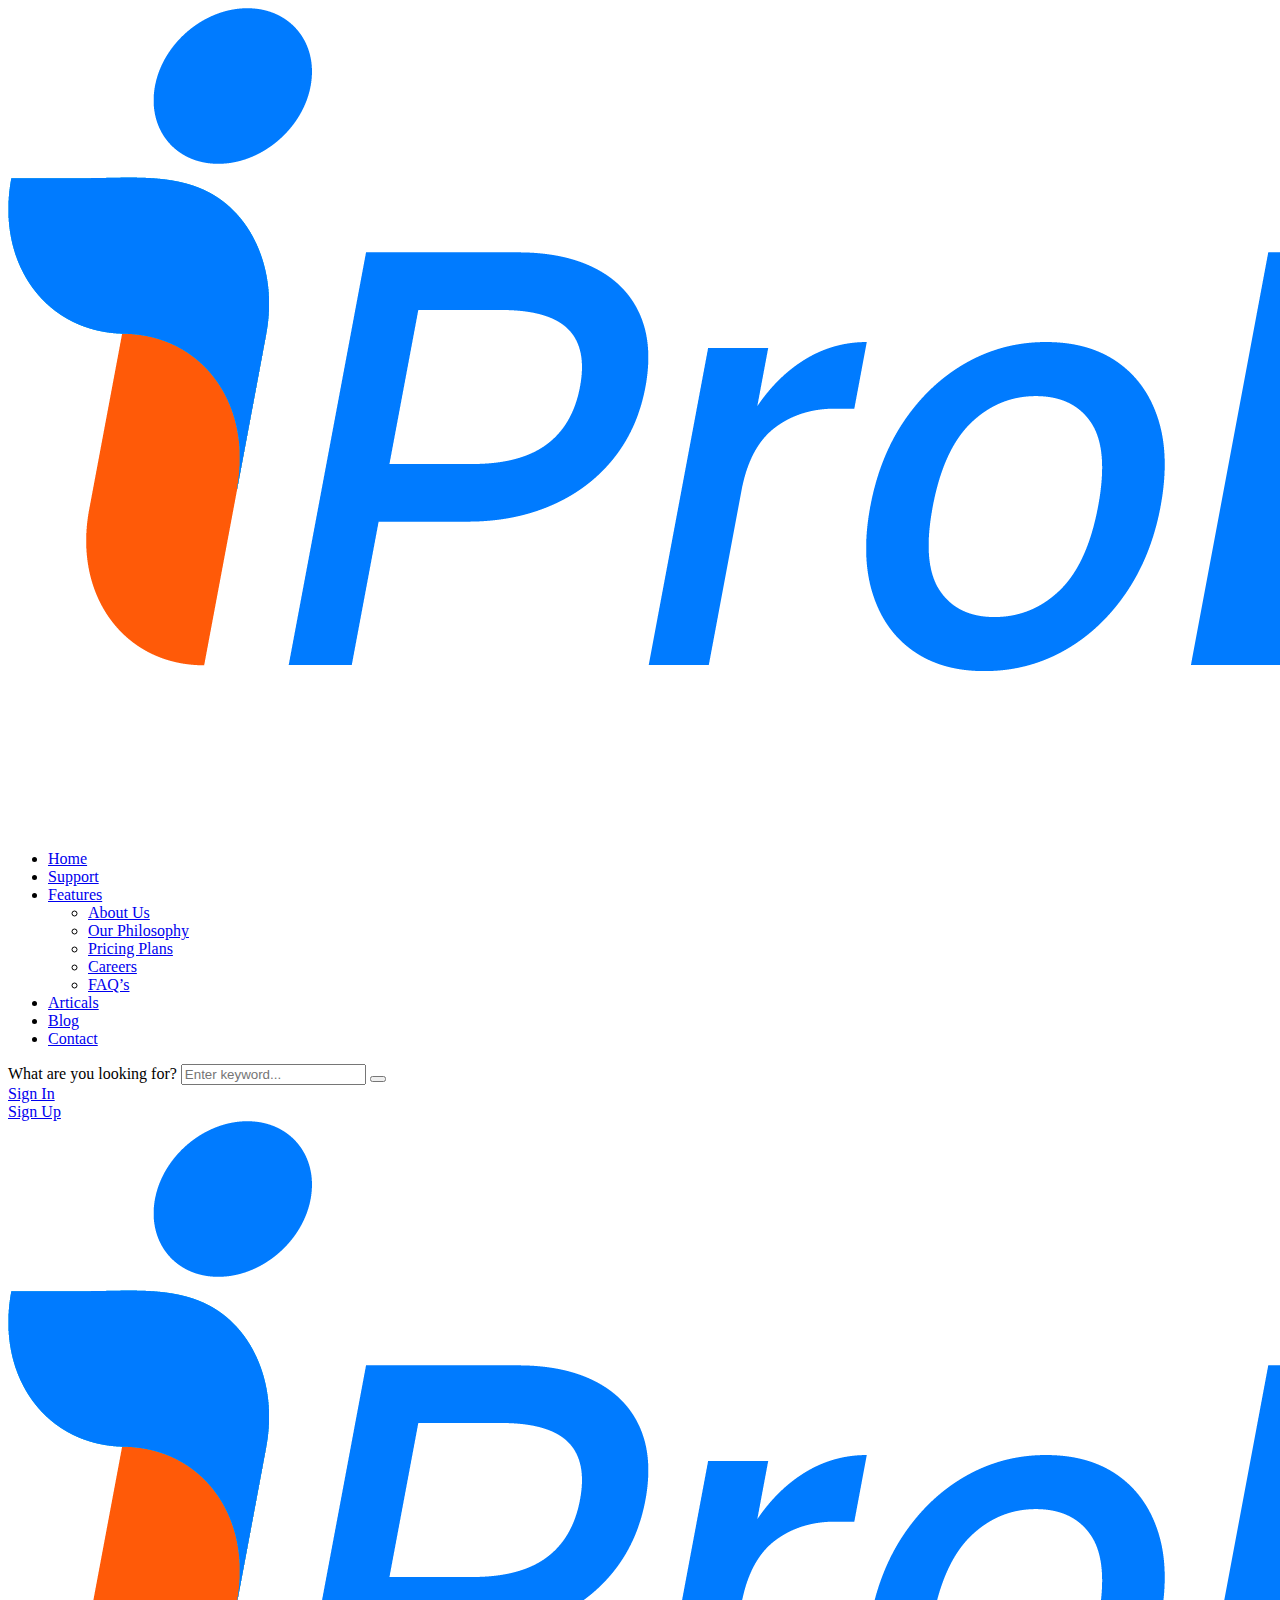
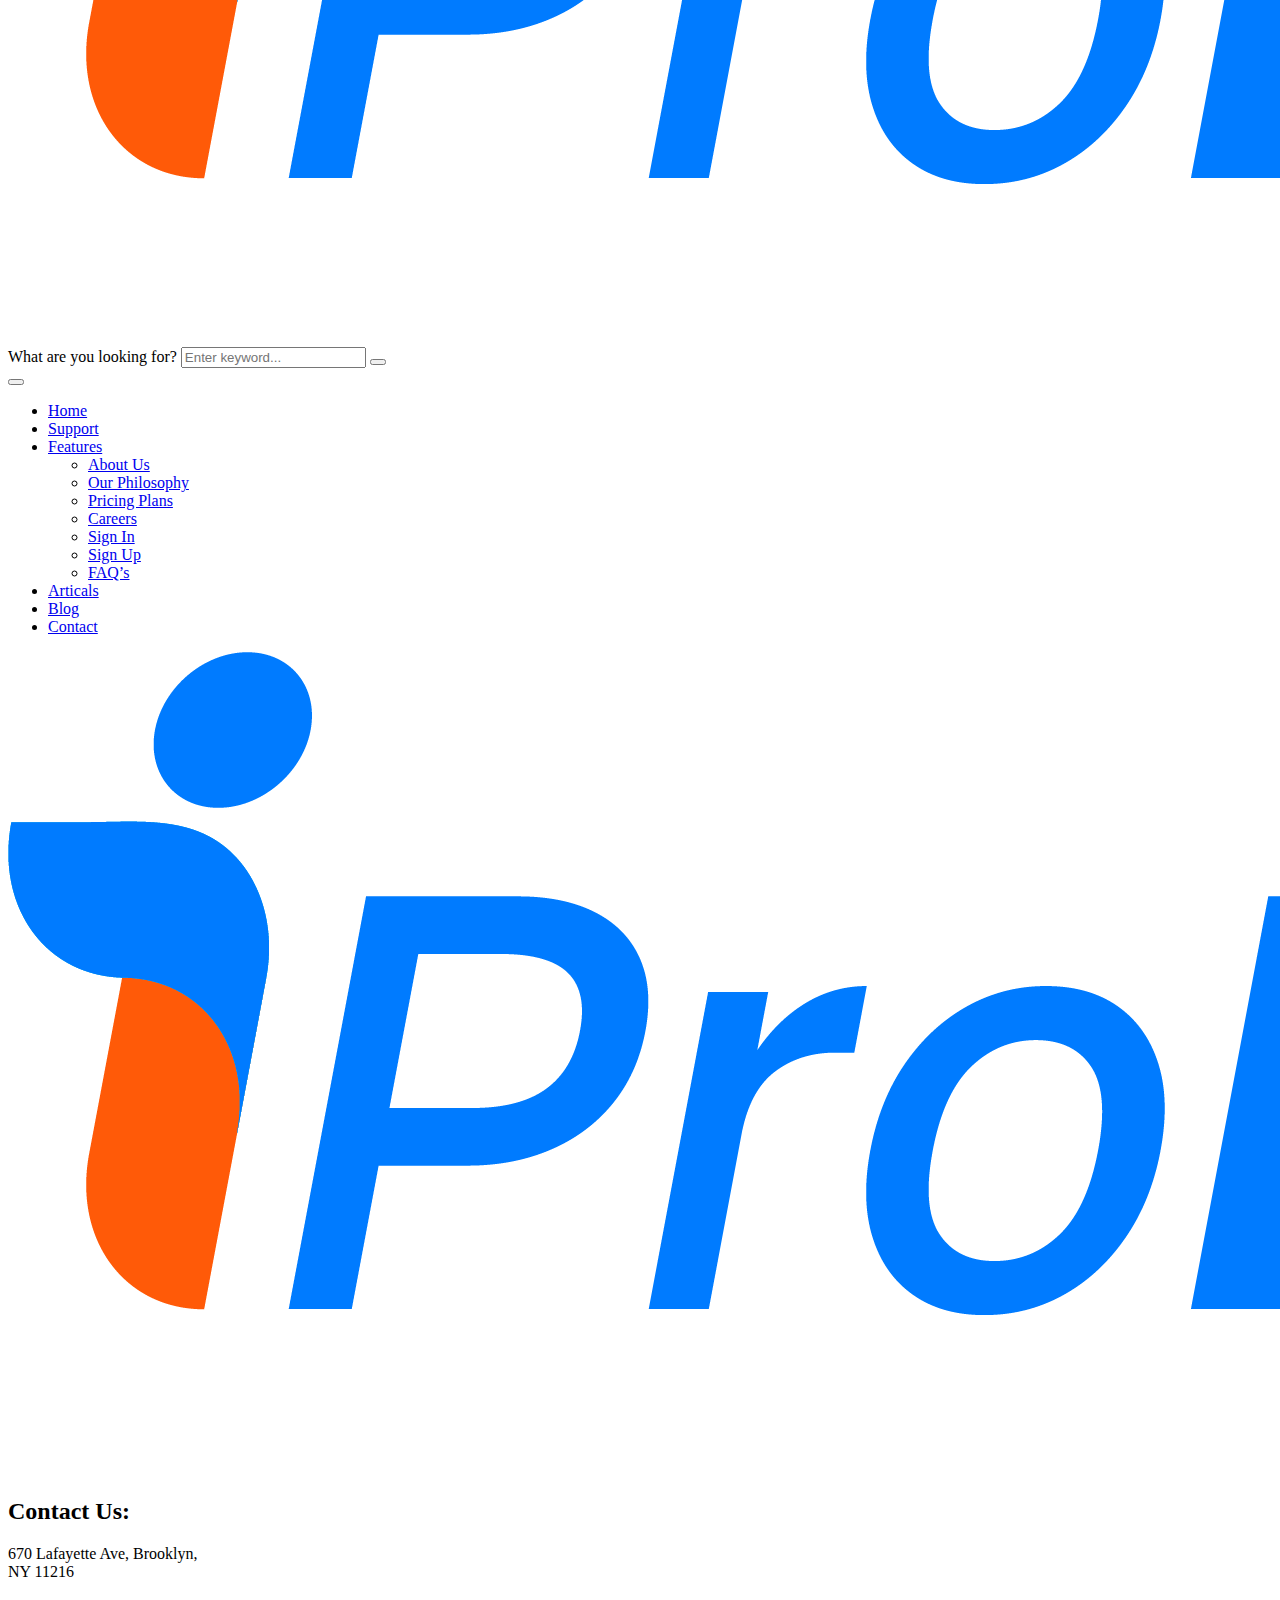
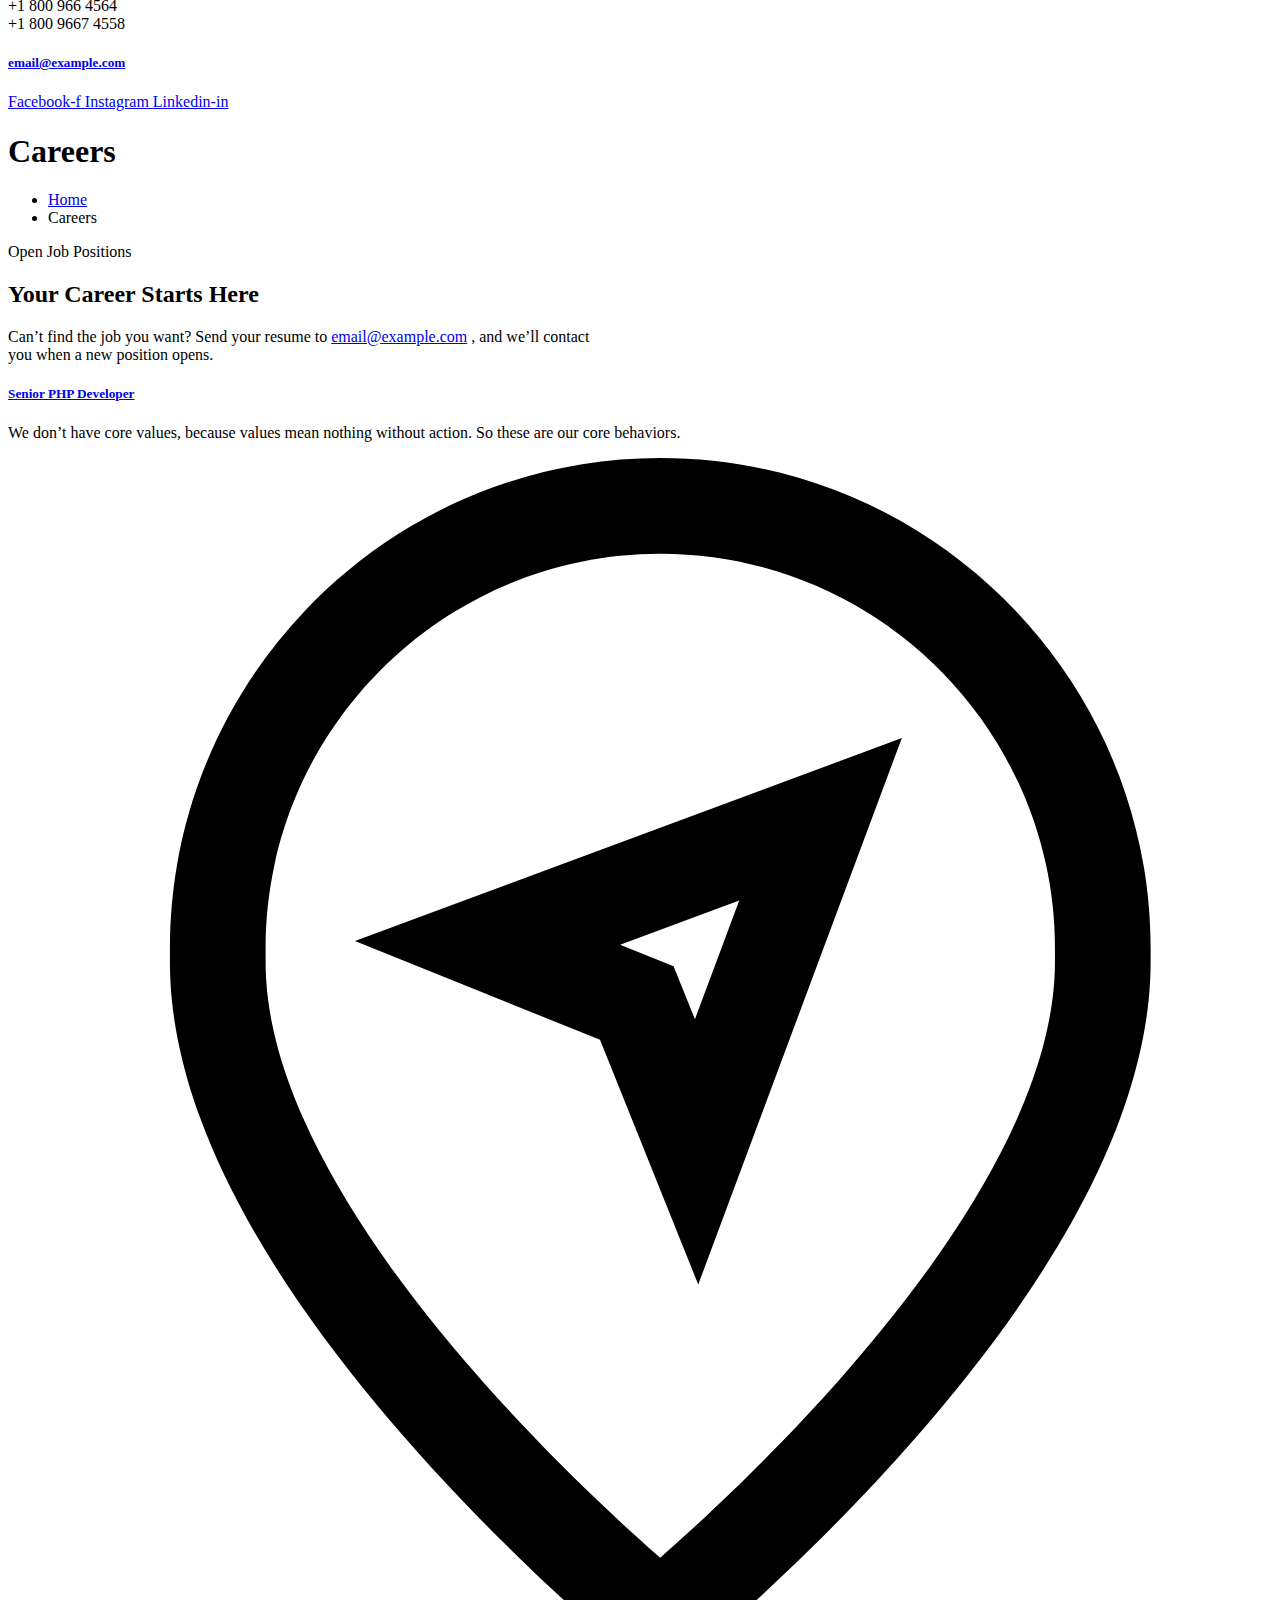
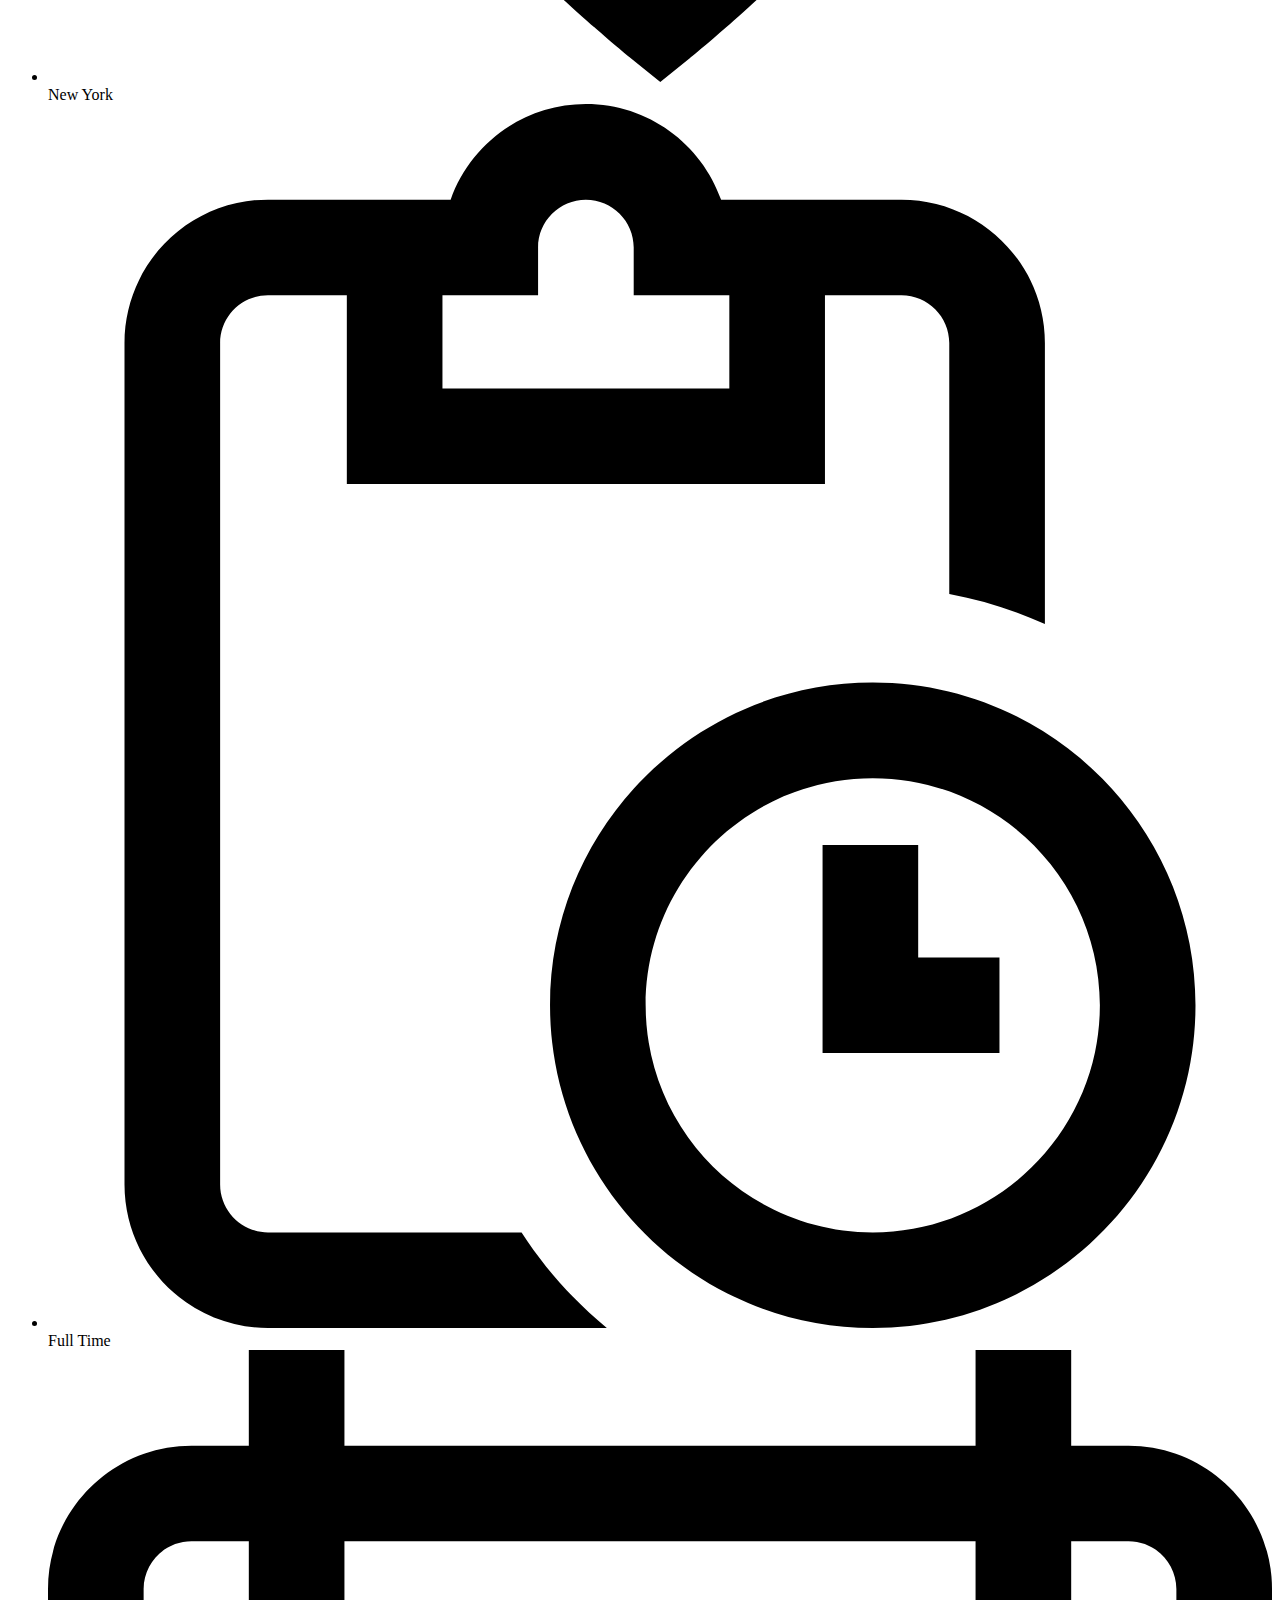
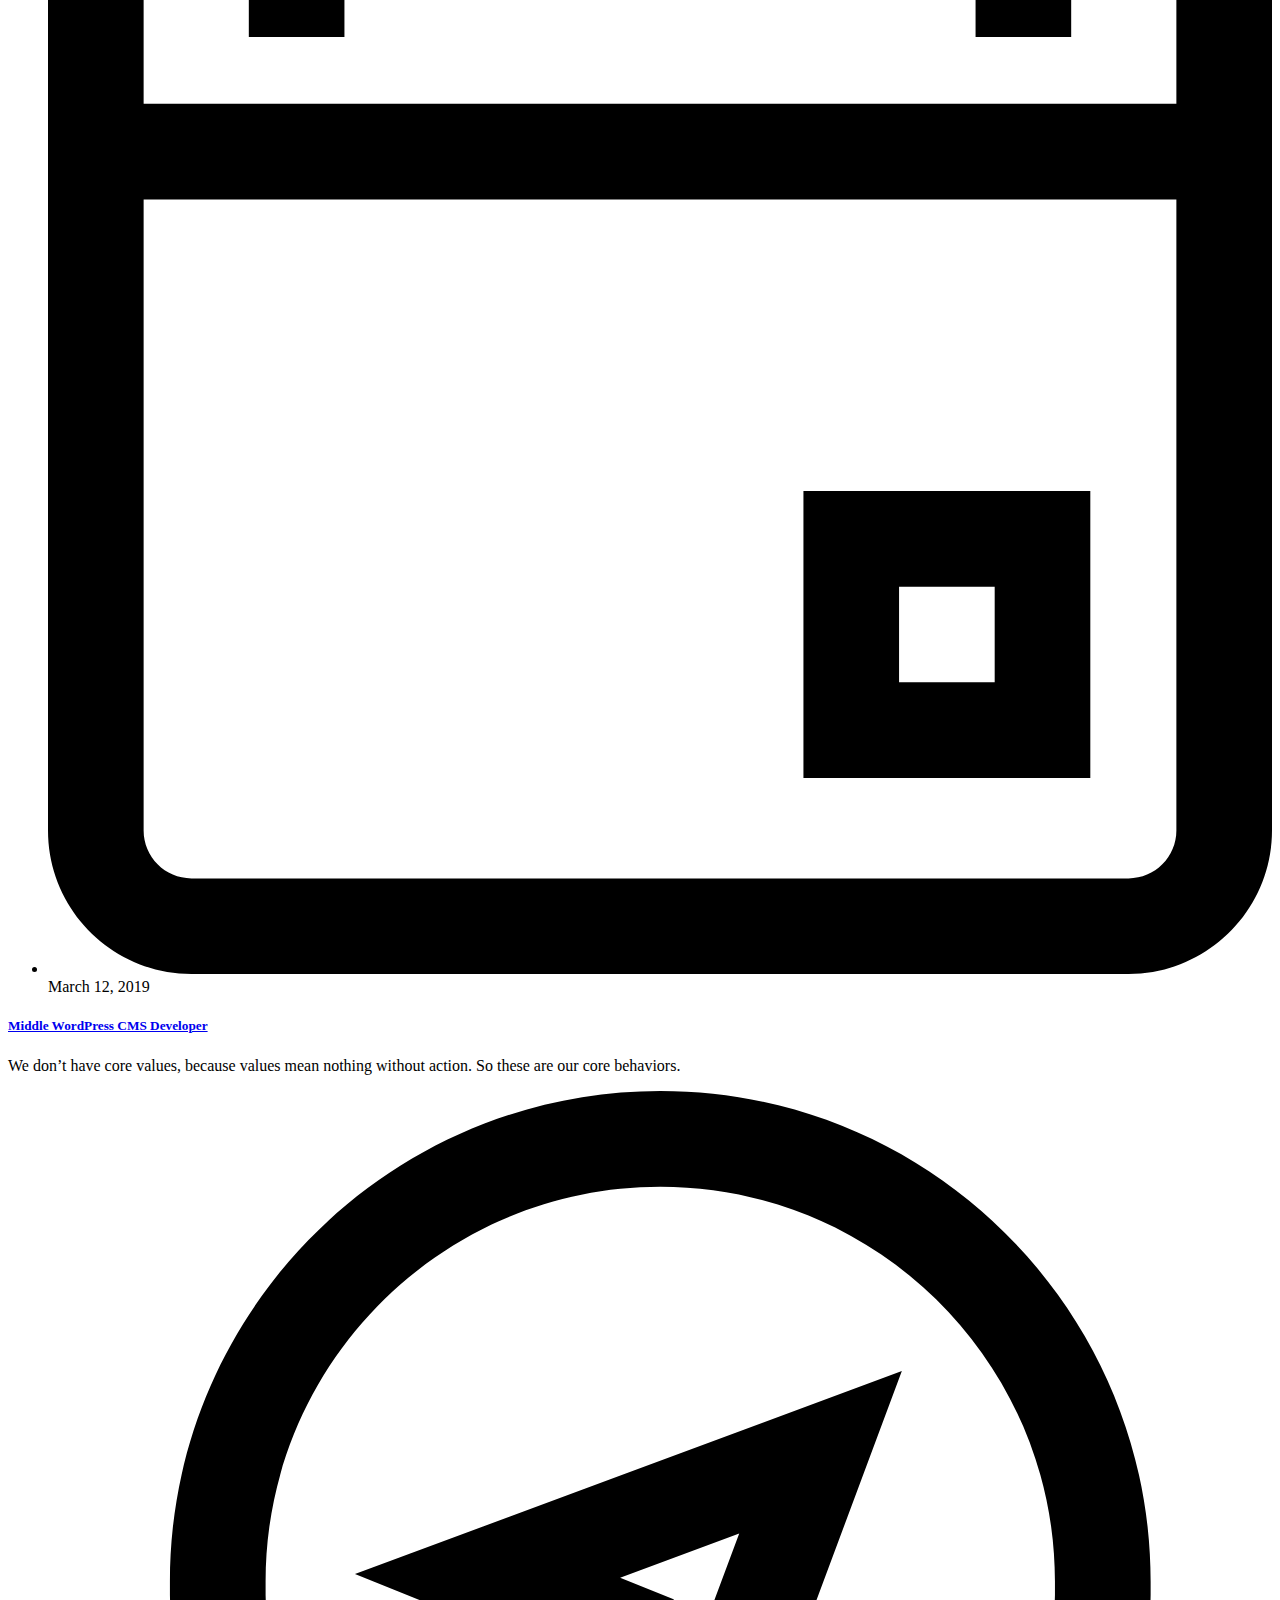
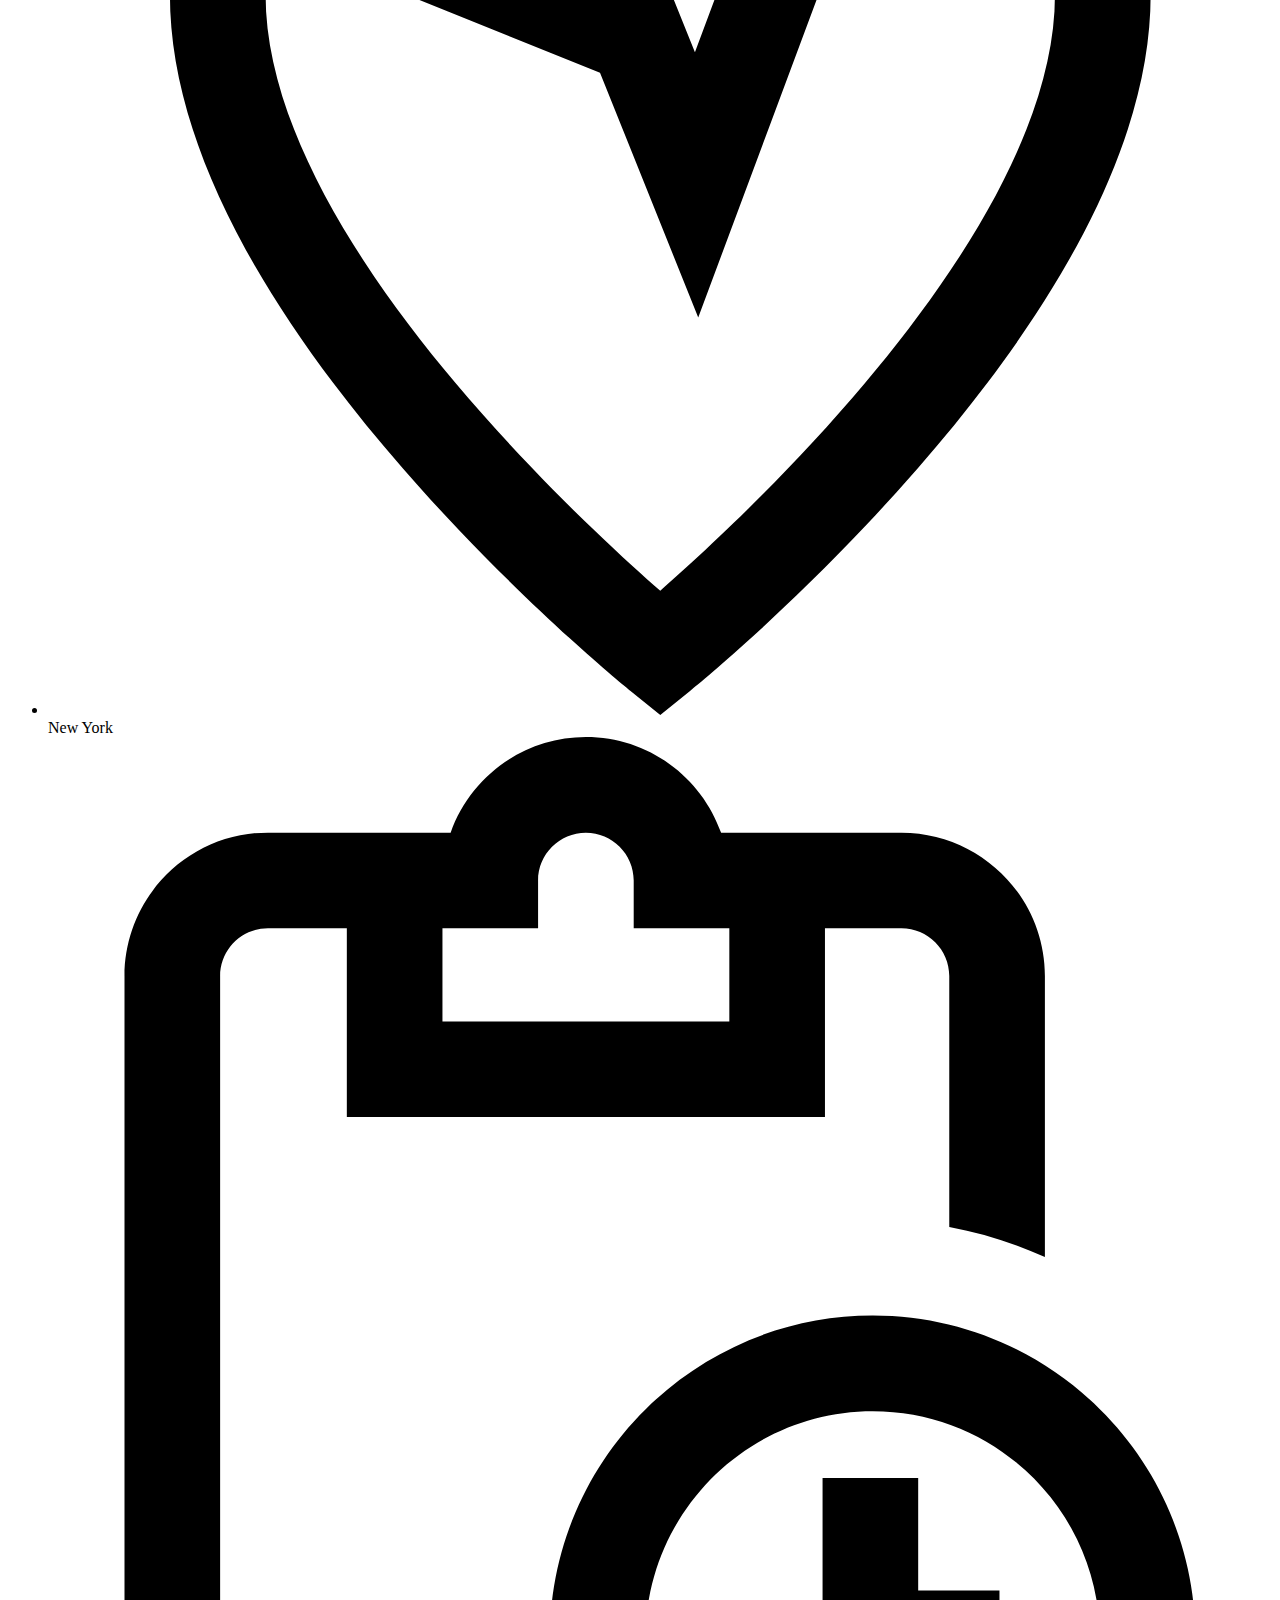
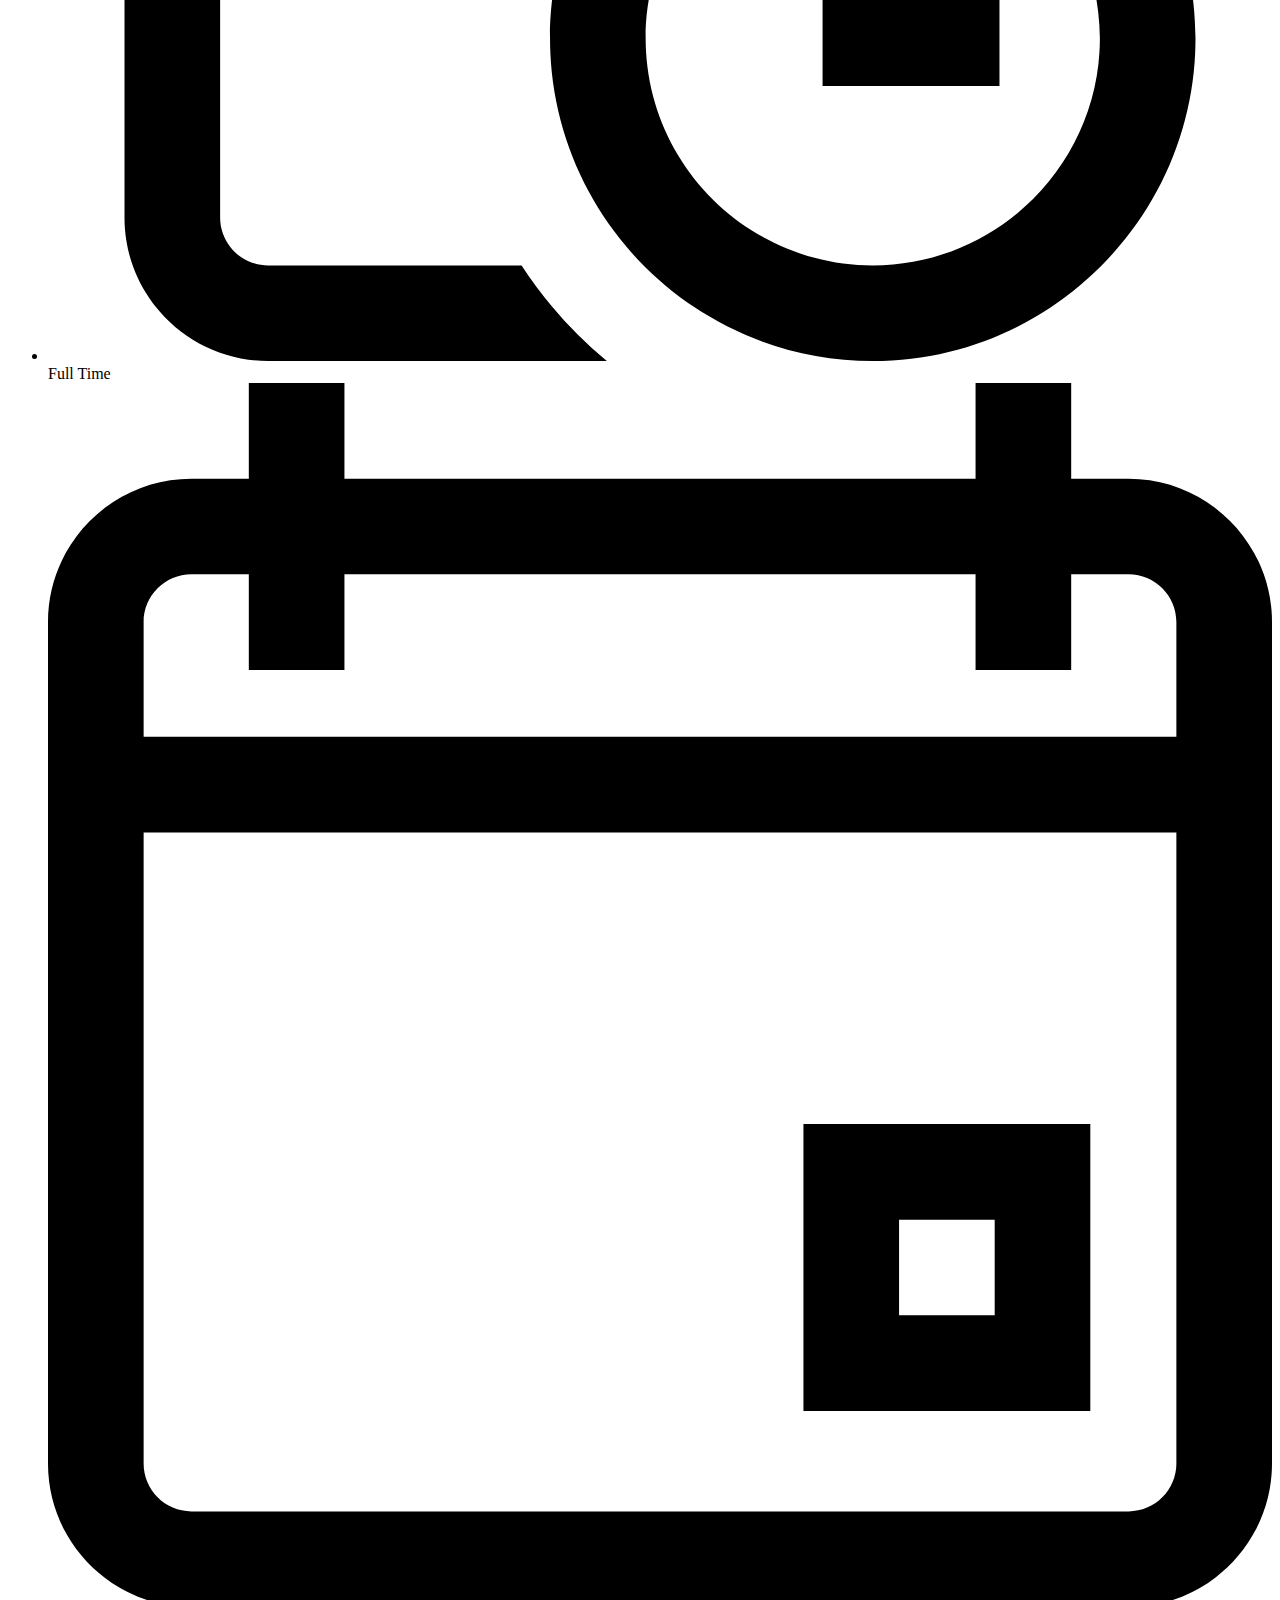
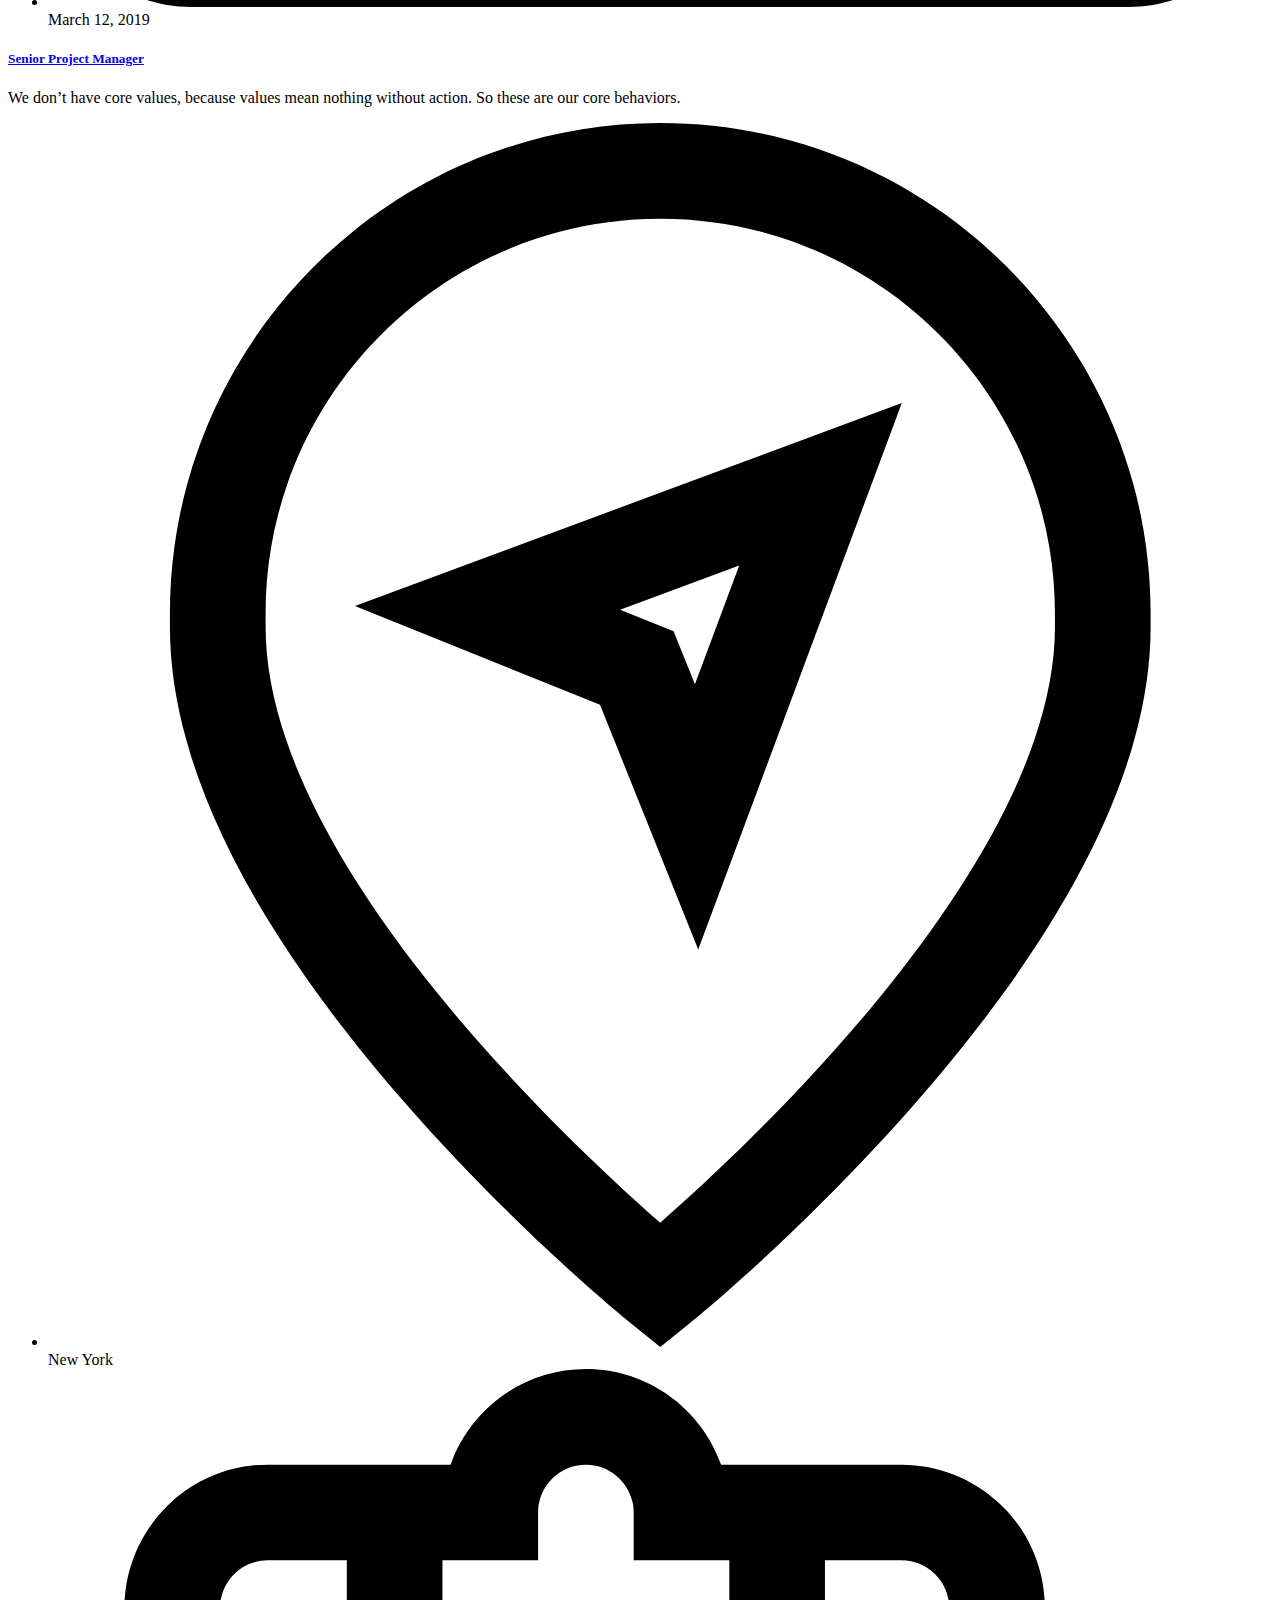
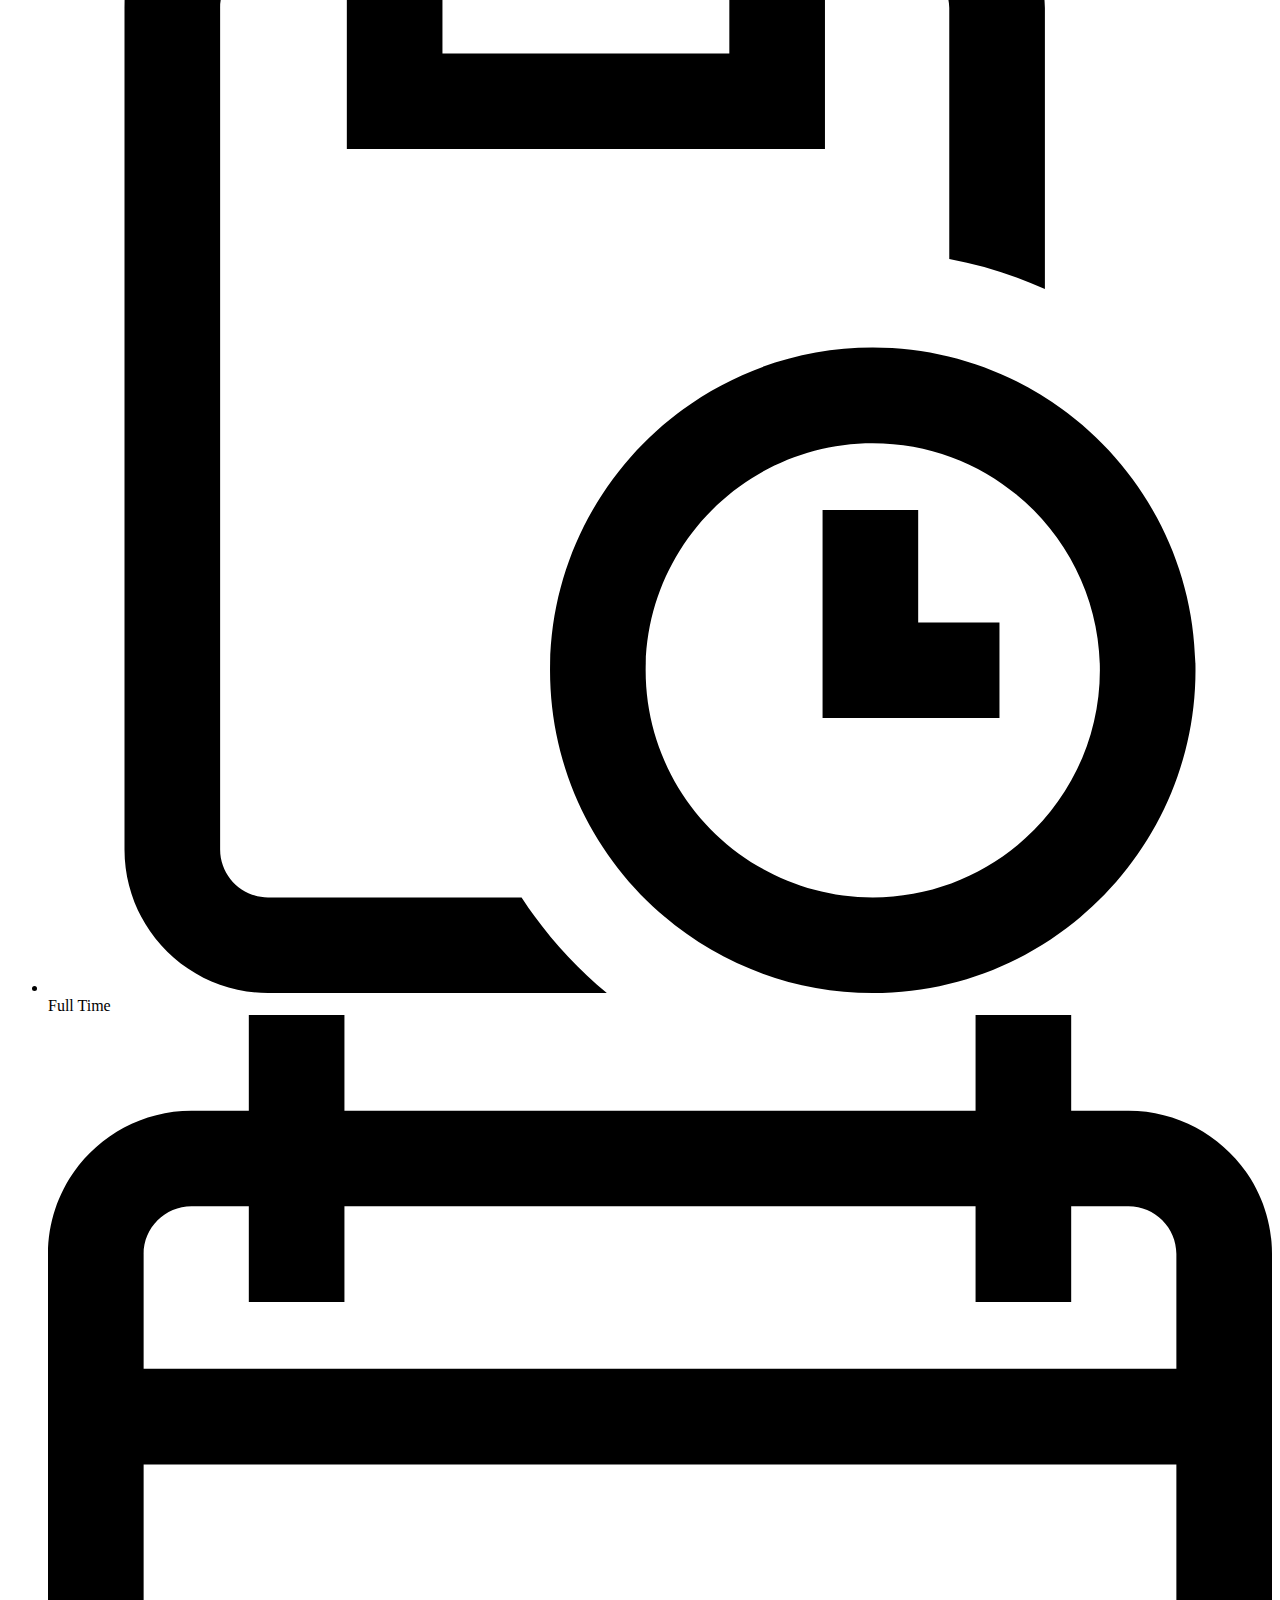
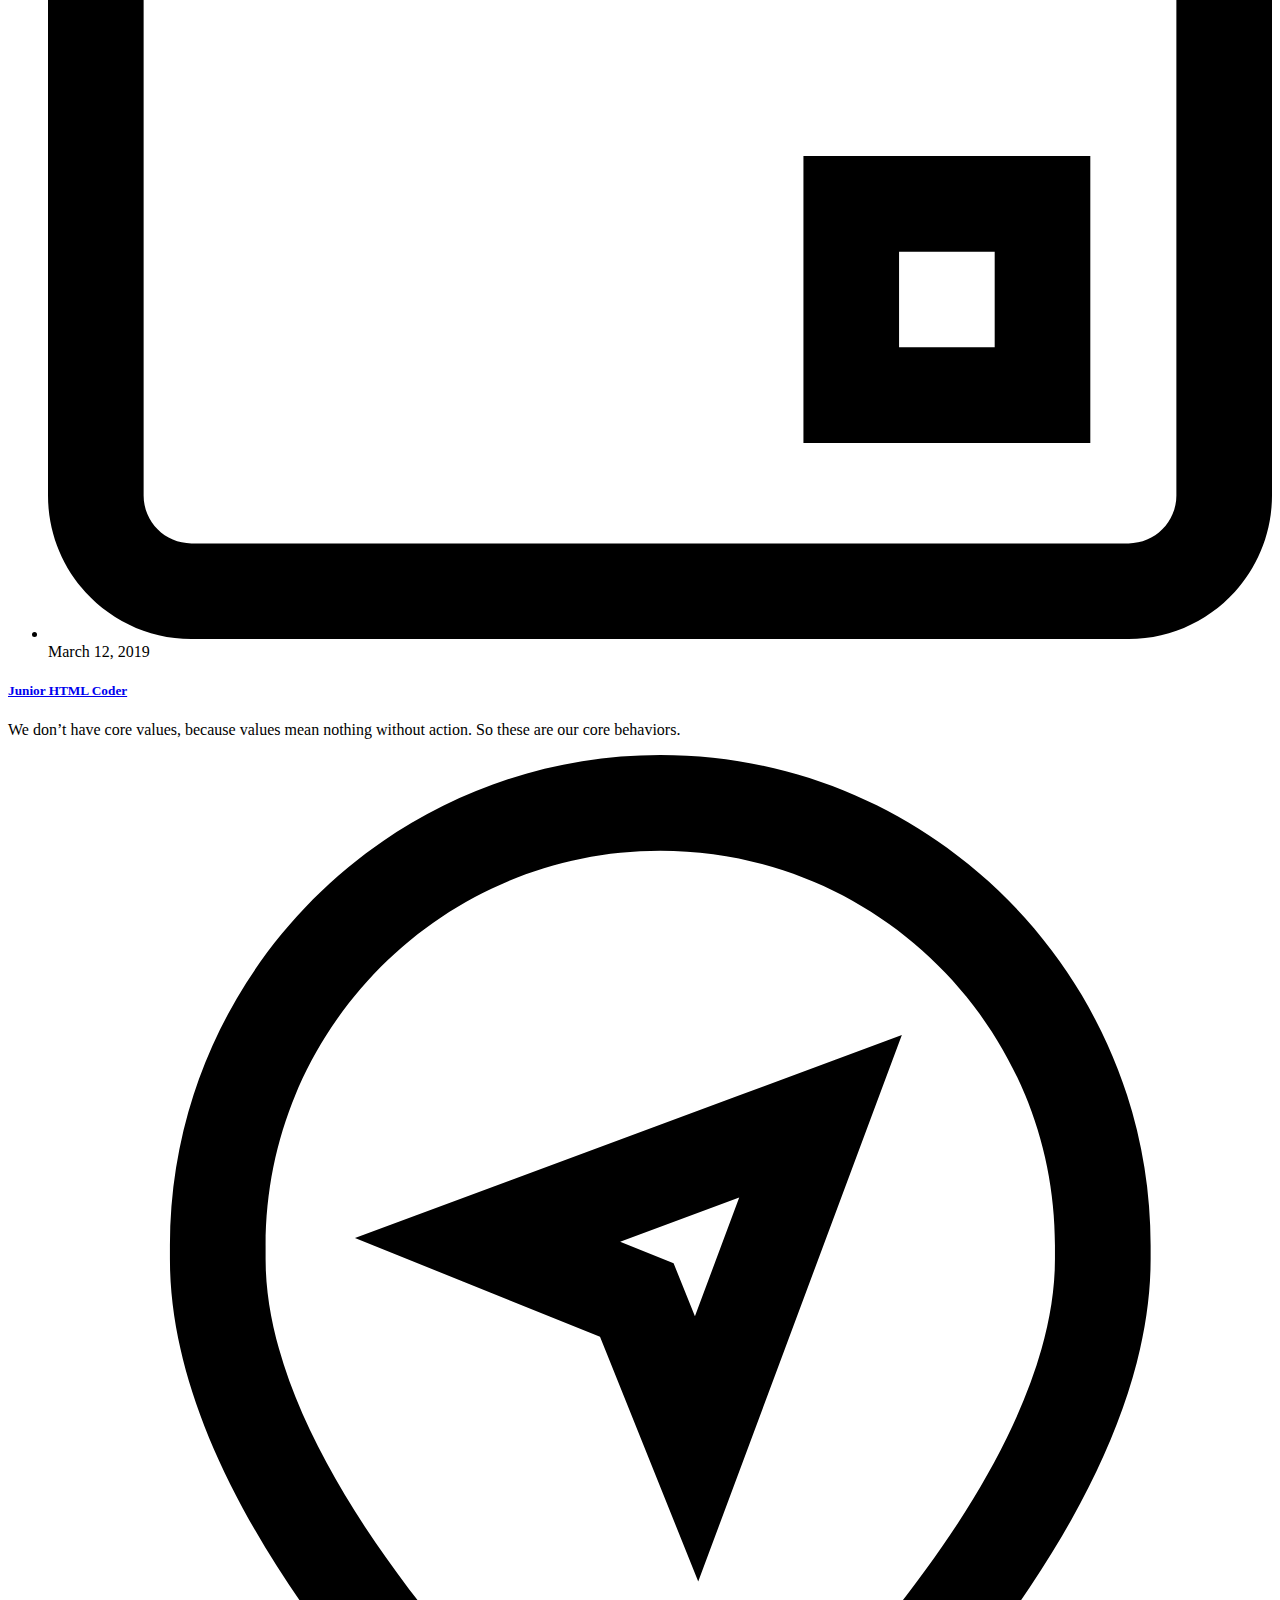
<file: careers.html>
<!doctype html>
<html lang="en-US">

<head>
    <meta charset="UTF-8">
    <meta name="viewport" content="width=device-width, initial-scale=1">
    <link rel="profile" href="https://gmpg.org/xfn/11">

    <title>Careers &#8211; ProHR</title>
    <link rel="preload" as="style"
        href="https://fonts.googleapis.com/css?family=DM%20Sans%3A400%2C400i%2C500%2C500i%2C700%2C700i%7CRoboto%3A100%2C100italic%2C200%2C200italic%2C300%2C300italic%2C400%2C400italic%2C500%2C500italic%2C600%2C600italic%2C700%2C700italic%2C800%2C800italic%2C900%2C900italic%7CRoboto%20Slab%3A100%2C100italic%2C200%2C200italic%2C300%2C300italic%2C400%2C400italic%2C500%2C500italic%2C600%2C600italic%2C700%2C700italic%2C800%2C800italic%2C900%2C900italic%7CDM%20Sans%3A100%2C100italic%2C200%2C200italic%2C300%2C300italic%2C400%2C400italic%2C500%2C500italic%2C600%2C600italic%2C700%2C700italic%2C800%2C800italic%2C900%2C900italic&#038;subset=latin%2Clatin-ext&#038;display=swap" />
    <link rel="stylesheet"
        href="https://fonts.googleapis.com/css?family=DM%20Sans%3A400%2C400i%2C500%2C500i%2C700%2C700i%7CRoboto%3A100%2C100italic%2C200%2C200italic%2C300%2C300italic%2C400%2C400italic%2C500%2C500italic%2C600%2C600italic%2C700%2C700italic%2C800%2C800italic%2C900%2C900italic%7CRoboto%20Slab%3A100%2C100italic%2C200%2C200italic%2C300%2C300italic%2C400%2C400italic%2C500%2C500italic%2C600%2C600italic%2C700%2C700italic%2C800%2C800italic%2C900%2C900italic%7CDM%20Sans%3A100%2C100italic%2C200%2C200italic%2C300%2C300italic%2C400%2C400italic%2C500%2C500italic%2C600%2C600italic%2C700%2C700italic%2C800%2C800italic%2C900%2C900italic&#038;subset=latin%2Clatin-ext&#038;display=swap"
        media="print" onload="this.media='all'" /><noscript>
        <link rel="stylesheet"
            href="https://fonts.googleapis.com/css?family=DM%20Sans%3A400%2C400i%2C500%2C500i%2C700%2C700i%7CRoboto%3A100%2C100italic%2C200%2C200italic%2C300%2C300italic%2C400%2C400italic%2C500%2C500italic%2C600%2C600italic%2C700%2C700italic%2C800%2C800italic%2C900%2C900italic%7CRoboto%20Slab%3A100%2C100italic%2C200%2C200italic%2C300%2C300italic%2C400%2C400italic%2C500%2C500italic%2C600%2C600italic%2C700%2C700italic%2C800%2C800italic%2C900%2C900italic%7CDM%20Sans%3A100%2C100italic%2C200%2C200italic%2C300%2C300italic%2C400%2C400italic%2C500%2C500italic%2C600%2C600italic%2C700%2C700italic%2C800%2C800italic%2C900%2C900italic&#038;subset=latin%2Clatin-ext&#038;display=swap" />
    </noscript>
    <style id="rocket-critical-css">
        .wp-block-navigation {
            --navigation-layout-justification-setting: flex-start;
            --navigation-layout-direction: row;
            --navigation-layout-wrap: wrap;
            --navigation-layout-justify: flex-start;
            --navigation-layout-align: center;
            position: relative
        }

        .wp-block-navigation ul {
            margin-bottom: 0;
            margin-left: 0;
            margin-top: 0;
            padding-left: 0
        }

        .wp-block-navigation ul,
        .wp-block-navigation ul li {
            list-style: none;
            padding: 0
        }

        .wp-block-navigation .wp-block-navigation-item {
            align-items: center;
            display: flex;
            position: relative
        }

        .wp-block-navigation .wp-block-navigation-item__content {
            display: block
        }

        .wp-block-navigation .wp-block-navigation-item__content.wp-block-navigation-item__content {
            color: inherit
        }

        .wp-block-navigation.items-justified-right {
            --navigation-layout-justification-setting: flex-end;
            --navigation-layout-justify: flex-end
        }

        .wp-block-navigation__container,
        .wp-block-navigation__responsive-close,
        .wp-block-navigation__responsive-container,
        .wp-block-navigation__responsive-container-content,
        .wp-block-navigation__responsive-dialog {
            gap: inherit
        }

        .wp-block-navigation__container {
            align-items: var(--navigation-layout-align, initial);
            display: flex;
            flex-direction: var(--navigation-layout-direction, initial);
            flex-wrap: var(--navigation-layout-wrap, wrap);
            justify-content: var(--navigation-layout-justify, initial);
            list-style: none;
            margin: 0;
            padding-left: 0
        }

        .wp-block-navigation__container:only-child {
            flex-grow: 1
        }

        .wp-block-navigation__responsive-container {
            bottom: 0;
            display: none;
            left: 0;
            position: fixed;
            right: 0;
            top: 0
        }

        .wp-block-navigation__responsive-container .wp-block-navigation-link a {
            color: inherit
        }

        .wp-block-navigation__responsive-container .wp-block-navigation__responsive-container-content {
            align-items: var(--navigation-layout-align, initial);
            display: flex;
            flex-direction: var(--navigation-layout-direction, initial);
            flex-wrap: var(--navigation-layout-wrap, wrap);
            justify-content: var(--navigation-layout-justify, initial)
        }

        @media (min-width:600px) {
            .wp-block-navigation__responsive-container:not(.hidden-by-default):not(.is-menu-open) {
                background-color: inherit;
                display: block;
                position: relative;
                width: 100%;
                z-index: auto
            }

            .wp-block-navigation__responsive-container:not(.hidden-by-default):not(.is-menu-open) .wp-block-navigation__responsive-container-close {
                display: none
            }
        }

        .wp-block-navigation__responsive-container-close,
        .wp-block-navigation__responsive-container-open {
            background: transparent;
            border: none;
            color: currentColor;
            margin: 0;
            padding: 0;
            text-transform: inherit;
            vertical-align: middle
        }

        .wp-block-navigation__responsive-container-close svg,
        .wp-block-navigation__responsive-container-open svg {
            fill: currentColor;
            display: block;
            height: 24px;
            width: 24px
        }

        .wp-block-navigation__responsive-container-open {
            display: flex
        }

        .wp-block-navigation__responsive-container-open.wp-block-navigation__responsive-container-open.wp-block-navigation__responsive-container-open {
            font-family: inherit;
            font-size: inherit;
            font-weight: inherit
        }

        @media (min-width:600px) {
            .wp-block-navigation__responsive-container-open:not(.always-shown) {
                display: none
            }
        }

        .wp-block-navigation__responsive-container-close {
            position: absolute;
            right: 0;
            top: 0;
            z-index: 2
        }

        .wp-block-navigation__responsive-container-close.wp-block-navigation__responsive-container-close.wp-block-navigation__responsive-container-close {
            font-family: inherit;
            font-size: inherit;
            font-weight: inherit
        }

        .wp-block-navigation__responsive-close {
            width: 100%
        }

        .wp-block-navigation__responsive-dialog {
            position: relative
        }

        .octf_tools_bar {
            position: fixed;
            right: -400px;
            top: 0;
            background-color: #ffffff;
            width: 400px;
            height: 100%;
            z-index: 10001
        }

        .octf_tools_bar__sidebar-cover {
            content: "";
            width: 100vw;
            height: 100vh;
            position: fixed;
            left: 0;
            top: 0;
            visibility: hidden;
            opacity: 0
        }

        .octf_tools_bar .octf_tools_bar__icon_container {
            position: absolute;
            top: calc(40% - 88px);
            left: -45px;
            display: inline-block;
            box-shadow: -8px 8px 30px rgba(0, 0, 0, 0.07)
        }

        .octf_tools_bar__sidebar {
            position: absolute;
            right: -17px;
            top: 0;
            height: 100%;
            width: 417px;
            padding: 30px;
            background: #ffffff;
            border-left: 1px solid #dcdcdc;
            color: #111;
            font-size: 14px;
            line-height: 1.7;
            overflow-x: hidden;
            overflow-y: auto;
            box-sizing: border-box
        }

        .octf_tools_bar__icon {
            height: 45px;
            line-height: 45px;
            text-align: center;
            position: relative;
            background-color: #2f323a;
            color: #ffffff;
            left: 0;
            white-space: nowrap
        }

        .octf_tools_bar__icon.octf_tools_bar__icon_sale {
            background: #f73859
        }

        .octf_tools_bar__icon.octf_tools_bar__icon_side_bar {
            background: #384259
        }

        .octf_tools_bar__icon.octf_tools_bar__icon_support {
            background-color: #7ac7c4
        }

        .octf_tools_bar__icon.octf_tools_bar__icon_docs {
            background: #c4edde
        }

        .octf_tools_bar__icon a,
        .octf_tools_bar__icon a:visited {
            color: #fff
        }

        .octf_tools_bar__icon div.octf_tools_bar__icon_src {
            display: inline-block;
            width: 45px;
            height: 45px;
            line-height: 53px;
            border-radius: 0 !important;
            color: inherit
        }

        .octf_tools_bar__icon div.octf_tools_bar__icon_src svg {
            width: 1em;
            height: 1em;
            display: inline-block;
            font-size: 21px;
            fill: currentColor
        }

        .octf_tools_bar__icon.octf_tools_bar__icon_side_bar div.octf_tools_bar__icon_src {
            background-position: 28px -36px
        }

        .octf_tools_bar__icon.octf_tools_bar__icon_sale div.octf_tools_bar__icon_src {
            background-position: -37px -4px
        }

        .octf_tools_bar__icon.octf_tools_bar__icon_support div.octf_tools_bar__icon_src {
            background-position: -68px -4px
        }

        .octf_tools_bar__icon.octf_tools_bar__icon_docs div.octf_tools_bar__icon_src {
            background-position: -4px 28px
        }

        .octf_tools_bar__icon_tooltip {
            font-family: 'Nunito Sans', Sans-serif;
            font-size: 13px;
            width: 130px;
            height: 45px;
            font-weight: 400;
            line-height: 45px;
            text-align: center;
            padding: 0;
            box-sizing: border-box;
            background: rgba(0, 0, 0, 0.24);
            border-radius: 0;
            display: block;
            float: right;
            color: inherit
        }

        .octf_toolbar_button__container {
            text-align: center;
            padding-bottom: 40px
        }

        .octf_toolbar_button__container a {
            font-size: 16px;
            padding: 10px 20px;
            line-height: 1.5;
            background-color: #82b440;
            -webkit-box-shadow: 0 2px 0 #6f9a37;
            box-shadow: 0 2px 0 #6f9a37;
            position: relative;
            -webkit-font-smoothing: antialiased;
            -moz-osx-font-smoothing: grayscale;
            -webkit-box-sizing: border-box;
            box-sizing: border-box;
            display: inline-block;
            margin: 0;
            border: none;
            border-radius: 4px;
            font-family: 'Nunito Sans', Sans-serif;
            text-align: center;
            text-decoration: none;
            font-weight: bold;
            width: 100%
        }

        .octf_toolbar_button__container a,
        .octf_toolbar_button__container a:visited {
            text-decoration: none;
            outline: none;
            color: #fff
        }

        .octf_tools_bar__sidebar_container a img {
            box-shadow: -8px 8px 30px rgba(0, 0, 0, 0.07);
            max-width: 100%
        }

        .octf_tools_bar .svg-preloader {
            width: 100%;
            height: 100%;
            display: flex;
            flex-direction: column;
            justify-content: center;
            align-items: center;
            position: absolute;
            left: 0;
            top: 0;
            background: white;
            opacity: 1;
            visibility: visible
        }

        @media only screen and (max-width:600px) {
            .octf_tools_bar {
                width: 300px;
                right: -300px
            }

            .octf_tools_bar__sidebar {
                width: 317px
            }

            .octf_toolbar_button__container a {
                padding: 8px 10px
            }

            .octf_tools_bar__icon_tooltip {
                display: none
            }
        }

        .octf-toolbar_wrapper {
            margin-bottom: 44px
        }

        .octf-toolbar_wrapper .octf-toolbar_container {
            margin-bottom: 20px
        }

        .octf-toolbar_title {
            margin-bottom: 24px;
            position: relative;
            text-align: left
        }

        .octf-toolbar_title_wrapper {
            position: relative;
            z-index: 1;
            display: flex;
            align-items: center
        }

        .octf-toolbar_title_inner {
            font-size: 14px;
            color: #363439;
            border-radius: 5px;
            line-height: 28px;
            display: inline-block;
            text-transform: uppercase;
            font-weight: 700;
            font-family: 'Nunito Sans';
            box-shadow: 3px 3px 10px 0px rgba(0, 0, 0, 0.15);
            padding: 0 9px;
            margin-right: 21px
        }

        .octf-toolbar_line {
            position: relative;
            display: block;
            height: 1px;
            background: #e5e5e5;
            width: 100%;
            flex: 1
        }

        .octf-toolbar_line:before {
            content: '';
            position: absolute;
            z-index: 1;
            height: 3px;
            width: 40px;
            background: #f73859;
            border-radius: 1.5px;
            right: 0;
            top: 50%;
            margin-top: -1.5px
        }

        .octf-toolbar_content {
            display: flex;
            justify-content: space-between;
            align-items: center;
            margin-top: 6px
        }

        .octf-toolbar__title {
            font-size: 16px;
            line-height: 1.85;
            font-weight: bold;
            color: #363439;
            font-family: 'Nunito Sans', Sans-serif
        }

        .octf-toolbar__price {
            font-size: 16px;
            font-weight: 700;
            color: #f73859;
            font-family: 'Nunito Sans', Sans-serif
        }

        .octf_tools_bar__sidebar_container a img {
            border-radius: 5px;
            box-shadow: 5px 4px 16px 0px rgba(0, 0, 0, 0.15)
        }

        @media only screen and (max-width:480px) {
            .octf_tools_bar__icon_tooltip {
                display: none
            }
        }

        @media only screen and (max-width:420px) {
            .octf_tools_bar {
                width: 250px;
                right: -250px
            }

            .octf_tools_bar__sidebar {
                width: 267px
            }
        }

        :root {
            --woocommerce: #7F54B3;
            --wc-green: #7ad03a;
            --wc-red: #a00;
            --wc-orange: #ffba00;
            --wc-blue: #2ea2cc;
            --wc-primary: #7F54B3;
            --wc-primary-text: white;
            --wc-secondary: #e9e6ed;
            --wc-secondary-text: #515151;
            --wc-highlight: #b3af54;
            --wc-highligh-text: white;
            --wc-content-bg: #fff;
            --wc-subtext: #767676
        }

        :root {
            --woocommerce: #7F54B3;
            --wc-green: #7ad03a;
            --wc-red: #a00;
            --wc-orange: #ffba00;
            --wc-blue: #2ea2cc;
            --wc-primary: #7F54B3;
            --wc-primary-text: white;
            --wc-secondary: #e9e6ed;
            --wc-secondary-text: #515151;
            --wc-highlight: #b3af54;
            --wc-highligh-text: white;
            --wc-content-bg: #fff;
            --wc-subtext: #767676
        }

        .elementor *,
        .elementor :after,
        .elementor :before {
            box-sizing: border-box
        }

        .elementor img {
            height: auto;
            max-width: 100%;
            border: none;
            border-radius: 0;
            box-shadow: none
        }

        .elementor-element {
            --flex-direction: initial;
            --flex-wrap: initial;
            --justify-content: initial;
            --align-items: initial;
            --align-content: initial;
            --gap: initial;
            --flex-basis: initial;
            --flex-grow: initial;
            --flex-shrink: initial;
            --order: initial;
            --align-self: initial;
            flex-basis: var(--flex-basis);
            flex-grow: var(--flex-grow);
            flex-shrink: var(--flex-shrink);
            order: var(--order);
            align-self: var(--align-self)
        }

        :root {
            --page-title-display: block
        }

        .elementor-section {
            position: relative
        }

        .elementor-section .elementor-container {
            display: flex;
            margin-right: auto;
            margin-left: auto;
            position: relative
        }

        @media (max-width:1024px) {
            .elementor-section .elementor-container {
                flex-wrap: wrap
            }
        }

        .elementor-section.elementor-section-boxed>.elementor-container {
            max-width: 1140px
        }

        .elementor-section.elementor-section-items-middle>.elementor-container {
            align-items: center
        }

        @media (min-width:768px) {
            .elementor-section.elementor-section-height-full {
                height: 100vh
            }

            .elementor-section.elementor-section-height-full>.elementor-container {
                height: 100%
            }
        }

        .elementor-widget-wrap {
            position: relative;
            width: 100%;
            flex-wrap: wrap;
            align-content: flex-start
        }

        .elementor:not(.elementor-bc-flex-widget) .elementor-widget-wrap {
            display: flex
        }

        .elementor-widget-wrap>.elementor-element {
            width: 100%
        }

        .elementor-widget {
            position: relative
        }

        .elementor-column {
            position: relative;
            min-height: 1px;
            display: flex
        }

        .elementor-column-gap-extended>.elementor-column>.elementor-element-populated {
            padding: 15px
        }

        @media (min-width:768px) {
            .elementor-column.elementor-col-100 {
                width: 100%
            }
        }

        @media (max-width:767px) {
            .elementor-column {
                width: 100%
            }
        }

        .elementor-element {
            --swiper-theme-color: #000;
            --swiper-navigation-size: 44px;
            --swiper-pagination-bullet-size: 6px;
            --swiper-pagination-bullet-horizontal-gap: 6px
        }

        .elementor-kit-7 {
            --e-global-color-primary: #6EC1E4;
            --e-global-color-secondary: #54595F;
            --e-global-color-text: #7A7A7A;
            --e-global-color-accent: #61CE70;
            --e-global-typography-primary-font-family: "Roboto";
            --e-global-typography-primary-font-weight: 600;
            --e-global-typography-secondary-font-family: "Roboto Slab";
            --e-global-typography-secondary-font-weight: 400;
            --e-global-typography-text-font-family: "Roboto";
            --e-global-typography-text-font-weight: 400;
            --e-global-typography-accent-font-family: "Roboto";
            --e-global-typography-accent-font-weight: 500
        }

        .elementor-section.elementor-section-boxed>.elementor-container {
            max-width: 1140px
        }

        .elementor-element {
            --widgets-spacing: 20px
        }

        @media (max-width:1024px) {
            .elementor-section.elementor-section-boxed>.elementor-container {
                max-width: 1024px
            }
        }

        @media (max-width:767px) {
            .elementor-section.elementor-section-boxed>.elementor-container {
                max-width: 767px
            }
        }

        :root {
            --swiper-theme-color: #007aff
        }

        :root {
            --swiper-navigation-size: 44px
        }

        :root {
            --jp-carousel-primary-color: #fff;
            --jp-carousel-primary-subtle-color: #999;
            --jp-carousel-bg-color: #000;
            --jp-carousel-bg-faded-color: #222;
            --jp-carousel-border-color: #3a3a3a
        }

        :root {
            --jetpack--contact-form--border: 1px solid #8c8f94;
            --jetpack--contact-form--border-color: #8c8f94;
            --jetpack--contact-form--border-size: 1px;
            --jetpack--contact-form--border-style: solid;
            --jetpack--contact-form--border-radius: 0px;
            --jetpack--contact-form--input-padding: 16px;
            --jetpack--contact-form--font-size: 16px
        }

        .rs-p-wp-fix {
            display: none !important;
            margin: 0 !important;
            height: 0px !important
        }

        .wp-block-themepunch-revslider {
            position: relative
        }

        rs-module-wrap {
            visibility: hidden
        }

        rs-module-wrap,
        rs-module-wrap * {
            box-sizing: border-box
        }

        rs-module-wrap {
            position: relative;
            z-index: 1;
            width: 100%;
            display: block
        }

        rs-module {
            position: relative;
            overflow: hidden;
            display: block
        }

        rs-module img {
            max-width: none !important;
            margin: 0px;
            padding: 0px;
            border: none
        }

        rs-slides,
        rs-slide,
        rs-slide:before {
            position: absolute;
            text-indent: 0em;
            top: 0px;
            left: 0px
        }

        rs-slide,
        rs-slide:before {
            display: block;
            visibility: hidden
        }

        rs-module rs-layer {
            opacity: 0;
            position: relative;
            visibility: hidden;
            display: block;
            -webkit-font-smoothing: antialiased !important;
            -moz-osx-font-smoothing: grayscale;
            z-index: 1;
            font-display: swap
        }

        rs-layer:not(.rs-wtbindex) {
            outline: none !important
        }

        rs-layer img {
            vertical-align: top
        }

        rs-static-layers {
            position: absolute;
            z-index: 101;
            top: 0px;
            left: 0px;
            display: block;
            width: 100%;
            height: 100%;
            overflow: hidden
        }
    </style>
    <meta name='robots' content='noindex, nofollow' />

    <link rel='dns-prefetch' href='//stats.wp.com' />
    <link rel='dns-prefetch' href='//fonts.googleapis.com' />
    <link rel='dns-prefetch' href='//i0.wp.com' />
    <link rel='dns-prefetch' href='//c0.wp.com' />
    <link href='https://fonts.gstatic.com' crossorigin rel='preconnect' />
    <link rel="alternate" type="application/rss+xml" title="ProgriSaaS &raquo; Feed"
        href="https://progrisaas.archiwp.com/feed/" />
    <link rel="alternate" type="application/rss+xml" title="ProgriSaaS &raquo; Comments Feed"
        href="https://progrisaas.archiwp.com/comments/feed/" />
    <style id='wp-emoji-styles-inline-css' type='text/css'>
        img.wp-smiley,
        img.emoji {
            display: inline !important;
            border: none !important;
            box-shadow: none !important;
            height: 1em !important;
            width: 1em !important;
            margin: 0 0.07em !important;
            vertical-align: -0.1em !important;
            background: none !important;
            padding: 0 !important;
        }
    </style>
    <link data-minify="1" rel='preload'
        href='https://progrisaas.archiwp.com/wp-content/cache/min/1/c/6.6.1/wp-includes/css/dist/block-library/style.min.css?ver=1721766061'
        data-rocket-async="style" as="style" onload="this.onload=null;this.rel='stylesheet'"
        onerror="this.removeAttribute('data-rocket-async')" type='text/css' media='all' />
    <style id='wp-block-library-inline-css' type='text/css'>
        .has-text-align-justify {
            text-align: justify;
        }
    </style>
    <link data-minify="1" rel='preload'
        href='https://progrisaas.archiwp.com/wp-content/cache/min/1/c/6.6.1/wp-includes/js/mediaelement/mediaelementplayer-legacy.min.css?ver=1721766061'
        data-rocket-async="style" as="style" onload="this.onload=null;this.rel='stylesheet'"
        onerror="this.removeAttribute('data-rocket-async')" type='text/css' media='all' />
    <link data-minify="1" rel='preload'
        href='https://progrisaas.archiwp.com/wp-content/cache/min/1/c/6.6.1/wp-includes/js/mediaelement/wp-mediaelement.min.css?ver=1721766061'
        data-rocket-async="style" as="style" onload="this.onload=null;this.rel='stylesheet'"
        onerror="this.removeAttribute('data-rocket-async')" type='text/css' media='all' />
    <link data-minify="1" rel='preload'
        href='https://progrisaas.archiwp.com/wp-content/cache/min/1/p/woocommerce/8.1.1/packages/woocommerce-blocks/build/wc-blocks-vendors-style.css?ver=1700466573'
        data-rocket-async="style" as="style" onload="this.onload=null;this.rel='stylesheet'"
        onerror="this.removeAttribute('data-rocket-async')" type='text/css' media='all' />
    <link data-minify="1" rel='preload'
        href='https://progrisaas.archiwp.com/wp-content/cache/min/1/p/woocommerce/8.1.1/packages/woocommerce-blocks/build/wc-all-blocks-style.css?ver=1700466573'
        data-rocket-async="style" as="style" onload="this.onload=null;this.rel='stylesheet'"
        onerror="this.removeAttribute('data-rocket-async')" type='text/css' media='all' />
    <style id='classic-theme-styles-inline-css' type='text/css'>
        /*! This file is auto-generated */
        .wp-block-button__link {
            color: #fff;
            background-color: #32373c;
            border-radius: 9999px;
            box-shadow: none;
            text-decoration: none;
            padding: calc(.667em + 2px) calc(1.333em + 2px);
            font-size: 1.125em
        }

        .wp-block-file__button {
            background: #32373c;
            color: #fff;
            text-decoration: none
        }
    </style>
    <style id='global-styles-inline-css' type='text/css'>
        :root {
            --wp--preset--aspect-ratio--square: 1;
            --wp--preset--aspect-ratio--4-3: 4/3;
            --wp--preset--aspect-ratio--3-4: 3/4;
            --wp--preset--aspect-ratio--3-2: 3/2;
            --wp--preset--aspect-ratio--2-3: 2/3;
            --wp--preset--aspect-ratio--16-9: 16/9;
            --wp--preset--aspect-ratio--9-16: 9/16;
            --wp--preset--color--black: #000000;
            --wp--preset--color--cyan-bluish-gray: #abb8c3;
            --wp--preset--color--white: #ffffff;
            --wp--preset--color--pale-pink: #f78da7;
            --wp--preset--color--vivid-red: #cf2e2e;
            --wp--preset--color--luminous-vivid-orange: #ff6900;
            --wp--preset--color--luminous-vivid-amber: #fcb900;
            --wp--preset--color--light-green-cyan: #7bdcb5;
            --wp--preset--color--vivid-green-cyan: #00d084;
            --wp--preset--color--pale-cyan-blue: #8ed1fc;
            --wp--preset--color--vivid-cyan-blue: #0693e3;
            --wp--preset--color--vivid-purple: #9b51e0;
            --wp--preset--gradient--vivid-cyan-blue-to-vivid-purple: linear-gradient(135deg, rgba(6, 147, 227, 1) 0%, rgb(155, 81, 224) 100%);
            --wp--preset--gradient--light-green-cyan-to-vivid-green-cyan: linear-gradient(135deg, rgb(122, 220, 180) 0%, rgb(0, 208, 130) 100%);
            --wp--preset--gradient--luminous-vivid-amber-to-luminous-vivid-orange: linear-gradient(135deg, rgba(252, 185, 0, 1) 0%, rgba(255, 105, 0, 1) 100%);
            --wp--preset--gradient--luminous-vivid-orange-to-vivid-red: linear-gradient(135deg, rgba(255, 105, 0, 1) 0%, rgb(207, 46, 46) 100%);
            --wp--preset--gradient--very-light-gray-to-cyan-bluish-gray: linear-gradient(135deg, rgb(238, 238, 238) 0%, rgb(169, 184, 195) 100%);
            --wp--preset--gradient--cool-to-warm-spectrum: linear-gradient(135deg, rgb(74, 234, 220) 0%, rgb(151, 120, 209) 20%, rgb(207, 42, 186) 40%, rgb(238, 44, 130) 60%, rgb(251, 105, 98) 80%, rgb(254, 248, 76) 100%);
            --wp--preset--gradient--blush-light-purple: linear-gradient(135deg, rgb(255, 206, 236) 0%, rgb(152, 150, 240) 100%);
            --wp--preset--gradient--blush-bordeaux: linear-gradient(135deg, rgb(254, 205, 165) 0%, rgb(254, 45, 45) 50%, rgb(107, 0, 62) 100%);
            --wp--preset--gradient--luminous-dusk: linear-gradient(135deg, rgb(255, 203, 112) 0%, rgb(199, 81, 192) 50%, rgb(65, 88, 208) 100%);
            --wp--preset--gradient--pale-ocean: linear-gradient(135deg, rgb(255, 245, 203) 0%, rgb(182, 227, 212) 50%, rgb(51, 167, 181) 100%);
            --wp--preset--gradient--electric-grass: linear-gradient(135deg, rgb(202, 248, 128) 0%, rgb(113, 206, 126) 100%);
            --wp--preset--gradient--midnight: linear-gradient(135deg, rgb(2, 3, 129) 0%, rgb(40, 116, 252) 100%);
            --wp--preset--font-size--small: 13px;
            --wp--preset--font-size--medium: 20px;
            --wp--preset--font-size--large: 36px;
            --wp--preset--font-size--x-large: 42px;
            --wp--preset--spacing--20: 0.44rem;
            --wp--preset--spacing--30: 0.67rem;
            --wp--preset--spacing--40: 1rem;
            --wp--preset--spacing--50: 1.5rem;
            --wp--preset--spacing--60: 2.25rem;
            --wp--preset--spacing--70: 3.38rem;
            --wp--preset--spacing--80: 5.06rem;
            --wp--preset--shadow--natural: 6px 6px 9px rgba(0, 0, 0, 0.2);
            --wp--preset--shadow--deep: 12px 12px 50px rgba(0, 0, 0, 0.4);
            --wp--preset--shadow--sharp: 6px 6px 0px rgba(0, 0, 0, 0.2);
            --wp--preset--shadow--outlined: 6px 6px 0px -3px rgba(255, 255, 255, 1), 6px 6px rgba(0, 0, 0, 1);
            --wp--preset--shadow--crisp: 6px 6px 0px rgba(0, 0, 0, 1);
        }

        :where(.is-layout-flex) {
            gap: 0.5em;
        }

        :where(.is-layout-grid) {
            gap: 0.5em;
        }

        body .is-layout-flex {
            display: flex;
        }

        .is-layout-flex {
            flex-wrap: wrap;
            align-items: center;
        }

        .is-layout-flex> :is(*, div) {
            margin: 0;
        }

        body .is-layout-grid {
            display: grid;
        }

        .is-layout-grid> :is(*, div) {
            margin: 0;
        }

        :where(.wp-block-columns.is-layout-flex) {
            gap: 2em;
        }

        :where(.wp-block-columns.is-layout-grid) {
            gap: 2em;
        }

        :where(.wp-block-post-template.is-layout-flex) {
            gap: 1.25em;
        }

        :where(.wp-block-post-template.is-layout-grid) {
            gap: 1.25em;
        }

        .has-black-color {
            color: var(--wp--preset--color--black) !important;
        }

        .has-cyan-bluish-gray-color {
            color: var(--wp--preset--color--cyan-bluish-gray) !important;
        }

        .has-white-color {
            color: var(--wp--preset--color--white) !important;
        }

        .has-pale-pink-color {
            color: var(--wp--preset--color--pale-pink) !important;
        }

        .has-vivid-red-color {
            color: var(--wp--preset--color--vivid-red) !important;
        }

        .has-luminous-vivid-orange-color {
            color: var(--wp--preset--color--luminous-vivid-orange) !important;
        }

        .has-luminous-vivid-amber-color {
            color: var(--wp--preset--color--luminous-vivid-amber) !important;
        }

        .has-light-green-cyan-color {
            color: var(--wp--preset--color--light-green-cyan) !important;
        }

        .has-vivid-green-cyan-color {
            color: var(--wp--preset--color--vivid-green-cyan) !important;
        }

        .has-pale-cyan-blue-color {
            color: var(--wp--preset--color--pale-cyan-blue) !important;
        }

        .has-vivid-cyan-blue-color {
            color: var(--wp--preset--color--vivid-cyan-blue) !important;
        }

        .has-vivid-purple-color {
            color: var(--wp--preset--color--vivid-purple) !important;
        }

        .has-black-background-color {
            background-color: var(--wp--preset--color--black) !important;
        }

        .has-cyan-bluish-gray-background-color {
            background-color: var(--wp--preset--color--cyan-bluish-gray) !important;
        }

        .has-white-background-color {
            background-color: var(--wp--preset--color--white) !important;
        }

        .has-pale-pink-background-color {
            background-color: var(--wp--preset--color--pale-pink) !important;
        }

        .has-vivid-red-background-color {
            background-color: var(--wp--preset--color--vivid-red) !important;
        }

        .has-luminous-vivid-orange-background-color {
            background-color: var(--wp--preset--color--luminous-vivid-orange) !important;
        }

        .has-luminous-vivid-amber-background-color {
            background-color: var(--wp--preset--color--luminous-vivid-amber) !important;
        }

        .has-light-green-cyan-background-color {
            background-color: var(--wp--preset--color--light-green-cyan) !important;
        }

        .has-vivid-green-cyan-background-color {
            background-color: var(--wp--preset--color--vivid-green-cyan) !important;
        }

        .has-pale-cyan-blue-background-color {
            background-color: var(--wp--preset--color--pale-cyan-blue) !important;
        }

        .has-vivid-cyan-blue-background-color {
            background-color: var(--wp--preset--color--vivid-cyan-blue) !important;
        }

        .has-vivid-purple-background-color {
            background-color: var(--wp--preset--color--vivid-purple) !important;
        }

        .has-black-border-color {
            border-color: var(--wp--preset--color--black) !important;
        }

        .has-cyan-bluish-gray-border-color {
            border-color: var(--wp--preset--color--cyan-bluish-gray) !important;
        }

        .has-white-border-color {
            border-color: var(--wp--preset--color--white) !important;
        }

        .has-pale-pink-border-color {
            border-color: var(--wp--preset--color--pale-pink) !important;
        }

        .has-vivid-red-border-color {
            border-color: var(--wp--preset--color--vivid-red) !important;
        }

        .has-luminous-vivid-orange-border-color {
            border-color: var(--wp--preset--color--luminous-vivid-orange) !important;
        }

        .has-luminous-vivid-amber-border-color {
            border-color: var(--wp--preset--color--luminous-vivid-amber) !important;
        }

        .has-light-green-cyan-border-color {
            border-color: var(--wp--preset--color--light-green-cyan) !important;
        }

        .has-vivid-green-cyan-border-color {
            border-color: var(--wp--preset--color--vivid-green-cyan) !important;
        }

        .has-pale-cyan-blue-border-color {
            border-color: var(--wp--preset--color--pale-cyan-blue) !important;
        }

        .has-vivid-cyan-blue-border-color {
            border-color: var(--wp--preset--color--vivid-cyan-blue) !important;
        }

        .has-vivid-purple-border-color {
            border-color: var(--wp--preset--color--vivid-purple) !important;
        }

        .has-vivid-cyan-blue-to-vivid-purple-gradient-background {
            background: var(--wp--preset--gradient--vivid-cyan-blue-to-vivid-purple) !important;
        }

        .has-light-green-cyan-to-vivid-green-cyan-gradient-background {
            background: var(--wp--preset--gradient--light-green-cyan-to-vivid-green-cyan) !important;
        }

        .has-luminous-vivid-amber-to-luminous-vivid-orange-gradient-background {
            background: var(--wp--preset--gradient--luminous-vivid-amber-to-luminous-vivid-orange) !important;
        }

        .has-luminous-vivid-orange-to-vivid-red-gradient-background {
            background: var(--wp--preset--gradient--luminous-vivid-orange-to-vivid-red) !important;
        }

        .has-very-light-gray-to-cyan-bluish-gray-gradient-background {
            background: var(--wp--preset--gradient--very-light-gray-to-cyan-bluish-gray) !important;
        }

        .has-cool-to-warm-spectrum-gradient-background {
            background: var(--wp--preset--gradient--cool-to-warm-spectrum) !important;
        }

        .has-blush-light-purple-gradient-background {
            background: var(--wp--preset--gradient--blush-light-purple) !important;
        }

        .has-blush-bordeaux-gradient-background {
            background: var(--wp--preset--gradient--blush-bordeaux) !important;
        }

        .has-luminous-dusk-gradient-background {
            background: var(--wp--preset--gradient--luminous-dusk) !important;
        }

        .has-pale-ocean-gradient-background {
            background: var(--wp--preset--gradient--pale-ocean) !important;
        }

        .has-electric-grass-gradient-background {
            background: var(--wp--preset--gradient--electric-grass) !important;
        }

        .has-midnight-gradient-background {
            background: var(--wp--preset--gradient--midnight) !important;
        }

        .has-small-font-size {
            font-size: var(--wp--preset--font-size--small) !important;
        }

        .has-medium-font-size {
            font-size: var(--wp--preset--font-size--medium) !important;
        }

        .has-large-font-size {
            font-size: var(--wp--preset--font-size--large) !important;
        }

        .has-x-large-font-size {
            font-size: var(--wp--preset--font-size--x-large) !important;
        }

        :where(.wp-block-post-template.is-layout-flex) {
            gap: 1.25em;
        }

        :where(.wp-block-post-template.is-layout-grid) {
            gap: 1.25em;
        }

        :where(.wp-block-columns.is-layout-flex) {
            gap: 2em;
        }

        :where(.wp-block-columns.is-layout-grid) {
            gap: 2em;
        }

        :root :where(.wp-block-pullquote) {
            font-size: 1.5em;
            line-height: 1.6;
        }
    </style>
    <link data-minify="1" rel='preload'
        href='https://progrisaas.archiwp.com/wp-content/cache/min/1/wp-content/plugins/contact-form-7/includes/css/styles.css?ver=1700466573'
        data-rocket-async="style" as="style" onload="this.onload=null;this.rel='stylesheet'"
        onerror="this.removeAttribute('data-rocket-async')" type='text/css' media='all' />
    <link data-minify="1" rel='preload'
        href='https://progrisaas.archiwp.com/wp-content/cache/min/1/wp-content/plugins/oceanthemes-toolbar/plugin.css?ver=1700466573'
        data-rocket-async="style" as="style" onload="this.onload=null;this.rel='stylesheet'"
        onerror="this.removeAttribute('data-rocket-async')" type='text/css' media='all' />
    <link data-minify="1" rel='preload'
        href='https://progrisaas.archiwp.com/wp-content/cache/min/1/p/woocommerce/8.1.1/assets/css/woocommerce-layout.css?ver=1700466573'
        data-rocket-async="style" as="style" onload="this.onload=null;this.rel='stylesheet'"
        onerror="this.removeAttribute('data-rocket-async')" type='text/css' media='all' />
    <style id='woocommerce-layout-inline-css' type='text/css'>
        .infinite-scroll .woocommerce-pagination {
            display: none;
        }
    </style>
    <link data-minify="1" rel='preload'
        href='https://progrisaas.archiwp.com/wp-content/cache/min/1/p/woocommerce/8.1.1/assets/css/woocommerce-smallscreen.css?ver=1700466573'
        data-rocket-async="style" as="style" onload="this.onload=null;this.rel='stylesheet'"
        onerror="this.removeAttribute('data-rocket-async')" type='text/css'
        media='only screen and (max-width: 768px)' />
    <link data-minify="1" rel='preload'
        href='https://progrisaas.archiwp.com/wp-content/cache/min/1/p/woocommerce/8.1.1/assets/css/woocommerce.css?ver=1700466573'
        data-rocket-async="style" as="style" onload="this.onload=null;this.rel='stylesheet'"
        onerror="this.removeAttribute('data-rocket-async')" type='text/css' media='all' />
    <style id='woocommerce-inline-inline-css' type='text/css'>
        .woocommerce form .form-row .required {
            visibility: visible;
        }
    </style>

    <link data-minify="1" rel='preload'
        href='https://progrisaas.archiwp.com/wp-content/cache/min/1/wp-content/themes/progrisaas/css/flaticon.css?ver=1700466573'
        data-rocket-async="style" as="style" onload="this.onload=null;this.rel='stylesheet'"
        onerror="this.removeAttribute('data-rocket-async')" type='text/css' media='all' />
    <link data-minify="1" rel='preload'
        href='https://progrisaas.archiwp.com/wp-content/cache/min/1/wp-content/themes/progrisaas/css/bootstrap.css?ver=1700466573'
        data-rocket-async="style" as="style" onload="this.onload=null;this.rel='stylesheet'"
        onerror="this.removeAttribute('data-rocket-async')" type='text/css' media='all' />
    <link rel='preload'
        href='https://progrisaas.archiwp.com/wp-content/themes/progrisaas/css/owl.carousel.min.css?ver=6.6.1'
        data-rocket-async="style" as="style" onload="this.onload=null;this.rel='stylesheet'"
        onerror="this.removeAttribute('data-rocket-async')" type='text/css' media='all' />
    <link data-minify="1" rel='preload'
        href='https://progrisaas.archiwp.com/wp-content/cache/min/1/wp-content/themes/progrisaas/css/lightgallery.css?ver=1700466573'
        data-rocket-async="style" as="style" onload="this.onload=null;this.rel='stylesheet'"
        onerror="this.removeAttribute('data-rocket-async')" type='text/css' media='all' />
    <link data-minify="1" rel='preload'
        href='https://progrisaas.archiwp.com/wp-content/cache/min/1/wp-content/themes/progrisaas/css/jquery.multiscroll.css?ver=1700466573'
        data-rocket-async="style" as="style" onload="this.onload=null;this.rel='stylesheet'"
        onerror="this.removeAttribute('data-rocket-async')" type='text/css' media='all' />
    <link data-minify="1" rel='preload'
        href='https://progrisaas.archiwp.com/wp-content/cache/min/1/wp-content/themes/progrisaas/style.css?ver=1700466573'
        data-rocket-async="style" as="style" onload="this.onload=null;this.rel='stylesheet'"
        onerror="this.removeAttribute('data-rocket-async')" type='text/css' media='all' />
    <link data-minify="1" rel='preload'
        href='https://progrisaas.archiwp.com/wp-content/cache/min/1/wp-content/themes/progrisaas/css/royal-preload.css?ver=1700466573'
        data-rocket-async="style" as="style" onload="this.onload=null;this.rel='stylesheet'"
        onerror="this.removeAttribute('data-rocket-async')" type='text/css' media='all' />
    <link data-minify="1" rel='preload'
        href='https://progrisaas.archiwp.com/wp-content/cache/min/1/wp-content/themes/progrisaas/css/woocommerce.css?ver=1700466573'
        data-rocket-async="style" as="style" onload="this.onload=null;this.rel='stylesheet'"
        onerror="this.removeAttribute('data-rocket-async')" type='text/css' media='all' />
    <link data-minify="1" rel='preload'
        href='https://progrisaas.archiwp.com/wp-content/cache/min/1/wp-content/plugins/elementor/assets/lib/eicons/css/elementor-icons.min.css?ver=1700466573'
        data-rocket-async="style" as="style" onload="this.onload=null;this.rel='stylesheet'"
        onerror="this.removeAttribute('data-rocket-async')" type='text/css' media='all' />
    <link rel='preload'
        href='https://progrisaas.archiwp.com/wp-content/plugins/elementor/assets/css/frontend.min.css?ver=3.16.4'
        data-rocket-async="style" as="style" onload="this.onload=null;this.rel='stylesheet'"
        onerror="this.removeAttribute('data-rocket-async')" type='text/css' media='all' />
    <link rel='preload'
        href='https://progrisaas.archiwp.com/wp-content/plugins/elementor/assets/lib/swiper/css/swiper.min.css?ver=5.3.6'
        data-rocket-async="style" as="style" onload="this.onload=null;this.rel='stylesheet'"
        onerror="this.removeAttribute('data-rocket-async')" type='text/css' media='all' />
    <link rel='preload' href='https://progrisaas.archiwp.com/wp-content/uploads/elementor/css/post-7.css?ver=1696330260'
        data-rocket-async="style" as="style" onload="this.onload=null;this.rel='stylesheet'"
        onerror="this.removeAttribute('data-rocket-async')" type='text/css' media='all' />
    <link rel='preload' href='https://progrisaas.archiwp.com/wp-content/uploads/elementor/css/global.css?ver=1696330260'
        data-rocket-async="style" as="style" onload="this.onload=null;this.rel='stylesheet'"
        onerror="this.removeAttribute('data-rocket-async')" type='text/css' media='all' />
    <link rel='preload'
        href='https://progrisaas.archiwp.com/wp-content/uploads/elementor/css/post-1145.css?ver=1696330338'
        data-rocket-async="style" as="style" onload="this.onload=null;this.rel='stylesheet'"
        onerror="this.removeAttribute('data-rocket-async')" type='text/css' media='all' />

    <link data-minify="1" rel='preload'
        href='https://progrisaas.archiwp.com/wp-content/cache/min/1/p/jetpack/12.6.2/css/jetpack.css?ver=1700466573'
        data-rocket-async="style" as="style" onload="this.onload=null;this.rel='stylesheet'"
        onerror="this.removeAttribute('data-rocket-async')" type='text/css' media='all' />
    <link rel="preconnect" href="https://fonts.gstatic.com/" crossorigin>




    <script defer type="text/javascript" src="https://stats.wp.com/s-202432.js" id="woocommerce-analytics-js"></script>
    <link rel="https://api.w.org/" href="https://progrisaas.archiwp.com/wp-json/" />
    <link rel="alternate" title="JSON" type="application/json"
        href="https://progrisaas.archiwp.com/wp-json/wp/v2/pages/1145" />
    <link rel="EditURI" type="application/rsd+xml" title="RSD" href="https://progrisaas.archiwp.com/xmlrpc.php?rsd" />
    <meta name="generator" content="WordPress 6.6.1" />
    <meta name="generator" content="WooCommerce 8.1.1" />
    <link rel="canonical" href="https://progrisaas.archiwp.com/careers/" />
    <link rel='shortlink' href='https://progrisaas.archiwp.com/?p=1145' />
    <link rel="alternate" title="oEmbed (JSON)" type="application/json+oembed"
        href="https://progrisaas.archiwp.com/wp-json/oembed/1.0/embed?url=https%3A%2F%2Fprogrisaas.archiwp.com%2Fcareers%2F" />
    <link rel="alternate" title="oEmbed (XML)" type="text/xml+oembed"
        href="https://progrisaas.archiwp.com/wp-json/oembed/1.0/embed?url=https%3A%2F%2Fprogrisaas.archiwp.com%2Fcareers%2F&#038;format=xml" />
    <style>
        img#wpstats {
            display: none
        }
    </style>
    <noscript>
        <style>
            .woocommerce-product-gallery {
                opacity: 1 !important;
            }
        </style>
    </noscript>
    <meta name="generator"
        content="Elementor 3.16.4; features: e_dom_optimization, e_optimized_assets_loading, additional_custom_breakpoints; settings: css_print_method-external, google_font-enabled, font_display-auto">
    <meta name="generator"
        content="Powered by Slider Revolution 6.6.16 - responsive, Mobile-Friendly Slider Plugin for WordPress with comfortable drag and drop interface." />
    <link rel="icon"
        href="https://i0.wp.com/progrisaas.archiwp.com/wp-content/uploads/2021/04/favicon.png?fit=32%2C32&#038;ssl=1"
        sizes="32x32" />
    <link rel="icon"
        href="https://i0.wp.com/progrisaas.archiwp.com/wp-content/uploads/2021/04/favicon.png?fit=40%2C40&#038;ssl=1"
        sizes="192x192" />
    <link rel="apple-touch-icon"
        href="https://i0.wp.com/progrisaas.archiwp.com/wp-content/uploads/2021/04/favicon.png?fit=40%2C40&#038;ssl=1" />
    <meta name="msapplication-TileImage"
        content="https://i0.wp.com/progrisaas.archiwp.com/wp-content/uploads/2021/04/favicon.png?fit=40%2C40&#038;ssl=1" />
    <script>function setREVStartSize(e) {
            //window.requestAnimationFrame(function() {
            window.RSIW = window.RSIW === undefined ? window.innerWidth : window.RSIW;
            window.RSIH = window.RSIH === undefined ? window.innerHeight : window.RSIH;
            try {
                var pw = document.getElementById(e.c).parentNode.offsetWidth,
                    newh;
                pw = pw === 0 || isNaN(pw) || (e.l == "fullwidth" || e.layout == "fullwidth") ? window.RSIW : pw;
                e.tabw = e.tabw === undefined ? 0 : parseInt(e.tabw);
                e.thumbw = e.thumbw === undefined ? 0 : parseInt(e.thumbw);
                e.tabh = e.tabh === undefined ? 0 : parseInt(e.tabh);
                e.thumbh = e.thumbh === undefined ? 0 : parseInt(e.thumbh);
                e.tabhide = e.tabhide === undefined ? 0 : parseInt(e.tabhide);
                e.thumbhide = e.thumbhide === undefined ? 0 : parseInt(e.thumbhide);
                e.mh = e.mh === undefined || e.mh == "" || e.mh === "auto" ? 0 : parseInt(e.mh, 0);
                if (e.layout === "fullscreen" || e.l === "fullscreen")
                    newh = Math.max(e.mh, window.RSIH);
                else {
                    e.gw = Array.isArray(e.gw) ? e.gw : [e.gw];
                    for (var i in e.rl) if (e.gw[i] === undefined || e.gw[i] === 0) e.gw[i] = e.gw[i - 1];
                    e.gh = e.el === undefined || e.el === "" || (Array.isArray(e.el) && e.el.length == 0) ? e.gh : e.el;
                    e.gh = Array.isArray(e.gh) ? e.gh : [e.gh];
                    for (var i in e.rl) if (e.gh[i] === undefined || e.gh[i] === 0) e.gh[i] = e.gh[i - 1];

                    var nl = new Array(e.rl.length),
                        ix = 0,
                        sl;
                    e.tabw = e.tabhide >= pw ? 0 : e.tabw;
                    e.thumbw = e.thumbhide >= pw ? 0 : e.thumbw;
                    e.tabh = e.tabhide >= pw ? 0 : e.tabh;
                    e.thumbh = e.thumbhide >= pw ? 0 : e.thumbh;
                    for (var i in e.rl) nl[i] = e.rl[i] < window.RSIW ? 0 : e.rl[i];
                    sl = nl[0];
                    for (var i in nl) if (sl > nl[i] && nl[i] > 0) { sl = nl[i]; ix = i; }
                    var m = pw > (e.gw[ix] + e.tabw + e.thumbw) ? 1 : (pw - (e.tabw + e.thumbw)) / (e.gw[ix]);
                    newh = (e.gh[ix] * m) + (e.tabh + e.thumbh);
                }
                var el = document.getElementById(e.c);
                if (el !== null && el) el.style.height = newh + "px";
                el = document.getElementById(e.c + "_wrapper");
                if (el !== null && el) {
                    el.style.height = newh + "px";
                    el.style.display = "block";
                }
            } catch (e) {
                console.log("Failure at Presize of Slider:" + e)
            }
            //});
        };</script>
    <style type="text/css" id="wp-custom-css">
        @media (max-width: 1220px) {
            .elementor-141 .elementor-element.elementor-element-3027006 a.octf-btn {
                font-size: 14px;
                padding: 12px 24px 12px 24px;
            }

            .main-navigation>ul>li {
                margin: 0px 12px;
            }

            .main-navigation ul>li>a {
                font-size: 16px;
            }

            .header-desktop a.octf-btn {
                font-size: 14px !important;
                padding: 12px 24px 12px 24px !important;
            }
        }

        /**back to top**/

        .page-id-1635 #back-to-top {
            background: #FE3466;
        }

        .page-id-1899 #back-to-top {
            background: rgb(52, 73, 227);
        }

        .page-id-2254 #back-to-top {
            background: #EB0BE9;
        }

        .page-id-2418 #back-to-top {
            background: #FF5E5E;
        }

        .page-id-2594 #back-to-top {
            background: #ED27FF;
        }

        .page-id-3118 #back-to-top {
            background: #007bff;
        }

        .page-id-3532 #back-to-top {
            background: #D053B4;
        }

        .page-id-3785 #back-to-top {
            background: #EE694A;
        }

        .page-id-3820 #back-to-top {
            background: #3639A4;
        }

        .page-id-4260 #back-to-top {
            background: #FF7241;
        }

        .page-id-4516 #back-to-top {
            background: #4316C4;
        }

        .page-id-4770 #back-to-top {
            background: #FF561E;
        }

        .page-id-3320 #back-to-top {
            color: #181B2A;
            background: #11F9D7;
        }

        .page-id-7802 #back-to-top {
            background: #FFB540;
        }

        .page #back-to-top:hover {
            background: #2E2E4D;
            color: #fff;
        }

        /**mailchimp**/
        .security-software .mc4wp-form-fields .main-form input[type=email],
        .security-software .mc4wp-form-fields .main-form input[type=submit] {
            font-family: "Manrope"
        }
    </style>
    <style id="kirki-inline-styles">
        .page-header {
            background-image: url("https://progrisaas.archiwp.com/wp-content/uploads/2021/06/pheader-default.jpg");
        }

        #royal_preloader.royal_preloader_logo .royal_preloader_percentage {
            font-family: DM Sans;
            font-size: 16px;
            font-weight: 400;
            letter-spacing: 2px;
            line-height: 40px;
            text-align: center;
            text-transform: none;
        }

        @media (max-width: 767px) {}

        @media (min-width: 768px) and (max-width: 1024px) {}

        @media (min-width: 1024px) {}

        /* latin-ext */
        @font-face {
            font-family: 'DM Sans';
            font-style: normal;
            font-weight: 400;
            font-display: swap;
            src: url(https://progrisaas.archiwp.com/wp-content/fonts/dm-sans/rP2tp2ywxg089UriI5-g4vlH9VoD8CmcqZG40F9JadbnoEwAopxRR23wRmYJp_I6zzw.woff) format('woff');
            unicode-range: U+0100-02AF, U+0304, U+0308, U+0329, U+1E00-1E9F, U+1EF2-1EFF, U+2020, U+20A0-20AB, U+20AD-20C0, U+2113, U+2C60-2C7F, U+A720-A7FF;
        }

        /* latin */
        @font-face {
            font-family: 'DM Sans';
            font-style: normal;
            font-weight: 400;
            font-display: swap;
            src: url(https://progrisaas.archiwp.com/wp-content/fonts/dm-sans/rP2tp2ywxg089UriI5-g4vlH9VoD8CmcqZG40F9JadbnoEwAopxRSW3wRmYJp_I6.woff) format('woff');
            unicode-range: U+0000-00FF, U+0131, U+0152-0153, U+02BB-02BC, U+02C6, U+02DA, U+02DC, U+0304, U+0308, U+0329, U+2000-206F, U+2074, U+20AC, U+2122, U+2191, U+2193, U+2212, U+2215, U+FEFF, U+FFFD;
        }

        /* latin-ext */
        @font-face {
            font-family: 'DM Sans';
            font-style: normal;
            font-weight: 400;
            font-display: swap;
            src: url(https://progrisaas.archiwp.com/wp-content/fonts/dm-sans/rP2tp2ywxg089UriI5-g4vlH9VoD8CmcqZG40F9JadbnoEwAopxRR23wRmYJp_I6zzw.woff) format('woff');
            unicode-range: U+0100-02AF, U+0304, U+0308, U+0329, U+1E00-1E9F, U+1EF2-1EFF, U+2020, U+20A0-20AB, U+20AD-20C0, U+2113, U+2C60-2C7F, U+A720-A7FF;
        }

        /* latin */
        @font-face {
            font-family: 'DM Sans';
            font-style: normal;
            font-weight: 400;
            font-display: swap;
            src: url(https://progrisaas.archiwp.com/wp-content/fonts/dm-sans/rP2tp2ywxg089UriI5-g4vlH9VoD8CmcqZG40F9JadbnoEwAopxRSW3wRmYJp_I6.woff) format('woff');
            unicode-range: U+0000-00FF, U+0131, U+0152-0153, U+02BB-02BC, U+02C6, U+02DA, U+02DC, U+0304, U+0308, U+0329, U+2000-206F, U+2074, U+20AC, U+2122, U+2191, U+2193, U+2212, U+2215, U+FEFF, U+FFFD;
        }

        /* latin-ext */
        @font-face {
            font-family: 'DM Sans';
            font-style: normal;
            font-weight: 400;
            font-display: swap;
            src: url(https://progrisaas.archiwp.com/wp-content/fonts/dm-sans/rP2tp2ywxg089UriI5-g4vlH9VoD8CmcqZG40F9JadbnoEwAopxRR23wRmYJp_I6zzw.woff) format('woff');
            unicode-range: U+0100-02AF, U+0304, U+0308, U+0329, U+1E00-1E9F, U+1EF2-1EFF, U+2020, U+20A0-20AB, U+20AD-20C0, U+2113, U+2C60-2C7F, U+A720-A7FF;
        }

        /* latin */
        @font-face {
            font-family: 'DM Sans';
            font-style: normal;
            font-weight: 400;
            font-display: swap;
            src: url(https://progrisaas.archiwp.com/wp-content/fonts/dm-sans/rP2tp2ywxg089UriI5-g4vlH9VoD8CmcqZG40F9JadbnoEwAopxRSW3wRmYJp_I6.woff) format('woff');
            unicode-range: U+0000-00FF, U+0131, U+0152-0153, U+02BB-02BC, U+02C6, U+02DA, U+02DC, U+0304, U+0308, U+0329, U+2000-206F, U+2074, U+20AC, U+2122, U+2191, U+2193, U+2212, U+2215, U+FEFF, U+FFFD;
        }
    </style>
    <script>
        /*! loadCSS rel=preload polyfill. [c]2017 Filament Group, Inc. MIT License */
        (function (w) {
            "use strict"; if (!w.loadCSS) { w.loadCSS = function () { } }
            var rp = loadCSS.relpreload = {}; rp.support = (function () {
                var ret; try { ret = w.document.createElement("link").relList.supports("preload") } catch (e) { ret = !1 }
                return function () { return ret }
            })(); rp.bindMediaToggle = function (link) {
                var finalMedia = link.media || "all"; function enableStylesheet() { link.media = finalMedia }
                if (link.addEventListener) { link.addEventListener("load", enableStylesheet) } else if (link.attachEvent) { link.attachEvent("onload", enableStylesheet) }
                setTimeout(function () { link.rel = "stylesheet"; link.media = "only x" }); setTimeout(enableStylesheet, 3000)
            }; rp.poly = function () {
                if (rp.support()) { return }
                var links = w.document.getElementsByTagName("link"); for (var i = 0; i < links.length; i++) { var link = links[i]; if (link.rel === "preload" && link.getAttribute("as") === "style" && !link.getAttribute("data-loadcss")) { link.setAttribute("data-loadcss", !0); rp.bindMediaToggle(link) } }
            }; if (!rp.support()) { rp.poly(); var run = w.setInterval(rp.poly, 500); if (w.addEventListener) { w.addEventListener("load", function () { rp.poly(); w.clearInterval(run) }) } else if (w.attachEvent) { w.attachEvent("onload", function () { rp.poly(); w.clearInterval(run) }) } }
            if (typeof exports !== "undefined") { exports.loadCSS = loadCSS }
            else { w.loadCSS = loadCSS }
        }(typeof global !== "undefined" ? global : this))
    </script>
</head>

<body
    class="page-template-default page page-id-1145 theme-progrisaas woocommerce-no-js royal_preloader woocommerce-active elementor-default elementor-kit-7 elementor-page elementor-page-1145 progrisaas-theme-ver-1.1.2 wordpress-version-6.6.1">
    <div id="royal_preloader" data-width="211" data-height="84" data-url="assests/css/img/proHR-logo.png"
        data-color="#223354" data-bgcolor="#fff"></div>
    <div id="page" class="site">

        <!-- #site-header-open -->
        <header id="site-header" class="site-header header-static">

            <!-- #header-desktop-open -->
            <div class="header-desktop">
                <div data-elementor-type="wp-post" data-elementor-id="141" class="elementor elementor-141">
                    <section
                        class="elementor-section elementor-top-section elementor-element elementor-element-71a5428 elementor-section-full_width is-fixed elementor-section-height-default elementor-section-height-default"
                        data-id="71a5428" data-element_type="section"
                        data-settings="{&quot;background_background&quot;:&quot;classic&quot;}">
                        <div class="elementor-container elementor-column-gap-no">
                            <div class="elementor-column elementor-col-25 elementor-top-column elementor-element elementor-element-e4a63ea ot-column-items-center ot-flex-column-vertical"
                                data-id="e4a63ea" data-element_type="column">
                                <div class="elementor-widget-wrap elementor-element-populated">
                                    <div class="elementor-element elementor-element-ac432a5 elementor-widget elementor-widget-ilogo"
                                        data-id="ac432a5" data-element_type="widget" data-widget_type="ilogo.default">
                                        <div class="elementor-widget-container">

                                            <div class="the-logo">
                                                <a href="index.html">
                                                    <img src="assests/css/img/proHR-logo.png" alt="ProgriSaaS">
                                                </a>
                                            </div>

                                        </div>
                                    </div>
                                </div>
                            </div>
                            <div class="elementor-column elementor-col-50 elementor-top-column elementor-element elementor-element-4804f5b ot-flex-column-vertical"
                                data-id="4804f5b" data-element_type="column">
                                <div class="elementor-widget-wrap elementor-element-populated">
                                    <div class="elementor-element elementor-element-51241a6 elementor-widget elementor-widget-imenu"
                                        data-id="51241a6" data-element_type="widget" data-widget_type="imenu.default">
                                        <div class="elementor-widget-container">

                                            <nav id="site-navigation" class="main-navigation">
                                                <ul id="primary-menu" class="menu">
                                                    <li
                                                        class="menu-item menu-item-type-post_type menu-item-object-page menu-item-home menu-item-has-children menu-item-8515 dropdown is-mega-menu dropdown is-mega-menu">
                                                        <a href="index.html" class="dropdown-toggle" role="button"
                                                            data-toggle="dropdown" aria-haspopup="true"
                                                            aria-expanded="false" data-ps2id-api="true">Home</a>
                                                    </li>
                                                    <li
                                                        class="menu-item menu-item-type-post_type menu-item-object-page menu-item-5212 dropdown hasmenu">
                                                        <a href="friendly-support.html" class="dropdown-toggle"
                                                            role="button" data-toggle="dropdown" aria-haspopup="true"
                                                            aria-expanded="false" data-ps2id-api="true">Support</a>
                                                    </li>
                                                    <li
                                                        class="menu-item menu-item-type-post_type menu-item-object-page current-menu-ancestor current-menu-parent current_page_parent current_page_ancestor menu-item-has-children menu-item-151 active dropdown hasmenu">
                                                        <a href="about-us.html" class="dropdown-toggle" role="button"
                                                            data-toggle="dropdown" aria-haspopup="true"
                                                            aria-expanded="false" data-ps2id-api="true">Features</a>
                                                        <ul class="sub-menu">
                                                            <li
                                                                class="menu-item menu-item-type-post_type menu-item-object-page menu-item-1568">
                                                                <a href="about-us.html" data-ps2id-api="true">About
                                                                    Us</a>
                                                            </li>
                                                            <li
                                                                class="menu-item menu-item-type-post_type menu-item-object-page menu-item-1570">
                                                                <a href="our-philosophy.html" data-ps2id-api="true">Our
                                                                    Philosophy</a>
                                                            </li>
                                                            <li
                                                                class="menu-item menu-item-type-post_type menu-item-object-page menu-item-1572">
                                                                <a href="pricing-plans.html"
                                                                    data-ps2id-api="true">Pricing Plans</a>
                                                            </li>
                                                            <li
                                                                class="menu-item menu-item-type-post_type menu-item-object-page current-menu-item page_item page-item-1145 current_page_item menu-item-5211 active">
                                                                <a href="careers.html" data-ps2id-api="true">Careers</a>
                                                            </li>
                                                            <li
                                                                class="menu-item menu-item-type-post_type menu-item-object-page menu-item-6430">
                                                                <a href="faqs.html" data-ps2id-api="true">FAQ’s</a>
                                                            </li>
                                                        </ul>
                                                    </li>
                                                    <li
                                                        class="menu-item menu-item-type-post_type menu-item-object-page menu-item-5226 dropdown hasmenu">
                                                        <a href="articals.html" class="dropdown-toggle" role="button"
                                                            data-toggle="dropdown" aria-haspopup="true"
                                                            aria-expanded="false" data-ps2id-api="true">Articals</a>
                                                    </li>
                                                    <li
                                                        class="menu-item menu-item-type-post_type menu-item-object-page menu-item-5209">
                                                        <a href="blog.html" data-ps2id-api="true">Blog</a>
                                                    </li>
                                                    <li
                                                        class="menu-item menu-item-type-post_type menu-item-object-page menu-item-1569">
                                                        <a href="contacts.html" data-ps2id-api="true">Contact</a>
                                                    </li>
                                                </ul>
                                            </nav>

                                        </div>
                                    </div>
                                </div>
                            </div>
                            <div class="elementor-column elementor-col-25 elementor-top-column elementor-element elementor-element-c9bf34c ot-flex-column-horizontal"
                                data-id="c9bf34c" data-element_type="column">
                                <div class="elementor-widget-wrap elementor-element-populated">
                                    <div class="elementor-element elementor-element-504e355 elementor-widget elementor-widget-isearch"
                                        data-id="504e355" data-element_type="widget" data-widget_type="isearch.default">
                                        <div class="elementor-widget-container">

                                            <div class="octf-search octf-cta-header">
                                                <div class="toggle_search octf-cta-icons">
                                                    <i class="ot-flaticon-magnifiying-glass"></i>
                                                </div>
                                                <!-- Form Search on Header -->
                                                <div class="h-search-form-field">
                                                    <div class="search-overlay"></div>
                                                    <div class="h-search-form-inner">
                                                        <i class="ot-flaticon-close"></i>
                                                        <div class="container">
                                                            <form role="search" method="get" class="search-form"
                                                                action="index.html">
                                                                <label>
                                                                    <span class="pre-text">What are you looking
                                                                        for?</span> <input type="search"
                                                                        class="search-field"
                                                                        placeholder="Enter keyword..." value=""
                                                                        name="s" />
                                                                </label>
                                                                <button type="submit" class="search-submit"><i
                                                                        class="ot-flaticon-magnifiying-glass"></i></button>
                                                            </form>
                                                        </div>
                                                    </div>
                                                </div>
                                            </div>

                                        </div>
                                    </div>
                                    <div class="elementor-element elementor-element-3027006 elementor-widget elementor-widget-ibutton"
                                        data-id="3027006" data-element_type="widget" data-widget_type="ibutton.default">
                                        <div class="elementor-widget-container">
                                            <div class="ot-button">
                                                <a href="sign-in.html" class="octf-btn octf-btn-second">Sign In</a>
                                            </div>
                                        </div>
                                    </div>
                                    <div class="elementor-element elementor-element-3027006 elementor-widget elementor-widget-ibutton"
                                        data-id="3027006" data-element_type="widget" data-widget_type="ibutton.default">
                                        <div class="elementor-widget-container">
                                            <div class="ot-button">
                                                <a href="sign-up.html" class="octf-btn octf-btn-second">Sign Up</a>
                                            </div>
                                        </div>
                                    </div>
                                </div>
                            </div>
                        </div>
                    </section>
                </div>
            </div> <!-- #header-desktop-close -->

            <!-- #header-mobile-open -->
            <div class="header-mobile">
                <div data-elementor-type="wp-post" data-elementor-id="201" class="elementor elementor-201">
                    <section
                        class="elementor-section elementor-top-section elementor-element elementor-element-bb793a3 elementor-section-boxed elementor-section-height-default elementor-section-height-default"
                        data-id="bb793a3" data-element_type="section">
                        <div class="elementor-container elementor-column-gap-extended">
                            <div class="elementor-column elementor-col-50 elementor-top-column elementor-element elementor-element-4893b16 ot-flex-column-vertical"
                                data-id="4893b16" data-element_type="column">
                                <div class="elementor-widget-wrap elementor-element-populated">
                                    <div class="elementor-element elementor-element-01a416f elementor-widget elementor-widget-ilogo"
                                        data-id="01a416f" data-element_type="widget" data-widget_type="ilogo.default">
                                        <div class="elementor-widget-container">

                                            <div class="the-logo">
                                                <a href="index.html">
                                                    <img src="assests/css/img/proHR-logo.png" alt="ProgriSaaS">
                                                </a>
                                            </div>

                                        </div>
                                    </div>
                                </div>
                            </div>
                            <div class="elementor-column elementor-col-50 elementor-top-column elementor-element elementor-element-f2cb700 ot-flex-column-horizontal"
                                data-id="f2cb700" data-element_type="column">
                                <div class="elementor-widget-wrap elementor-element-populated">
                                    <div class="elementor-element elementor-element-0f620f8 elementor-widget elementor-widget-isearch"
                                        data-id="0f620f8" data-element_type="widget" data-widget_type="isearch.default">
                                        <div class="elementor-widget-container">

                                            <div class="octf-search octf-cta-header">
                                                <div class="toggle_search octf-cta-icons">
                                                    <i class="ot-flaticon-magnifiying-glass"></i>
                                                </div>
                                                <!-- Form Search on Header -->
                                                <div class="h-search-form-field">
                                                    <div class="search-overlay"></div>
                                                    <div class="h-search-form-inner">
                                                        <i class="ot-flaticon-close"></i>
                                                        <div class="container">
                                                            <form role="search" method="get" class="search-form"
                                                                action="index.html">
                                                                <label>
                                                                    <span class="pre-text">What are you looking
                                                                        for?</span> <input type="search"
                                                                        class="search-field"
                                                                        placeholder="Enter keyword..." value=""
                                                                        name="s" />
                                                                </label>
                                                                <button type="submit" class="search-submit"><i
                                                                        class="ot-flaticon-magnifiying-glass"></i></button>
                                                            </form>
                                                        </div>
                                                    </div>
                                                </div>
                                            </div>

                                        </div>
                                    </div>
                                    <div class="elementor-element elementor-element-c359e19 elementor-widget elementor-widget-imenu_mobile"
                                        data-id="c359e19" data-element_type="widget"
                                        data-widget_type="imenu_mobile.default">
                                        <div class="elementor-widget-container">

                                            <div class="octf-menu-mobile octf-cta-header">
                                                <div id="mmenu-toggle" class="mmenu-toggle">
                                                    <button><i class="ot-flaticon-menu-of-three-lines"></i></button>
                                                </div>
                                                <div class="site-overlay mmenu-overlay"></div>
                                                <div id="mmenu-wrapper" class="mmenu-wrapper on-right">
                                                    <div class="mmenu-inner">
                                                        <a class="mmenu-close" href="#"><i
                                                                class="ot-flaticon-right-arrow"></i></a>
                                                        <div class="mobile-nav">
                                                            <ul id="menu-main-menu" class="mobile_mainmenu none-style">
                                                                <li id="menu-item-8515"
                                                                    class="menu-item menu-item-type-post_type menu-item-object-page menu-item-home menu-item-has-children menu-item-8515">
                                                                    <a href="index.html" data-ps2id-api="true">Home</a>
                                                                </li>
                                                                <li id="menu-item-5212"
                                                                    class="menu-item menu-item-type-post_type menu-item-object-page menu-item-5212">
                                                                    <a href="friendly-support.html"
                                                                        data-ps2id-api="true">Support</a>
                                                                </li>
                                                                <li id="menu-item-151"
                                                                    class="menu-item menu-item-type-post_type menu-item-object-page current-menu-ancestor current-menu-parent current_page_parent current_page_ancestor menu-item-has-children menu-item-151">
                                                                    <a href="about-us.html"
                                                                        data-ps2id-api="true">Features</a>
                                                                    <ul class="sub-menu">
                                                                        <li id="menu-item-1568"
                                                                            class="menu-item menu-item-type-post_type menu-item-object-page menu-item-1568">
                                                                            <a href="about-us.html"
                                                                                data-ps2id-api="true">About Us</a>
                                                                        </li>
                                                                        <li id="menu-item-1570"
                                                                            class="menu-item menu-item-type-post_type menu-item-object-page menu-item-1570">
                                                                            <a href="our-philosophy.html"
                                                                                data-ps2id-api="true">Our Philosophy</a>
                                                                        </li>
                                                                        <li id="menu-item-1572"
                                                                            class="menu-item menu-item-type-post_type menu-item-object-page menu-item-1572">
                                                                            <a href="pricing-plans.html"
                                                                                data-ps2id-api="true">Pricing Plans</a>
                                                                        </li>
                                                                        <li id="menu-item-5211"
                                                                            class="menu-item menu-item-type-post_type menu-item-object-page current-menu-item page_item page-item-1145 current_page_item menu-item-5211">
                                                                            <a href="careers.html" aria-current="page"
                                                                                data-ps2id-api="true">Careers</a>
                                                                        </li>
                                                                        <li id="menu-item-5230"
                                                                            class="menu-item menu-item-type-post_type menu-item-object-page menu-item-5230">
                                                                            <a href="sign-in.html"
                                                                                data-ps2id-api="true">Sign In</a>
                                                                        </li>
                                                                        <li id="menu-item-5231"
                                                                            class="menu-item menu-item-type-post_type menu-item-object-page menu-item-5231">
                                                                            <a href="sign-up.html"
                                                                                data-ps2id-api="true">Sign Up</a>
                                                                        </li>
                                                                        <li id="menu-item-6430"
                                                                            class="menu-item menu-item-type-post_type menu-item-object-page menu-item-6430">
                                                                            <a href="faqs.html"
                                                                                data-ps2id-api="true">FAQ’s</a>
                                                                        </li>
                                                                    </ul>
                                                                </li>
                                                                <li id="menu-item-5226"
                                                                    class="menu-item menu-item-type-post_type menu-item-object-page menu-item-5226">
                                                                    <a href="articals.html"
                                                                        data-ps2id-api="true">Articals</a>
                                                                </li>
                                                                <li id="menu-item-5209"
                                                                    class="menu-item menu-item-type-post_type menu-item-object-page menu-item-5209">
                                                                    <a href="blog.html" data-ps2id-api="true">Blog</a>
                                                                </li>
                                                                <li id="menu-item-1569"
                                                                    class="menu-item menu-item-type-post_type menu-item-object-page menu-item-1569">
                                                                    <a href="contacts.html"
                                                                        data-ps2id-api="true">Contact</a>
                                                                </li>
                                                            </ul>
                                                        </div>
                                                    </div>
                                                </div>
                                            </div>
                                        </div>
                                    </div>
                                </div>
                            </div>
                        </div>
                    </section>
                </div>
            </div> <!-- #header-mobile-close -->

        </header>
        <!-- #site-header-close -->
        <!-- #side-panel-open -->
        <div id="side-panel" class="side-panel ">
            <a href="#" class="side-panel-close"><i class="ot-flaticon-close"></i></a>
            <div class="side-panel-block">
                <div data-elementor-type="wp-post" data-elementor-id="6963" class="elementor elementor-6963">
                    <section
                        class="elementor-section elementor-top-section elementor-element elementor-element-81a8e69 elementor-section-boxed elementor-section-height-default elementor-section-height-default"
                        data-id="81a8e69" data-element_type="section">
                        <div class="elementor-container elementor-column-gap-default">
                            <div class="elementor-column elementor-col-100 elementor-top-column elementor-element elementor-element-5cb0d64 ot-flex-column-vertical"
                                data-id="5cb0d64" data-element_type="column">
                                <div class="elementor-widget-wrap elementor-element-populated">
                                    <div class="elementor-element elementor-element-af02a4e elementor-widget elementor-widget-ilogo"
                                        data-id="af02a4e" data-element_type="widget" data-widget_type="ilogo.default">
                                        <div class="elementor-widget-container">

                                            <div class="the-logo">
                                                <a href="index.html">
                                                    <img src="assests/css/img/proHR-logo.png" alt="ProgriSaaS">
                                                </a>
                                            </div>

                                        </div>
                                    </div>
                                    <div class="elementor-element elementor-element-c574e44 elementor-widget elementor-widget-heading"
                                        data-id="c574e44" data-element_type="widget" data-widget_type="heading.default">
                                        <div class="elementor-widget-container">
                                            <h2 class="elementor-heading-title elementor-size-default">Contact Us:</h2>
                                        </div>
                                    </div>
                                    <div class="elementor-element elementor-element-9946efb elementor-widget elementor-widget-text-editor"
                                        data-id="9946efb" data-element_type="widget"
                                        data-widget_type="text-editor.default">
                                        <div class="elementor-widget-container">
                                            <p>670 Lafayette Ave, Brooklyn,<br />NY 11216</p>
                                            <p>+1 800 966 4564<br />+1 800 9667 4558</p>
                                        </div>
                                    </div>
                                    <div class="elementor-element elementor-element-ce5d084 elementor-widget elementor-widget-ititlelink"
                                        data-id="ce5d084" data-element_type="widget"
                                        data-widget_type="ititlelink.default">
                                        <div class="elementor-widget-container">
                                            <div class="ot-title-link">
                                                <h5><a href="#" class="title-link">email@example.com</a></h5>
                                            </div>
                                        </div>
                                    </div>
                                    <div class="elementor-element elementor-element-f162e06 e-grid-align-left elementor-shape-rounded elementor-grid-0 elementor-widget elementor-widget-social-icons"
                                        data-id="f162e06" data-element_type="widget"
                                        data-widget_type="social-icons.default">
                                        <div class="elementor-widget-container">
                                            <div class="elementor-social-icons-wrapper elementor-grid">
                                                <span class="elementor-grid-item">
                                                    <a class="elementor-icon elementor-social-icon elementor-social-icon-facebook-f elementor-repeater-item-100af35"
                                                        href="#" target="_blank">
                                                        <span class="elementor-screen-only">Facebook-f</span>
                                                        <i class="fab fa-facebook-f"></i> </a>
                                                </span>
                                                <span class="elementor-grid-item">
                                                    <a class="elementor-icon elementor-social-icon elementor-social-icon-instagram elementor-repeater-item-238d8cc"
                                                        href="#" target="_blank">
                                                        <span class="elementor-screen-only">Instagram</span>
                                                        <i class="fab fa-instagram"></i> </a>
                                                </span>
                                                <span class="elementor-grid-item">
                                                    <a class="elementor-icon elementor-social-icon elementor-social-icon-linkedin-in elementor-repeater-item-e4ab47a"
                                                        href="#" target="_blank">
                                                        <span class="elementor-screen-only">Linkedin-in</span>
                                                        <i class="fab fa-linkedin-in"></i> </a>
                                                </span>
                                            </div>
                                        </div>
                                    </div>
                                </div>
                            </div>
                        </div>
                    </section>
                </div>

            </div>
        </div>
        <!-- #side-panel-close --><!-- #site-content-open -->
        <div id="content" class="site-content">

            <div class="page-header dtable text-center"
                style="background-image: url(https://progrisaas.archiwp.com/wp-content/uploads/2021/06/pheader-default.jpg);">
                <div class="dcell">
                    <div class="container">
                        <h1 class="page-title">Careers</h1>
                        <ul id="breadcrumbs" class="breadcrumbs none-style">
                            <li><a href="index.html">Home</a></li>
                            <li class="active">Careers</li>
                        </ul>
                    </div>
                </div>
            </div>

            <div data-elementor-type="wp-page" data-elementor-id="1145" class="elementor elementor-1145">
                <section
                    class="elementor-section elementor-top-section elementor-element elementor-element-4b69b9b elementor-section-boxed elementor-section-height-default elementor-section-height-default"
                    data-id="4b69b9b" data-element_type="section">
                    <div class="elementor-container elementor-column-gap-no">
                        <div class="elementor-column elementor-col-100 elementor-top-column elementor-element elementor-element-8dfb7b0 ot-flex-column-vertical"
                            data-id="8dfb7b0" data-element_type="column">
                            <div class="elementor-widget-wrap elementor-element-populated">
                                <div class="elementor-element elementor-element-35039de ssub-yes elementor-widget elementor-widget-iheading"
                                    data-id="35039de" data-element_type="widget" data-widget_type="iheading.default">
                                    <div class="elementor-widget-container">
                                        <div class="ot-heading">
                                            <span class="ot-heading__sub">Open Job Positions</span>
                                            <h2 class="ot-heading__title">Your Career Starts Here</h2>
                                        </div>
                                    </div>
                                </div>
                                <div class="elementor-element elementor-element-3250391 elementor-widget elementor-widget-text-editor"
                                    data-id="3250391" data-element_type="widget" data-widget_type="text-editor.default">
                                    <div class="elementor-widget-container">
                                        <p>Can&#8217;t find the job you want? Send your resume to <a
                                                style="font-weight: 500;"
                                                href="mailto:email@example.com">email@example.com</a> , and we&#8217;ll
                                            contact<br />you when a new position opens.</p>
                                    </div>
                                </div>
                                <section
                                    class="elementor-section elementor-inner-section elementor-element elementor-element-07998a0 elementor-section-boxed elementor-section-height-default elementor-section-height-default"
                                    data-id="07998a0" data-element_type="section">
                                    <div class="elementor-container elementor-column-gap-extended">
                                        <div class="elementor-column elementor-col-25 elementor-inner-column elementor-element elementor-element-38f00a1 ot-flex-column-vertical"
                                            data-id="38f00a1" data-element_type="column">
                                            <div class="elementor-widget-wrap elementor-element-populated">
                                                <div class="elementor-element elementor-element-ca76087 elementor-widget elementor-widget-heading"
                                                    data-id="ca76087" data-element_type="widget"
                                                    data-widget_type="heading.default">
                                                    <div class="elementor-widget-container">
                                                        <h5 class="elementor-heading-title elementor-size-default"><a
                                                                href="careers.html">Senior
                                                                PHP Developer</a></h5>
                                                    </div>
                                                </div>
                                                <div class="elementor-element elementor-element-3001902 elementor-widget-divider--view-line elementor-widget elementor-widget-divider"
                                                    data-id="3001902" data-element_type="widget"
                                                    data-widget_type="divider.default">
                                                    <div class="elementor-widget-container">
                                                        <div class="elementor-divider">
                                                            <span class="elementor-divider-separator">
                                                            </span>
                                                        </div>
                                                    </div>
                                                </div>
                                                <div class="elementor-element elementor-element-b5df029 elementor-widget elementor-widget-text-editor"
                                                    data-id="b5df029" data-element_type="widget"
                                                    data-widget_type="text-editor.default">
                                                    <div class="elementor-widget-container">
                                                        <p>We don&#8217;t have core values, because values mean nothing
                                                            without action. So these are our core behaviors.</p>
                                                    </div>
                                                </div>
                                                <div class="elementor-element elementor-element-5cc449a elementor-icon-list--layout-traditional elementor-list-item-link-full_width elementor-widget elementor-widget-icon-list"
                                                    data-id="5cc449a" data-element_type="widget"
                                                    data-widget_type="icon-list.default">
                                                    <div class="elementor-widget-container">
                                                        <ul class="elementor-icon-list-items">
                                                            <li class="elementor-icon-list-item">
                                                                <span class="elementor-icon-list-icon">
                                                                    <svg xmlns="http://www.w3.org/2000/svg"
                                                                        viewBox="0 0 48 48">
                                                                        <g clip-path="url(#clip0)">
                                                                            <path
                                                                                d="M24.011 0C13.4077 0 4.78125 8.62646 4.78125 19.2297V19.7611C4.78125 25.1235 7.85559 31.3726 13.9193 38.3342C18.3149 43.381 22.6494 46.8999 22.8318 47.0475L24.011 48L25.1898 47.0475C25.3722 46.8999 29.7063 43.381 34.1023 38.3342C40.166 31.3726 43.2404 25.1235 43.2404 19.7611V19.2297C43.2404 8.62646 34.6139 0 24.011 0V0ZM39.4882 19.7611C39.4882 28.8234 27.8115 39.7936 24.011 43.1239C20.209 39.7925 8.53345 28.823 8.53345 19.7611V19.2297C8.53345 10.6952 15.4764 3.7522 24.011 3.7522C32.5452 3.7522 39.4882 10.6952 39.4882 19.2297V19.7611ZM21.6471 22.8113L25.4993 32.4111L33.4845 10.9783L12.0374 18.9445L21.6471 22.8113ZM27.1066 17.35L25.3696 22.0122L24.5332 19.9281L22.437 19.0844L27.1066 17.35Z">
                                                                            </path>
                                                                        </g>
                                                                        <defs>
                                                                            <clipPath id="clip0">
                                                                                <rect width="48" height="48"
                                                                                    fill="white"></rect>
                                                                            </clipPath>
                                                                        </defs>
                                                                    </svg> </span>
                                                                <span class="elementor-icon-list-text">New York</span>
                                                            </li>
                                                            <li class="elementor-icon-list-item">
                                                                <span class="elementor-icon-list-icon">
                                                                    <svg xmlns="http://www.w3.org/2000/svg"
                                                                        viewBox="0 0 48 48">
                                                                        <path
                                                                            d="M32.3438 22.6875C25.3652 22.6875 19.6875 28.3652 19.6875 35.3438C19.6875 42.3223 25.3652 48 32.3438 48C39.3223 48 45 42.3223 45 35.3438C45 28.3652 39.3223 22.6875 32.3438 22.6875ZM32.3438 44.25C27.4329 44.25 23.4375 40.2546 23.4375 35.3438C23.4375 30.4329 27.4329 26.4375 32.3438 26.4375C37.2546 26.4375 41.25 30.4329 41.25 35.3438C41.25 40.2546 37.2546 44.25 32.3438 44.25ZM18.5717 44.25H8.625C7.59119 44.25 6.75 43.4088 6.75 42.375V9.375C6.75 8.34119 7.59119 7.5 8.625 7.5H11.7188V14.9062H30.4688V7.5H33.4688C34.5026 7.5 35.3438 8.34119 35.3438 9.375V19.2133C36.6544 19.4564 37.9116 19.8552 39.0938 20.391V9.375C39.0938 6.27319 36.5706 3.75 33.4688 3.75H26.3976C25.6234 1.56738 23.5382 0 21.0938 0C18.6493 0 16.5641 1.56738 15.7899 3.75H8.625C5.52319 3.75 3 6.27319 3 9.375V42.375C3 45.4768 5.52319 48 8.625 48H21.9152C20.6188 46.9299 19.4897 45.6647 18.5717 44.25ZM19.2188 7.5V5.625C19.2188 4.59119 20.0599 3.75 21.0938 3.75C22.1276 3.75 22.9688 4.59119 22.9688 5.625V7.5H26.7188V11.1562H15.4688V7.5H19.2188ZM34.125 33.4688H37.3125V37.2188H30.375V29.0625H34.125V33.4688Z">
                                                                        </path>
                                                                    </svg> </span>
                                                                <span class="elementor-icon-list-text">Full Time</span>
                                                            </li>
                                                            <li class="elementor-icon-list-item">
                                                                <span class="elementor-icon-list-icon">
                                                                    <svg xmlns="http://www.w3.org/2000/svg"
                                                                        viewBox="0 0 512 512">
                                                                        <path
                                                                            d="m452 40h-24v-40h-40v40h-264v-40h-40v40h-24c-33.085938 0-60 26.914062-60 60v352c0 33.085938 26.914062 60 60 60h392c33.085938 0 60-26.914062 60-60v-352c0-33.085938-26.914062-60-60-60zm-392 40h24v40h40v-40h264v40h40v-40h24c11.027344 0 20 8.972656 20 20v48h-432v-48c0-11.027344 8.972656-20 20-20zm392 392h-392c-11.027344 0-20-8.972656-20-20v-264h432v264c0 11.027344-8.972656 20-20 20zm-136-42h120v-120h-120zm40-80h40v40h-40zm0 0">
                                                                        </path>
                                                                    </svg> </span>
                                                                <span class="elementor-icon-list-text">March 12,
                                                                    2019</span>
                                                            </li>
                                                        </ul>
                                                    </div>
                                                </div>
                                            </div>
                                        </div>
                                        <div class="elementor-column elementor-col-25 elementor-inner-column elementor-element elementor-element-09f4def ot-flex-column-vertical"
                                            data-id="09f4def" data-element_type="column">
                                            <div class="elementor-widget-wrap elementor-element-populated">
                                                <div class="elementor-element elementor-element-2911424 elementor-widget elementor-widget-heading"
                                                    data-id="2911424" data-element_type="widget"
                                                    data-widget_type="heading.default">
                                                    <div class="elementor-widget-container">
                                                        <h5 class="elementor-heading-title elementor-size-default"><a
                                                                href="https://demo.oceanthemes.site/progrisaas/single-career/">Middle
                                                                WordPress CMS Developer</a></h5>
                                                    </div>
                                                </div>
                                                <div class="elementor-element elementor-element-fbefa7b elementor-widget-divider--view-line elementor-widget elementor-widget-divider"
                                                    data-id="fbefa7b" data-element_type="widget"
                                                    data-widget_type="divider.default">
                                                    <div class="elementor-widget-container">
                                                        <div class="elementor-divider">
                                                            <span class="elementor-divider-separator">
                                                            </span>
                                                        </div>
                                                    </div>
                                                </div>
                                                <div class="elementor-element elementor-element-39e983d elementor-widget elementor-widget-text-editor"
                                                    data-id="39e983d" data-element_type="widget"
                                                    data-widget_type="text-editor.default">
                                                    <div class="elementor-widget-container">
                                                        <p>We don&#8217;t have core values, because values mean nothing
                                                            without action. So these are our core behaviors.</p>
                                                    </div>
                                                </div>
                                                <div class="elementor-element elementor-element-ef5f0a5 elementor-icon-list--layout-traditional elementor-list-item-link-full_width elementor-widget elementor-widget-icon-list"
                                                    data-id="ef5f0a5" data-element_type="widget"
                                                    data-widget_type="icon-list.default">
                                                    <div class="elementor-widget-container">
                                                        <ul class="elementor-icon-list-items">
                                                            <li class="elementor-icon-list-item">
                                                                <span class="elementor-icon-list-icon">
                                                                    <svg xmlns="http://www.w3.org/2000/svg"
                                                                        viewBox="0 0 48 48">
                                                                        <g clip-path="url(#clip0)">
                                                                            <path
                                                                                d="M24.011 0C13.4077 0 4.78125 8.62646 4.78125 19.2297V19.7611C4.78125 25.1235 7.85559 31.3726 13.9193 38.3342C18.3149 43.381 22.6494 46.8999 22.8318 47.0475L24.011 48L25.1898 47.0475C25.3722 46.8999 29.7063 43.381 34.1023 38.3342C40.166 31.3726 43.2404 25.1235 43.2404 19.7611V19.2297C43.2404 8.62646 34.6139 0 24.011 0V0ZM39.4882 19.7611C39.4882 28.8234 27.8115 39.7936 24.011 43.1239C20.209 39.7925 8.53345 28.823 8.53345 19.7611V19.2297C8.53345 10.6952 15.4764 3.7522 24.011 3.7522C32.5452 3.7522 39.4882 10.6952 39.4882 19.2297V19.7611ZM21.6471 22.8113L25.4993 32.4111L33.4845 10.9783L12.0374 18.9445L21.6471 22.8113ZM27.1066 17.35L25.3696 22.0122L24.5332 19.9281L22.437 19.0844L27.1066 17.35Z">
                                                                            </path>
                                                                        </g>
                                                                        <defs>
                                                                            <clipPath id="clip0">
                                                                                <rect width="48" height="48"
                                                                                    fill="white"></rect>
                                                                            </clipPath>
                                                                        </defs>
                                                                    </svg> </span>
                                                                <span class="elementor-icon-list-text">New York</span>
                                                            </li>
                                                            <li class="elementor-icon-list-item">
                                                                <span class="elementor-icon-list-icon">
                                                                    <svg xmlns="http://www.w3.org/2000/svg"
                                                                        viewBox="0 0 48 48">
                                                                        <path
                                                                            d="M32.3438 22.6875C25.3652 22.6875 19.6875 28.3652 19.6875 35.3438C19.6875 42.3223 25.3652 48 32.3438 48C39.3223 48 45 42.3223 45 35.3438C45 28.3652 39.3223 22.6875 32.3438 22.6875ZM32.3438 44.25C27.4329 44.25 23.4375 40.2546 23.4375 35.3438C23.4375 30.4329 27.4329 26.4375 32.3438 26.4375C37.2546 26.4375 41.25 30.4329 41.25 35.3438C41.25 40.2546 37.2546 44.25 32.3438 44.25ZM18.5717 44.25H8.625C7.59119 44.25 6.75 43.4088 6.75 42.375V9.375C6.75 8.34119 7.59119 7.5 8.625 7.5H11.7188V14.9062H30.4688V7.5H33.4688C34.5026 7.5 35.3438 8.34119 35.3438 9.375V19.2133C36.6544 19.4564 37.9116 19.8552 39.0938 20.391V9.375C39.0938 6.27319 36.5706 3.75 33.4688 3.75H26.3976C25.6234 1.56738 23.5382 0 21.0938 0C18.6493 0 16.5641 1.56738 15.7899 3.75H8.625C5.52319 3.75 3 6.27319 3 9.375V42.375C3 45.4768 5.52319 48 8.625 48H21.9152C20.6188 46.9299 19.4897 45.6647 18.5717 44.25ZM19.2188 7.5V5.625C19.2188 4.59119 20.0599 3.75 21.0938 3.75C22.1276 3.75 22.9688 4.59119 22.9688 5.625V7.5H26.7188V11.1562H15.4688V7.5H19.2188ZM34.125 33.4688H37.3125V37.2188H30.375V29.0625H34.125V33.4688Z">
                                                                        </path>
                                                                    </svg> </span>
                                                                <span class="elementor-icon-list-text">Full Time</span>
                                                            </li>
                                                            <li class="elementor-icon-list-item">
                                                                <span class="elementor-icon-list-icon">
                                                                    <svg xmlns="http://www.w3.org/2000/svg"
                                                                        viewBox="0 0 512 512">
                                                                        <path
                                                                            d="m452 40h-24v-40h-40v40h-264v-40h-40v40h-24c-33.085938 0-60 26.914062-60 60v352c0 33.085938 26.914062 60 60 60h392c33.085938 0 60-26.914062 60-60v-352c0-33.085938-26.914062-60-60-60zm-392 40h24v40h40v-40h264v40h40v-40h24c11.027344 0 20 8.972656 20 20v48h-432v-48c0-11.027344 8.972656-20 20-20zm392 392h-392c-11.027344 0-20-8.972656-20-20v-264h432v264c0 11.027344-8.972656 20-20 20zm-136-42h120v-120h-120zm40-80h40v40h-40zm0 0">
                                                                        </path>
                                                                    </svg> </span>
                                                                <span class="elementor-icon-list-text">March 12,
                                                                    2019</span>
                                                            </li>
                                                        </ul>
                                                    </div>
                                                </div>
                                            </div>
                                        </div>
                                        <div class="elementor-column elementor-col-25 elementor-inner-column elementor-element elementor-element-bd13424 ot-flex-column-vertical"
                                            data-id="bd13424" data-element_type="column">
                                            <div class="elementor-widget-wrap elementor-element-populated">
                                                <div class="elementor-element elementor-element-71f3a92 elementor-widget elementor-widget-heading"
                                                    data-id="71f3a92" data-element_type="widget"
                                                    data-widget_type="heading.default">
                                                    <div class="elementor-widget-container">
                                                        <h5 class="elementor-heading-title elementor-size-default"><a
                                                                href="https://demo.oceanthemes.site/progrisaas/single-career/">Senior
                                                                Project Manager</a></h5>
                                                    </div>
                                                </div>
                                                <div class="elementor-element elementor-element-0a47518 elementor-widget-divider--view-line elementor-widget elementor-widget-divider"
                                                    data-id="0a47518" data-element_type="widget"
                                                    data-widget_type="divider.default">
                                                    <div class="elementor-widget-container">
                                                        <div class="elementor-divider">
                                                            <span class="elementor-divider-separator">
                                                            </span>
                                                        </div>
                                                    </div>
                                                </div>
                                                <div class="elementor-element elementor-element-ef67b12 elementor-widget elementor-widget-text-editor"
                                                    data-id="ef67b12" data-element_type="widget"
                                                    data-widget_type="text-editor.default">
                                                    <div class="elementor-widget-container">
                                                        <p>We don&#8217;t have core values, because values mean nothing
                                                            without action. So these are our core behaviors.</p>
                                                    </div>
                                                </div>
                                                <div class="elementor-element elementor-element-73398f2 elementor-icon-list--layout-traditional elementor-list-item-link-full_width elementor-widget elementor-widget-icon-list"
                                                    data-id="73398f2" data-element_type="widget"
                                                    data-widget_type="icon-list.default">
                                                    <div class="elementor-widget-container">
                                                        <ul class="elementor-icon-list-items">
                                                            <li class="elementor-icon-list-item">
                                                                <span class="elementor-icon-list-icon">
                                                                    <svg xmlns="http://www.w3.org/2000/svg"
                                                                        viewBox="0 0 48 48">
                                                                        <g clip-path="url(#clip0)">
                                                                            <path
                                                                                d="M24.011 0C13.4077 0 4.78125 8.62646 4.78125 19.2297V19.7611C4.78125 25.1235 7.85559 31.3726 13.9193 38.3342C18.3149 43.381 22.6494 46.8999 22.8318 47.0475L24.011 48L25.1898 47.0475C25.3722 46.8999 29.7063 43.381 34.1023 38.3342C40.166 31.3726 43.2404 25.1235 43.2404 19.7611V19.2297C43.2404 8.62646 34.6139 0 24.011 0V0ZM39.4882 19.7611C39.4882 28.8234 27.8115 39.7936 24.011 43.1239C20.209 39.7925 8.53345 28.823 8.53345 19.7611V19.2297C8.53345 10.6952 15.4764 3.7522 24.011 3.7522C32.5452 3.7522 39.4882 10.6952 39.4882 19.2297V19.7611ZM21.6471 22.8113L25.4993 32.4111L33.4845 10.9783L12.0374 18.9445L21.6471 22.8113ZM27.1066 17.35L25.3696 22.0122L24.5332 19.9281L22.437 19.0844L27.1066 17.35Z">
                                                                            </path>
                                                                        </g>
                                                                        <defs>
                                                                            <clipPath id="clip0">
                                                                                <rect width="48" height="48"
                                                                                    fill="white"></rect>
                                                                            </clipPath>
                                                                        </defs>
                                                                    </svg> </span>
                                                                <span class="elementor-icon-list-text">New York</span>
                                                            </li>
                                                            <li class="elementor-icon-list-item">
                                                                <span class="elementor-icon-list-icon">
                                                                    <svg xmlns="http://www.w3.org/2000/svg"
                                                                        viewBox="0 0 48 48">
                                                                        <path
                                                                            d="M32.3438 22.6875C25.3652 22.6875 19.6875 28.3652 19.6875 35.3438C19.6875 42.3223 25.3652 48 32.3438 48C39.3223 48 45 42.3223 45 35.3438C45 28.3652 39.3223 22.6875 32.3438 22.6875ZM32.3438 44.25C27.4329 44.25 23.4375 40.2546 23.4375 35.3438C23.4375 30.4329 27.4329 26.4375 32.3438 26.4375C37.2546 26.4375 41.25 30.4329 41.25 35.3438C41.25 40.2546 37.2546 44.25 32.3438 44.25ZM18.5717 44.25H8.625C7.59119 44.25 6.75 43.4088 6.75 42.375V9.375C6.75 8.34119 7.59119 7.5 8.625 7.5H11.7188V14.9062H30.4688V7.5H33.4688C34.5026 7.5 35.3438 8.34119 35.3438 9.375V19.2133C36.6544 19.4564 37.9116 19.8552 39.0938 20.391V9.375C39.0938 6.27319 36.5706 3.75 33.4688 3.75H26.3976C25.6234 1.56738 23.5382 0 21.0938 0C18.6493 0 16.5641 1.56738 15.7899 3.75H8.625C5.52319 3.75 3 6.27319 3 9.375V42.375C3 45.4768 5.52319 48 8.625 48H21.9152C20.6188 46.9299 19.4897 45.6647 18.5717 44.25ZM19.2188 7.5V5.625C19.2188 4.59119 20.0599 3.75 21.0938 3.75C22.1276 3.75 22.9688 4.59119 22.9688 5.625V7.5H26.7188V11.1562H15.4688V7.5H19.2188ZM34.125 33.4688H37.3125V37.2188H30.375V29.0625H34.125V33.4688Z">
                                                                        </path>
                                                                    </svg> </span>
                                                                <span class="elementor-icon-list-text">Full Time</span>
                                                            </li>
                                                            <li class="elementor-icon-list-item">
                                                                <span class="elementor-icon-list-icon">
                                                                    <svg xmlns="http://www.w3.org/2000/svg"
                                                                        viewBox="0 0 512 512">
                                                                        <path
                                                                            d="m452 40h-24v-40h-40v40h-264v-40h-40v40h-24c-33.085938 0-60 26.914062-60 60v352c0 33.085938 26.914062 60 60 60h392c33.085938 0 60-26.914062 60-60v-352c0-33.085938-26.914062-60-60-60zm-392 40h24v40h40v-40h264v40h40v-40h24c11.027344 0 20 8.972656 20 20v48h-432v-48c0-11.027344 8.972656-20 20-20zm392 392h-392c-11.027344 0-20-8.972656-20-20v-264h432v264c0 11.027344-8.972656 20-20 20zm-136-42h120v-120h-120zm40-80h40v40h-40zm0 0">
                                                                        </path>
                                                                    </svg> </span>
                                                                <span class="elementor-icon-list-text">March 12,
                                                                    2019</span>
                                                            </li>
                                                        </ul>
                                                    </div>
                                                </div>
                                            </div>
                                        </div>
                                        <div class="elementor-column elementor-col-25 elementor-inner-column elementor-element elementor-element-826c6a7 ot-flex-column-vertical"
                                            data-id="826c6a7" data-element_type="column">
                                            <div class="elementor-widget-wrap elementor-element-populated">
                                                <div class="elementor-element elementor-element-889efce elementor-widget elementor-widget-heading"
                                                    data-id="889efce" data-element_type="widget"
                                                    data-widget_type="heading.default">
                                                    <div class="elementor-widget-container">
                                                        <h5 class="elementor-heading-title elementor-size-default"><a
                                                                href="https://demo.oceanthemes.site/progrisaas/single-career/">Junior
                                                                HTML
                                                                Coder</a></h5>
                                                    </div>
                                                </div>
                                                <div class="elementor-element elementor-element-a51dff5 elementor-widget-divider--view-line elementor-widget elementor-widget-divider"
                                                    data-id="a51dff5" data-element_type="widget"
                                                    data-widget_type="divider.default">
                                                    <div class="elementor-widget-container">
                                                        <div class="elementor-divider">
                                                            <span class="elementor-divider-separator">
                                                            </span>
                                                        </div>
                                                    </div>
                                                </div>
                                                <div class="elementor-element elementor-element-84d0c95 elementor-widget elementor-widget-text-editor"
                                                    data-id="84d0c95" data-element_type="widget"
                                                    data-widget_type="text-editor.default">
                                                    <div class="elementor-widget-container">
                                                        <p>We don&#8217;t have core values, because values mean nothing
                                                            without action. So these are our core behaviors.</p>
                                                    </div>
                                                </div>
                                                <div class="elementor-element elementor-element-c281bdc elementor-icon-list--layout-traditional elementor-list-item-link-full_width elementor-widget elementor-widget-icon-list"
                                                    data-id="c281bdc" data-element_type="widget"
                                                    data-widget_type="icon-list.default">
                                                    <div class="elementor-widget-container">
                                                        <ul class="elementor-icon-list-items">
                                                            <li class="elementor-icon-list-item">
                                                                <span class="elementor-icon-list-icon">
                                                                    <svg xmlns="http://www.w3.org/2000/svg"
                                                                        viewBox="0 0 48 48">
                                                                        <g clip-path="url(#clip0)">
                                                                            <path
                                                                                d="M24.011 0C13.4077 0 4.78125 8.62646 4.78125 19.2297V19.7611C4.78125 25.1235 7.85559 31.3726 13.9193 38.3342C18.3149 43.381 22.6494 46.8999 22.8318 47.0475L24.011 48L25.1898 47.0475C25.3722 46.8999 29.7063 43.381 34.1023 38.3342C40.166 31.3726 43.2404 25.1235 43.2404 19.7611V19.2297C43.2404 8.62646 34.6139 0 24.011 0V0ZM39.4882 19.7611C39.4882 28.8234 27.8115 39.7936 24.011 43.1239C20.209 39.7925 8.53345 28.823 8.53345 19.7611V19.2297C8.53345 10.6952 15.4764 3.7522 24.011 3.7522C32.5452 3.7522 39.4882 10.6952 39.4882 19.2297V19.7611ZM21.6471 22.8113L25.4993 32.4111L33.4845 10.9783L12.0374 18.9445L21.6471 22.8113ZM27.1066 17.35L25.3696 22.0122L24.5332 19.9281L22.437 19.0844L27.1066 17.35Z">
                                                                            </path>
                                                                        </g>
                                                                        <defs>
                                                                            <clipPath id="clip0">
                                                                                <rect width="48" height="48"
                                                                                    fill="white"></rect>
                                                                            </clipPath>
                                                                        </defs>
                                                                    </svg> </span>
                                                                <span class="elementor-icon-list-text">New York</span>
                                                            </li>
                                                            <li class="elementor-icon-list-item">
                                                                <span class="elementor-icon-list-icon">
                                                                    <svg xmlns="http://www.w3.org/2000/svg"
                                                                        viewBox="0 0 48 48">
                                                                        <path
                                                                            d="M32.3438 22.6875C25.3652 22.6875 19.6875 28.3652 19.6875 35.3438C19.6875 42.3223 25.3652 48 32.3438 48C39.3223 48 45 42.3223 45 35.3438C45 28.3652 39.3223 22.6875 32.3438 22.6875ZM32.3438 44.25C27.4329 44.25 23.4375 40.2546 23.4375 35.3438C23.4375 30.4329 27.4329 26.4375 32.3438 26.4375C37.2546 26.4375 41.25 30.4329 41.25 35.3438C41.25 40.2546 37.2546 44.25 32.3438 44.25ZM18.5717 44.25H8.625C7.59119 44.25 6.75 43.4088 6.75 42.375V9.375C6.75 8.34119 7.59119 7.5 8.625 7.5H11.7188V14.9062H30.4688V7.5H33.4688C34.5026 7.5 35.3438 8.34119 35.3438 9.375V19.2133C36.6544 19.4564 37.9116 19.8552 39.0938 20.391V9.375C39.0938 6.27319 36.5706 3.75 33.4688 3.75H26.3976C25.6234 1.56738 23.5382 0 21.0938 0C18.6493 0 16.5641 1.56738 15.7899 3.75H8.625C5.52319 3.75 3 6.27319 3 9.375V42.375C3 45.4768 5.52319 48 8.625 48H21.9152C20.6188 46.9299 19.4897 45.6647 18.5717 44.25ZM19.2188 7.5V5.625C19.2188 4.59119 20.0599 3.75 21.0938 3.75C22.1276 3.75 22.9688 4.59119 22.9688 5.625V7.5H26.7188V11.1562H15.4688V7.5H19.2188ZM34.125 33.4688H37.3125V37.2188H30.375V29.0625H34.125V33.4688Z">
                                                                        </path>
                                                                    </svg> </span>
                                                                <span class="elementor-icon-list-text">Full Time</span>
                                                            </li>
                                                            <li class="elementor-icon-list-item">
                                                                <span class="elementor-icon-list-icon">
                                                                    <svg xmlns="http://www.w3.org/2000/svg"
                                                                        viewBox="0 0 512 512">
                                                                        <path
                                                                            d="m452 40h-24v-40h-40v40h-264v-40h-40v40h-24c-33.085938 0-60 26.914062-60 60v352c0 33.085938 26.914062 60 60 60h392c33.085938 0 60-26.914062 60-60v-352c0-33.085938-26.914062-60-60-60zm-392 40h24v40h40v-40h264v40h40v-40h24c11.027344 0 20 8.972656 20 20v48h-432v-48c0-11.027344 8.972656-20 20-20zm392 392h-392c-11.027344 0-20-8.972656-20-20v-264h432v264c0 11.027344-8.972656 20-20 20zm-136-42h120v-120h-120zm40-80h40v40h-40zm0 0">
                                                                        </path>
                                                                    </svg> </span>
                                                                <span class="elementor-icon-list-text">March 12,
                                                                    2019</span>
                                                            </li>
                                                        </ul>
                                                    </div>
                                                </div>
                                            </div>
                                        </div>
                                    </div>
                                </section>
                                <section
                                    class="elementor-section elementor-inner-section elementor-element elementor-element-c8bb547 elementor-section-boxed elementor-section-height-default elementor-section-height-default"
                                    data-id="c8bb547" data-element_type="section">
                                    <div class="elementor-container elementor-column-gap-extended">
                                        <div class="elementor-column elementor-col-25 elementor-inner-column elementor-element elementor-element-dd52596 ot-flex-column-vertical"
                                            data-id="dd52596" data-element_type="column">
                                            <div class="elementor-widget-wrap elementor-element-populated">
                                                <div class="elementor-element elementor-element-ee6209f elementor-widget elementor-widget-heading"
                                                    data-id="ee6209f" data-element_type="widget"
                                                    data-widget_type="heading.default">
                                                    <div class="elementor-widget-container">
                                                        <h5 class="elementor-heading-title elementor-size-default"><a
                                                                href="https://demo.oceanthemes.site/progrisaas/single-career/">Team-lead
                                                                1C-Bitrix</a></h5>
                                                    </div>
                                                </div>
                                                <div class="elementor-element elementor-element-b19e2f0 elementor-widget-divider--view-line elementor-widget elementor-widget-divider"
                                                    data-id="b19e2f0" data-element_type="widget"
                                                    data-widget_type="divider.default">
                                                    <div class="elementor-widget-container">
                                                        <div class="elementor-divider">
                                                            <span class="elementor-divider-separator">
                                                            </span>
                                                        </div>
                                                    </div>
                                                </div>
                                                <div class="elementor-element elementor-element-33cbacd elementor-widget elementor-widget-text-editor"
                                                    data-id="33cbacd" data-element_type="widget"
                                                    data-widget_type="text-editor.default">
                                                    <div class="elementor-widget-container">
                                                        <p>We don&#8217;t have core values, because values mean nothing
                                                            without action. So these are our core behaviors.</p>
                                                    </div>
                                                </div>
                                                <div class="elementor-element elementor-element-b5778a6 elementor-icon-list--layout-traditional elementor-list-item-link-full_width elementor-widget elementor-widget-icon-list"
                                                    data-id="b5778a6" data-element_type="widget"
                                                    data-widget_type="icon-list.default">
                                                    <div class="elementor-widget-container">
                                                        <ul class="elementor-icon-list-items">
                                                            <li class="elementor-icon-list-item">
                                                                <span class="elementor-icon-list-icon">
                                                                    <svg xmlns="http://www.w3.org/2000/svg"
                                                                        viewBox="0 0 48 48">
                                                                        <g clip-path="url(#clip0)">
                                                                            <path
                                                                                d="M24.011 0C13.4077 0 4.78125 8.62646 4.78125 19.2297V19.7611C4.78125 25.1235 7.85559 31.3726 13.9193 38.3342C18.3149 43.381 22.6494 46.8999 22.8318 47.0475L24.011 48L25.1898 47.0475C25.3722 46.8999 29.7063 43.381 34.1023 38.3342C40.166 31.3726 43.2404 25.1235 43.2404 19.7611V19.2297C43.2404 8.62646 34.6139 0 24.011 0V0ZM39.4882 19.7611C39.4882 28.8234 27.8115 39.7936 24.011 43.1239C20.209 39.7925 8.53345 28.823 8.53345 19.7611V19.2297C8.53345 10.6952 15.4764 3.7522 24.011 3.7522C32.5452 3.7522 39.4882 10.6952 39.4882 19.2297V19.7611ZM21.6471 22.8113L25.4993 32.4111L33.4845 10.9783L12.0374 18.9445L21.6471 22.8113ZM27.1066 17.35L25.3696 22.0122L24.5332 19.9281L22.437 19.0844L27.1066 17.35Z">
                                                                            </path>
                                                                        </g>
                                                                        <defs>
                                                                            <clipPath id="clip0">
                                                                                <rect width="48" height="48"
                                                                                    fill="white"></rect>
                                                                            </clipPath>
                                                                        </defs>
                                                                    </svg> </span>
                                                                <span class="elementor-icon-list-text">New York</span>
                                                            </li>
                                                            <li class="elementor-icon-list-item">
                                                                <span class="elementor-icon-list-icon">
                                                                    <svg xmlns="http://www.w3.org/2000/svg"
                                                                        viewBox="0 0 48 48">
                                                                        <path
                                                                            d="M32.3438 22.6875C25.3652 22.6875 19.6875 28.3652 19.6875 35.3438C19.6875 42.3223 25.3652 48 32.3438 48C39.3223 48 45 42.3223 45 35.3438C45 28.3652 39.3223 22.6875 32.3438 22.6875ZM32.3438 44.25C27.4329 44.25 23.4375 40.2546 23.4375 35.3438C23.4375 30.4329 27.4329 26.4375 32.3438 26.4375C37.2546 26.4375 41.25 30.4329 41.25 35.3438C41.25 40.2546 37.2546 44.25 32.3438 44.25ZM18.5717 44.25H8.625C7.59119 44.25 6.75 43.4088 6.75 42.375V9.375C6.75 8.34119 7.59119 7.5 8.625 7.5H11.7188V14.9062H30.4688V7.5H33.4688C34.5026 7.5 35.3438 8.34119 35.3438 9.375V19.2133C36.6544 19.4564 37.9116 19.8552 39.0938 20.391V9.375C39.0938 6.27319 36.5706 3.75 33.4688 3.75H26.3976C25.6234 1.56738 23.5382 0 21.0938 0C18.6493 0 16.5641 1.56738 15.7899 3.75H8.625C5.52319 3.75 3 6.27319 3 9.375V42.375C3 45.4768 5.52319 48 8.625 48H21.9152C20.6188 46.9299 19.4897 45.6647 18.5717 44.25ZM19.2188 7.5V5.625C19.2188 4.59119 20.0599 3.75 21.0938 3.75C22.1276 3.75 22.9688 4.59119 22.9688 5.625V7.5H26.7188V11.1562H15.4688V7.5H19.2188ZM34.125 33.4688H37.3125V37.2188H30.375V29.0625H34.125V33.4688Z">
                                                                        </path>
                                                                    </svg> </span>
                                                                <span class="elementor-icon-list-text">Full Time</span>
                                                            </li>
                                                            <li class="elementor-icon-list-item">
                                                                <span class="elementor-icon-list-icon">
                                                                    <svg xmlns="http://www.w3.org/2000/svg"
                                                                        viewBox="0 0 512 512">
                                                                        <path
                                                                            d="m452 40h-24v-40h-40v40h-264v-40h-40v40h-24c-33.085938 0-60 26.914062-60 60v352c0 33.085938 26.914062 60 60 60h392c33.085938 0 60-26.914062 60-60v-352c0-33.085938-26.914062-60-60-60zm-392 40h24v40h40v-40h264v40h40v-40h24c11.027344 0 20 8.972656 20 20v48h-432v-48c0-11.027344 8.972656-20 20-20zm392 392h-392c-11.027344 0-20-8.972656-20-20v-264h432v264c0 11.027344-8.972656 20-20 20zm-136-42h120v-120h-120zm40-80h40v40h-40zm0 0">
                                                                        </path>
                                                                    </svg> </span>
                                                                <span class="elementor-icon-list-text">March 12,
                                                                    2019</span>
                                                            </li>
                                                        </ul>
                                                    </div>
                                                </div>
                                            </div>
                                        </div>
                                        <div class="elementor-column elementor-col-25 elementor-inner-column elementor-element elementor-element-dcf008b ot-flex-column-vertical"
                                            data-id="dcf008b" data-element_type="column">
                                            <div class="elementor-widget-wrap elementor-element-populated">
                                                <div class="elementor-element elementor-element-c0e4195 elementor-widget elementor-widget-heading"
                                                    data-id="c0e4195" data-element_type="widget"
                                                    data-widget_type="heading.default">
                                                    <div class="elementor-widget-container">
                                                        <h5 class="elementor-heading-title elementor-size-default"><a
                                                                href="https://demo.oceanthemes.site/progrisaas/single-career/">UX
                                                                Analysts / UX Researcher</a></h5>
                                                    </div>
                                                </div>
                                                <div class="elementor-element elementor-element-ecb169e elementor-widget-divider--view-line elementor-widget elementor-widget-divider"
                                                    data-id="ecb169e" data-element_type="widget"
                                                    data-widget_type="divider.default">
                                                    <div class="elementor-widget-container">
                                                        <div class="elementor-divider">
                                                            <span class="elementor-divider-separator">
                                                            </span>
                                                        </div>
                                                    </div>
                                                </div>
                                                <div class="elementor-element elementor-element-01f07a5 elementor-widget elementor-widget-text-editor"
                                                    data-id="01f07a5" data-element_type="widget"
                                                    data-widget_type="text-editor.default">
                                                    <div class="elementor-widget-container">
                                                        <p>We don&#8217;t have core values, because values mean nothing
                                                            without action. So these are our core behaviors.</p>
                                                    </div>
                                                </div>
                                                <div class="elementor-element elementor-element-fe67862 elementor-icon-list--layout-traditional elementor-list-item-link-full_width elementor-widget elementor-widget-icon-list"
                                                    data-id="fe67862" data-element_type="widget"
                                                    data-widget_type="icon-list.default">
                                                    <div class="elementor-widget-container">
                                                        <ul class="elementor-icon-list-items">
                                                            <li class="elementor-icon-list-item">
                                                                <span class="elementor-icon-list-icon">
                                                                    <svg xmlns="http://www.w3.org/2000/svg"
                                                                        viewBox="0 0 48 48">
                                                                        <g clip-path="url(#clip0)">
                                                                            <path
                                                                                d="M24.011 0C13.4077 0 4.78125 8.62646 4.78125 19.2297V19.7611C4.78125 25.1235 7.85559 31.3726 13.9193 38.3342C18.3149 43.381 22.6494 46.8999 22.8318 47.0475L24.011 48L25.1898 47.0475C25.3722 46.8999 29.7063 43.381 34.1023 38.3342C40.166 31.3726 43.2404 25.1235 43.2404 19.7611V19.2297C43.2404 8.62646 34.6139 0 24.011 0V0ZM39.4882 19.7611C39.4882 28.8234 27.8115 39.7936 24.011 43.1239C20.209 39.7925 8.53345 28.823 8.53345 19.7611V19.2297C8.53345 10.6952 15.4764 3.7522 24.011 3.7522C32.5452 3.7522 39.4882 10.6952 39.4882 19.2297V19.7611ZM21.6471 22.8113L25.4993 32.4111L33.4845 10.9783L12.0374 18.9445L21.6471 22.8113ZM27.1066 17.35L25.3696 22.0122L24.5332 19.9281L22.437 19.0844L27.1066 17.35Z">
                                                                            </path>
                                                                        </g>
                                                                        <defs>
                                                                            <clipPath id="clip0">
                                                                                <rect width="48" height="48"
                                                                                    fill="white"></rect>
                                                                            </clipPath>
                                                                        </defs>
                                                                    </svg> </span>
                                                                <span class="elementor-icon-list-text">New York</span>
                                                            </li>
                                                            <li class="elementor-icon-list-item">
                                                                <span class="elementor-icon-list-icon">
                                                                    <svg xmlns="http://www.w3.org/2000/svg"
                                                                        viewBox="0 0 48 48">
                                                                        <path
                                                                            d="M32.3438 22.6875C25.3652 22.6875 19.6875 28.3652 19.6875 35.3438C19.6875 42.3223 25.3652 48 32.3438 48C39.3223 48 45 42.3223 45 35.3438C45 28.3652 39.3223 22.6875 32.3438 22.6875ZM32.3438 44.25C27.4329 44.25 23.4375 40.2546 23.4375 35.3438C23.4375 30.4329 27.4329 26.4375 32.3438 26.4375C37.2546 26.4375 41.25 30.4329 41.25 35.3438C41.25 40.2546 37.2546 44.25 32.3438 44.25ZM18.5717 44.25H8.625C7.59119 44.25 6.75 43.4088 6.75 42.375V9.375C6.75 8.34119 7.59119 7.5 8.625 7.5H11.7188V14.9062H30.4688V7.5H33.4688C34.5026 7.5 35.3438 8.34119 35.3438 9.375V19.2133C36.6544 19.4564 37.9116 19.8552 39.0938 20.391V9.375C39.0938 6.27319 36.5706 3.75 33.4688 3.75H26.3976C25.6234 1.56738 23.5382 0 21.0938 0C18.6493 0 16.5641 1.56738 15.7899 3.75H8.625C5.52319 3.75 3 6.27319 3 9.375V42.375C3 45.4768 5.52319 48 8.625 48H21.9152C20.6188 46.9299 19.4897 45.6647 18.5717 44.25ZM19.2188 7.5V5.625C19.2188 4.59119 20.0599 3.75 21.0938 3.75C22.1276 3.75 22.9688 4.59119 22.9688 5.625V7.5H26.7188V11.1562H15.4688V7.5H19.2188ZM34.125 33.4688H37.3125V37.2188H30.375V29.0625H34.125V33.4688Z">
                                                                        </path>
                                                                    </svg> </span>
                                                                <span class="elementor-icon-list-text">Full Time</span>
                                                            </li>
                                                            <li class="elementor-icon-list-item">
                                                                <span class="elementor-icon-list-icon">
                                                                    <svg xmlns="http://www.w3.org/2000/svg"
                                                                        viewBox="0 0 512 512">
                                                                        <path
                                                                            d="m452 40h-24v-40h-40v40h-264v-40h-40v40h-24c-33.085938 0-60 26.914062-60 60v352c0 33.085938 26.914062 60 60 60h392c33.085938 0 60-26.914062 60-60v-352c0-33.085938-26.914062-60-60-60zm-392 40h24v40h40v-40h264v40h40v-40h24c11.027344 0 20 8.972656 20 20v48h-432v-48c0-11.027344 8.972656-20 20-20zm392 392h-392c-11.027344 0-20-8.972656-20-20v-264h432v264c0 11.027344-8.972656 20-20 20zm-136-42h120v-120h-120zm40-80h40v40h-40zm0 0">
                                                                        </path>
                                                                    </svg> </span>
                                                                <span class="elementor-icon-list-text">March 12,
                                                                    2019</span>
                                                            </li>
                                                        </ul>
                                                    </div>
                                                </div>
                                            </div>
                                        </div>
                                        <div class="elementor-column elementor-col-25 elementor-inner-column elementor-element elementor-element-904a6ed ot-flex-column-vertical"
                                            data-id="904a6ed" data-element_type="column">
                                            <div class="elementor-widget-wrap elementor-element-populated">
                                                <div class="elementor-element elementor-element-320c6eb elementor-widget elementor-widget-heading"
                                                    data-id="320c6eb" data-element_type="widget"
                                                    data-widget_type="heading.default">
                                                    <div class="elementor-widget-container">
                                                        <h5 class="elementor-heading-title elementor-size-default"><a
                                                                href="https://demo.oceanthemes.site/progrisaas/single-career/">UX/
                                                                UI Mobile Designer</a></h5>
                                                    </div>
                                                </div>
                                                <div class="elementor-element elementor-element-f55d12a elementor-widget-divider--view-line elementor-widget elementor-widget-divider"
                                                    data-id="f55d12a" data-element_type="widget"
                                                    data-widget_type="divider.default">
                                                    <div class="elementor-widget-container">
                                                        <div class="elementor-divider">
                                                            <span class="elementor-divider-separator">
                                                            </span>
                                                        </div>
                                                    </div>
                                                </div>
                                                <div class="elementor-element elementor-element-135e2fa elementor-widget elementor-widget-text-editor"
                                                    data-id="135e2fa" data-element_type="widget"
                                                    data-widget_type="text-editor.default">
                                                    <div class="elementor-widget-container">
                                                        <p>We don&#8217;t have core values, because values mean nothing
                                                            without action. So these are our core behaviors.</p>
                                                    </div>
                                                </div>
                                                <div class="elementor-element elementor-element-90c878e elementor-icon-list--layout-traditional elementor-list-item-link-full_width elementor-widget elementor-widget-icon-list"
                                                    data-id="90c878e" data-element_type="widget"
                                                    data-widget_type="icon-list.default">
                                                    <div class="elementor-widget-container">
                                                        <ul class="elementor-icon-list-items">
                                                            <li class="elementor-icon-list-item">
                                                                <span class="elementor-icon-list-icon">
                                                                    <svg xmlns="http://www.w3.org/2000/svg"
                                                                        viewBox="0 0 48 48">
                                                                        <g clip-path="url(#clip0)">
                                                                            <path
                                                                                d="M24.011 0C13.4077 0 4.78125 8.62646 4.78125 19.2297V19.7611C4.78125 25.1235 7.85559 31.3726 13.9193 38.3342C18.3149 43.381 22.6494 46.8999 22.8318 47.0475L24.011 48L25.1898 47.0475C25.3722 46.8999 29.7063 43.381 34.1023 38.3342C40.166 31.3726 43.2404 25.1235 43.2404 19.7611V19.2297C43.2404 8.62646 34.6139 0 24.011 0V0ZM39.4882 19.7611C39.4882 28.8234 27.8115 39.7936 24.011 43.1239C20.209 39.7925 8.53345 28.823 8.53345 19.7611V19.2297C8.53345 10.6952 15.4764 3.7522 24.011 3.7522C32.5452 3.7522 39.4882 10.6952 39.4882 19.2297V19.7611ZM21.6471 22.8113L25.4993 32.4111L33.4845 10.9783L12.0374 18.9445L21.6471 22.8113ZM27.1066 17.35L25.3696 22.0122L24.5332 19.9281L22.437 19.0844L27.1066 17.35Z">
                                                                            </path>
                                                                        </g>
                                                                        <defs>
                                                                            <clipPath id="clip0">
                                                                                <rect width="48" height="48"
                                                                                    fill="white"></rect>
                                                                            </clipPath>
                                                                        </defs>
                                                                    </svg> </span>
                                                                <span class="elementor-icon-list-text">New York</span>
                                                            </li>
                                                            <li class="elementor-icon-list-item">
                                                                <span class="elementor-icon-list-icon">
                                                                    <svg xmlns="http://www.w3.org/2000/svg"
                                                                        viewBox="0 0 48 48">
                                                                        <path
                                                                            d="M32.3438 22.6875C25.3652 22.6875 19.6875 28.3652 19.6875 35.3438C19.6875 42.3223 25.3652 48 32.3438 48C39.3223 48 45 42.3223 45 35.3438C45 28.3652 39.3223 22.6875 32.3438 22.6875ZM32.3438 44.25C27.4329 44.25 23.4375 40.2546 23.4375 35.3438C23.4375 30.4329 27.4329 26.4375 32.3438 26.4375C37.2546 26.4375 41.25 30.4329 41.25 35.3438C41.25 40.2546 37.2546 44.25 32.3438 44.25ZM18.5717 44.25H8.625C7.59119 44.25 6.75 43.4088 6.75 42.375V9.375C6.75 8.34119 7.59119 7.5 8.625 7.5H11.7188V14.9062H30.4688V7.5H33.4688C34.5026 7.5 35.3438 8.34119 35.3438 9.375V19.2133C36.6544 19.4564 37.9116 19.8552 39.0938 20.391V9.375C39.0938 6.27319 36.5706 3.75 33.4688 3.75H26.3976C25.6234 1.56738 23.5382 0 21.0938 0C18.6493 0 16.5641 1.56738 15.7899 3.75H8.625C5.52319 3.75 3 6.27319 3 9.375V42.375C3 45.4768 5.52319 48 8.625 48H21.9152C20.6188 46.9299 19.4897 45.6647 18.5717 44.25ZM19.2188 7.5V5.625C19.2188 4.59119 20.0599 3.75 21.0938 3.75C22.1276 3.75 22.9688 4.59119 22.9688 5.625V7.5H26.7188V11.1562H15.4688V7.5H19.2188ZM34.125 33.4688H37.3125V37.2188H30.375V29.0625H34.125V33.4688Z">
                                                                        </path>
                                                                    </svg> </span>
                                                                <span class="elementor-icon-list-text">Full Time</span>
                                                            </li>
                                                            <li class="elementor-icon-list-item">
                                                                <span class="elementor-icon-list-icon">
                                                                    <svg xmlns="http://www.w3.org/2000/svg"
                                                                        viewBox="0 0 512 512">
                                                                        <path
                                                                            d="m452 40h-24v-40h-40v40h-264v-40h-40v40h-24c-33.085938 0-60 26.914062-60 60v352c0 33.085938 26.914062 60 60 60h392c33.085938 0 60-26.914062 60-60v-352c0-33.085938-26.914062-60-60-60zm-392 40h24v40h40v-40h264v40h40v-40h24c11.027344 0 20 8.972656 20 20v48h-432v-48c0-11.027344 8.972656-20 20-20zm392 392h-392c-11.027344 0-20-8.972656-20-20v-264h432v264c0 11.027344-8.972656 20-20 20zm-136-42h120v-120h-120zm40-80h40v40h-40zm0 0">
                                                                        </path>
                                                                    </svg> </span>
                                                                <span class="elementor-icon-list-text">March 12,
                                                                    2019</span>
                                                            </li>
                                                        </ul>
                                                    </div>
                                                </div>
                                            </div>
                                        </div>
                                        <div class="elementor-column elementor-col-25 elementor-inner-column elementor-element elementor-element-6c81b5d elementor-hidden-desktop elementor-hidden-tablet elementor-hidden-phone ot-flex-column-vertical"
                                            data-id="6c81b5d" data-element_type="column">
                                            <div class="elementor-widget-wrap">
                                            </div>
                                        </div>
                                    </div>
                                </section>
                                <div class="elementor-element elementor-element-c98c4e6 elementor-align-center elementor-widget elementor-widget-ibutton"
                                    data-id="c98c4e6" data-element_type="widget" data-widget_type="ibutton.default">
                                    <div class="elementor-widget-container">
                                        <div class="ot-button">
                                            <a href="https://progrisaas.archiwp.com/job-apply/"
                                                class="octf-btn octf-btn-main">Leave a CV</a>
                                        </div>
                                    </div>
                                </div>
                            </div>
                        </div>
                    </div>
                </section>
                <section
                    class="elementor-section elementor-top-section elementor-element elementor-element-4f1d379 elementor-section-boxed elementor-section-height-default elementor-section-height-default"
                    data-id="4f1d379" data-element_type="section"
                    data-settings="{&quot;background_background&quot;:&quot;classic&quot;}">
                    <div class="elementor-container elementor-column-gap-no">
                        <div class="elementor-column elementor-col-100 elementor-top-column elementor-element elementor-element-4757bb6 ot-flex-column-vertical"
                            data-id="4757bb6" data-element_type="column">
                            <div class="elementor-widget-wrap elementor-element-populated">
                                <div class="elementor-element elementor-element-c602d59 ssub-yes elementor-widget elementor-widget-iheading"
                                    data-id="c602d59" data-element_type="widget" data-widget_type="iheading.default">
                                    <div class="elementor-widget-container">
                                        <div class="ot-heading">
                                            <span class="ot-heading__sub">WHY CHOOSE US</span>
                                            <h2 class="ot-heading__title">HR Solutions that Grow Business</h2>
                                        </div>
                                    </div>
                                </div>
                                <section
                                    class="elementor-section elementor-inner-section elementor-element elementor-element-b2ba0e6 elementor-section-boxed elementor-section-height-default elementor-section-height-default"
                                    data-id="b2ba0e6" data-element_type="section">
                                    <div class="elementor-container elementor-column-gap-extended">
                                        <div class="elementor-column elementor-col-33 elementor-inner-column elementor-element elementor-element-8beebff ot-flex-column-vertical"
                                            data-id="8beebff" data-element_type="column">
                                            <div class="elementor-widget-wrap elementor-element-populated">
                                                <div class="elementor-element elementor-element-63c1350 ot-position-top elementor-widget elementor-widget-iservicebox"
                                                    data-id="63c1350" data-element_type="widget"
                                                    data-widget_type="iservicebox.default">
                                                    <div class="elementor-widget-container">
                                                        <div class="service-box">
                                                            <div class="service-box__number">
                                                                <span>01</span>
                                                            </div>
                                                            <div class="service-box__content">
                                                                <h5 class="service-box-title">Professionals at Your
                                                                    Service</h5>
                                                                <div class="service-box-des">On the other hand, we
                                                                    denounce with righteous indignation.</div>
                                                            </div>
                                                        </div>
                                                    </div>
                                                </div>
                                            </div>
                                        </div>
                                        <div class="elementor-column elementor-col-33 elementor-inner-column elementor-element elementor-element-93aac35 ot-flex-column-vertical"
                                            data-id="93aac35" data-element_type="column">
                                            <div class="elementor-widget-wrap elementor-element-populated">
                                                <div class="elementor-element elementor-element-b5a0f63 ot-position-top elementor-widget elementor-widget-iservicebox"
                                                    data-id="b5a0f63" data-element_type="widget"
                                                    data-widget_type="iservicebox.default">
                                                    <div class="elementor-widget-container">
                                                        <div class="service-box">
                                                            <div class="service-box__number">
                                                                <span>02</span>
                                                            </div>
                                                            <div class="service-box__content">
                                                                <h5 class="service-box-title">Demonstrable Results</h5>
                                                                <div class="service-box-des">Dislike men who are so
                                                                    beguiled and demoralized by the charms of pleasure.
                                                                </div>
                                                            </div>
                                                        </div>
                                                    </div>
                                                </div>
                                            </div>
                                        </div>
                                        <div class="elementor-column elementor-col-33 elementor-inner-column elementor-element elementor-element-4d1040e ot-flex-column-vertical"
                                            data-id="4d1040e" data-element_type="column">
                                            <div class="elementor-widget-wrap elementor-element-populated">
                                                <div class="elementor-element elementor-element-4a3a18b ot-position-top elementor-widget elementor-widget-iservicebox"
                                                    data-id="4a3a18b" data-element_type="widget"
                                                    data-widget_type="iservicebox.default">
                                                    <div class="elementor-widget-container">
                                                        <div class="service-box">
                                                            <div class="service-box__number">
                                                                <span>03</span>
                                                            </div>
                                                            <div class="service-box__content">
                                                                <h5 class="service-box-title">Professionals at Your
                                                                    Service</h5>
                                                                <div class="service-box-des">On the other hand, we
                                                                    denounce with righteous indignation.</div>
                                                            </div>
                                                        </div>
                                                    </div>
                                                </div>
                                            </div>
                                        </div>
                                    </div>
                                </section>
                                <div class="elementor-element elementor-element-e1a96e1 elementor-align-center elementor-widget elementor-widget-ibutton"
                                    data-id="e1a96e1" data-element_type="widget" data-widget_type="ibutton.default">
                                    <div class="elementor-widget-container">
                                        <div class="ot-button">
                                            <a href="https://progrisaas.archiwp.com/about-us"
                                                class="octf-btn octf-btn-second">About Us</a>
                                        </div>
                                    </div>
                                </div>
                            </div>
                        </div>
                    </div>
                </section>
            </div>


        </div><!-- #content -->
        <footer id="site-footer" class="site-footer" itemscope="itemscope" itemtype="http://schema.org/WPFooter">
            <div data-elementor-type="wp-post" data-elementor-id="234" class="elementor elementor-234">
                <section
                    class="elementor-section elementor-top-section elementor-element elementor-element-59949ecc elementor-section-boxed elementor-section-height-default elementor-section-height-default"
                    data-id="59949ecc" data-element_type="section"
                    data-settings="{&quot;background_background&quot;:&quot;classic&quot;}">
                    <div class="elementor-container elementor-column-gap-extended">
                        <div class="elementor-column elementor-col-50 elementor-top-column elementor-element elementor-element-78df2357 ot-flex-column-vertical"
                            data-id="78df2357" data-element_type="column">
                            <div class="elementor-widget-wrap elementor-element-populated">
                                <div class="elementor-element elementor-element-72606d63 elementor-widget elementor-widget-heading"
                                    data-id="72606d63" data-element_type="widget" data-widget_type="heading.default">
                                    <div class="elementor-widget-container">
                                        <h3 class="elementor-heading-title elementor-size-default">Ready to Get Started?
                                            <br>
                                            Sign Up Now and Try Free
                                        </h3>
                                    </div>
                                </div>
                            </div>
                        </div>
                        <div class="elementor-column elementor-col-50 elementor-top-column elementor-element elementor-element-7752246b ot-flex-column-vertical"
                            data-id="7752246b" data-element_type="column">
                            <div class="elementor-widget-wrap elementor-element-populated">
                                <div class="elementor-element elementor-element-1ca56b3d elementor-widget elementor-widget-shortcode"
                                    data-id="1ca56b3d" data-element_type="widget" data-widget_type="shortcode.default">
                                    <div class="elementor-widget-container">
                                        <div class="elementor-shortcode">
                                            <!-- Mailchimp for WordPress v4.9.9 - https://wordpress.org/plugins/mailchimp-for-wp/ -->
                                            <form id="mc4wp-form-1" class="mc4wp-form mc4wp-form-266" method="post"
                                                data-id="266" data-name="Main Form">
                                                <div class="mc4wp-form-fields">
                                                    <div class="main-form">
                                                        <input type="email" name="EMAIL" placeholder="Enter Your Email"
                                                            required />
                                                        <input type="submit" value="Subscribe Now" />
                                                        <p>
                                                            <label>
                                                                <input name="AGREE_TO_TERMS" type="checkbox" value="1"
                                                                    checked>
                                                                <span>I agree to the Terms, Privacy Policy. You also
                                                                    agree that you’re over 18 years of age.</span>
                                                            </label>
                                                        </p>
                                                    </div>
                                                </div><label style="display: none !important;">Leave this field empty if
                                                    you're human: <input type="text" name="_mc4wp_honeypot" value=""
                                                        tabindex="-1" autocomplete="off" /></label><input type="hidden"
                                                    name="_mc4wp_timestamp" value="1723244391" /><input type="hidden"
                                                    name="_mc4wp_form_id" value="266" /><input type="hidden"
                                                    name="_mc4wp_form_element_id" value="mc4wp-form-1" />
                                                <div class="mc4wp-response"></div>
                                            </form><!-- / Mailchimp for WordPress Plugin -->
                                        </div>
                                    </div>
                                </div>
                            </div>
                        </div>
                    </div>
                </section>
                <section
                    class="elementor-section elementor-top-section elementor-element elementor-element-1078605f elementor-section-boxed elementor-section-height-default elementor-section-height-default"
                    data-id="1078605f" data-element_type="section"
                    data-settings="{&quot;background_background&quot;:&quot;classic&quot;}">
                    <div class="elementor-container elementor-column-gap-no">
                        <div class="elementor-column elementor-col-100 elementor-top-column elementor-element elementor-element-74aa6568 ot-flex-column-vertical"
                            data-id="74aa6568" data-element_type="column">
                            <div class="elementor-widget-wrap elementor-element-populated">
                                <div class="elementor-element elementor-element-4384a03 elementor-widget-divider--view-line elementor-widget elementor-widget-divider"
                                    data-id="4384a03" data-element_type="widget" data-widget_type="divider.default">
                                    <div class="elementor-widget-container">
                                        <div class="elementor-divider">
                                            <span class="elementor-divider-separator">
                                            </span>
                                        </div>
                                    </div>
                                </div>
                                <section
                                    class="elementor-section elementor-inner-section elementor-element elementor-element-bd84aba elementor-section-full_width elementor-section-height-default elementor-section-height-default"
                                    data-id="bd84aba" data-element_type="section">
                                    <div class="elementor-container elementor-column-gap-extended">
                                        <div class="elementor-column elementor-col-25 elementor-inner-column elementor-element elementor-element-1735fd01 ot-flex-column-vertical"
                                            data-id="1735fd01" data-element_type="column">
                                            <div class="elementor-widget-wrap elementor-element-populated">
                                                <div class="elementor-element elementor-element-2ba0fd21 elementor-widget elementor-widget-heading"
                                                    data-id="2ba0fd21" data-element_type="widget"
                                                    data-widget_type="heading.default">
                                                    <div class="elementor-widget-container">
                                                        <h5 class="elementor-heading-title elementor-size-default">
                                                            Contacts</h5>
                                                    </div>
                                                </div>
                                                <div class="elementor-element elementor-element-17c16811 elementor-icon-list--layout-traditional elementor-list-item-link-full_width elementor-widget elementor-widget-icon-list"
                                                    data-id="17c16811" data-element_type="widget"
                                                    data-widget_type="icon-list.default">
                                                    <div class="elementor-widget-container">
                                                        <ul class="elementor-icon-list-items">
                                                            <li class="elementor-icon-list-item">
                                                                <a href="#">

                                                                    <span class="elementor-icon-list-text">+
                                                                        123-456-7890</span>
                                                                </a>
                                                            </li>
                                                            <li class="elementor-icon-list-item">
                                                                <a href="#">

                                                                    <span class="elementor-icon-list-text">+
                                                                        123-456-7891</span>
                                                                </a>
                                                            </li>
                                                        </ul>
                                                    </div>
                                                </div>
                                                <div class="elementor-element elementor-element-60fe83c4 elementor-icon-list--layout-traditional elementor-list-item-link-full_width elementor-widget elementor-widget-icon-list"
                                                    data-id="60fe83c4" data-element_type="widget"
                                                    data-widget_type="icon-list.default">
                                                    <div class="elementor-widget-container">
                                                        <ul class="elementor-icon-list-items">
                                                            <li class="elementor-icon-list-item">
                                                                <span class="elementor-icon-list-text">Mon - Sun: 10am -
                                                                    10pm</span>
                                                            </li>
                                                            <li class="elementor-icon-list-item">
                                                                <span class="elementor-icon-list-text">670 Lafayette
                                                                    Ave, Brooklyn, NY 11216</span>
                                                            </li>
                                                        </ul>
                                                    </div>
                                                </div>
                                                <div class="elementor-element elementor-element-1005c06b elementor-widget elementor-widget-text-editor"
                                                    data-id="1005c06b" data-element_type="widget"
                                                    data-widget_type="text-editor.default">
                                                    <div class="elementor-widget-container">
                                                        <p><a href="mailto:progrisaas@example.com"><span
                                                                    style="text-decoration: underline;"><span
                                                                        style="color: #f27058; text-decoration: underline;">progrisaas@example.com</span></span></a>
                                                        </p>
                                                    </div>
                                                </div>
                                            </div>
                                        </div>
                                        <div class="elementor-column elementor-col-25 elementor-inner-column elementor-element elementor-element-7cb2ff76 ot-flex-column-vertical"
                                            data-id="7cb2ff76" data-element_type="column">
                                            <div class="elementor-widget-wrap elementor-element-populated">
                                                <div class="elementor-element elementor-element-72353ab0 elementor-widget elementor-widget-heading"
                                                    data-id="72353ab0" data-element_type="widget"
                                                    data-widget_type="heading.default">
                                                    <div class="elementor-widget-container">
                                                        <h5 class="elementor-heading-title elementor-size-default">
                                                            Company</h5>
                                                    </div>
                                                </div>
                                                <div class="elementor-element elementor-element-4ae95a03 elementor-icon-list--layout-traditional elementor-list-item-link-full_width elementor-widget elementor-widget-icon-list"
                                                    data-id="4ae95a03" data-element_type="widget"
                                                    data-widget_type="icon-list.default">
                                                    <div class="elementor-widget-container">
                                                        <ul class="elementor-icon-list-items">
                                                            <li class="elementor-icon-list-item">
                                                                <a href="#">

                                                                    <span class="elementor-icon-list-text">Home</span>
                                                                </a>
                                                            </li>
                                                            <li class="elementor-icon-list-item">
                                                                <a href="#">

                                                                    <span
                                                                        class="elementor-icon-list-text">Company</span>
                                                                </a>
                                                            </li>
                                                            <li class="elementor-icon-list-item">
                                                                <a href="#">

                                                                    <span
                                                                        class="elementor-icon-list-text">Services</span>
                                                                </a>
                                                            </li>
                                                            <li class="elementor-icon-list-item">
                                                                <a href="#">

                                                                    <span class="elementor-icon-list-text">Cases</span>
                                                                </a>
                                                            </li>
                                                            <li class="elementor-icon-list-item">
                                                                <a href="#">

                                                                    <span class="elementor-icon-list-text">News</span>
                                                                </a>
                                                            </li>
                                                        </ul>
                                                    </div>
                                                </div>
                                            </div>
                                        </div>
                                        <div class="elementor-column elementor-col-25 elementor-inner-column elementor-element elementor-element-7a2edb06 ot-flex-column-vertical"
                                            data-id="7a2edb06" data-element_type="column">
                                            <div class="elementor-widget-wrap elementor-element-populated">
                                                <div class="elementor-element elementor-element-3d9bde8c elementor-widget elementor-widget-heading"
                                                    data-id="3d9bde8c" data-element_type="widget"
                                                    data-widget_type="heading.default">
                                                    <div class="elementor-widget-container">
                                                        <h5 class="elementor-heading-title elementor-size-default">
                                                            Resources</h5>
                                                    </div>
                                                </div>
                                                <div class="elementor-element elementor-element-cab3fdf elementor-icon-list--layout-traditional elementor-list-item-link-full_width elementor-widget elementor-widget-icon-list"
                                                    data-id="cab3fdf" data-element_type="widget"
                                                    data-widget_type="icon-list.default">
                                                    <div class="elementor-widget-container">
                                                        <ul class="elementor-icon-list-items">
                                                            <li class="elementor-icon-list-item">
                                                                <a href="#">

                                                                    <span class="elementor-icon-list-text">Demos</span>
                                                                </a>
                                                            </li>
                                                            <li class="elementor-icon-list-item">
                                                                <a href="#">

                                                                    <span
                                                                        class="elementor-icon-list-text">Webinars</span>
                                                                </a>
                                                            </li>
                                                            <li class="elementor-icon-list-item">
                                                                <a href="#">

                                                                    <span class="elementor-icon-list-text">Docs</span>
                                                                </a>
                                                            </li>
                                                            <li class="elementor-icon-list-item">
                                                                <a href="#">

                                                                    <span
                                                                        class="elementor-icon-list-text">Community</span>
                                                                </a>
                                                            </li>
                                                            <li class="elementor-icon-list-item">
                                                                <a href="#">

                                                                    <span
                                                                        class="elementor-icon-list-text">Support</span>
                                                                </a>
                                                            </li>
                                                        </ul>
                                                    </div>
                                                </div>
                                            </div>
                                        </div>
                                        <div class="elementor-column elementor-col-25 elementor-inner-column elementor-element elementor-element-20242704 ot-flex-column-vertical"
                                            data-id="20242704" data-element_type="column">
                                            <div class="elementor-widget-wrap elementor-element-populated">
                                                <div class="elementor-element elementor-element-a241cb2 elementor-widget elementor-widget-heading"
                                                    data-id="a241cb2" data-element_type="widget"
                                                    data-widget_type="heading.default">
                                                    <div class="elementor-widget-container">
                                                        <h5 class="elementor-heading-title elementor-size-default">
                                                            Follow Us</h5>
                                                    </div>
                                                </div>
                                                <div class="elementor-element elementor-element-7334fae elementor-icon-list--layout-traditional elementor-list-item-link-full_width elementor-widget elementor-widget-icon-list"
                                                    data-id="7334fae" data-element_type="widget"
                                                    data-widget_type="icon-list.default">
                                                    <div class="elementor-widget-container">
                                                        <ul class="elementor-icon-list-items">
                                                            <li class="elementor-icon-list-item">
                                                                <a href="#">

                                                                    <span
                                                                        class="elementor-icon-list-text">Facebook</span>
                                                                </a>
                                                            </li>
                                                            <li class="elementor-icon-list-item">
                                                                <a href="#">

                                                                    <span
                                                                        class="elementor-icon-list-text">Twitter</span>
                                                                </a>
                                                            </li>
                                                            <li class="elementor-icon-list-item">
                                                                <a href="#">

                                                                    <span
                                                                        class="elementor-icon-list-text">Instagram</span>
                                                                </a>
                                                            </li>
                                                            <li class="elementor-icon-list-item">
                                                                <a href="#">

                                                                    <span
                                                                        class="elementor-icon-list-text">LinkedIn</span>
                                                                </a>
                                                            </li>
                                                        </ul>
                                                    </div>
                                                </div>
                                                <div class="elementor-element elementor-element-291eb0d elementor-hidden-desktop elementor-hidden-tablet elementor-hidden-phone elementor-view-default elementor-widget elementor-widget-icon"
                                                    data-id="291eb0d" data-element_type="widget"
                                                    data-widget_type="icon.default">
                                                    <div class="elementor-widget-container">
                                                        <div class="elementor-icon-wrapper">
                                                            <div class="elementor-icon">
                                                                <i aria-hidden="true" class="fab fa-twitter"></i>
                                                            </div>
                                                        </div>
                                                    </div>
                                                </div>
                                            </div>
                                        </div>
                                    </div>
                                </section>
                                <section
                                    class="elementor-section elementor-inner-section elementor-element elementor-element-25d5102 elementor-section-full_width elementor-section-height-default elementor-section-height-default"
                                    data-id="25d5102" data-element_type="section">
                                    <div class="elementor-container elementor-column-gap-extended">
                                        <div class="elementor-column elementor-col-50 elementor-inner-column elementor-element elementor-element-776a61f9 ot-flex-column-vertical"
                                            data-id="776a61f9" data-element_type="column">
                                            <div class="elementor-widget-wrap elementor-element-populated">
                                                <div class="elementor-element elementor-element-6f412bd8 elementor-widget elementor-widget-text-editor"
                                                    data-id="6f412bd8" data-element_type="widget"
                                                    data-widget_type="text-editor.default">
                                                    <div class="elementor-widget-container">
                                                        <p>Copyright © 2021 Progrisaas by OceanThemes. All Rights
                                                            Reserved.</p>
                                                    </div>
                                                </div>
                                            </div>
                                        </div>
                                        <div class="elementor-column elementor-col-50 elementor-inner-column elementor-element elementor-element-74380d36 ot-flex-column-vertical"
                                            data-id="74380d36" data-element_type="column">
                                            <div class="elementor-widget-wrap elementor-element-populated">
                                                <div class="elementor-element elementor-element-34cb0d18 elementor-icon-list--layout-inline elementor-align-right elementor-mobile-align-left elementor-list-item-link-full_width elementor-widget elementor-widget-icon-list"
                                                    data-id="34cb0d18" data-element_type="widget"
                                                    data-widget_type="icon-list.default">
                                                    <div class="elementor-widget-container">
                                                        <ul class="elementor-icon-list-items elementor-inline-items">
                                                            <li class="elementor-icon-list-item elementor-inline-item">
                                                                <a href="#">

                                                                    <span class="elementor-icon-list-text">Privacy
                                                                        Policy</span>
                                                                </a>
                                                            </li>
                                                            <li class="elementor-icon-list-item elementor-inline-item">
                                                                <a href="#">

                                                                    <span class="elementor-icon-list-text">Terms of
                                                                        Use</span>
                                                                </a>
                                                            </li>
                                                        </ul>
                                                    </div>
                                                </div>
                                            </div>
                                        </div>
                                    </div>
                                </section>
                            </div>
                        </div>
                    </div>
                </section>
            </div>
        </footer>
    </div><!-- #page -->


    <div class="octf_tools_bar" style="display:none;">
        <div class="octf_tools_bar__icon_container">
            <div class="octf_tools_bar__icon octf_tools_bar__icon_side_bar">
                <div class="octf_tools_bar__icon_src">
                    <svg version="1.1" id="Capa_1" xmlns="http://www.w3.org/2000/svg"
                        xmlns:xlink="http://www.w3.org/1999/xlink" x="0px" y="0px" width="54.667px" height="54.667px"
                        viewBox="0 0 54.667 54.667" style="enable-background:new 0 0 54.667 54.667;"
                        xml:space="preserve">
                        <g>
                            <path
                                d="M49.832,5.125H4.835C2.169,5.125,0,7.294,0,9.96v28.996c0,2.666,2.169,4.836,4.835,4.836h20.498v1.75h-5.875
					c-1.104,0-2,0.896-2,2c0,1.102,0.896,2,2,2h15.625c1.104,0,2-0.898,2-2c0-1.104-0.896-2-2-2h-5.75v-1.75h20.499
					c2.665,0,4.835-2.17,4.835-4.836V9.96C54.667,7.294,52.497,5.125,49.832,5.125z M4,9.96C4,9.5,4.374,9.125,4.835,9.125h44.997
					c0.46,0,0.835,0.375,0.835,0.836v28.996c0,0.461-0.375,0.836-0.835,0.836H4.835C4.374,39.792,4,39.417,4,38.957V9.96z">
                            </path>
                        </g>
                    </svg>
                </div>
                <div class="octf_tools_bar__icon_tooltip">More Products</div>
            </div>

            <div class="octf_tools_bar__icon octf_tools_bar__icon_sale">
                <a href="https://themeforest.net/item/progrisaas-creative-landing-page-wordpress-theme/32300979"
                    target="_blank">
                    <div class="octf_tools_bar__icon_src">
                        <svg version="1.1" xmlns="http://www.w3.org/2000/svg" xmlns:xlink="http://www.w3.org/1999/xlink"
                            x="0px" y="0px" width="47.324px" height="47.324px" viewBox="0 0 47.324 47.324"
                            style="enable-background:new 0 0 47.324 47.324;" xml:space="preserve">
                            <g>
                                <g>
                                    <path d="M46.029,6.85c-0.353-0.501-0.926-0.799-1.539-0.799H11.382l-2.21-4.938C8.87,0.436,8.196,0,7.456,0H2.834
						C1.795,0,0.953,0.843,0.953,1.882s0.843,1.882,1.882,1.882h3.401l2.112,4.722l4.181,24.025c0.156,0.901,0.939,1.56,1.854,1.56
						h21.396c0.795,0,1.504-0.498,1.771-1.246l8.71-24.255C46.468,7.992,46.382,7.351,46.029,6.85z M34.457,30.307H15.965L12.4,9.815
						h29.416L34.457,30.307z"></path>
                                    <path d="M19.601,36.449c-2.998,0-5.438,2.438-5.438,5.438s2.44,5.438,5.438,5.438s5.438-2.438,5.438-5.438
						S22.599,36.449,19.601,36.449z M19.601,43.562c-0.924,0-1.675-0.75-1.675-1.675c0-0.924,0.751-1.675,1.675-1.675
						c0.923,0,1.674,0.751,1.674,1.675C21.274,42.812,20.523,43.562,19.601,43.562z"></path>
                                    <path d="M35.054,36.449c-2.999,0-5.438,2.438-5.438,5.438s2.438,5.438,5.438,5.438c2.997,0,5.438-2.438,5.438-5.438
						S38.051,36.449,35.054,36.449z M35.054,43.562c-0.924,0-1.675-0.75-1.675-1.675c0-0.924,0.751-1.675,1.675-1.675
						c0.922,0,1.674,0.751,1.674,1.675C36.728,42.812,35.976,43.562,35.054,43.562z"></path>
                                </g>
                            </g>
                        </svg>
                    </div>
                    <div class="octf_tools_bar__icon_tooltip">Buy Now</div>
                </a>
            </div>

            <div class="octf_tools_bar__icon octf_tools_bar__icon_support">
                <a href="https://oceanthemes.ticksy.com/" target="_blank">
                    <div class="octf_tools_bar__icon_src">
                        <svg version="1.1" xmlns="http://www.w3.org/2000/svg" xmlns:xlink="http://www.w3.org/1999/xlink"
                            x="0px" y="0px" width="70.4px" height="70.399px" viewBox="0 0 70.4 70.399"
                            style="enable-background:new 0 0 70.4 70.399;" xml:space="preserve">
                            <g>
                                <path d="M55.061,6.138C43.132-2.034,27.273-2.047,15.333,6.107c-2.478-1.42-5.689-1.1-7.803,1.014L7.122,7.529
						c-2.113,2.112-2.434,5.325-1.014,7.803c-8.153,11.943-8.142,27.803,0.031,39.729c-1.461,2.484-1.148,5.732,0.982,7.864l0.408,0.408
						c2.131,2.132,5.377,2.443,7.864,0.983c8.249,5.611,18.444,7.458,28.244,5.046c4.099-1.008,7.916-2.713,11.376-5.073
						c2.49,1.493,5.771,1.188,7.913-0.957l0.407-0.408c2.145-2.145,2.45-5.422,0.955-7.913c2.362-3.458,4.067-7.276,5.076-11.374
						c2.41-9.803,0.563-19.997-5.05-28.246c1.461-2.485,1.148-5.733-0.981-7.865l-0.407-0.408C60.794,4.989,57.548,4.678,55.061,6.138z
						M59.752,10.295l0.407,0.408c0.776,0.777,0.776,2.041,0.004,2.82l-10.689,10.68l-0.015,0.011c-0.792,0.758-2.018,0.748-2.788-0.023
						l-0.407-0.408c-0.765-0.764-0.771-2.021-0.04-2.776l10.707-10.714C57.71,9.517,58.974,9.517,59.752,10.295z M50.011,41.509
						c-2.229-0.706-4.745-0.187-6.514,1.583l-0.406,0.406c-1.77,1.771-2.289,4.283-1.583,6.515c-0.798,0.343-1.613,0.632-2.447,0.838
						c-3.368,0.828-6.954,0.515-10.137-0.813c0.7-2.238,0.191-4.787-1.561-6.539l-0.407-0.406c-1.769-1.77-4.343-2.275-6.602-1.542
						c-1.737-4.034-1.754-8.6-0.044-12.647c2.259,0.755,4.853,0.255,6.646-1.539l0.407-0.406c1.794-1.794,2.296-4.386,1.538-6.646
						c4.045-1.709,8.609-1.693,12.643,0.042c-0.731,2.253-0.228,4.83,1.547,6.604l0.406,0.406c1.746,1.748,4.287,2.26,6.535,1.554
						c1.332,3.184,1.645,6.772,0.816,10.143C50.644,39.895,50.353,40.71,50.011,41.509z M13.521,60.162
						c-0.778,0.776-2.041,0.776-2.819-0.001l-0.407-0.408c-0.777-0.776-0.777-2.042-0.004-2.821L20.973,46.26l0.012-0.012
						c0.778-0.757,2.035-0.748,2.799,0.016l0.408,0.408c0.771,0.771,0.781,1.996,0.057,2.754l-4.652,4.659L13.521,60.162z M51.648,9.227
						l-7.419,7.42c-5.688-2.783-12.335-2.796-18.038-0.033l-7.428-7.428C28.768,2.868,41.659,2.882,51.648,9.227z M10.294,10.702
						l0.407-0.408c0.778-0.777,2.044-0.777,2.824,0.001l6.104,6.104l4.562,4.563c0.775,0.778,0.775,2.044-0.001,2.82l-0.408,0.408
						c-0.775,0.775-2.041,0.777-2.816,0.006l-0.01-0.011l-10.661-10.66C9.518,12.748,9.518,11.481,10.294,10.702z M9.188,18.766
						l7.425,7.425c-2.762,5.704-2.75,12.349,0.035,18.039l-7.421,7.419C2.883,41.659,2.869,28.771,9.188,18.766z M18.828,61.209
						l7.431-7.431c4.284,2.042,9.248,2.567,13.875,1.43c1.388-0.34,2.738-0.83,4.035-1.461l7.422,7.422
						c-2.774,1.756-5.801,3.043-9.023,3.836C34.368,67.022,25.855,65.634,18.828,61.209z M60.161,59.753l-0.408,0.408
						c-0.778,0.777-2.044,0.777-2.824-0.001L46.351,49.583l-0.123-0.142c-0.739-0.792-0.725-2.01,0.036-2.77l0.407-0.408
						c0.707-0.708,1.795-0.741,2.578-0.157l10.932,10.854C60.931,57.743,60.929,58.985,60.161,59.753z M65.005,42.568
						c-0.792,3.223-2.079,6.249-3.836,9.022l-7.424-7.422c0.632-1.297,1.121-2.649,1.463-4.037c1.139-4.627,0.61-9.59-1.433-13.874
						l7.433-7.433C65.633,25.855,67.021,34.369,65.005,42.568z"></path>
                            </g>
                        </svg>
                    </div>
                    <div class="octf_tools_bar__icon_tooltip">Support Center</div>
                </a>
            </div>

            <div class="octf_tools_bar__icon octf_tools_bar__icon_docs">
                <a href="https://oceanthemes.net/docs/progrisaas/" target="_blank">
                    <div class="octf_tools_bar__icon_src">
                        <svg version="1.1" xmlns="http://www.w3.org/2000/svg" xmlns:xlink="http://www.w3.org/1999/xlink"
                            x="0px" y="0px" width="41.169px" height="41.169px" viewBox="0 0 41.169 41.169"
                            style="enable-background:new 0 0 41.169 41.169;" xml:space="preserve">
                            <g>
                                <g>
                                    <path d="M19.814,22.442c-0.344,0-0.676-0.14-0.918-0.39c-0.281-0.291-0.409-0.696-0.342-1.097l0.6-3.612
					c0.044-0.262,0.169-0.505,0.357-0.693L35.788,0.374c0.498-0.499,1.307-0.499,1.805,0l3.115,3.116
					c0.24,0.239,0.374,0.563,0.374,0.903c0,0.339-0.134,0.663-0.374,0.903L24.433,21.571c-0.197,0.198-0.457,0.326-0.732,0.363
					l-3.716,0.497C19.926,22.438,19.87,22.442,19.814,22.442z M21.606,18.166l-0.25,1.505l1.576-0.211L38.001,4.393L36.69,3.082
					L21.606,18.166z"></path>
                                    <path d="M35.84,37.338H3.917V5.415h21.922l3.831-3.831H2.002c-0.509,0-0.995,0.202-1.354,0.562C0.29,2.505,0.087,2.993,0.087,3.5
					v35.753c0,0.529,0.214,1.008,0.561,1.354c0.347,0.347,0.826,0.562,1.354,0.562h35.754c0.508,0,0.996-0.202,1.354-0.562
					s0.562-0.848,0.562-1.354V11.666l-3.831,3.83L35.84,37.338L35.84,37.338z"></path>
                                </g>
                            </g>
                        </svg>
                    </div>
                    <div class="octf_tools_bar__icon_tooltip">Documentation</div>
                </a>
            </div>
        </div>

        <div class="octf_tools_bar__sidebar">
            <div class="svg-preloader"><svg xmlns:svg="http://www.w3.org/2000/svg" xmlns="http://www.w3.org/2000/svg"
                    xmlns:xlink="http://www.w3.org/1999/xlink" version="1.0" width="34px" height="34px"
                    viewBox="0 0 128 128" xml:space="preserve">
                    <g>
                        <path
                            d="M64 0a7 7 0 1 1-7 7 7 7 0 0 1 7-7zm29.86 12.2a2.8 2.8 0 1 1-3.83 1.02 2.8 2.8 0 0 1 3.83-1.02zm22.16 21.68a3.15 3.15 0 1 1-4.3-1.15 3.15 3.15 0 0 1 4.3 1.15zm.87 60.53a4.2 4.2 0 1 1-1.57-5.7 4.2 4.2 0 0 1 1.54 5.73zm7.8-30.5a3.85 3.85 0 1 1-3.85-3.85 3.85 3.85 0 0 1 3.85 3.84zm-30 53.2a4.55 4.55 0 1 1 1.66-6.23 4.55 4.55 0 0 1-1.67 6.22zM64 125.9a4.9 4.9 0 1 1 4.9-4.9 4.9 4.9 0 0 1-4.9 4.9zm-31.06-8.22a5.25 5.25 0 1 1 7.17-1.93 5.25 5.25 0 0 1-7.14 1.93zM9.9 95.1a5.6 5.6 0 1 1 7.65 2.06A5.6 5.6 0 0 1 9.9 95.1zM1.18 63.9a5.95 5.95 0 1 1 5.95 5.94 5.95 5.95 0 0 1-5.96-5.94zm8.1-31.6a6.3 6.3 0 1 1 2.32 8.6 6.3 6.3 0 0 1-2.3-8.6zM32.25 8.87a6.65 6.65 0 1 1-2.44 9.1 6.65 6.65 0 0 1 2.46-9.1z"
                            fill="#051c2c" fill-opacity="1" />
                        <animateTransform attributeName="transform" type="rotate"
                            values="0 64 64;30 64 64;60 64 64;90 64 64;120 64 64;150 64 64;180 64 64;210 64 64;240 64 64;270 64 64;300 64 64;330 64 64"
                            calcMode="discrete" dur="840ms" repeatCount="indefinite"></animateTransform>
                    </g>
                </svg></div>
            <div class="octf_tools_bar__sidebar_container">
                <div class="octf_toolbar_button__container">
                    <a href="https://themeforest.net/item/progrisaas-creative-landing-page-wordpress-theme/32300979"
                        class="octf_toolbar_button" target="_blank">Buy Now</a>
                </div>
                <div class="octf-toolbar_wrapper">
                    <div class="octf-toolbar_title octf-toolbar__collection">
                        <span class="octf-toolbar_title_wrapper">
                            <span class="octf-toolbar_title_inner">
                                ON SALE </span>
                            <span class="octf-toolbar_line"></span>
                        </span>
                    </div>

                    <div class="octf-toolbar_container">
                        <a href="https://themeforest.net/item/onum-seo-marketing-elementor-wordpress-theme/25257938"
                            rel="noopener" target="_blank">
                            <div class="octf-toolbar_image image-preview">
                                <img alt="Onum - SEO & Marketing Elementor WordPress Theme"
                                    src="[data-uri]"
                                    data-src="https://s3.envato.com/files/311681158/Onum_Preview/01_preview.__large_preview.jpg" />
                            </div>
                            <div class="octf-toolbar_content">
                                <span class="octf-toolbar__desc">
                                    <span class="octf-toolbar__title">Onum</span>
                                    <!--<span class="octf-toolbar__cats">marketing</span>-->
                                </span>
                                <span class="octf-toolbar__price">$59</span>
                            </div>
                        </a>
                    </div>
                    <div class="octf-toolbar_container">
                        <a href="https://themeforest.net/item/engitech-it-solutions-services-wordpress-theme/25892002"
                            rel="noopener" target="_blank">
                            <div class="octf-toolbar_image image-preview">
                                <img alt="Engitech - IT Solutions & Services WordPress Theme"
                                    src="[data-uri]"
                                    data-src="https://s3.envato.com/files/490433112/Engitech_Preview/01_Preview.__large_preview.jpg" />
                            </div>
                            <div class="octf-toolbar_content">
                                <span class="octf-toolbar__desc">
                                    <span class="octf-toolbar__title">Engitech</span>
                                    <!--<span class="octf-toolbar__cats">marketing</span>-->
                                </span>
                                <span class="octf-toolbar__price">$59</span>
                            </div>
                        </a>
                    </div>
                    <div class="octf-toolbar_container">
                        <a href="https://themeforest.net/item/theratio-architecture-interior-design-elementor/27004841"
                            rel="noopener" target="_blank">
                            <div class="octf-toolbar_image image-preview">
                                <img alt="Theratio - Architecture & Interior Design Elementor WordPress Theme"
                                    src="[data-uri]"
                                    data-src="https://s3.envato.com/files/302001273/Theme_Preview/01_preview.__large_preview.jpg" />
                            </div>
                            <div class="octf-toolbar_content">
                                <span class="octf-toolbar__desc">
                                    <span class="octf-toolbar__title">Theratio</span>
                                    <!--<span class="octf-toolbar__cats">marketing</span>-->
                                </span>
                                <span class="octf-toolbar__price">$59</span>
                            </div>
                        </a>
                    </div>
                    <div class="octf-toolbar_container">
                        <a href="https://themeforest.net/item/maxbizz-consulting-financial-elementor/29664056"
                            rel="noopener" target="_blank">
                            <div class="octf-toolbar_image image-preview">
                                <img alt="Maxbizz - Consulting & Financial Elementor WordPress Theme"
                                    src="[data-uri]"
                                    data-src="https://s3.envato.com/files/330862125/01_preview.__large_preview.jpg" />
                            </div>
                            <div class="octf-toolbar_content">
                                <span class="octf-toolbar__desc">
                                    <span class="octf-toolbar__title">Maxbizz</span>
                                    <!--<span class="octf-toolbar__cats">marketing</span>-->
                                </span>
                                <span class="octf-toolbar__price">$59</span>
                            </div>
                        </a>
                    </div>
                    <div class="octf-toolbar_container">
                        <a href="https://themeforest.net/item/progrisaas-creative-landing-page-wordpress-theme/32300979"
                            rel="noopener" target="_blank">
                            <div class="octf-toolbar_image image-preview">
                                <img alt="ProgriSaaS - Creative Landing Page WordPress Theme"
                                    src="[data-uri]"
                                    data-src="https://s3.envato.com/files/365777839/preview.__large_preview.jpg" />
                            </div>
                            <div class="octf-toolbar_content">
                                <span class="octf-toolbar__desc">
                                    <span class="octf-toolbar__title">ProgriSaaS</span>
                                    <!--<span class="octf-toolbar__cats">marketing</span>-->
                                </span>
                                <span class="octf-toolbar__price">$59</span>
                            </div>
                        </a>
                    </div>

                </div>
                <div class="octf-toolbar_wrapper">
                    <div class="octf-toolbar_title octf-toolbar__collection">
                        <span class="octf-toolbar_title_wrapper">
                            <span class="octf-toolbar_title_inner">
                                BEST SELLING </span>
                            <span class="octf-toolbar_line"></span>
                        </span>
                    </div>


                    <div class="octf-toolbar_container">
                        <a href="https://themeforest.net/item/ananke-one-page-parallax-wordpress-theme/9631763"
                            rel="noopener" target="_blank">
                            <div class="octf-toolbar_image image-preview">
                                <img alt="Ananke - One Page Parallax WordPress Theme"
                                    src="[data-uri]"
                                    data-src="https://s3.envato.com/files/152435880/Theme-Preview.__large_preview.jpg" />
                            </div>
                            <div class="octf-toolbar_content">
                                <span class="octf-toolbar__desc">
                                    <span class="octf-toolbar__title">Ananke</span>
                                    <!--<span class="octf-toolbar__cats">marketing</span>-->
                                </span>
                                <span class="octf-toolbar__price"><em>$59</em> $41</span>
                            </div>
                        </a>
                    </div>

                    <div class="octf-toolbar_container">
                        <a href="https://themeforest.net/item/archi-interior-design-wordpress-theme/12649286"
                            rel="noopener" target="_blank">
                            <div class="octf-toolbar_image image-preview">
                                <img alt="Archi - Interior Design WordPress Theme"
                                    src="[data-uri]"
                                    data-src="https://s3.envato.com/files/314741755/Archi_Preview/01_preview.__large_preview.png" />
                            </div>
                            <div class="octf-toolbar_content">
                                <span class="octf-toolbar__desc">
                                    <span class="octf-toolbar__title">Archi</span>
                                    <!--<span class="octf-toolbar__cats">marketing</span>-->
                                </span>
                                <span class="octf-toolbar__price">$59</span>
                            </div>
                        </a>
                    </div>

                    <div class="octf-toolbar_container">
                        <a href="https://themeforest.net/item/mentor-personal-development-coach-wordpress-theme/15019904"
                            rel="noopener" target="_blank">
                            <div class="octf-toolbar_image image-preview">
                                <img alt="Mentor – Personal Development Coach WordPress Theme"
                                    src="[data-uri]"
                                    data-src="https://s3.envato.com/files/311771288/preview.__large_preview.jpg" />
                            </div>
                            <div class="octf-toolbar_content">
                                <span class="octf-toolbar__desc">
                                    <span class="octf-toolbar__title">Mentor</span>
                                    <!--<span class="octf-toolbar__cats">marketing</span>-->
                                </span>
                                <span class="octf-toolbar__price"><em>$59</em> $41</span>
                            </div>
                        </a>
                    </div>

                    <div class="octf-toolbar_container">
                        <a href="https://themeforest.net/item/borrow-loan-company-responsive-wordpress-theme/19294811"
                            rel="noopener" target="_blank">
                            <div class="octf-toolbar_image image-preview">
                                <img alt="Borrow - Loan Company Responsive WordPress Theme"
                                    src="[data-uri]"
                                    data-src="https://s3.envato.com/files/350934627/borrow.__large_preview.jpg" />
                            </div>
                            <div class="octf-toolbar_content">
                                <span class="octf-toolbar__desc">
                                    <span class="octf-toolbar__title">Borrow</span>
                                    <!--<span class="octf-toolbar__cats">marketing</span>-->
                                </span>
                                <span class="octf-toolbar__price"><em>$59</em> $41</span>
                            </div>
                        </a>
                    </div>

                    <div class="octf-toolbar_container">
                        <a href="https://themeforest.net/item/icos-bitcoin-and-cryptocurrency-wordpress-theme/21626006"
                            rel="noopener" target="_blank">
                            <div class="octf-toolbar_image image-preview">
                                <img alt="Cryptico - ICO Crypto Landing & Cryptocurrency WordPress Theme​"
                                    src="[data-uri]"
                                    data-src="https://s3.envato.com/files/257802772/preview.__large_preview.png" />
                            </div>
                            <div class="octf-toolbar_content">
                                <span class="octf-toolbar__desc">
                                    <span class="octf-toolbar__title">ICOs</span>
                                    <!--<span class="octf-toolbar__cats">marketing</span>-->
                                </span>
                                <span class="octf-toolbar__price"><em>$59</em> $41</span>
                            </div>
                        </a>
                    </div>

                </div>
            </div>
        </div>
    </div>
    <div class='octf_tools_bar__sidebar-cover'></div>
    <a id="back-to-top" href="#" class="show"><i class="ot-flaticon-up-arrow"></i></a>
    <link rel='preload'
        href='https://progrisaas.archiwp.com/wp-content/uploads/elementor/css/post-141.css?ver=1696330260'
        data-rocket-async="style" as="style" onload="this.onload=null;this.rel='stylesheet'"
        onerror="this.removeAttribute('data-rocket-async')" type='text/css' media='all' />
    <link rel='preload'
        href='https://progrisaas.archiwp.com/wp-content/uploads/elementor/css/post-8516.css?ver=1696330260'
        data-rocket-async="style" as="style" onload="this.onload=null;this.rel='stylesheet'"
        onerror="this.removeAttribute('data-rocket-async')" type='text/css' media='all' />
    <link rel='preload'
        href='https://progrisaas.archiwp.com/wp-content/uploads/elementor/css/post-201.css?ver=1696330260'
        data-rocket-async="style" as="style" onload="this.onload=null;this.rel='stylesheet'"
        onerror="this.removeAttribute('data-rocket-async')" type='text/css' media='all' />
    <link rel='preload'
        href='https://progrisaas.archiwp.com/wp-content/uploads/elementor/css/post-6963.css?ver=1696330260'
        data-rocket-async="style" as="style" onload="this.onload=null;this.rel='stylesheet'"
        onerror="this.removeAttribute('data-rocket-async')" type='text/css' media='all' />
    <link rel='preload'
        href='https://progrisaas.archiwp.com/wp-content/uploads/elementor/css/post-234.css?ver=1696330260'
        data-rocket-async="style" as="style" onload="this.onload=null;this.rel='stylesheet'"
        onerror="this.removeAttribute('data-rocket-async')" type='text/css' media='all' />
    <link rel='preload'
        href='https://progrisaas.archiwp.com/wp-content/plugins/elementor/assets/lib/font-awesome/css/fontawesome.min.css?ver=5.15.3'
        data-rocket-async="style" as="style" onload="this.onload=null;this.rel='stylesheet'"
        onerror="this.removeAttribute('data-rocket-async')" type='text/css' media='all' />
    <link data-minify="1" rel='preload'
        href='https://progrisaas.archiwp.com/wp-content/cache/min/1/wp-content/plugins/elementor/assets/lib/font-awesome/css/brands.min.css?ver=1700466573'
        data-rocket-async="style" as="style" onload="this.onload=null;this.rel='stylesheet'"
        onerror="this.removeAttribute('data-rocket-async')" type='text/css' media='all' />
    <link data-minify="1" rel='preload'
        href='https://progrisaas.archiwp.com/wp-content/cache/min/1/wp-content/plugins/revslider/public/assets/css/rs6.css?ver=1700466573'
        data-rocket-async="style" as="style" onload="this.onload=null;this.rel='stylesheet'"
        onerror="this.removeAttribute('data-rocket-async')" type='text/css' media='all' />
    <style id='rs-plugin-settings-inline-css' type='text/css'>
        #rs-demo-id {}
    </style>









    <script type="text/javascript" id="wc-add-to-cart-js-extra">
        /* <![CDATA[ */
        var wc_add_to_cart_params = { "ajax_url": "\/wp-admin\/admin-ajax.php", "wc_ajax_url": "\/?wc-ajax=%%endpoint%%", "i18n_view_cart": "View cart", "cart_url": "https:\/\/progrisaas.archiwp.com\/cart\/", "is_cart": "", "cart_redirect_after_add": "no" };
        /* ]]> */
    </script>


    <script type="text/javascript" id="woocommerce-js-extra">
        /* <![CDATA[ */
        var woocommerce_params = { "ajax_url": "\/wp-admin\/admin-ajax.php", "wc_ajax_url": "\/?wc-ajax=%%endpoint%%" };
        /* ]]> */
    </script>












    <script defer type="text/javascript" src="https://stats.wp.com/e-202432.js" id="jetpack-stats-js"></script>
    <script type="text/javascript" id="jetpack-stats-js-after">
        /* <![CDATA[ */
        _stq = window._stq || [];
        _stq.push(["view", { v: 'ext', blog: '199689099', post: '1145', tz: '0', srv: 'progrisaas.archiwp.com', j: '1:12.6.2' }]);
        _stq.push(["clickTrackerInit", "199689099", "1145"]);
        /* ]]> */
    </script>
    <script type="text/javascript" id="wc-cart-fragments-js-extra">
        /* <![CDATA[ */
        var wc_cart_fragments_params = { "ajax_url": "\/wp-admin\/admin-ajax.php", "wc_ajax_url": "\/?wc-ajax=%%endpoint%%", "cart_hash_key": "wc_cart_hash_69d0db035a29443ff4236ebc7102d159", "fragment_name": "wc_fragments_69d0db035a29443ff4236ebc7102d159", "request_timeout": "5000" };
        /* ]]> */
    </script>







    <script type="text/javascript" id="elementor-frontend-js-before">
        /* <![CDATA[ */
        var elementorFrontendConfig = { "environmentMode": { "edit": false, "wpPreview": false, "isScriptDebug": false }, "i18n": { "shareOnFacebook": "Share on Facebook", "shareOnTwitter": "Share on Twitter", "pinIt": "Pin it", "download": "Download", "downloadImage": "Download image", "fullscreen": "Fullscreen", "zoom": "Zoom", "share": "Share", "playVideo": "Play Video", "previous": "Previous", "next": "Next", "close": "Close", "a11yCarouselWrapperAriaLabel": "Carousel | Horizontal scrolling: Arrow Left & Right", "a11yCarouselPrevSlideMessage": "Previous slide", "a11yCarouselNextSlideMessage": "Next slide", "a11yCarouselFirstSlideMessage": "This is the first slide", "a11yCarouselLastSlideMessage": "This is the last slide", "a11yCarouselPaginationBulletMessage": "Go to slide" }, "is_rtl": false, "breakpoints": { "xs": 0, "sm": 480, "md": 768, "lg": 1025, "xl": 1440, "xxl": 1600 }, "responsive": { "breakpoints": { "mobile": { "label": "Mobile Portrait", "value": 767, "default_value": 767, "direction": "max", "is_enabled": true }, "mobile_extra": { "label": "Mobile Landscape", "value": 880, "default_value": 880, "direction": "max", "is_enabled": false }, "tablet": { "label": "Tablet Portrait", "value": 1024, "default_value": 1024, "direction": "max", "is_enabled": true }, "tablet_extra": { "label": "Tablet Landscape", "value": 1200, "default_value": 1200, "direction": "max", "is_enabled": false }, "laptop": { "label": "Laptop", "value": 1366, "default_value": 1366, "direction": "max", "is_enabled": false }, "widescreen": { "label": "Widescreen", "value": 2400, "default_value": 2400, "direction": "min", "is_enabled": false } } }, "version": "3.16.4", "is_static": false, "experimentalFeatures": { "e_dom_optimization": true, "e_optimized_assets_loading": true, "additional_custom_breakpoints": true, "landing-pages": true }, "urls": { "assets": "https:\/\/progrisaas.archiwp.com\/wp-content\/plugins\/elementor\/assets\/" }, "swiperClass": "swiper-container", "settings": { "page": [], "editorPreferences": [] }, "kit": { "active_breakpoints": ["viewport_mobile", "viewport_tablet"], "global_image_lightbox": "yes", "lightbox_enable_counter": "yes", "lightbox_enable_fullscreen": "yes", "lightbox_enable_zoom": "yes", "lightbox_enable_share": "yes", "lightbox_title_src": "title", "lightbox_description_src": "description" }, "post": { "id": 1145, "title": "Careers%20%E2%80%93%20ProgriSaaS", "excerpt": "", "featuredImage": false } };
        /* ]]> */
    </script>


    <script>"use strict"; function wprRemoveCPCSS() { var preload_stylesheets = document.querySelectorAll('link[data-rocket-async="style"][rel="preload"]'); if (preload_stylesheets && 0 < preload_stylesheets.length) for (var stylesheet_index = 0; stylesheet_index < preload_stylesheets.length; stylesheet_index++) { var media = preload_stylesheets[stylesheet_index].getAttribute("media") || "all"; if (window.matchMedia(media).matches) return void setTimeout(wprRemoveCPCSS, 200) } var elem = document.getElementById("rocket-critical-css"); elem && "remove" in elem && elem.remove() } window.addEventListener ? window.addEventListener("load", wprRemoveCPCSS) : window.attachEvent && window.attachEvent("onload", wprRemoveCPCSS);</script>
    <script src="https://progrisaas.archiwp.com/wp-content/cache/min/1/9f3d71e5dd3f87762fd6a44722da0e08.js"
        data-minify="1"></script>
    <script>window._wca = window._wca || [];</script><noscript>
        <link data-minify="1" rel='stylesheet' id='wp-block-library-css'
            href='https://progrisaas.archiwp.com/wp-content/cache/min/1/c/6.6.1/wp-includes/css/dist/block-library/style.min.css?ver=1721766061'
            type='text/css' media='all' />
        <link data-minify="1" rel='stylesheet' id='mediaelement-css'
            href='https://progrisaas.archiwp.com/wp-content/cache/min/1/c/6.6.1/wp-includes/js/mediaelement/mediaelementplayer-legacy.min.css?ver=1721766061'
            type='text/css' media='all' />
        <link data-minify="1" rel='stylesheet' id='wp-mediaelement-css'
            href='https://progrisaas.archiwp.com/wp-content/cache/min/1/c/6.6.1/wp-includes/js/mediaelement/wp-mediaelement.min.css?ver=1721766061'
            type='text/css' media='all' />
        <link data-minify="1" rel='stylesheet' id='wc-blocks-vendors-style-css'
            href='https://progrisaas.archiwp.com/wp-content/cache/min/1/p/woocommerce/8.1.1/packages/woocommerce-blocks/build/wc-blocks-vendors-style.css?ver=1700466573'
            type='text/css' media='all' />
        <link data-minify="1" rel='stylesheet' id='wc-all-blocks-style-css'
            href='https://progrisaas.archiwp.com/wp-content/cache/min/1/p/woocommerce/8.1.1/packages/woocommerce-blocks/build/wc-all-blocks-style.css?ver=1700466573'
            type='text/css' media='all' />
        <link data-minify="1" rel='stylesheet' id='contact-form-7-css'
            href='https://progrisaas.archiwp.com/wp-content/cache/min/1/wp-content/plugins/contact-form-7/includes/css/styles.css?ver=1700466573'
            type='text/css' media='all' />
        <link data-minify="1" rel='stylesheet' id='oceanthemes-toolbar-css-css'
            href='https://progrisaas.archiwp.com/wp-content/cache/min/1/wp-content/plugins/oceanthemes-toolbar/plugin.css?ver=1700466573'
            type='text/css' media='all' />
        <link data-minify="1" rel='stylesheet' id='woocommerce-layout-css'
            href='https://progrisaas.archiwp.com/wp-content/cache/min/1/p/woocommerce/8.1.1/assets/css/woocommerce-layout.css?ver=1700466573'
            type='text/css' media='all' />
        <link data-minify="1" rel='stylesheet' id='woocommerce-smallscreen-css'
            href='https://progrisaas.archiwp.com/wp-content/cache/min/1/p/woocommerce/8.1.1/assets/css/woocommerce-smallscreen.css?ver=1700466573'
            type='text/css' media='only screen and (max-width: 768px)' />
        <link data-minify="1" rel='stylesheet' id='woocommerce-general-css'
            href='https://progrisaas.archiwp.com/wp-content/cache/min/1/p/woocommerce/8.1.1/assets/css/woocommerce.css?ver=1700466573'
            type='text/css' media='all' />
        <link data-minify="1" rel='stylesheet' id='progrisaas-flaticon-font-css'
            href='https://progrisaas.archiwp.com/wp-content/cache/min/1/wp-content/themes/progrisaas/css/flaticon.css?ver=1700466573'
            type='text/css' media='all' />
        <link data-minify="1" rel='stylesheet' id='bootstrap-css'
            href='https://progrisaas.archiwp.com/wp-content/cache/min/1/wp-content/themes/progrisaas/css/bootstrap.css?ver=1700466573'
            type='text/css' media='all' />
        <link rel='stylesheet' id='owl-slider-css'
            href='https://progrisaas.archiwp.com/wp-content/themes/progrisaas/css/owl.carousel.min.css?ver=6.6.1'
            type='text/css' media='all' />
        <link data-minify="1" rel='stylesheet' id='lightgallery-css'
            href='https://progrisaas.archiwp.com/wp-content/cache/min/1/wp-content/themes/progrisaas/css/lightgallery.css?ver=1700466573'
            type='text/css' media='all' />
        <link data-minify="1" rel='stylesheet' id='multiscroll-css'
            href='https://progrisaas.archiwp.com/wp-content/cache/min/1/wp-content/themes/progrisaas/css/jquery.multiscroll.css?ver=1700466573'
            type='text/css' media='all' />
        <link data-minify="1" rel='stylesheet' id='progrisaas-style-css'
            href='https://progrisaas.archiwp.com/wp-content/cache/min/1/wp-content/themes/progrisaas/style.css?ver=1700466573'
            type='text/css' media='all' />
        <link data-minify="1" rel='stylesheet' id='progrisaas-preload-css'
            href='https://progrisaas.archiwp.com/wp-content/cache/min/1/wp-content/themes/progrisaas/css/royal-preload.css?ver=1700466573'
            type='text/css' media='all' />
        <link data-minify="1" rel='stylesheet' id='progrisaas-woocommerce-style-css'
            href='https://progrisaas.archiwp.com/wp-content/cache/min/1/wp-content/themes/progrisaas/css/woocommerce.css?ver=1700466573'
            type='text/css' media='all' />
        <link data-minify="1" rel='stylesheet' id='elementor-icons-css'
            href='https://progrisaas.archiwp.com/wp-content/cache/min/1/wp-content/plugins/elementor/assets/lib/eicons/css/elementor-icons.min.css?ver=1700466573'
            type='text/css' media='all' />
        <link rel='stylesheet' id='elementor-frontend-css'
            href='https://progrisaas.archiwp.com/wp-content/plugins/elementor/assets/css/frontend.min.css?ver=3.16.4'
            type='text/css' media='all' />
        <link rel='stylesheet' id='swiper-css'
            href='https://progrisaas.archiwp.com/wp-content/plugins/elementor/assets/lib/swiper/css/swiper.min.css?ver=5.3.6'
            type='text/css' media='all' />
        <link rel='stylesheet' id='elementor-post-7-css'
            href='https://progrisaas.archiwp.com/wp-content/uploads/elementor/css/post-7.css?ver=1696330260'
            type='text/css' media='all' />
        <link rel='stylesheet' id='elementor-global-css'
            href='https://progrisaas.archiwp.com/wp-content/uploads/elementor/css/global.css?ver=1696330260'
            type='text/css' media='all' />
        <link rel='stylesheet' id='elementor-post-1145-css'
            href='https://progrisaas.archiwp.com/wp-content/uploads/elementor/css/post-1145.css?ver=1696330338'
            type='text/css' media='all' />
        <link data-minify="1" rel='stylesheet' id='jetpack_css-css'
            href='https://progrisaas.archiwp.com/wp-content/cache/min/1/p/jetpack/12.6.2/css/jetpack.css?ver=1700466573'
            type='text/css' media='all' />
        <link rel='stylesheet' id='elementor-post-141-css'
            href='https://progrisaas.archiwp.com/wp-content/uploads/elementor/css/post-141.css?ver=1696330260'
            type='text/css' media='all' />
        <link rel='stylesheet' id='elementor-post-8516-css'
            href='https://progrisaas.archiwp.com/wp-content/uploads/elementor/css/post-8516.css?ver=1696330260'
            type='text/css' media='all' />
        <link rel='stylesheet' id='elementor-post-201-css'
            href='https://progrisaas.archiwp.com/wp-content/uploads/elementor/css/post-201.css?ver=1696330260'
            type='text/css' media='all' />
        <link rel='stylesheet' id='elementor-post-6963-css'
            href='https://progrisaas.archiwp.com/wp-content/uploads/elementor/css/post-6963.css?ver=1696330260'
            type='text/css' media='all' />
        <link rel='stylesheet' id='elementor-post-234-css'
            href='https://progrisaas.archiwp.com/wp-content/uploads/elementor/css/post-234.css?ver=1696330260'
            type='text/css' media='all' />
        <link rel='stylesheet' id='elementor-icons-shared-0-css'
            href='https://progrisaas.archiwp.com/wp-content/plugins/elementor/assets/lib/font-awesome/css/fontawesome.min.css?ver=5.15.3'
            type='text/css' media='all' />
        <link data-minify="1" rel='stylesheet' id='elementor-icons-fa-brands-css'
            href='https://progrisaas.archiwp.com/wp-content/cache/min/1/wp-content/plugins/elementor/assets/lib/font-awesome/css/brands.min.css?ver=1700466573'
            type='text/css' media='all' />
        <link data-minify="1" rel='stylesheet' id='rs-plugin-settings-css'
            href='https://progrisaas.archiwp.com/wp-content/cache/min/1/wp-content/plugins/revslider/public/assets/css/rs6.css?ver=1700466573'
            type='text/css' media='all' />
    </noscript>
</body>

</html>
<!-- This website is like a Rocket, isn't it? Performance optimized by WP Rocket. Learn more: https://wp-rocket.me - Debug: cached@1723244392 -->
</file>
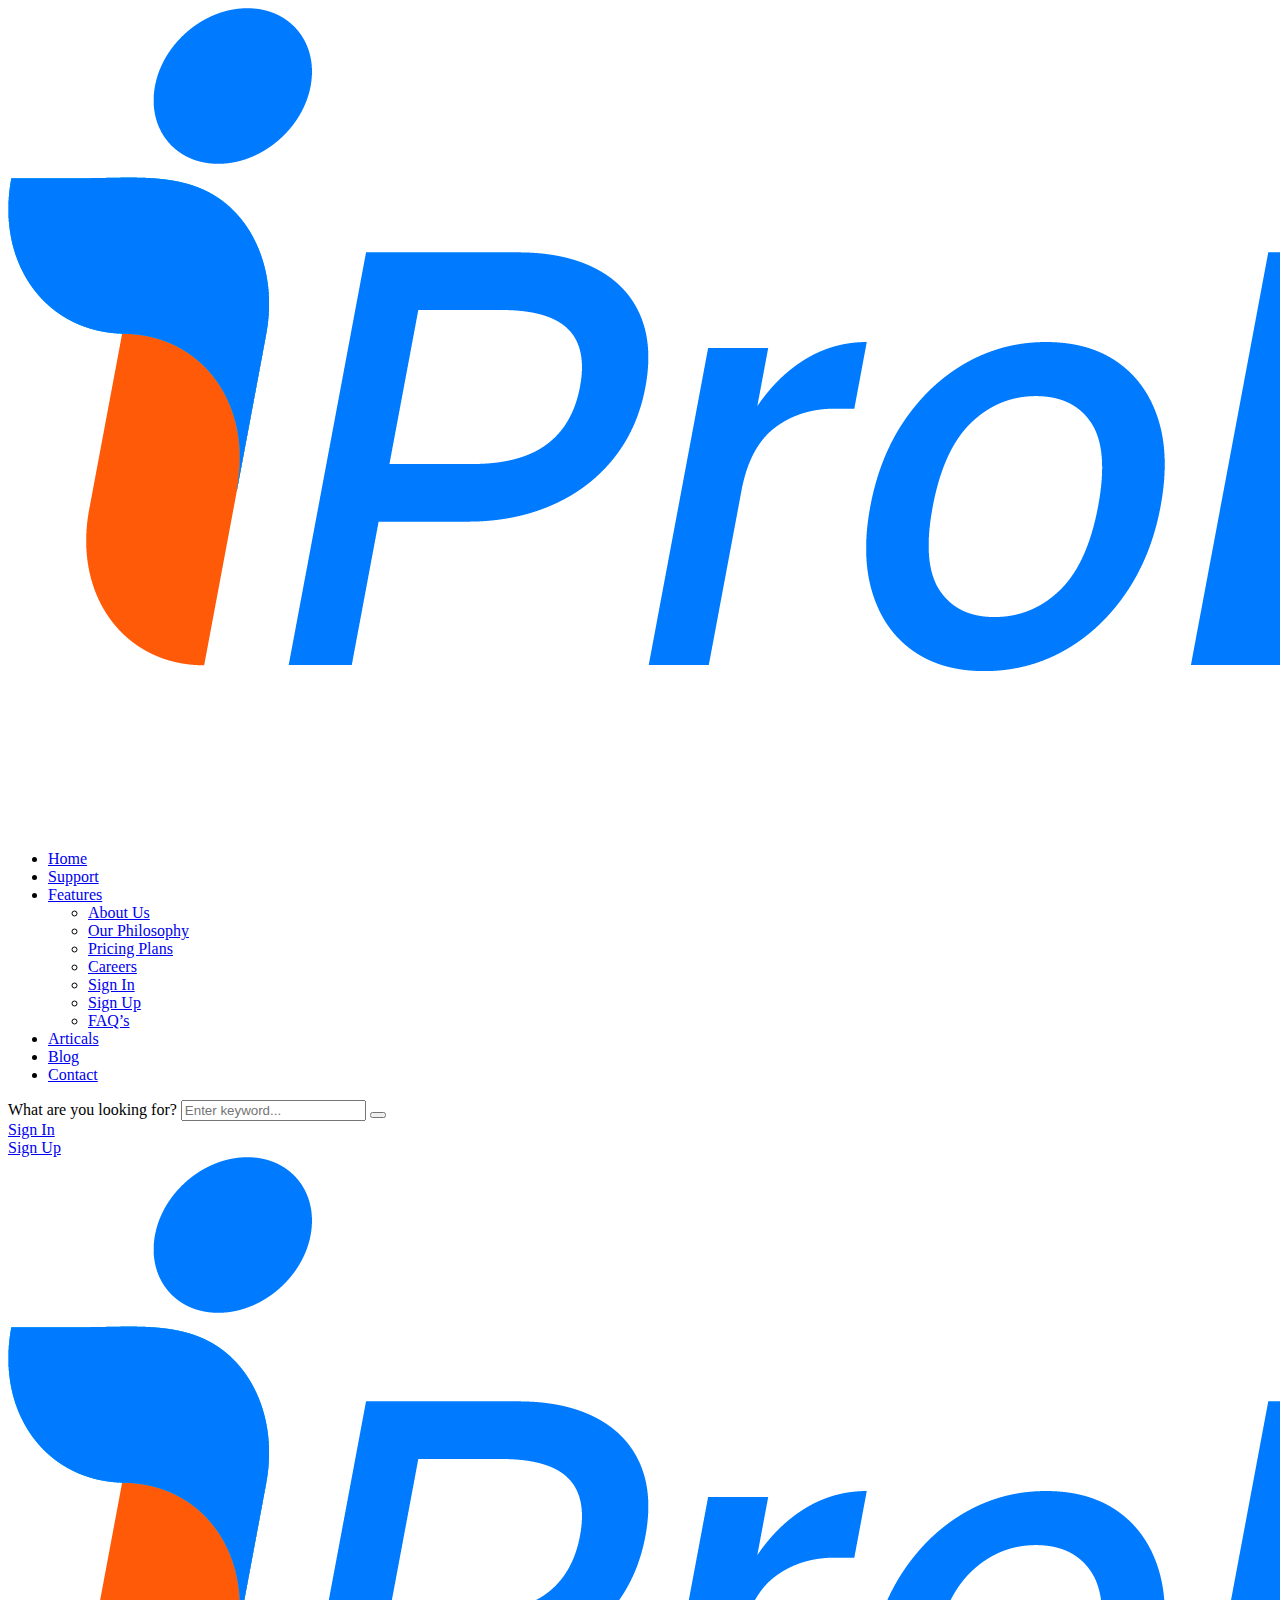
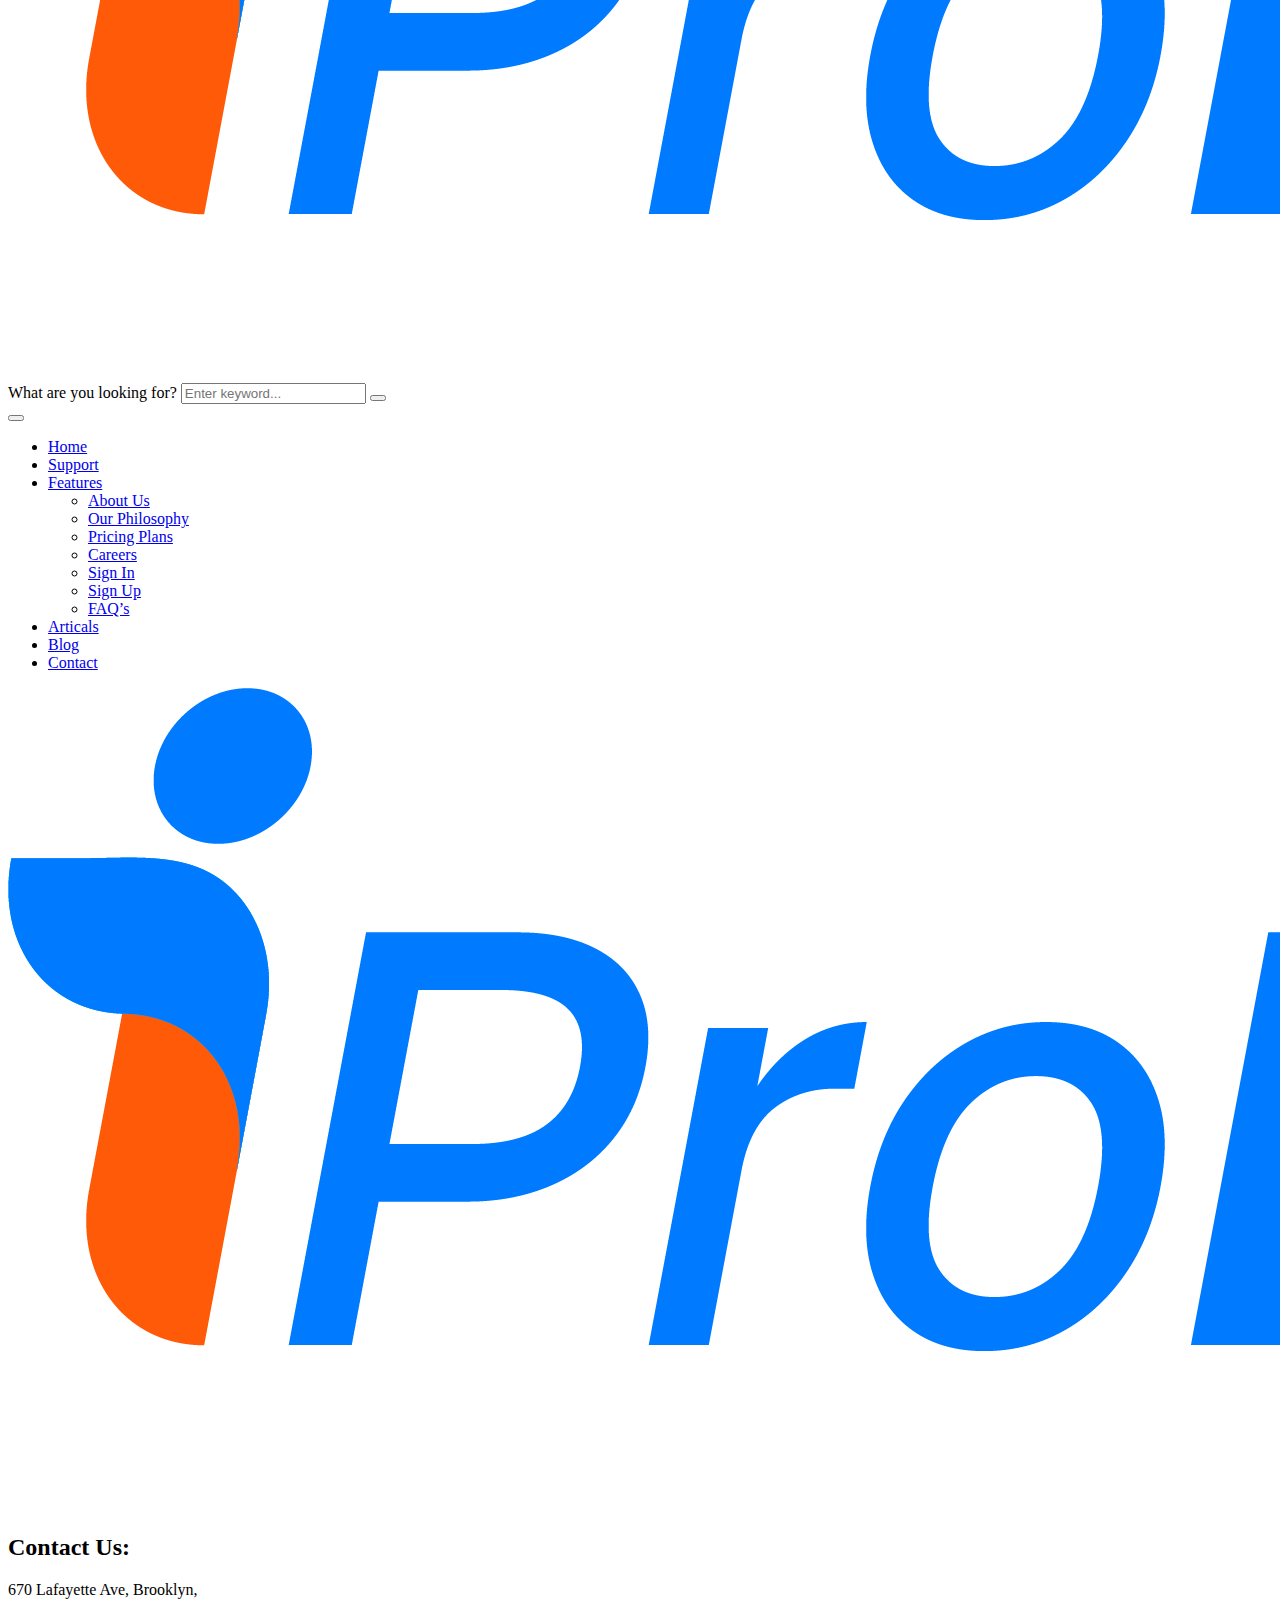
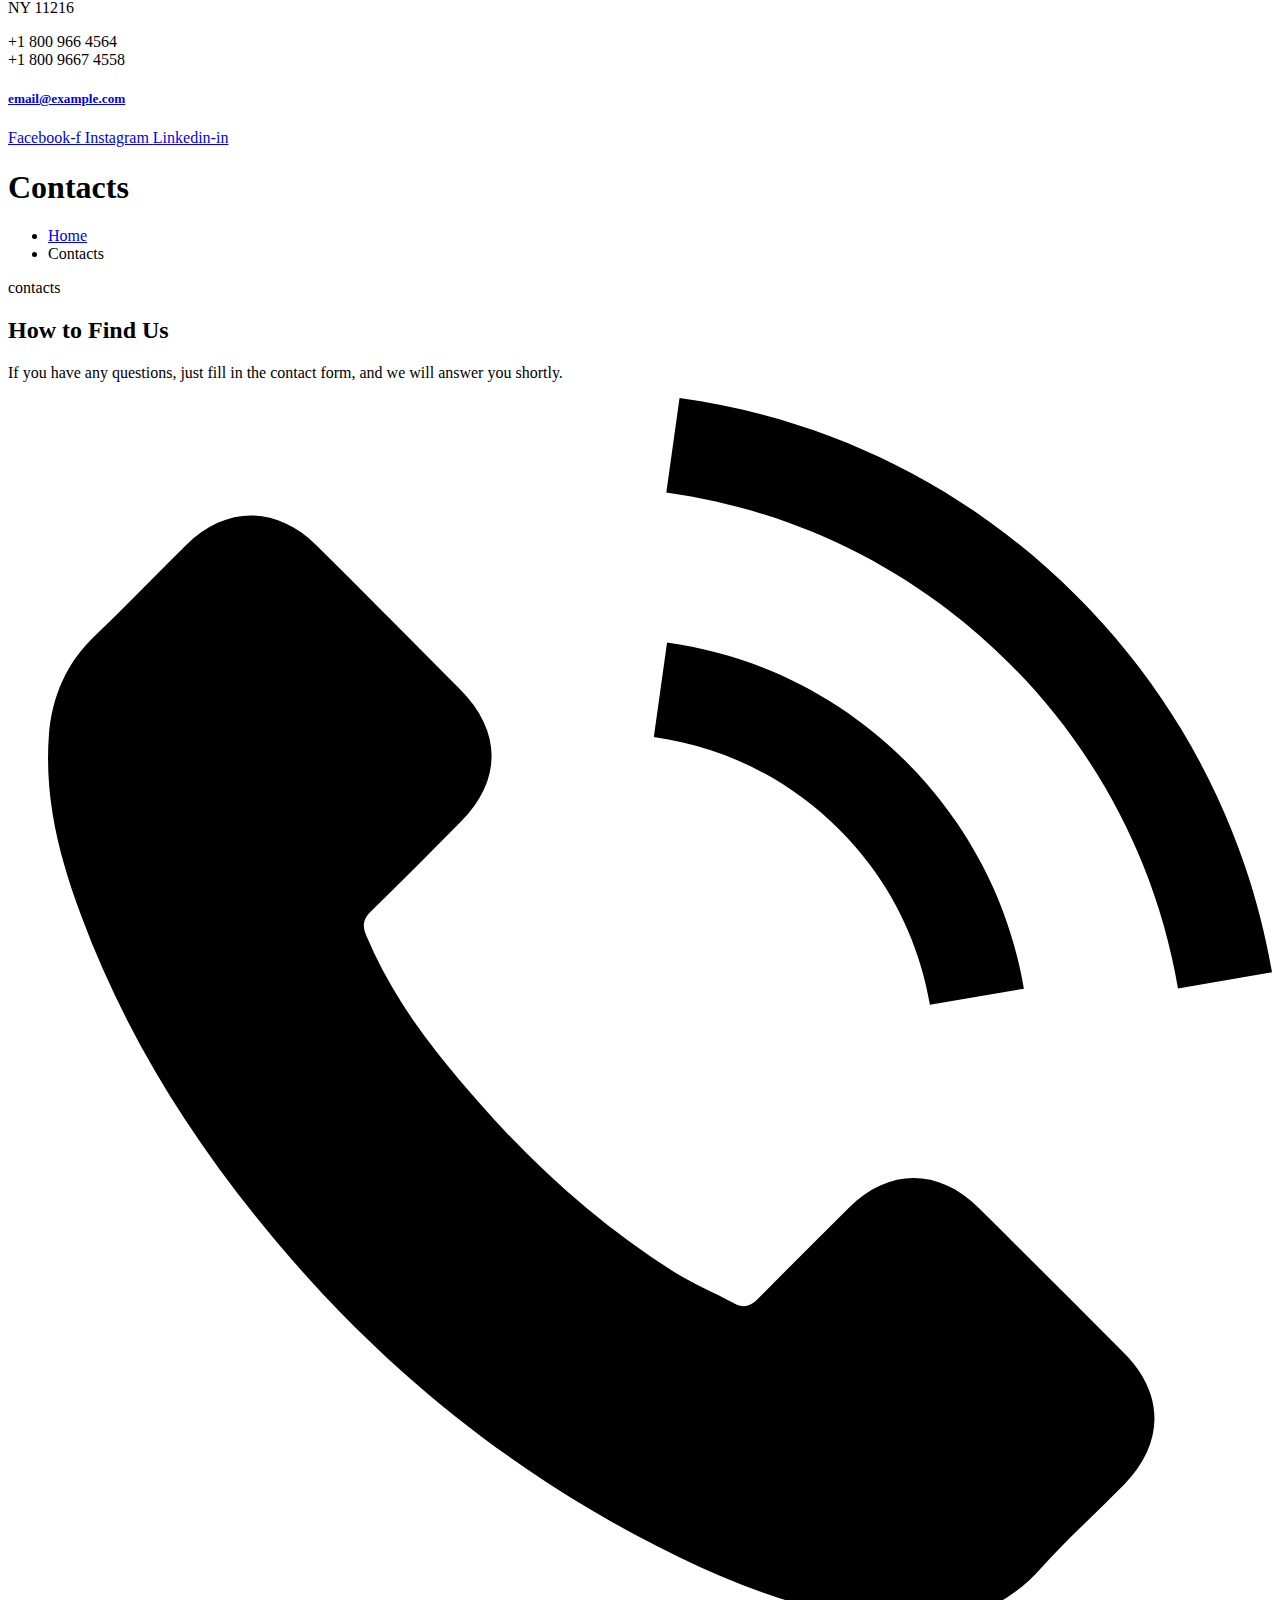
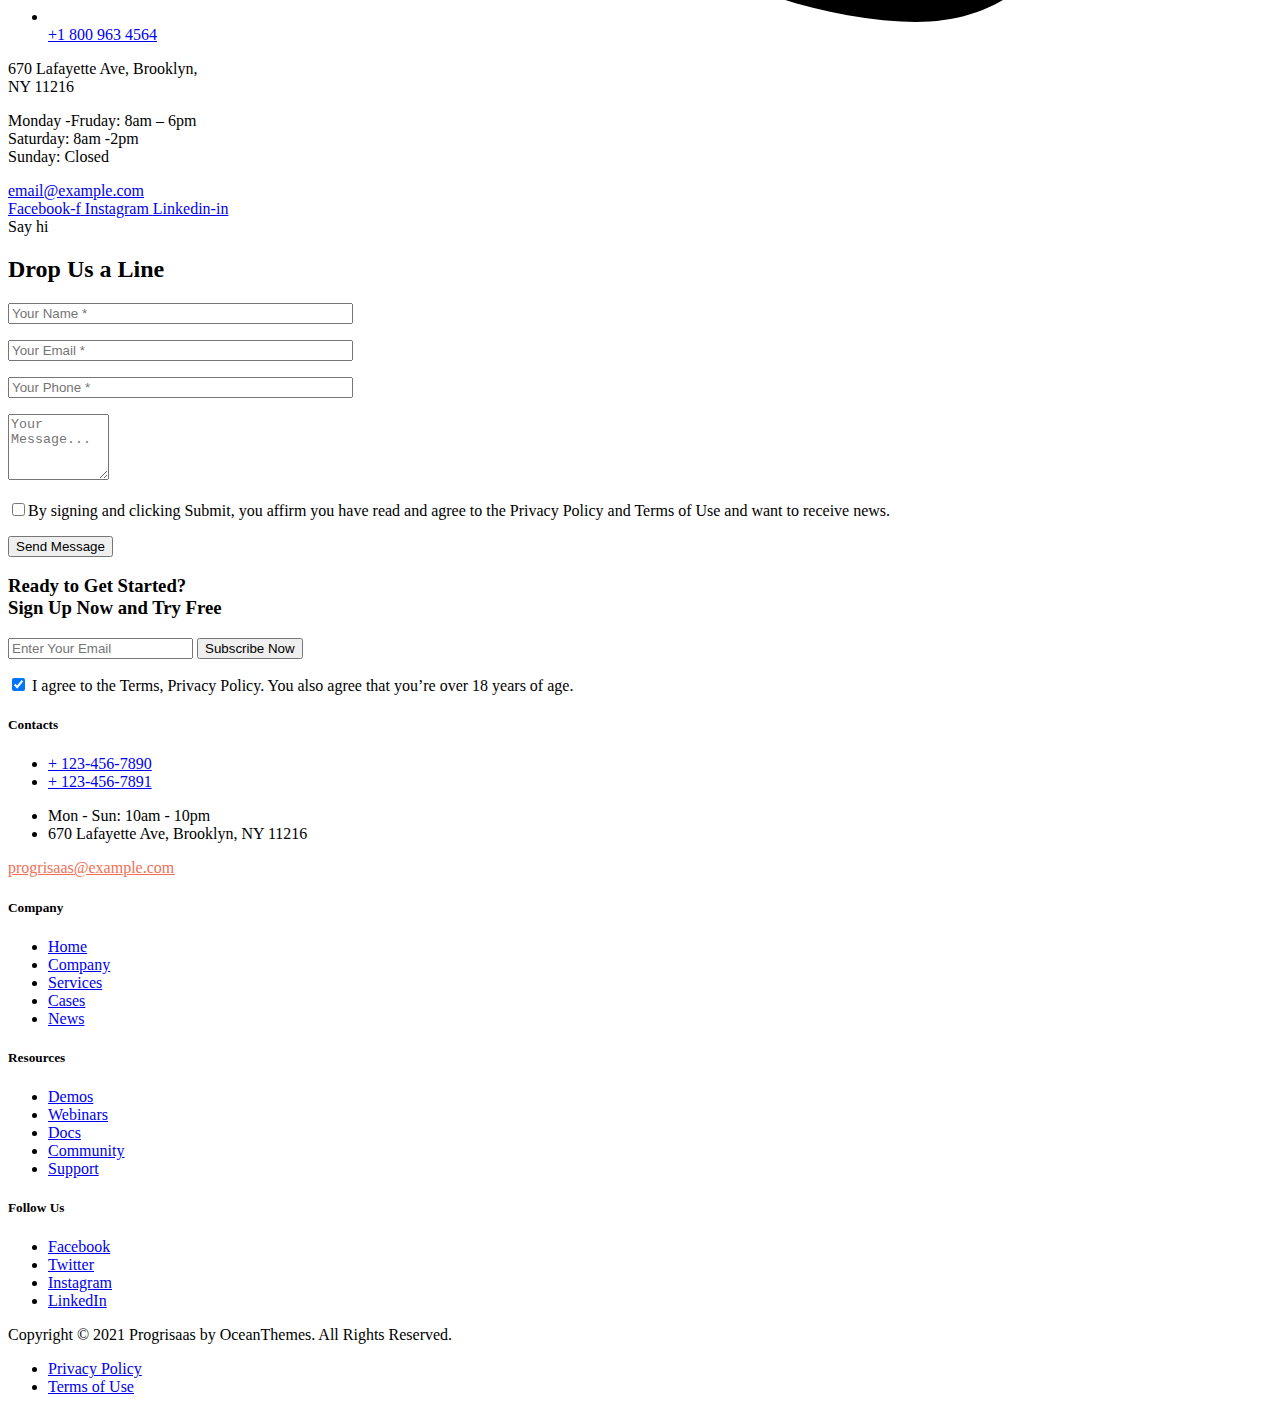
<file: contacts.html>
<!doctype html>
<html lang="en-US">

<head>
    <meta charset="UTF-8">
    <meta name="viewport" content="width=device-width, initial-scale=1">
    <link rel="profile" href="https://gmpg.org/xfn/11">

    <title>Contacts &#8211; ProHR</title>
    <link rel="preload" as="style"
        href="https://fonts.googleapis.com/css?family=DM%20Sans%3A400%2C400i%2C500%2C500i%2C700%2C700i%7CRoboto%3A100%2C100italic%2C200%2C200italic%2C300%2C300italic%2C400%2C400italic%2C500%2C500italic%2C600%2C600italic%2C700%2C700italic%2C800%2C800italic%2C900%2C900italic%7CRoboto%20Slab%3A100%2C100italic%2C200%2C200italic%2C300%2C300italic%2C400%2C400italic%2C500%2C500italic%2C600%2C600italic%2C700%2C700italic%2C800%2C800italic%2C900%2C900italic%7CDM%20Sans%3A100%2C100italic%2C200%2C200italic%2C300%2C300italic%2C400%2C400italic%2C500%2C500italic%2C600%2C600italic%2C700%2C700italic%2C800%2C800italic%2C900%2C900italic&#038;subset=latin%2Clatin-ext&#038;display=swap" />
    <link rel="stylesheet"
        href="https://fonts.googleapis.com/css?family=DM%20Sans%3A400%2C400i%2C500%2C500i%2C700%2C700i%7CRoboto%3A100%2C100italic%2C200%2C200italic%2C300%2C300italic%2C400%2C400italic%2C500%2C500italic%2C600%2C600italic%2C700%2C700italic%2C800%2C800italic%2C900%2C900italic%7CRoboto%20Slab%3A100%2C100italic%2C200%2C200italic%2C300%2C300italic%2C400%2C400italic%2C500%2C500italic%2C600%2C600italic%2C700%2C700italic%2C800%2C800italic%2C900%2C900italic%7CDM%20Sans%3A100%2C100italic%2C200%2C200italic%2C300%2C300italic%2C400%2C400italic%2C500%2C500italic%2C600%2C600italic%2C700%2C700italic%2C800%2C800italic%2C900%2C900italic&#038;subset=latin%2Clatin-ext&#038;display=swap"
        media="print" onload="this.media='all'" /><noscript>
        <link rel="stylesheet"
            href="https://fonts.googleapis.com/css?family=DM%20Sans%3A400%2C400i%2C500%2C500i%2C700%2C700i%7CRoboto%3A100%2C100italic%2C200%2C200italic%2C300%2C300italic%2C400%2C400italic%2C500%2C500italic%2C600%2C600italic%2C700%2C700italic%2C800%2C800italic%2C900%2C900italic%7CRoboto%20Slab%3A100%2C100italic%2C200%2C200italic%2C300%2C300italic%2C400%2C400italic%2C500%2C500italic%2C600%2C600italic%2C700%2C700italic%2C800%2C800italic%2C900%2C900italic%7CDM%20Sans%3A100%2C100italic%2C200%2C200italic%2C300%2C300italic%2C400%2C400italic%2C500%2C500italic%2C600%2C600italic%2C700%2C700italic%2C800%2C800italic%2C900%2C900italic&#038;subset=latin%2Clatin-ext&#038;display=swap" />
    </noscript>
    <style id="rocket-critical-css">
        .wp-block-navigation {
            --navigation-layout-justification-setting: flex-start;
            --navigation-layout-direction: row;
            --navigation-layout-wrap: wrap;
            --navigation-layout-justify: flex-start;
            --navigation-layout-align: center;
            position: relative
        }

        .wp-block-navigation ul {
            margin-bottom: 0;
            margin-left: 0;
            margin-top: 0;
            padding-left: 0
        }

        .wp-block-navigation ul,
        .wp-block-navigation ul li {
            list-style: none;
            padding: 0
        }

        .wp-block-navigation .wp-block-navigation-item {
            align-items: center;
            display: flex;
            position: relative
        }

        .wp-block-navigation .wp-block-navigation-item__content {
            display: block
        }

        .wp-block-navigation .wp-block-navigation-item__content.wp-block-navigation-item__content {
            color: inherit
        }

        .wp-block-navigation.items-justified-right {
            --navigation-layout-justification-setting: flex-end;
            --navigation-layout-justify: flex-end
        }

        .wp-block-navigation__container,
        .wp-block-navigation__responsive-close,
        .wp-block-navigation__responsive-container,
        .wp-block-navigation__responsive-container-content,
        .wp-block-navigation__responsive-dialog {
            gap: inherit
        }

        .wp-block-navigation__container {
            align-items: var(--navigation-layout-align, initial);
            display: flex;
            flex-direction: var(--navigation-layout-direction, initial);
            flex-wrap: var(--navigation-layout-wrap, wrap);
            justify-content: var(--navigation-layout-justify, initial);
            list-style: none;
            margin: 0;
            padding-left: 0
        }

        .wp-block-navigation__container:only-child {
            flex-grow: 1
        }

        .wp-block-navigation__responsive-container {
            bottom: 0;
            display: none;
            left: 0;
            position: fixed;
            right: 0;
            top: 0
        }

        .wp-block-navigation__responsive-container .wp-block-navigation-link a {
            color: inherit
        }

        .wp-block-navigation__responsive-container .wp-block-navigation__responsive-container-content {
            align-items: var(--navigation-layout-align, initial);
            display: flex;
            flex-direction: var(--navigation-layout-direction, initial);
            flex-wrap: var(--navigation-layout-wrap, wrap);
            justify-content: var(--navigation-layout-justify, initial)
        }

        @media (min-width:600px) {
            .wp-block-navigation__responsive-container:not(.hidden-by-default):not(.is-menu-open) {
                background-color: inherit;
                display: block;
                position: relative;
                width: 100%;
                z-index: auto
            }

            .wp-block-navigation__responsive-container:not(.hidden-by-default):not(.is-menu-open) .wp-block-navigation__responsive-container-close {
                display: none
            }
        }

        .wp-block-navigation__responsive-container-close,
        .wp-block-navigation__responsive-container-open {
            background: transparent;
            border: none;
            color: currentColor;
            margin: 0;
            padding: 0;
            text-transform: inherit;
            vertical-align: middle
        }

        .wp-block-navigation__responsive-container-close svg,
        .wp-block-navigation__responsive-container-open svg {
            fill: currentColor;
            display: block;
            height: 24px;
            width: 24px
        }

        .wp-block-navigation__responsive-container-open {
            display: flex
        }

        .wp-block-navigation__responsive-container-open.wp-block-navigation__responsive-container-open.wp-block-navigation__responsive-container-open {
            font-family: inherit;
            font-size: inherit;
            font-weight: inherit
        }

        @media (min-width:600px) {
            .wp-block-navigation__responsive-container-open:not(.always-shown) {
                display: none
            }
        }

        .wp-block-navigation__responsive-container-close {
            position: absolute;
            right: 0;
            top: 0;
            z-index: 2
        }

        .wp-block-navigation__responsive-container-close.wp-block-navigation__responsive-container-close.wp-block-navigation__responsive-container-close {
            font-family: inherit;
            font-size: inherit;
            font-weight: inherit
        }

        .wp-block-navigation__responsive-close {
            width: 100%
        }

        .wp-block-navigation__responsive-dialog {
            position: relative
        }

        .octf_tools_bar {
            position: fixed;
            right: -400px;
            top: 0;
            background-color: #ffffff;
            width: 400px;
            height: 100%;
            z-index: 10001
        }

        .octf_tools_bar__sidebar-cover {
            content: "";
            width: 100vw;
            height: 100vh;
            position: fixed;
            left: 0;
            top: 0;
            visibility: hidden;
            opacity: 0
        }

        .octf_tools_bar .octf_tools_bar__icon_container {
            position: absolute;
            top: calc(40% - 88px);
            left: -45px;
            display: inline-block;
            box-shadow: -8px 8px 30px rgba(0, 0, 0, 0.07)
        }

        .octf_tools_bar__sidebar {
            position: absolute;
            right: -17px;
            top: 0;
            height: 100%;
            width: 417px;
            padding: 30px;
            background: #ffffff;
            border-left: 1px solid #dcdcdc;
            color: #111;
            font-size: 14px;
            line-height: 1.7;
            overflow-x: hidden;
            overflow-y: auto;
            box-sizing: border-box
        }

        .octf_tools_bar__icon {
            height: 45px;
            line-height: 45px;
            text-align: center;
            position: relative;
            background-color: #2f323a;
            color: #ffffff;
            left: 0;
            white-space: nowrap
        }

        .octf_tools_bar__icon.octf_tools_bar__icon_sale {
            background: #f73859
        }

        .octf_tools_bar__icon.octf_tools_bar__icon_side_bar {
            background: #384259
        }

        .octf_tools_bar__icon.octf_tools_bar__icon_support {
            background-color: #7ac7c4
        }

        .octf_tools_bar__icon.octf_tools_bar__icon_docs {
            background: #c4edde
        }

        .octf_tools_bar__icon a,
        .octf_tools_bar__icon a:visited {
            color: #fff
        }

        .octf_tools_bar__icon div.octf_tools_bar__icon_src {
            display: inline-block;
            width: 45px;
            height: 45px;
            line-height: 53px;
            border-radius: 0 !important;
            color: inherit
        }

        .octf_tools_bar__icon div.octf_tools_bar__icon_src svg {
            width: 1em;
            height: 1em;
            display: inline-block;
            font-size: 21px;
            fill: currentColor
        }

        .octf_tools_bar__icon.octf_tools_bar__icon_side_bar div.octf_tools_bar__icon_src {
            background-position: 28px -36px
        }

        .octf_tools_bar__icon.octf_tools_bar__icon_sale div.octf_tools_bar__icon_src {
            background-position: -37px -4px
        }

        .octf_tools_bar__icon.octf_tools_bar__icon_support div.octf_tools_bar__icon_src {
            background-position: -68px -4px
        }

        .octf_tools_bar__icon.octf_tools_bar__icon_docs div.octf_tools_bar__icon_src {
            background-position: -4px 28px
        }

        .octf_tools_bar__icon_tooltip {
            font-family: 'Nunito Sans', Sans-serif;
            font-size: 13px;
            width: 130px;
            height: 45px;
            font-weight: 400;
            line-height: 45px;
            text-align: center;
            padding: 0;
            box-sizing: border-box;
            background: rgba(0, 0, 0, 0.24);
            border-radius: 0;
            display: block;
            float: right;
            color: inherit
        }

        .octf_toolbar_button__container {
            text-align: center;
            padding-bottom: 40px
        }

        .octf_toolbar_button__container a {
            font-size: 16px;
            padding: 10px 20px;
            line-height: 1.5;
            background-color: #82b440;
            -webkit-box-shadow: 0 2px 0 #6f9a37;
            box-shadow: 0 2px 0 #6f9a37;
            position: relative;
            -webkit-font-smoothing: antialiased;
            -moz-osx-font-smoothing: grayscale;
            -webkit-box-sizing: border-box;
            box-sizing: border-box;
            display: inline-block;
            margin: 0;
            border: none;
            border-radius: 4px;
            font-family: 'Nunito Sans', Sans-serif;
            text-align: center;
            text-decoration: none;
            font-weight: bold;
            width: 100%
        }

        .octf_toolbar_button__container a,
        .octf_toolbar_button__container a:visited {
            text-decoration: none;
            outline: none;
            color: #fff
        }

        .octf_tools_bar__sidebar_container a img {
            box-shadow: -8px 8px 30px rgba(0, 0, 0, 0.07);
            max-width: 100%
        }

        .octf_tools_bar .svg-preloader {
            width: 100%;
            height: 100%;
            display: flex;
            flex-direction: column;
            justify-content: center;
            align-items: center;
            position: absolute;
            left: 0;
            top: 0;
            background: white;
            opacity: 1;
            visibility: visible
        }

        @media only screen and (max-width:600px) {
            .octf_tools_bar {
                width: 300px;
                right: -300px
            }

            .octf_tools_bar__sidebar {
                width: 317px
            }

            .octf_toolbar_button__container a {
                padding: 8px 10px
            }

            .octf_tools_bar__icon_tooltip {
                display: none
            }
        }

        .octf-toolbar_wrapper {
            margin-bottom: 44px
        }

        .octf-toolbar_wrapper .octf-toolbar_container {
            margin-bottom: 20px
        }

        .octf-toolbar_title {
            margin-bottom: 24px;
            position: relative;
            text-align: left
        }

        .octf-toolbar_title_wrapper {
            position: relative;
            z-index: 1;
            display: flex;
            align-items: center
        }

        .octf-toolbar_title_inner {
            font-size: 14px;
            color: #363439;
            border-radius: 5px;
            line-height: 28px;
            display: inline-block;
            text-transform: uppercase;
            font-weight: 700;
            font-family: 'Nunito Sans';
            box-shadow: 3px 3px 10px 0px rgba(0, 0, 0, 0.15);
            padding: 0 9px;
            margin-right: 21px
        }

        .octf-toolbar_line {
            position: relative;
            display: block;
            height: 1px;
            background: #e5e5e5;
            width: 100%;
            flex: 1
        }

        .octf-toolbar_line:before {
            content: '';
            position: absolute;
            z-index: 1;
            height: 3px;
            width: 40px;
            background: #f73859;
            border-radius: 1.5px;
            right: 0;
            top: 50%;
            margin-top: -1.5px
        }

        .octf-toolbar_content {
            display: flex;
            justify-content: space-between;
            align-items: center;
            margin-top: 6px
        }

        .octf-toolbar__title {
            font-size: 16px;
            line-height: 1.85;
            font-weight: bold;
            color: #363439;
            font-family: 'Nunito Sans', Sans-serif
        }

        .octf-toolbar__price {
            font-size: 16px;
            font-weight: 700;
            color: #f73859;
            font-family: 'Nunito Sans', Sans-serif
        }

        .octf_tools_bar__sidebar_container a img {
            border-radius: 5px;
            box-shadow: 5px 4px 16px 0px rgba(0, 0, 0, 0.15)
        }

        @media only screen and (max-width:480px) {
            .octf_tools_bar__icon_tooltip {
                display: none
            }
        }

        @media only screen and (max-width:420px) {
            .octf_tools_bar {
                width: 250px;
                right: -250px
            }

            .octf_tools_bar__sidebar {
                width: 267px
            }
        }

        :root {
            --woocommerce: #7F54B3;
            --wc-green: #7ad03a;
            --wc-red: #a00;
            --wc-orange: #ffba00;
            --wc-blue: #2ea2cc;
            --wc-primary: #7F54B3;
            --wc-primary-text: white;
            --wc-secondary: #e9e6ed;
            --wc-secondary-text: #515151;
            --wc-highlight: #b3af54;
            --wc-highligh-text: white;
            --wc-content-bg: #fff;
            --wc-subtext: #767676
        }

        :root {
            --woocommerce: #7F54B3;
            --wc-green: #7ad03a;
            --wc-red: #a00;
            --wc-orange: #ffba00;
            --wc-blue: #2ea2cc;
            --wc-primary: #7F54B3;
            --wc-primary-text: white;
            --wc-secondary: #e9e6ed;
            --wc-secondary-text: #515151;
            --wc-highlight: #b3af54;
            --wc-highligh-text: white;
            --wc-content-bg: #fff;
            --wc-subtext: #767676
        }

        .elementor *,
        .elementor :after,
        .elementor :before {
            box-sizing: border-box
        }

        .elementor img {
            height: auto;
            max-width: 100%;
            border: none;
            border-radius: 0;
            box-shadow: none
        }

        .elementor-element {
            --flex-direction: initial;
            --flex-wrap: initial;
            --justify-content: initial;
            --align-items: initial;
            --align-content: initial;
            --gap: initial;
            --flex-basis: initial;
            --flex-grow: initial;
            --flex-shrink: initial;
            --order: initial;
            --align-self: initial;
            flex-basis: var(--flex-basis);
            flex-grow: var(--flex-grow);
            flex-shrink: var(--flex-shrink);
            order: var(--order);
            align-self: var(--align-self)
        }

        :root {
            --page-title-display: block
        }

        .elementor-section {
            position: relative
        }

        .elementor-section .elementor-container {
            display: flex;
            margin-right: auto;
            margin-left: auto;
            position: relative
        }

        @media (max-width:1024px) {
            .elementor-section .elementor-container {
                flex-wrap: wrap
            }
        }

        .elementor-section.elementor-section-boxed>.elementor-container {
            max-width: 1140px
        }

        .elementor-section.elementor-section-items-middle>.elementor-container {
            align-items: center
        }

        @media (min-width:768px) {
            .elementor-section.elementor-section-height-full {
                height: 100vh
            }

            .elementor-section.elementor-section-height-full>.elementor-container {
                height: 100%
            }
        }

        .elementor-widget-wrap {
            position: relative;
            width: 100%;
            flex-wrap: wrap;
            align-content: flex-start
        }

        .elementor:not(.elementor-bc-flex-widget) .elementor-widget-wrap {
            display: flex
        }

        .elementor-widget-wrap>.elementor-element {
            width: 100%
        }

        .elementor-widget {
            position: relative
        }

        .elementor-column {
            position: relative;
            min-height: 1px;
            display: flex
        }

        .elementor-column-gap-extended>.elementor-column>.elementor-element-populated {
            padding: 15px
        }

        @media (min-width:768px) {
            .elementor-column.elementor-col-100 {
                width: 100%
            }
        }

        @media (max-width:767px) {
            .elementor-column {
                width: 100%
            }
        }

        .elementor-element {
            --swiper-theme-color: #000;
            --swiper-navigation-size: 44px;
            --swiper-pagination-bullet-size: 6px;
            --swiper-pagination-bullet-horizontal-gap: 6px
        }

        .elementor-kit-7 {
            --e-global-color-primary: #6EC1E4;
            --e-global-color-secondary: #54595F;
            --e-global-color-text: #7A7A7A;
            --e-global-color-accent: #61CE70;
            --e-global-typography-primary-font-family: "Roboto";
            --e-global-typography-primary-font-weight: 600;
            --e-global-typography-secondary-font-family: "Roboto Slab";
            --e-global-typography-secondary-font-weight: 400;
            --e-global-typography-text-font-family: "Roboto";
            --e-global-typography-text-font-weight: 400;
            --e-global-typography-accent-font-family: "Roboto";
            --e-global-typography-accent-font-weight: 500
        }

        .elementor-section.elementor-section-boxed>.elementor-container {
            max-width: 1140px
        }

        .elementor-element {
            --widgets-spacing: 20px
        }

        @media (max-width:1024px) {
            .elementor-section.elementor-section-boxed>.elementor-container {
                max-width: 1024px
            }
        }

        @media (max-width:767px) {
            .elementor-section.elementor-section-boxed>.elementor-container {
                max-width: 767px
            }
        }

        :root {
            --swiper-theme-color: #007aff
        }

        :root {
            --swiper-navigation-size: 44px
        }

        :root {
            --jp-carousel-primary-color: #fff;
            --jp-carousel-primary-subtle-color: #999;
            --jp-carousel-bg-color: #000;
            --jp-carousel-bg-faded-color: #222;
            --jp-carousel-border-color: #3a3a3a
        }

        :root {
            --jetpack--contact-form--border: 1px solid #8c8f94;
            --jetpack--contact-form--border-color: #8c8f94;
            --jetpack--contact-form--border-size: 1px;
            --jetpack--contact-form--border-style: solid;
            --jetpack--contact-form--border-radius: 0px;
            --jetpack--contact-form--input-padding: 16px;
            --jetpack--contact-form--font-size: 16px
        }

        .rs-p-wp-fix {
            display: none !important;
            margin: 0 !important;
            height: 0px !important
        }

        .wp-block-themepunch-revslider {
            position: relative
        }

        rs-module-wrap {
            visibility: hidden
        }

        rs-module-wrap,
        rs-module-wrap * {
            box-sizing: border-box
        }

        rs-module-wrap {
            position: relative;
            z-index: 1;
            width: 100%;
            display: block
        }

        rs-module {
            position: relative;
            overflow: hidden;
            display: block
        }

        rs-module img {
            max-width: none !important;
            margin: 0px;
            padding: 0px;
            border: none
        }

        rs-slides,
        rs-slide,
        rs-slide:before {
            position: absolute;
            text-indent: 0em;
            top: 0px;
            left: 0px
        }

        rs-slide,
        rs-slide:before {
            display: block;
            visibility: hidden
        }

        rs-module rs-layer {
            opacity: 0;
            position: relative;
            visibility: hidden;
            display: block;
            -webkit-font-smoothing: antialiased !important;
            -moz-osx-font-smoothing: grayscale;
            z-index: 1;
            font-display: swap
        }

        rs-layer:not(.rs-wtbindex) {
            outline: none !important
        }

        rs-layer img {
            vertical-align: top
        }

        rs-static-layers {
            position: absolute;
            z-index: 101;
            top: 0px;
            left: 0px;
            display: block;
            width: 100%;
            height: 100%;
            overflow: hidden
        }
    </style>
    <meta name='robots' content='noindex, nofollow' />

    <link rel='dns-prefetch' href='//stats.wp.com' />
    <link rel='dns-prefetch' href='//fonts.googleapis.com' />
    <link rel='dns-prefetch' href='//i0.wp.com' />
    <link rel='dns-prefetch' href='//c0.wp.com' />
    <link href='https://fonts.gstatic.com' crossorigin rel='preconnect' />
    <link rel="alternate" type="application/rss+xml" title="ProgriSaaS &raquo; Feed"
        href="https://progrisaas.archiwp.com/feed/" />
    <link rel="alternate" type="application/rss+xml" title="ProgriSaaS &raquo; Comments Feed"
        href="https://progrisaas.archiwp.com/comments/feed/" />
    <style id='wp-emoji-styles-inline-css' type='text/css'>
        img.wp-smiley,
        img.emoji {
            display: inline !important;
            border: none !important;
            box-shadow: none !important;
            height: 1em !important;
            width: 1em !important;
            margin: 0 0.07em !important;
            vertical-align: -0.1em !important;
            background: none !important;
            padding: 0 !important;
        }
    </style>
    <link data-minify="1" rel='preload'
        href='https://progrisaas.archiwp.com/wp-content/cache/min/1/c/6.6.1/wp-includes/css/dist/block-library/style.min.css?ver=1721766061'
        data-rocket-async="style" as="style" onload="this.onload=null;this.rel='stylesheet'"
        onerror="this.removeAttribute('data-rocket-async')" type='text/css' media='all' />
    <style id='wp-block-library-inline-css' type='text/css'>
        .has-text-align-justify {
            text-align: justify;
        }
    </style>
    <link data-minify="1" rel='preload'
        href='https://progrisaas.archiwp.com/wp-content/cache/min/1/c/6.6.1/wp-includes/js/mediaelement/mediaelementplayer-legacy.min.css?ver=1721766061'
        data-rocket-async="style" as="style" onload="this.onload=null;this.rel='stylesheet'"
        onerror="this.removeAttribute('data-rocket-async')" type='text/css' media='all' />
    <link data-minify="1" rel='preload'
        href='https://progrisaas.archiwp.com/wp-content/cache/min/1/c/6.6.1/wp-includes/js/mediaelement/wp-mediaelement.min.css?ver=1721766061'
        data-rocket-async="style" as="style" onload="this.onload=null;this.rel='stylesheet'"
        onerror="this.removeAttribute('data-rocket-async')" type='text/css' media='all' />
    <link data-minify="1" rel='preload'
        href='https://progrisaas.archiwp.com/wp-content/cache/min/1/p/woocommerce/8.1.1/packages/woocommerce-blocks/build/wc-blocks-vendors-style.css?ver=1700466573'
        data-rocket-async="style" as="style" onload="this.onload=null;this.rel='stylesheet'"
        onerror="this.removeAttribute('data-rocket-async')" type='text/css' media='all' />
    <link data-minify="1" rel='preload'
        href='https://progrisaas.archiwp.com/wp-content/cache/min/1/p/woocommerce/8.1.1/packages/woocommerce-blocks/build/wc-all-blocks-style.css?ver=1700466573'
        data-rocket-async="style" as="style" onload="this.onload=null;this.rel='stylesheet'"
        onerror="this.removeAttribute('data-rocket-async')" type='text/css' media='all' />
    <style id='classic-theme-styles-inline-css' type='text/css'>
        /*! This file is auto-generated */
        .wp-block-button__link {
            color: #fff;
            background-color: #32373c;
            border-radius: 9999px;
            box-shadow: none;
            text-decoration: none;
            padding: calc(.667em + 2px) calc(1.333em + 2px);
            font-size: 1.125em
        }

        .wp-block-file__button {
            background: #32373c;
            color: #fff;
            text-decoration: none
        }
    </style>
    <style id='global-styles-inline-css' type='text/css'>
        :root {
            --wp--preset--aspect-ratio--square: 1;
            --wp--preset--aspect-ratio--4-3: 4/3;
            --wp--preset--aspect-ratio--3-4: 3/4;
            --wp--preset--aspect-ratio--3-2: 3/2;
            --wp--preset--aspect-ratio--2-3: 2/3;
            --wp--preset--aspect-ratio--16-9: 16/9;
            --wp--preset--aspect-ratio--9-16: 9/16;
            --wp--preset--color--black: #000000;
            --wp--preset--color--cyan-bluish-gray: #abb8c3;
            --wp--preset--color--white: #ffffff;
            --wp--preset--color--pale-pink: #f78da7;
            --wp--preset--color--vivid-red: #cf2e2e;
            --wp--preset--color--luminous-vivid-orange: #ff6900;
            --wp--preset--color--luminous-vivid-amber: #fcb900;
            --wp--preset--color--light-green-cyan: #7bdcb5;
            --wp--preset--color--vivid-green-cyan: #00d084;
            --wp--preset--color--pale-cyan-blue: #8ed1fc;
            --wp--preset--color--vivid-cyan-blue: #0693e3;
            --wp--preset--color--vivid-purple: #9b51e0;
            --wp--preset--gradient--vivid-cyan-blue-to-vivid-purple: linear-gradient(135deg, rgba(6, 147, 227, 1) 0%, rgb(155, 81, 224) 100%);
            --wp--preset--gradient--light-green-cyan-to-vivid-green-cyan: linear-gradient(135deg, rgb(122, 220, 180) 0%, rgb(0, 208, 130) 100%);
            --wp--preset--gradient--luminous-vivid-amber-to-luminous-vivid-orange: linear-gradient(135deg, rgba(252, 185, 0, 1) 0%, rgba(255, 105, 0, 1) 100%);
            --wp--preset--gradient--luminous-vivid-orange-to-vivid-red: linear-gradient(135deg, rgba(255, 105, 0, 1) 0%, rgb(207, 46, 46) 100%);
            --wp--preset--gradient--very-light-gray-to-cyan-bluish-gray: linear-gradient(135deg, rgb(238, 238, 238) 0%, rgb(169, 184, 195) 100%);
            --wp--preset--gradient--cool-to-warm-spectrum: linear-gradient(135deg, rgb(74, 234, 220) 0%, rgb(151, 120, 209) 20%, rgb(207, 42, 186) 40%, rgb(238, 44, 130) 60%, rgb(251, 105, 98) 80%, rgb(254, 248, 76) 100%);
            --wp--preset--gradient--blush-light-purple: linear-gradient(135deg, rgb(255, 206, 236) 0%, rgb(152, 150, 240) 100%);
            --wp--preset--gradient--blush-bordeaux: linear-gradient(135deg, rgb(254, 205, 165) 0%, rgb(254, 45, 45) 50%, rgb(107, 0, 62) 100%);
            --wp--preset--gradient--luminous-dusk: linear-gradient(135deg, rgb(255, 203, 112) 0%, rgb(199, 81, 192) 50%, rgb(65, 88, 208) 100%);
            --wp--preset--gradient--pale-ocean: linear-gradient(135deg, rgb(255, 245, 203) 0%, rgb(182, 227, 212) 50%, rgb(51, 167, 181) 100%);
            --wp--preset--gradient--electric-grass: linear-gradient(135deg, rgb(202, 248, 128) 0%, rgb(113, 206, 126) 100%);
            --wp--preset--gradient--midnight: linear-gradient(135deg, rgb(2, 3, 129) 0%, rgb(40, 116, 252) 100%);
            --wp--preset--font-size--small: 13px;
            --wp--preset--font-size--medium: 20px;
            --wp--preset--font-size--large: 36px;
            --wp--preset--font-size--x-large: 42px;
            --wp--preset--spacing--20: 0.44rem;
            --wp--preset--spacing--30: 0.67rem;
            --wp--preset--spacing--40: 1rem;
            --wp--preset--spacing--50: 1.5rem;
            --wp--preset--spacing--60: 2.25rem;
            --wp--preset--spacing--70: 3.38rem;
            --wp--preset--spacing--80: 5.06rem;
            --wp--preset--shadow--natural: 6px 6px 9px rgba(0, 0, 0, 0.2);
            --wp--preset--shadow--deep: 12px 12px 50px rgba(0, 0, 0, 0.4);
            --wp--preset--shadow--sharp: 6px 6px 0px rgba(0, 0, 0, 0.2);
            --wp--preset--shadow--outlined: 6px 6px 0px -3px rgba(255, 255, 255, 1), 6px 6px rgba(0, 0, 0, 1);
            --wp--preset--shadow--crisp: 6px 6px 0px rgba(0, 0, 0, 1);
        }

        :where(.is-layout-flex) {
            gap: 0.5em;
        }

        :where(.is-layout-grid) {
            gap: 0.5em;
        }

        body .is-layout-flex {
            display: flex;
        }

        .is-layout-flex {
            flex-wrap: wrap;
            align-items: center;
        }

        .is-layout-flex> :is(*, div) {
            margin: 0;
        }

        body .is-layout-grid {
            display: grid;
        }

        .is-layout-grid> :is(*, div) {
            margin: 0;
        }

        :where(.wp-block-columns.is-layout-flex) {
            gap: 2em;
        }

        :where(.wp-block-columns.is-layout-grid) {
            gap: 2em;
        }

        :where(.wp-block-post-template.is-layout-flex) {
            gap: 1.25em;
        }

        :where(.wp-block-post-template.is-layout-grid) {
            gap: 1.25em;
        }

        .has-black-color {
            color: var(--wp--preset--color--black) !important;
        }

        .has-cyan-bluish-gray-color {
            color: var(--wp--preset--color--cyan-bluish-gray) !important;
        }

        .has-white-color {
            color: var(--wp--preset--color--white) !important;
        }

        .has-pale-pink-color {
            color: var(--wp--preset--color--pale-pink) !important;
        }

        .has-vivid-red-color {
            color: var(--wp--preset--color--vivid-red) !important;
        }

        .has-luminous-vivid-orange-color {
            color: var(--wp--preset--color--luminous-vivid-orange) !important;
        }

        .has-luminous-vivid-amber-color {
            color: var(--wp--preset--color--luminous-vivid-amber) !important;
        }

        .has-light-green-cyan-color {
            color: var(--wp--preset--color--light-green-cyan) !important;
        }

        .has-vivid-green-cyan-color {
            color: var(--wp--preset--color--vivid-green-cyan) !important;
        }

        .has-pale-cyan-blue-color {
            color: var(--wp--preset--color--pale-cyan-blue) !important;
        }

        .has-vivid-cyan-blue-color {
            color: var(--wp--preset--color--vivid-cyan-blue) !important;
        }

        .has-vivid-purple-color {
            color: var(--wp--preset--color--vivid-purple) !important;
        }

        .has-black-background-color {
            background-color: var(--wp--preset--color--black) !important;
        }

        .has-cyan-bluish-gray-background-color {
            background-color: var(--wp--preset--color--cyan-bluish-gray) !important;
        }

        .has-white-background-color {
            background-color: var(--wp--preset--color--white) !important;
        }

        .has-pale-pink-background-color {
            background-color: var(--wp--preset--color--pale-pink) !important;
        }

        .has-vivid-red-background-color {
            background-color: var(--wp--preset--color--vivid-red) !important;
        }

        .has-luminous-vivid-orange-background-color {
            background-color: var(--wp--preset--color--luminous-vivid-orange) !important;
        }

        .has-luminous-vivid-amber-background-color {
            background-color: var(--wp--preset--color--luminous-vivid-amber) !important;
        }

        .has-light-green-cyan-background-color {
            background-color: var(--wp--preset--color--light-green-cyan) !important;
        }

        .has-vivid-green-cyan-background-color {
            background-color: var(--wp--preset--color--vivid-green-cyan) !important;
        }

        .has-pale-cyan-blue-background-color {
            background-color: var(--wp--preset--color--pale-cyan-blue) !important;
        }

        .has-vivid-cyan-blue-background-color {
            background-color: var(--wp--preset--color--vivid-cyan-blue) !important;
        }

        .has-vivid-purple-background-color {
            background-color: var(--wp--preset--color--vivid-purple) !important;
        }

        .has-black-border-color {
            border-color: var(--wp--preset--color--black) !important;
        }

        .has-cyan-bluish-gray-border-color {
            border-color: var(--wp--preset--color--cyan-bluish-gray) !important;
        }

        .has-white-border-color {
            border-color: var(--wp--preset--color--white) !important;
        }

        .has-pale-pink-border-color {
            border-color: var(--wp--preset--color--pale-pink) !important;
        }

        .has-vivid-red-border-color {
            border-color: var(--wp--preset--color--vivid-red) !important;
        }

        .has-luminous-vivid-orange-border-color {
            border-color: var(--wp--preset--color--luminous-vivid-orange) !important;
        }

        .has-luminous-vivid-amber-border-color {
            border-color: var(--wp--preset--color--luminous-vivid-amber) !important;
        }

        .has-light-green-cyan-border-color {
            border-color: var(--wp--preset--color--light-green-cyan) !important;
        }

        .has-vivid-green-cyan-border-color {
            border-color: var(--wp--preset--color--vivid-green-cyan) !important;
        }

        .has-pale-cyan-blue-border-color {
            border-color: var(--wp--preset--color--pale-cyan-blue) !important;
        }

        .has-vivid-cyan-blue-border-color {
            border-color: var(--wp--preset--color--vivid-cyan-blue) !important;
        }

        .has-vivid-purple-border-color {
            border-color: var(--wp--preset--color--vivid-purple) !important;
        }

        .has-vivid-cyan-blue-to-vivid-purple-gradient-background {
            background: var(--wp--preset--gradient--vivid-cyan-blue-to-vivid-purple) !important;
        }

        .has-light-green-cyan-to-vivid-green-cyan-gradient-background {
            background: var(--wp--preset--gradient--light-green-cyan-to-vivid-green-cyan) !important;
        }

        .has-luminous-vivid-amber-to-luminous-vivid-orange-gradient-background {
            background: var(--wp--preset--gradient--luminous-vivid-amber-to-luminous-vivid-orange) !important;
        }

        .has-luminous-vivid-orange-to-vivid-red-gradient-background {
            background: var(--wp--preset--gradient--luminous-vivid-orange-to-vivid-red) !important;
        }

        .has-very-light-gray-to-cyan-bluish-gray-gradient-background {
            background: var(--wp--preset--gradient--very-light-gray-to-cyan-bluish-gray) !important;
        }

        .has-cool-to-warm-spectrum-gradient-background {
            background: var(--wp--preset--gradient--cool-to-warm-spectrum) !important;
        }

        .has-blush-light-purple-gradient-background {
            background: var(--wp--preset--gradient--blush-light-purple) !important;
        }

        .has-blush-bordeaux-gradient-background {
            background: var(--wp--preset--gradient--blush-bordeaux) !important;
        }

        .has-luminous-dusk-gradient-background {
            background: var(--wp--preset--gradient--luminous-dusk) !important;
        }

        .has-pale-ocean-gradient-background {
            background: var(--wp--preset--gradient--pale-ocean) !important;
        }

        .has-electric-grass-gradient-background {
            background: var(--wp--preset--gradient--electric-grass) !important;
        }

        .has-midnight-gradient-background {
            background: var(--wp--preset--gradient--midnight) !important;
        }

        .has-small-font-size {
            font-size: var(--wp--preset--font-size--small) !important;
        }

        .has-medium-font-size {
            font-size: var(--wp--preset--font-size--medium) !important;
        }

        .has-large-font-size {
            font-size: var(--wp--preset--font-size--large) !important;
        }

        .has-x-large-font-size {
            font-size: var(--wp--preset--font-size--x-large) !important;
        }

        :where(.wp-block-post-template.is-layout-flex) {
            gap: 1.25em;
        }

        :where(.wp-block-post-template.is-layout-grid) {
            gap: 1.25em;
        }

        :where(.wp-block-columns.is-layout-flex) {
            gap: 2em;
        }

        :where(.wp-block-columns.is-layout-grid) {
            gap: 2em;
        }

        :root :where(.wp-block-pullquote) {
            font-size: 1.5em;
            line-height: 1.6;
        }
    </style>
    <link data-minify="1" rel='preload'
        href='https://progrisaas.archiwp.com/wp-content/cache/min/1/wp-content/plugins/contact-form-7/includes/css/styles.css?ver=1700466573'
        data-rocket-async="style" as="style" onload="this.onload=null;this.rel='stylesheet'"
        onerror="this.removeAttribute('data-rocket-async')" type='text/css' media='all' />
    <link data-minify="1" rel='preload'
        href='https://progrisaas.archiwp.com/wp-content/cache/min/1/wp-content/plugins/oceanthemes-toolbar/plugin.css?ver=1700466573'
        data-rocket-async="style" as="style" onload="this.onload=null;this.rel='stylesheet'"
        onerror="this.removeAttribute('data-rocket-async')" type='text/css' media='all' />
    <link data-minify="1" rel='preload'
        href='https://progrisaas.archiwp.com/wp-content/cache/min/1/p/woocommerce/8.1.1/assets/css/woocommerce-layout.css?ver=1700466573'
        data-rocket-async="style" as="style" onload="this.onload=null;this.rel='stylesheet'"
        onerror="this.removeAttribute('data-rocket-async')" type='text/css' media='all' />
    <style id='woocommerce-layout-inline-css' type='text/css'>
        .infinite-scroll .woocommerce-pagination {
            display: none;
        }
    </style>
    <link data-minify="1" rel='preload'
        href='https://progrisaas.archiwp.com/wp-content/cache/min/1/p/woocommerce/8.1.1/assets/css/woocommerce-smallscreen.css?ver=1700466573'
        data-rocket-async="style" as="style" onload="this.onload=null;this.rel='stylesheet'"
        onerror="this.removeAttribute('data-rocket-async')" type='text/css'
        media='only screen and (max-width: 768px)' />
    <link data-minify="1" rel='preload'
        href='https://progrisaas.archiwp.com/wp-content/cache/min/1/p/woocommerce/8.1.1/assets/css/woocommerce.css?ver=1700466573'
        data-rocket-async="style" as="style" onload="this.onload=null;this.rel='stylesheet'"
        onerror="this.removeAttribute('data-rocket-async')" type='text/css' media='all' />
    <style id='woocommerce-inline-inline-css' type='text/css'>
        .woocommerce form .form-row .required {
            visibility: visible;
        }
    </style>

    <link data-minify="1" rel='preload'
        href='https://progrisaas.archiwp.com/wp-content/cache/min/1/wp-content/themes/progrisaas/css/flaticon.css?ver=1700466573'
        data-rocket-async="style" as="style" onload="this.onload=null;this.rel='stylesheet'"
        onerror="this.removeAttribute('data-rocket-async')" type='text/css' media='all' />
    <link data-minify="1" rel='preload'
        href='https://progrisaas.archiwp.com/wp-content/cache/min/1/wp-content/themes/progrisaas/css/bootstrap.css?ver=1700466573'
        data-rocket-async="style" as="style" onload="this.onload=null;this.rel='stylesheet'"
        onerror="this.removeAttribute('data-rocket-async')" type='text/css' media='all' />
    <link rel='preload'
        href='https://progrisaas.archiwp.com/wp-content/themes/progrisaas/css/owl.carousel.min.css?ver=6.6.1'
        data-rocket-async="style" as="style" onload="this.onload=null;this.rel='stylesheet'"
        onerror="this.removeAttribute('data-rocket-async')" type='text/css' media='all' />
    <link data-minify="1" rel='preload'
        href='https://progrisaas.archiwp.com/wp-content/cache/min/1/wp-content/themes/progrisaas/css/lightgallery.css?ver=1700466573'
        data-rocket-async="style" as="style" onload="this.onload=null;this.rel='stylesheet'"
        onerror="this.removeAttribute('data-rocket-async')" type='text/css' media='all' />
    <link data-minify="1" rel='preload'
        href='https://progrisaas.archiwp.com/wp-content/cache/min/1/wp-content/themes/progrisaas/css/jquery.multiscroll.css?ver=1700466573'
        data-rocket-async="style" as="style" onload="this.onload=null;this.rel='stylesheet'"
        onerror="this.removeAttribute('data-rocket-async')" type='text/css' media='all' />
    <link data-minify="1" rel='preload'
        href='https://progrisaas.archiwp.com/wp-content/cache/min/1/wp-content/themes/progrisaas/style.css?ver=1700466573'
        data-rocket-async="style" as="style" onload="this.onload=null;this.rel='stylesheet'"
        onerror="this.removeAttribute('data-rocket-async')" type='text/css' media='all' />
    <link data-minify="1" rel='preload'
        href='https://progrisaas.archiwp.com/wp-content/cache/min/1/wp-content/themes/progrisaas/css/royal-preload.css?ver=1700466573'
        data-rocket-async="style" as="style" onload="this.onload=null;this.rel='stylesheet'"
        onerror="this.removeAttribute('data-rocket-async')" type='text/css' media='all' />
    <link data-minify="1" rel='preload'
        href='https://progrisaas.archiwp.com/wp-content/cache/min/1/wp-content/themes/progrisaas/css/woocommerce.css?ver=1700466573'
        data-rocket-async="style" as="style" onload="this.onload=null;this.rel='stylesheet'"
        onerror="this.removeAttribute('data-rocket-async')" type='text/css' media='all' />
    <link data-minify="1" rel='preload'
        href='https://progrisaas.archiwp.com/wp-content/cache/min/1/wp-content/plugins/elementor/assets/lib/eicons/css/elementor-icons.min.css?ver=1700466573'
        data-rocket-async="style" as="style" onload="this.onload=null;this.rel='stylesheet'"
        onerror="this.removeAttribute('data-rocket-async')" type='text/css' media='all' />
    <link rel='preload'
        href='https://progrisaas.archiwp.com/wp-content/plugins/elementor/assets/css/frontend.min.css?ver=3.16.4'
        data-rocket-async="style" as="style" onload="this.onload=null;this.rel='stylesheet'"
        onerror="this.removeAttribute('data-rocket-async')" type='text/css' media='all' />
    <link rel='preload'
        href='https://progrisaas.archiwp.com/wp-content/plugins/elementor/assets/lib/swiper/css/swiper.min.css?ver=5.3.6'
        data-rocket-async="style" as="style" onload="this.onload=null;this.rel='stylesheet'"
        onerror="this.removeAttribute('data-rocket-async')" type='text/css' media='all' />
    <link rel='preload' href='https://progrisaas.archiwp.com/wp-content/uploads/elementor/css/post-7.css?ver=1696330260'
        data-rocket-async="style" as="style" onload="this.onload=null;this.rel='stylesheet'"
        onerror="this.removeAttribute('data-rocket-async')" type='text/css' media='all' />
    <link rel='preload' href='https://progrisaas.archiwp.com/wp-content/uploads/elementor/css/global.css?ver=1696330260'
        data-rocket-async="style" as="style" onload="this.onload=null;this.rel='stylesheet'"
        onerror="this.removeAttribute('data-rocket-async')" type='text/css' media='all' />
    <link rel='preload'
        href='https://progrisaas.archiwp.com/wp-content/uploads/elementor/css/post-285.css?ver=1696330776'
        data-rocket-async="style" as="style" onload="this.onload=null;this.rel='stylesheet'"
        onerror="this.removeAttribute('data-rocket-async')" type='text/css' media='all' />

    <link rel='preload'
        href='https://progrisaas.archiwp.com/wp-content/plugins/elementor/assets/lib/font-awesome/css/fontawesome.min.css?ver=5.15.3'
        data-rocket-async="style" as="style" onload="this.onload=null;this.rel='stylesheet'"
        onerror="this.removeAttribute('data-rocket-async')" type='text/css' media='all' />
    <link data-minify="1" rel='preload'
        href='https://progrisaas.archiwp.com/wp-content/cache/min/1/wp-content/plugins/elementor/assets/lib/font-awesome/css/brands.min.css?ver=1700466573'
        data-rocket-async="style" as="style" onload="this.onload=null;this.rel='stylesheet'"
        onerror="this.removeAttribute('data-rocket-async')" type='text/css' media='all' />
    <link data-minify="1" rel='preload'
        href='https://progrisaas.archiwp.com/wp-content/cache/min/1/p/jetpack/12.6.2/css/jetpack.css?ver=1700466573'
        data-rocket-async="style" as="style" onload="this.onload=null;this.rel='stylesheet'"
        onerror="this.removeAttribute('data-rocket-async')" type='text/css' media='all' />
    <link rel="preconnect" href="https://fonts.gstatic.com/" crossorigin>




    <script defer type="text/javascript" src="https://stats.wp.com/s-202432.js" id="woocommerce-analytics-js"></script>
    <link rel="https://api.w.org/" href="https://progrisaas.archiwp.com/wp-json/" />
    <link rel="alternate" title="JSON" type="application/json"
        href="https://progrisaas.archiwp.com/wp-json/wp/v2/pages/285" />
    <link rel="EditURI" type="application/rsd+xml" title="RSD" href="https://progrisaas.archiwp.com/xmlrpc.php?rsd" />
    <meta name="generator" content="WordPress 6.6.1" />
    <meta name="generator" content="WooCommerce 8.1.1" />
    <link rel="canonical" href="https://progrisaas.archiwp.com/contacts/" />
    <link rel='shortlink' href='https://progrisaas.archiwp.com/?p=285' />
    <link rel="alternate" title="oEmbed (JSON)" type="application/json+oembed"
        href="https://progrisaas.archiwp.com/wp-json/oembed/1.0/embed?url=https%3A%2F%2Fprogrisaas.archiwp.com%2Fcontacts%2F" />
    <link rel="alternate" title="oEmbed (XML)" type="text/xml+oembed"
        href="https://progrisaas.archiwp.com/wp-json/oembed/1.0/embed?url=https%3A%2F%2Fprogrisaas.archiwp.com%2Fcontacts%2F&#038;format=xml" />
    <style>
        img#wpstats {
            display: none
        }
    </style>
    <noscript>
        <style>
            .woocommerce-product-gallery {
                opacity: 1 !important;
            }
        </style>
    </noscript>
    <meta name="generator"
        content="Elementor 3.16.4; features: e_dom_optimization, e_optimized_assets_loading, additional_custom_breakpoints; settings: css_print_method-external, google_font-enabled, font_display-auto">
    <meta name="generator"
        content="Powered by Slider Revolution 6.6.16 - responsive, Mobile-Friendly Slider Plugin for WordPress with comfortable drag and drop interface." />
    <link rel="icon"
        href="https://i0.wp.com/progrisaas.archiwp.com/wp-content/uploads/2021/04/favicon.png?fit=32%2C32&#038;ssl=1"
        sizes="32x32" />
    <link rel="icon"
        href="https://i0.wp.com/progrisaas.archiwp.com/wp-content/uploads/2021/04/favicon.png?fit=40%2C40&#038;ssl=1"
        sizes="192x192" />
    <link rel="apple-touch-icon"
        href="https://i0.wp.com/progrisaas.archiwp.com/wp-content/uploads/2021/04/favicon.png?fit=40%2C40&#038;ssl=1" />
    <meta name="msapplication-TileImage"
        content="https://i0.wp.com/progrisaas.archiwp.com/wp-content/uploads/2021/04/favicon.png?fit=40%2C40&#038;ssl=1" />
    <script>function setREVStartSize(e) {
            //window.requestAnimationFrame(function() {
            window.RSIW = window.RSIW === undefined ? window.innerWidth : window.RSIW;
            window.RSIH = window.RSIH === undefined ? window.innerHeight : window.RSIH;
            try {
                var pw = document.getElementById(e.c).parentNode.offsetWidth,
                    newh;
                pw = pw === 0 || isNaN(pw) || (e.l == "fullwidth" || e.layout == "fullwidth") ? window.RSIW : pw;
                e.tabw = e.tabw === undefined ? 0 : parseInt(e.tabw);
                e.thumbw = e.thumbw === undefined ? 0 : parseInt(e.thumbw);
                e.tabh = e.tabh === undefined ? 0 : parseInt(e.tabh);
                e.thumbh = e.thumbh === undefined ? 0 : parseInt(e.thumbh);
                e.tabhide = e.tabhide === undefined ? 0 : parseInt(e.tabhide);
                e.thumbhide = e.thumbhide === undefined ? 0 : parseInt(e.thumbhide);
                e.mh = e.mh === undefined || e.mh == "" || e.mh === "auto" ? 0 : parseInt(e.mh, 0);
                if (e.layout === "fullscreen" || e.l === "fullscreen")
                    newh = Math.max(e.mh, window.RSIH);
                else {
                    e.gw = Array.isArray(e.gw) ? e.gw : [e.gw];
                    for (var i in e.rl) if (e.gw[i] === undefined || e.gw[i] === 0) e.gw[i] = e.gw[i - 1];
                    e.gh = e.el === undefined || e.el === "" || (Array.isArray(e.el) && e.el.length == 0) ? e.gh : e.el;
                    e.gh = Array.isArray(e.gh) ? e.gh : [e.gh];
                    for (var i in e.rl) if (e.gh[i] === undefined || e.gh[i] === 0) e.gh[i] = e.gh[i - 1];

                    var nl = new Array(e.rl.length),
                        ix = 0,
                        sl;
                    e.tabw = e.tabhide >= pw ? 0 : e.tabw;
                    e.thumbw = e.thumbhide >= pw ? 0 : e.thumbw;
                    e.tabh = e.tabhide >= pw ? 0 : e.tabh;
                    e.thumbh = e.thumbhide >= pw ? 0 : e.thumbh;
                    for (var i in e.rl) nl[i] = e.rl[i] < window.RSIW ? 0 : e.rl[i];
                    sl = nl[0];
                    for (var i in nl) if (sl > nl[i] && nl[i] > 0) { sl = nl[i]; ix = i; }
                    var m = pw > (e.gw[ix] + e.tabw + e.thumbw) ? 1 : (pw - (e.tabw + e.thumbw)) / (e.gw[ix]);
                    newh = (e.gh[ix] * m) + (e.tabh + e.thumbh);
                }
                var el = document.getElementById(e.c);
                if (el !== null && el) el.style.height = newh + "px";
                el = document.getElementById(e.c + "_wrapper");
                if (el !== null && el) {
                    el.style.height = newh + "px";
                    el.style.display = "block";
                }
            } catch (e) {
                console.log("Failure at Presize of Slider:" + e)
            }
            //});
        };</script>
    <style type="text/css" id="wp-custom-css">
        @media (max-width: 1220px) {
            .elementor-141 .elementor-element.elementor-element-3027006 a.octf-btn {
                font-size: 14px;
                padding: 12px 24px 12px 24px;
            }

            .main-navigation>ul>li {
                margin: 0px 12px;
            }

            .main-navigation ul>li>a {
                font-size: 16px;
            }

            .header-desktop a.octf-btn {
                font-size: 14px !important;
                padding: 12px 24px 12px 24px !important;
            }
        }

        /**back to top**/

        .page-id-1635 #back-to-top {
            background: #FE3466;
        }

        .page-id-1899 #back-to-top {
            background: rgb(52, 73, 227);
        }

        .page-id-2254 #back-to-top {
            background: #EB0BE9;
        }

        .page-id-2418 #back-to-top {
            background: #FF5E5E;
        }

        .page-id-2594 #back-to-top {
            background: #ED27FF;
        }

        .page-id-3118 #back-to-top {
            background: #007bff;
        }

        .page-id-3532 #back-to-top {
            background: #D053B4;
        }

        .page-id-3785 #back-to-top {
            background: #EE694A;
        }

        .page-id-3820 #back-to-top {
            background: #3639A4;
        }

        .page-id-4260 #back-to-top {
            background: #FF7241;
        }

        .page-id-4516 #back-to-top {
            background: #4316C4;
        }

        .page-id-4770 #back-to-top {
            background: #FF561E;
        }

        .page-id-3320 #back-to-top {
            color: #181B2A;
            background: #11F9D7;
        }

        .page-id-7802 #back-to-top {
            background: #FFB540;
        }

        .page #back-to-top:hover {
            background: #2E2E4D;
            color: #fff;
        }

        /**mailchimp**/
        .security-software .mc4wp-form-fields .main-form input[type=email],
        .security-software .mc4wp-form-fields .main-form input[type=submit] {
            font-family: "Manrope"
        }
    </style>
    <style id="kirki-inline-styles">
        .page-header {
            background-image: url("https://progrisaas.archiwp.com/wp-content/uploads/2021/06/pheader-default.jpg");
        }

        #royal_preloader.royal_preloader_logo .royal_preloader_percentage {
            font-family: DM Sans;
            font-size: 16px;
            font-weight: 400;
            letter-spacing: 2px;
            line-height: 40px;
            text-align: center;
            text-transform: none;
        }

        @media (max-width: 767px) {}

        @media (min-width: 768px) and (max-width: 1024px) {}

        @media (min-width: 1024px) {}

        /* latin-ext */
        @font-face {
            font-family: 'DM Sans';
            font-style: normal;
            font-weight: 400;
            font-display: swap;
            src: url(https://progrisaas.archiwp.com/wp-content/fonts/dm-sans/rP2tp2ywxg089UriI5-g4vlH9VoD8CmcqZG40F9JadbnoEwAopxRR23wRmYJp_I6zzw.woff) format('woff');
            unicode-range: U+0100-02AF, U+0304, U+0308, U+0329, U+1E00-1E9F, U+1EF2-1EFF, U+2020, U+20A0-20AB, U+20AD-20C0, U+2113, U+2C60-2C7F, U+A720-A7FF;
        }

        /* latin */
        @font-face {
            font-family: 'DM Sans';
            font-style: normal;
            font-weight: 400;
            font-display: swap;
            src: url(https://progrisaas.archiwp.com/wp-content/fonts/dm-sans/rP2tp2ywxg089UriI5-g4vlH9VoD8CmcqZG40F9JadbnoEwAopxRSW3wRmYJp_I6.woff) format('woff');
            unicode-range: U+0000-00FF, U+0131, U+0152-0153, U+02BB-02BC, U+02C6, U+02DA, U+02DC, U+0304, U+0308, U+0329, U+2000-206F, U+2074, U+20AC, U+2122, U+2191, U+2193, U+2212, U+2215, U+FEFF, U+FFFD;
        }

        /* latin-ext */
        @font-face {
            font-family: 'DM Sans';
            font-style: normal;
            font-weight: 400;
            font-display: swap;
            src: url(https://progrisaas.archiwp.com/wp-content/fonts/dm-sans/rP2tp2ywxg089UriI5-g4vlH9VoD8CmcqZG40F9JadbnoEwAopxRR23wRmYJp_I6zzw.woff) format('woff');
            unicode-range: U+0100-02AF, U+0304, U+0308, U+0329, U+1E00-1E9F, U+1EF2-1EFF, U+2020, U+20A0-20AB, U+20AD-20C0, U+2113, U+2C60-2C7F, U+A720-A7FF;
        }

        /* latin */
        @font-face {
            font-family: 'DM Sans';
            font-style: normal;
            font-weight: 400;
            font-display: swap;
            src: url(https://progrisaas.archiwp.com/wp-content/fonts/dm-sans/rP2tp2ywxg089UriI5-g4vlH9VoD8CmcqZG40F9JadbnoEwAopxRSW3wRmYJp_I6.woff) format('woff');
            unicode-range: U+0000-00FF, U+0131, U+0152-0153, U+02BB-02BC, U+02C6, U+02DA, U+02DC, U+0304, U+0308, U+0329, U+2000-206F, U+2074, U+20AC, U+2122, U+2191, U+2193, U+2212, U+2215, U+FEFF, U+FFFD;
        }

        /* latin-ext */
        @font-face {
            font-family: 'DM Sans';
            font-style: normal;
            font-weight: 400;
            font-display: swap;
            src: url(https://progrisaas.archiwp.com/wp-content/fonts/dm-sans/rP2tp2ywxg089UriI5-g4vlH9VoD8CmcqZG40F9JadbnoEwAopxRR23wRmYJp_I6zzw.woff) format('woff');
            unicode-range: U+0100-02AF, U+0304, U+0308, U+0329, U+1E00-1E9F, U+1EF2-1EFF, U+2020, U+20A0-20AB, U+20AD-20C0, U+2113, U+2C60-2C7F, U+A720-A7FF;
        }

        /* latin */
        @font-face {
            font-family: 'DM Sans';
            font-style: normal;
            font-weight: 400;
            font-display: swap;
            src: url(https://progrisaas.archiwp.com/wp-content/fonts/dm-sans/rP2tp2ywxg089UriI5-g4vlH9VoD8CmcqZG40F9JadbnoEwAopxRSW3wRmYJp_I6.woff) format('woff');
            unicode-range: U+0000-00FF, U+0131, U+0152-0153, U+02BB-02BC, U+02C6, U+02DA, U+02DC, U+0304, U+0308, U+0329, U+2000-206F, U+2074, U+20AC, U+2122, U+2191, U+2193, U+2212, U+2215, U+FEFF, U+FFFD;
        }
    </style>
    <script>
        /*! loadCSS rel=preload polyfill. [c]2017 Filament Group, Inc. MIT License */
        (function (w) {
            "use strict"; if (!w.loadCSS) { w.loadCSS = function () { } }
            var rp = loadCSS.relpreload = {}; rp.support = (function () {
                var ret; try { ret = w.document.createElement("link").relList.supports("preload") } catch (e) { ret = !1 }
                return function () { return ret }
            })(); rp.bindMediaToggle = function (link) {
                var finalMedia = link.media || "all"; function enableStylesheet() { link.media = finalMedia }
                if (link.addEventListener) { link.addEventListener("load", enableStylesheet) } else if (link.attachEvent) { link.attachEvent("onload", enableStylesheet) }
                setTimeout(function () { link.rel = "stylesheet"; link.media = "only x" }); setTimeout(enableStylesheet, 3000)
            }; rp.poly = function () {
                if (rp.support()) { return }
                var links = w.document.getElementsByTagName("link"); for (var i = 0; i < links.length; i++) { var link = links[i]; if (link.rel === "preload" && link.getAttribute("as") === "style" && !link.getAttribute("data-loadcss")) { link.setAttribute("data-loadcss", !0); rp.bindMediaToggle(link) } }
            }; if (!rp.support()) { rp.poly(); var run = w.setInterval(rp.poly, 500); if (w.addEventListener) { w.addEventListener("load", function () { rp.poly(); w.clearInterval(run) }) } else if (w.attachEvent) { w.attachEvent("onload", function () { rp.poly(); w.clearInterval(run) }) } }
            if (typeof exports !== "undefined") { exports.loadCSS = loadCSS }
            else { w.loadCSS = loadCSS }
        }(typeof global !== "undefined" ? global : this))
    </script>
</head>

<body
    class="page-template-default page page-id-285 theme-progrisaas woocommerce-no-js royal_preloader woocommerce-active elementor-default elementor-kit-7 elementor-page elementor-page-285 progrisaas-theme-ver-1.1.2 wordpress-version-6.6.1">
    <div id="royal_preloader" data-width="211" data-height="84" data-url="assests/css/img/proHR-logo.png"
        data-color="#223354" data-bgcolor="#fff"></div>
    <div id="page" class="site">

        <!-- #site-header-open -->
        <header id="site-header" class="site-header header-static">

            <!-- #header-desktop-open -->
            <div class="header-desktop">
                <div data-elementor-type="wp-post" data-elementor-id="141" class="elementor elementor-141">
                    <section
                        class="elementor-section elementor-top-section elementor-element elementor-element-71a5428 elementor-section-full_width is-fixed elementor-section-height-default elementor-section-height-default"
                        data-id="71a5428" data-element_type="section"
                        data-settings="{&quot;background_background&quot;:&quot;classic&quot;}">
                        <div class="elementor-container elementor-column-gap-no">
                            <div class="elementor-column elementor-col-25 elementor-top-column elementor-element elementor-element-e4a63ea ot-column-items-center ot-flex-column-vertical"
                                data-id="e4a63ea" data-element_type="column">
                                <div class="elementor-widget-wrap elementor-element-populated">
                                    <div class="elementor-element elementor-element-ac432a5 elementor-widget elementor-widget-ilogo"
                                        data-id="ac432a5" data-element_type="widget" data-widget_type="ilogo.default">
                                        <div class="elementor-widget-container">

                                            <div class="the-logo">
                                                <a href="index.html">
                                                    <img src="assests/css/img/proHR-logo.png" alt="ProgriSaaS">
                                                </a>
                                            </div>

                                        </div>
                                    </div>
                                </div>
                            </div>
                            <div class="elementor-column elementor-col-50 elementor-top-column elementor-element elementor-element-4804f5b ot-flex-column-vertical"
                                data-id="4804f5b" data-element_type="column">
                                <div class="elementor-widget-wrap elementor-element-populated">
                                    <div class="elementor-element elementor-element-51241a6 elementor-widget elementor-widget-imenu"
                                        data-id="51241a6" data-element_type="widget" data-widget_type="imenu.default">
                                        <div class="elementor-widget-container">

                                            <nav id="site-navigation" class="main-navigation">
                                                <ul id="primary-menu" class="menu">
                                                    <li
                                                        class="menu-item menu-item-type-post_type menu-item-object-page menu-item-home menu-item-has-children menu-item-8515 dropdown is-mega-menu dropdown is-mega-menu">
                                                        <a href="index.html" class="dropdown-toggle" role="button"
                                                            data-toggle="dropdown" aria-haspopup="true"
                                                            aria-expanded="false" data-ps2id-api="true">Home</a>
                                                    </li>
                                                    <li
                                                        class="menu-item menu-item-type-post_type menu-item-object-page menu-item-5212 dropdown hasmenu">
                                                        <a href="friendly-support.html" class="dropdown-toggle"
                                                            role="button" data-toggle="dropdown" aria-haspopup="true"
                                                            aria-expanded="false" data-ps2id-api="true">Support</a>
                                                    </li>
                                                    <li
                                                        class="menu-item menu-item-type-post_type menu-item-object-page menu-item-has-children menu-item-151 dropdown hasmenu">
                                                        <a href="about-us.html" class="dropdown-toggle" role="button"
                                                            data-toggle="dropdown" aria-haspopup="true"
                                                            aria-expanded="false" data-ps2id-api="true">Features</a>
                                                        <ul class="sub-menu">
                                                            <li
                                                                class="menu-item menu-item-type-post_type menu-item-object-page menu-item-1568">
                                                                <a href="about-us.html" data-ps2id-api="true">About
                                                                    Us</a>
                                                            </li>
                                                            <li
                                                                class="menu-item menu-item-type-post_type menu-item-object-page menu-item-1570">
                                                                <a href="our-philosophy.html" data-ps2id-api="true">Our
                                                                    Philosophy</a>
                                                            </li>
                                                            <li
                                                                class="menu-item menu-item-type-post_type menu-item-object-page menu-item-1572">
                                                                <a href="pricing-plans.html"
                                                                    data-ps2id-api="true">Pricing Plans</a>
                                                            </li>
                                                            <li
                                                                class="menu-item menu-item-type-post_type menu-item-object-page menu-item-5211">
                                                                <a href="careers.html" data-ps2id-api="true">Careers</a>
                                                            </li>
                                                            <li
                                                                class="menu-item menu-item-type-post_type menu-item-object-page menu-item-5230">
                                                                <a href="sign-in.html" data-ps2id-api="true">Sign In</a>
                                                            </li>
                                                            <li
                                                                class="menu-item menu-item-type-post_type menu-item-object-page menu-item-5231">
                                                                <a href="sign-up.html" data-ps2id-api="true">Sign Up</a>
                                                            </li>
                                                            <li
                                                                class="menu-item menu-item-type-post_type menu-item-object-page menu-item-6430">
                                                                <a href="faqs.html" data-ps2id-api="true">FAQ’s</a>
                                                            </li>
                                                        </ul>
                                                    </li>
                                                    <li
                                                        class="menu-item menu-item-type-post_type menu-item-object-page menu-item-5226 dropdown hasmenu">
                                                        <a href="articals.html" class="dropdown-toggle" role="button"
                                                            data-toggle="dropdown" aria-haspopup="true"
                                                            aria-expanded="false" data-ps2id-api="true">Articals</a>
                                                    </li>
                                                    <li
                                                        class="menu-item menu-item-type-post_type menu-item-object-page menu-item-5209">
                                                        <a href="blog.html" data-ps2id-api="true">Blog</a>
                                                    </li>
                                                    <li
                                                        class="menu-item menu-item-type-post_type menu-item-object-page current-menu-item page_item page-item-285 current_page_item menu-item-1569 active">
                                                        <a href="contacts.html" data-ps2id-api="true">Contact</a>
                                                    </li>
                                                </ul>
                                            </nav>

                                        </div>
                                    </div>
                                </div>
                            </div>
                            <div class="elementor-column elementor-col-25 elementor-top-column elementor-element elementor-element-c9bf34c ot-flex-column-horizontal"
                                data-id="c9bf34c" data-element_type="column">
                                <div class="elementor-widget-wrap elementor-element-populated">
                                    <div class="elementor-element elementor-element-504e355 elementor-widget elementor-widget-isearch"
                                        data-id="504e355" data-element_type="widget" data-widget_type="isearch.default">
                                        <div class="elementor-widget-container">

                                            <div class="octf-search octf-cta-header">
                                                <div class="toggle_search octf-cta-icons">
                                                    <i class="ot-flaticon-magnifiying-glass"></i>
                                                </div>
                                                <!-- Form Search on Header -->
                                                <div class="h-search-form-field">
                                                    <div class="search-overlay"></div>
                                                    <div class="h-search-form-inner">
                                                        <i class="ot-flaticon-close"></i>
                                                        <div class="container">
                                                            <form role="search" method="get" class="search-form"
                                                                action="index.html">
                                                                <label>
                                                                    <span class="pre-text">What are you looking
                                                                        for?</span> <input type="search"
                                                                        class="search-field"
                                                                        placeholder="Enter keyword..." value=""
                                                                        name="s" />
                                                                </label>
                                                                <button type="submit" class="search-submit"><i
                                                                        class="ot-flaticon-magnifiying-glass"></i></button>
                                                            </form>
                                                        </div>
                                                    </div>
                                                </div>
                                            </div>
                                        </div>
                                    </div>
                                    <div class="elementor-element elementor-element-3027006 elementor-widget elementor-widget-ibutton"
                                        data-id="3027006" data-element_type="widget" data-widget_type="ibutton.default">
                                        <div class="elementor-widget-container">
                                            <div class="ot-button">
                                                <a href="sign-in.html" class="octf-btn octf-btn-second">Sign In</a>
                                            </div>
                                        </div>
                                    </div>
                                    <div class="elementor-element elementor-element-3027006 elementor-widget elementor-widget-ibutton"
                                        data-id="3027006" data-element_type="widget" data-widget_type="ibutton.default">
                                        <div class="elementor-widget-container">
                                            <div class="ot-button">
                                                <a href="sign-up.html" class="octf-btn octf-btn-second">Sign Up</a>
                                            </div>
                                        </div>
                                    </div>
                                </div>
                            </div>
                        </div>
                    </section>
                </div>
            </div> <!-- #header-desktop-close -->

            <!-- #header-mobile-open -->
            <div class="header-mobile">
                <div data-elementor-type="wp-post" data-elementor-id="201" class="elementor elementor-201">
                    <section
                        class="elementor-section elementor-top-section elementor-element elementor-element-bb793a3 elementor-section-boxed elementor-section-height-default elementor-section-height-default"
                        data-id="bb793a3" data-element_type="section">
                        <div class="elementor-container elementor-column-gap-extended">
                            <div class="elementor-column elementor-col-50 elementor-top-column elementor-element elementor-element-4893b16 ot-flex-column-vertical"
                                data-id="4893b16" data-element_type="column">
                                <div class="elementor-widget-wrap elementor-element-populated">
                                    <div class="elementor-element elementor-element-01a416f elementor-widget elementor-widget-ilogo"
                                        data-id="01a416f" data-element_type="widget" data-widget_type="ilogo.default">
                                        <div class="elementor-widget-container">

                                            <div class="the-logo">
                                                <a href="index.html">
                                                    <img src="assests/css/img/proHR-logo.png" alt="ProgriSaaS">
                                                </a>
                                            </div>

                                        </div>
                                    </div>
                                </div>
                            </div>
                            <div class="elementor-column elementor-col-50 elementor-top-column elementor-element elementor-element-f2cb700 ot-flex-column-horizontal"
                                data-id="f2cb700" data-element_type="column">
                                <div class="elementor-widget-wrap elementor-element-populated">
                                    <div class="elementor-element elementor-element-0f620f8 elementor-widget elementor-widget-isearch"
                                        data-id="0f620f8" data-element_type="widget" data-widget_type="isearch.default">
                                        <div class="elementor-widget-container">

                                            <div class="octf-search octf-cta-header">
                                                <div class="toggle_search octf-cta-icons">
                                                    <i class="ot-flaticon-magnifiying-glass"></i>
                                                </div>
                                                <!-- Form Search on Header -->
                                                <div class="h-search-form-field">
                                                    <div class="search-overlay"></div>
                                                    <div class="h-search-form-inner">
                                                        <i class="ot-flaticon-close"></i>
                                                        <div class="container">
                                                            <form role="search" method="get" class="search-form"
                                                                action="index.html">
                                                                <label>
                                                                    <span class="pre-text">What are you looking
                                                                        for?</span> <input type="search"
                                                                        class="search-field"
                                                                        placeholder="Enter keyword..." value=""
                                                                        name="s" />
                                                                </label>
                                                                <button type="submit" class="search-submit"><i
                                                                        class="ot-flaticon-magnifiying-glass"></i></button>
                                                            </form>
                                                        </div>
                                                    </div>
                                                </div>
                                            </div>

                                        </div>
                                    </div>
                                    <div class="elementor-element elementor-element-c359e19 elementor-widget elementor-widget-imenu_mobile"
                                        data-id="c359e19" data-element_type="widget"
                                        data-widget_type="imenu_mobile.default">
                                        <div class="elementor-widget-container">

                                            <div class="octf-menu-mobile octf-cta-header">
                                                <div id="mmenu-toggle" class="mmenu-toggle">
                                                    <button><i class="ot-flaticon-menu-of-three-lines"></i></button>
                                                </div>
                                                <div class="site-overlay mmenu-overlay"></div>
                                                <div id="mmenu-wrapper" class="mmenu-wrapper on-right">
                                                    <div class="mmenu-inner">
                                                        <a class="mmenu-close" href="#"><i
                                                                class="ot-flaticon-right-arrow"></i></a>
                                                        <div class="mobile-nav">
                                                            <ul id="menu-main-menu" class="mobile_mainmenu none-style">
                                                                <li id="menu-item-8515"
                                                                    class="menu-item menu-item-type-post_type menu-item-object-page menu-item-home menu-item-has-children menu-item-8515">
                                                                    <a href="index.html" data-ps2id-api="true">Home</a>
                                                                </li>
                                                                <li id="menu-item-5212"
                                                                    class="menu-item menu-item-type-post_type menu-item-object-page menu-item-5212">
                                                                    <a href="friendly-support.html"
                                                                        data-ps2id-api="true">Support</a>
                                                                </li>
                                                                <li id="menu-item-151"
                                                                    class="menu-item menu-item-type-post_type menu-item-object-page menu-item-has-children menu-item-151">
                                                                    <a href="about-us.html"
                                                                        data-ps2id-api="true">Features</a>
                                                                    <ul class="sub-menu">
                                                                        <li id="menu-item-1568"
                                                                            class="menu-item menu-item-type-post_type menu-item-object-page menu-item-1568">
                                                                            <a href="about-us.html"
                                                                                data-ps2id-api="true">About Us</a>
                                                                        </li>
                                                                        <li id="menu-item-1570"
                                                                            class="menu-item menu-item-type-post_type menu-item-object-page menu-item-1570">
                                                                            <a href="our-philosophy.html"
                                                                                data-ps2id-api="true">Our Philosophy</a>
                                                                        </li>
                                                                        <li id="menu-item-1572"
                                                                            class="menu-item menu-item-type-post_type menu-item-object-page menu-item-1572">
                                                                            <a href="pricing-plans.html"
                                                                                data-ps2id-api="true">Pricing Plans</a>
                                                                        </li>
                                                                        <li id="menu-item-5211"
                                                                            class="menu-item menu-item-type-post_type menu-item-object-page menu-item-5211">
                                                                            <a href="careers.html"
                                                                                data-ps2id-api="true">Careers</a>
                                                                        </li>
                                                                        <li id="menu-item-5230"
                                                                            class="menu-item menu-item-type-post_type menu-item-object-page menu-item-5230">
                                                                            <a href="sign-in.html"
                                                                                data-ps2id-api="true">Sign In</a>
                                                                        </li>
                                                                        <li id="menu-item-5231"
                                                                            class="menu-item menu-item-type-post_type menu-item-object-page menu-item-5231">
                                                                            <a href="sign-up.html"
                                                                                data-ps2id-api="true">Sign Up</a>
                                                                        </li>
                                                                        <li id="menu-item-6430"
                                                                            class="menu-item menu-item-type-post_type menu-item-object-page menu-item-6430">
                                                                            <a href="faqs.html"
                                                                                data-ps2id-api="true">FAQ’s</a>
                                                                        </li>
                                                                    </ul>
                                                                </li>
                                                                <li id="menu-item-5226"
                                                                    class="menu-item menu-item-type-post_type menu-item-object-page menu-item-5226">
                                                                    <a href="articals.html"
                                                                        data-ps2id-api="true">Articals</a>
                                                                </li>
                                                                <li id="menu-item-5209"
                                                                    class="menu-item menu-item-type-post_type menu-item-object-page menu-item-5209">
                                                                    <a href="blog.html" data-ps2id-api="true">Blog</a>
                                                                </li>
                                                                <li id="menu-item-1569"
                                                                    class="menu-item menu-item-type-post_type menu-item-object-page current-menu-item page_item page-item-285 current_page_item menu-item-1569">
                                                                    <a href="contacts.html" aria-current="page"
                                                                        data-ps2id-api="true">Contact</a>
                                                                </li>
                                                            </ul>
                                                        </div>
                                                    </div>
                                                </div>
                                            </div>
                                        </div>
                                    </div>
                                </div>
                            </div>
                        </div>
                    </section>
                </div>
            </div> <!-- #header-mobile-close -->

        </header>
        <!-- #site-header-close -->
        <!-- #side-panel-open -->
        <div id="side-panel" class="side-panel ">
            <a href="#" class="side-panel-close"><i class="ot-flaticon-close"></i></a>
            <div class="side-panel-block">
                <div data-elementor-type="wp-post" data-elementor-id="6963" class="elementor elementor-6963">
                    <section
                        class="elementor-section elementor-top-section elementor-element elementor-element-81a8e69 elementor-section-boxed elementor-section-height-default elementor-section-height-default"
                        data-id="81a8e69" data-element_type="section">
                        <div class="elementor-container elementor-column-gap-default">
                            <div class="elementor-column elementor-col-100 elementor-top-column elementor-element elementor-element-5cb0d64 ot-flex-column-vertical"
                                data-id="5cb0d64" data-element_type="column">
                                <div class="elementor-widget-wrap elementor-element-populated">
                                    <div class="elementor-element elementor-element-af02a4e elementor-widget elementor-widget-ilogo"
                                        data-id="af02a4e" data-element_type="widget" data-widget_type="ilogo.default">
                                        <div class="elementor-widget-container">

                                            <div class="the-logo">
                                                <a href="index.html">
                                                    <img src="assests/css/img/proHR-logo.png" alt="ProgriSaaS">
                                                </a>
                                            </div>

                                        </div>
                                    </div>
                                    <div class="elementor-element elementor-element-c574e44 elementor-widget elementor-widget-heading"
                                        data-id="c574e44" data-element_type="widget" data-widget_type="heading.default">
                                        <div class="elementor-widget-container">
                                            <h2 class="elementor-heading-title elementor-size-default">Contact Us:</h2>
                                        </div>
                                    </div>
                                    <div class="elementor-element elementor-element-9946efb elementor-widget elementor-widget-text-editor"
                                        data-id="9946efb" data-element_type="widget"
                                        data-widget_type="text-editor.default">
                                        <div class="elementor-widget-container">
                                            <p>670 Lafayette Ave, Brooklyn,<br />NY 11216</p>
                                            <p>+1 800 966 4564<br />+1 800 9667 4558</p>
                                        </div>
                                    </div>
                                    <div class="elementor-element elementor-element-ce5d084 elementor-widget elementor-widget-ititlelink"
                                        data-id="ce5d084" data-element_type="widget"
                                        data-widget_type="ititlelink.default">
                                        <div class="elementor-widget-container">
                                            <div class="ot-title-link">
                                                <h5><a href="#" class="title-link">email@example.com</a></h5>
                                            </div>
                                        </div>
                                    </div>
                                    <div class="elementor-element elementor-element-f162e06 e-grid-align-left elementor-shape-rounded elementor-grid-0 elementor-widget elementor-widget-social-icons"
                                        data-id="f162e06" data-element_type="widget"
                                        data-widget_type="social-icons.default">
                                        <div class="elementor-widget-container">
                                            <div class="elementor-social-icons-wrapper elementor-grid">
                                                <span class="elementor-grid-item">
                                                    <a class="elementor-icon elementor-social-icon elementor-social-icon-facebook-f elementor-repeater-item-100af35"
                                                        href="#" target="_blank">
                                                        <span class="elementor-screen-only">Facebook-f</span>
                                                        <i class="fab fa-facebook-f"></i> </a>
                                                </span>
                                                <span class="elementor-grid-item">
                                                    <a class="elementor-icon elementor-social-icon elementor-social-icon-instagram elementor-repeater-item-238d8cc"
                                                        href="#" target="_blank">
                                                        <span class="elementor-screen-only">Instagram</span>
                                                        <i class="fab fa-instagram"></i> </a>
                                                </span>
                                                <span class="elementor-grid-item">
                                                    <a class="elementor-icon elementor-social-icon elementor-social-icon-linkedin-in elementor-repeater-item-e4ab47a"
                                                        href="#" target="_blank">
                                                        <span class="elementor-screen-only">Linkedin-in</span>
                                                        <i class="fab fa-linkedin-in"></i> </a>
                                                </span>
                                            </div>
                                        </div>
                                    </div>
                                </div>
                            </div>
                        </div>
                    </section>
                </div>

            </div>
        </div>
        <!-- #side-panel-close --><!-- #site-content-open -->
        <div id="content" class="site-content">

            <div class="page-header dtable text-center"
                style="background-image: url(https://progrisaas.archiwp.com/wp-content/uploads/2021/06/pheader-default.jpg);">
                <div class="dcell">
                    <div class="container">
                        <h1 class="page-title">Contacts</h1>
                        <ul id="breadcrumbs" class="breadcrumbs none-style">
                            <li><a href="index.html">Home</a></li>
                            <li class="active">Contacts</li>
                        </ul>
                    </div>
                </div>
            </div>

            <div data-elementor-type="wp-page" data-elementor-id="285" class="elementor elementor-285">
                <section
                    class="elementor-section elementor-top-section elementor-element elementor-element-d9a0001 elementor-section-boxed elementor-section-height-default elementor-section-height-default"
                    data-id="d9a0001" data-element_type="section"
                    data-settings="{&quot;background_background&quot;:&quot;classic&quot;}">
                    <div class="elementor-container elementor-column-gap-extended">
                        <div class="elementor-column elementor-col-50 elementor-top-column elementor-element elementor-element-77cdd67 ot-flex-column-vertical"
                            data-id="77cdd67" data-element_type="column">
                            <div class="elementor-widget-wrap elementor-element-populated">
                                <div class="elementor-element elementor-element-d2abb60 ssub-yes elementor-widget elementor-widget-iheading"
                                    data-id="d2abb60" data-element_type="widget" data-widget_type="iheading.default">
                                    <div class="elementor-widget-container">
                                        <div class="ot-heading">
                                            <span class="ot-heading__sub">contacts</span>
                                            <h2 class="ot-heading__title">How to Find Us</h2>
                                        </div>
                                    </div>
                                </div>
                                <div class="elementor-element elementor-element-038f1ce elementor-widget elementor-widget-text-editor"
                                    data-id="038f1ce" data-element_type="widget" data-widget_type="text-editor.default">
                                    <div class="elementor-widget-container">
                                        <p>If you have any questions, just fill in the contact form, and we will answer
                                            you shortly.</p>
                                    </div>
                                </div>
                                <div class="elementor-element elementor-element-f74084b elementor-icon-list--layout-traditional elementor-list-item-link-full_width elementor-widget elementor-widget-icon-list"
                                    data-id="f74084b" data-element_type="widget" data-widget_type="icon-list.default">
                                    <div class="elementor-widget-container">
                                        <ul class="elementor-icon-list-items">
                                            <li class="elementor-icon-list-item">
                                                <a href="tel:+1%20800%20963%204564">

                                                    <span class="elementor-icon-list-icon">
                                                        <svg xmlns="http://www.w3.org/2000/svg"
                                                            xmlns:xlink="http://www.w3.org/1999/xlink" x="0px" y="0px"
                                                            viewBox="0 0 480.56 480.56"
                                                            style="enable-background:new 0 0 480.56 480.56;"
                                                            xml:space="preserve">
                                                            <g>
                                                                <g>
                                                                    <path
                                                                        d="M365.354,317.9c-15.7-15.5-35.3-15.5-50.9,0c-11.9,11.8-23.8,23.6-35.5,35.6c-3.2,3.3-5.9,4-9.8,1.8    c-7.7-4.2-15.9-7.6-23.3-12.2c-34.5-21.7-63.4-49.6-89-81c-12.7-15.6-24-32.3-31.9-51.1c-1.6-3.8-1.3-6.3,1.8-9.4    c11.9-11.5,23.5-23.3,35.2-35.1c16.3-16.4,16.3-35.6-0.1-52.1c-9.3-9.4-18.6-18.6-27.9-28c-9.6-9.6-19.1-19.3-28.8-28.8    c-15.7-15.3-35.3-15.3-50.9,0.1c-12,11.8-23.5,23.9-35.7,35.5c-11.3,10.7-17,23.8-18.2,39.1c-1.9,24.9,4.2,48.4,12.8,71.3    c17.6,47.4,44.4,89.5,76.9,128.1c43.9,52.2,96.3,93.5,157.6,123.3c27.6,13.4,56.2,23.7,87.3,25.4c21.4,1.2,40-4.2,54.9-20.9    c10.2-11.4,21.7-21.8,32.5-32.7c16-16.2,16.1-35.8,0.2-51.8C403.554,355.9,384.454,336.9,365.354,317.9z">
                                                                    </path>
                                                                    <path
                                                                        d="M346.254,238.2l36.9-6.3c-5.8-33.9-21.8-64.6-46.1-89c-25.7-25.7-58.2-41.9-94-46.9l-5.2,37.1    c27.7,3.9,52.9,16.4,72.8,36.3C329.454,188.2,341.754,212,346.254,238.2z">
                                                                    </path>
                                                                    <path
                                                                        d="M403.954,77.8c-42.6-42.6-96.5-69.5-156-77.8l-5.2,37.1c51.4,7.2,98,30.5,134.8,67.2c34.9,34.9,57.8,79,66.1,127.5    l36.9-6.3C470.854,169.3,444.354,118.3,403.954,77.8z">
                                                                    </path>
                                                                </g>
                                                            </g>
                                                        </svg> </span>
                                                    <span class="elementor-icon-list-text">+1 800 963 4564</span>
                                                </a>
                                            </li>
                                        </ul>
                                    </div>
                                </div>
                                <div class="elementor-element elementor-element-2aee9b0 elementor-widget elementor-widget-text-editor"
                                    data-id="2aee9b0" data-element_type="widget" data-widget_type="text-editor.default">
                                    <div class="elementor-widget-container">
                                        <p>670 Lafayette Ave, Brooklyn,<br />NY 11216</p>
                                        <p>Monday -Fruday: 8am &#8211; 6pm<br />Saturday: 8am -2pm<br />Sunday: Closed
                                        </p>
                                    </div>
                                </div>
                                <div class="elementor-element elementor-element-ef28b7a elementor-widget elementor-widget-text-editor"
                                    data-id="ef28b7a" data-element_type="widget" data-widget_type="text-editor.default">
                                    <div class="elementor-widget-container">
                                        <a href="mailto:email@example.com" target="_blank"
                                            rel="noopener">email@example.com</a>
                                    </div>
                                </div>
                                <div class="elementor-element elementor-element-50b9475 e-grid-align-left elementor-shape-rounded elementor-grid-0 elementor-widget elementor-widget-social-icons"
                                    data-id="50b9475" data-element_type="widget"
                                    data-widget_type="social-icons.default">
                                    <div class="elementor-widget-container">
                                        <div class="elementor-social-icons-wrapper elementor-grid">
                                            <span class="elementor-grid-item">
                                                <a class="elementor-icon elementor-social-icon elementor-social-icon-facebook-f elementor-repeater-item-100af35"
                                                    href="#" target="_blank">
                                                    <span class="elementor-screen-only">Facebook-f</span>
                                                    <i class="fab fa-facebook-f"></i> </a>
                                            </span>
                                            <span class="elementor-grid-item">
                                                <a class="elementor-icon elementor-social-icon elementor-social-icon-instagram elementor-repeater-item-238d8cc"
                                                    href="#" target="_blank">
                                                    <span class="elementor-screen-only">Instagram</span>
                                                    <i class="fab fa-instagram"></i> </a>
                                            </span>
                                            <span class="elementor-grid-item">
                                                <a class="elementor-icon elementor-social-icon elementor-social-icon-linkedin-in elementor-repeater-item-e4ab47a"
                                                    href="#" target="_blank">
                                                    <span class="elementor-screen-only">Linkedin-in</span>
                                                    <i class="fab fa-linkedin-in"></i> </a>
                                            </span>
                                        </div>
                                    </div>
                                </div>
                            </div>
                        </div>
                        <div class="elementor-column elementor-col-50 elementor-top-column elementor-element elementor-element-a1d3881 ot-flex-column-vertical"
                            data-id="a1d3881" data-element_type="column">
                            <div class="elementor-widget-wrap elementor-element-populated">
                                <div class="elementor-element elementor-element-6f188d2 ssub-yes elementor-widget elementor-widget-iheading"
                                    data-id="6f188d2" data-element_type="widget" data-widget_type="iheading.default">
                                    <div class="elementor-widget-container">
                                        <div class="ot-heading">
                                            <span class="ot-heading__sub">Say hi </span>
                                            <h2 class="ot-heading__title">Drop Us a Line</h2>
                                        </div>
                                    </div>
                                </div>
                                <div class="elementor-element elementor-element-29871f2 elementor-widget elementor-widget-shortcode"
                                    data-id="29871f2" data-element_type="widget" data-widget_type="shortcode.default">
                                    <div class="elementor-widget-container">
                                        <div class="elementor-shortcode">
                                            <div class="wpcf7 no-js" id="wpcf7-f8425-p285-o1" lang="en-US" dir="ltr">
                                                <div class="screen-reader-response">
                                                    <p role="status" aria-live="polite" aria-atomic="true"></p>
                                                    <ul></ul>
                                                </div>
                                                <form action="/contacts/#wpcf7-f8425-p285-o1" method="post"
                                                    class="wpcf7-form init" aria-label="Contact form"
                                                    novalidate="novalidate" data-status="init">
                                                    <div style="display: none;">
                                                        <input type="hidden" name="_wpcf7" value="8425" />
                                                        <input type="hidden" name="_wpcf7_version" value="5.8.1" />
                                                        <input type="hidden" name="_wpcf7_locale" value="en_US" />
                                                        <input type="hidden" name="_wpcf7_unit_tag"
                                                            value="wpcf7-f8425-p285-o1" />
                                                        <input type="hidden" name="_wpcf7_container_post" value="285" />
                                                        <input type="hidden" name="_wpcf7_posted_data_hash" value="" />
                                                    </div>
                                                    <div class="main-form">
                                                        <p><span class="wpcf7-form-control-wrap"
                                                                data-name="your-name"><input size="40"
                                                                    class="wpcf7-form-control wpcf7-text wpcf7-validates-as-required"
                                                                    aria-required="true" aria-invalid="false"
                                                                    placeholder="Your Name *" value="" type="text"
                                                                    name="your-name" /></span>
                                                        </p>
                                                        <p><span class="wpcf7-form-control-wrap"
                                                                data-name="your-email"><input size="40"
                                                                    class="wpcf7-form-control wpcf7-email wpcf7-validates-as-required wpcf7-text wpcf7-validates-as-email"
                                                                    aria-required="true" aria-invalid="false"
                                                                    placeholder="Your Email *" value="" type="email"
                                                                    name="your-email" /></span>
                                                        </p>
                                                        <p><span class="wpcf7-form-control-wrap"
                                                                data-name="your-phone"><input size="40"
                                                                    class="wpcf7-form-control wpcf7-tel wpcf7-validates-as-required wpcf7-text wpcf7-validates-as-tel"
                                                                    aria-required="true" aria-invalid="false"
                                                                    placeholder="Your Phone *" value="" type="tel"
                                                                    name="your-phone" /></span>
                                                        </p>
                                                        <p><span class="wpcf7-form-control-wrap"
                                                                data-name="your-message"><textarea cols="10" rows="4"
                                                                    class="wpcf7-form-control wpcf7-textarea"
                                                                    aria-invalid="false" placeholder="Your Message..."
                                                                    name="your-message"></textarea></span>
                                                        </p>
                                                        <p><span class="wpcf7-form-control-wrap"
                                                                data-name="your-term"><span
                                                                    class="wpcf7-form-control wpcf7-checkbox wpcf7-validates-as-required"><span
                                                                        class="wpcf7-list-item first last"><label><input
                                                                                type="checkbox" name="your-term[]"
                                                                                value="By signing and clicking Submit, you affirm you have read and agree to the Privacy Policy and Terms of Use and want to receive news." /><span
                                                                                class="wpcf7-list-item-label">By signing
                                                                                and clicking Submit, you affirm you have
                                                                                read and agree to the Privacy Policy and
                                                                                Terms of Use and want to receive
                                                                                news.</span></label></span></span></span>
                                                        </p>
                                                        <p><button type="submit" class="octf-btn octf-btn-main">Send
                                                                Message</button>
                                                        </p>
                                                    </div>
                                                    <div class="wpcf7-response-output" aria-hidden="true"></div>
                                                </form>
                                            </div>
                                        </div>
                                    </div>
                                </div>
                            </div>
                        </div>
                    </div>
                </section>
                <!-- <section
                    class="elementor-section elementor-top-section elementor-element elementor-element-dca17a0 elementor-section-full_width elementor-section-height-default elementor-section-height-default"
                    data-id="dca17a0" data-element_type="section">
                    <div class="elementor-container elementor-column-gap-no">
                        <div class="elementor-column elementor-col-100 elementor-top-column elementor-element elementor-element-2fa5bb7 ot-flex-column-vertical"
                            data-id="2fa5bb7" data-element_type="column">
                            <div class="elementor-widget-wrap elementor-element-populated">
                                <div class="elementor-element elementor-element-229377a elementor-widget elementor-widget-google_maps"
                                    data-id="229377a" data-element_type="widget" data-widget_type="google_maps.default">
                                    <div class="elementor-widget-container">
                                        <div class="elementor-custom-embed">
                                            <iframe loading="lazy"
                                                src="https://maps.google.com/maps?q=411%20University%20St%2C%20Seattle%2C%20USA&#038;t=m&#038;z=10&#038;output=embed&#038;iwloc=near"
                                                title="411 University St, Seattle, USA"
                                                aria-label="411 University St, Seattle, USA"></iframe>
                                        </div>
                                    </div>
                                </div>
                            </div>
                        </div>
                    </div>
                </section> -->
            </div>


        </div><!-- #content -->
        <footer id="site-footer" class="site-footer" itemscope="itemscope" itemtype="http://schema.org/WPFooter">
            <div data-elementor-type="wp-post" data-elementor-id="234" class="elementor elementor-234">
                <section
                    class="elementor-section elementor-top-section elementor-element elementor-element-59949ecc elementor-section-boxed elementor-section-height-default elementor-section-height-default"
                    data-id="59949ecc" data-element_type="section"
                    data-settings="{&quot;background_background&quot;:&quot;classic&quot;}">
                    <div class="elementor-container elementor-column-gap-extended">
                        <div class="elementor-column elementor-col-50 elementor-top-column elementor-element elementor-element-78df2357 ot-flex-column-vertical"
                            data-id="78df2357" data-element_type="column">
                            <div class="elementor-widget-wrap elementor-element-populated">
                                <div class="elementor-element elementor-element-72606d63 elementor-widget elementor-widget-heading"
                                    data-id="72606d63" data-element_type="widget" data-widget_type="heading.default">
                                    <div class="elementor-widget-container">
                                        <h3 class="elementor-heading-title elementor-size-default">Ready to Get Started?
                                            <br>
                                            Sign Up Now and Try Free
                                        </h3>
                                    </div>
                                </div>
                            </div>
                        </div>
                        <div class="elementor-column elementor-col-50 elementor-top-column elementor-element elementor-element-7752246b ot-flex-column-vertical"
                            data-id="7752246b" data-element_type="column">
                            <div class="elementor-widget-wrap elementor-element-populated">
                                <div class="elementor-element elementor-element-1ca56b3d elementor-widget elementor-widget-shortcode"
                                    data-id="1ca56b3d" data-element_type="widget" data-widget_type="shortcode.default">
                                    <div class="elementor-widget-container">
                                        <div class="elementor-shortcode">
                                            <!-- Mailchimp for WordPress v4.9.9 - https://wordpress.org/plugins/mailchimp-for-wp/ -->
                                            <form id="mc4wp-form-1" class="mc4wp-form mc4wp-form-266" method="post"
                                                data-id="266" data-name="Main Form">
                                                <div class="mc4wp-form-fields">
                                                    <div class="main-form">
                                                        <input type="email" name="EMAIL" placeholder="Enter Your Email"
                                                            required />
                                                        <input type="submit" value="Subscribe Now" />
                                                        <p>
                                                            <label>
                                                                <input name="AGREE_TO_TERMS" type="checkbox" value="1"
                                                                    checked>
                                                                <span>I agree to the Terms, Privacy Policy. You also
                                                                    agree that you’re over 18 years of age.</span>
                                                            </label>
                                                        </p>
                                                    </div>
                                                </div><label style="display: none !important;">Leave this field empty if
                                                    you're human: <input type="text" name="_mc4wp_honeypot" value=""
                                                        tabindex="-1" autocomplete="off" /></label><input type="hidden"
                                                    name="_mc4wp_timestamp" value="1723265318" /><input type="hidden"
                                                    name="_mc4wp_form_id" value="266" /><input type="hidden"
                                                    name="_mc4wp_form_element_id" value="mc4wp-form-1" />
                                                <div class="mc4wp-response"></div>
                                            </form><!-- / Mailchimp for WordPress Plugin -->
                                        </div>
                                    </div>
                                </div>
                            </div>
                        </div>
                    </div>
                </section>
                <section
                    class="elementor-section elementor-top-section elementor-element elementor-element-1078605f elementor-section-boxed elementor-section-height-default elementor-section-height-default"
                    data-id="1078605f" data-element_type="section"
                    data-settings="{&quot;background_background&quot;:&quot;classic&quot;}">
                    <div class="elementor-container elementor-column-gap-no">
                        <div class="elementor-column elementor-col-100 elementor-top-column elementor-element elementor-element-74aa6568 ot-flex-column-vertical"
                            data-id="74aa6568" data-element_type="column">
                            <div class="elementor-widget-wrap elementor-element-populated">
                                <div class="elementor-element elementor-element-4384a03 elementor-widget-divider--view-line elementor-widget elementor-widget-divider"
                                    data-id="4384a03" data-element_type="widget" data-widget_type="divider.default">
                                    <div class="elementor-widget-container">
                                        <div class="elementor-divider">
                                            <span class="elementor-divider-separator">
                                            </span>
                                        </div>
                                    </div>
                                </div>
                                <section
                                    class="elementor-section elementor-inner-section elementor-element elementor-element-bd84aba elementor-section-full_width elementor-section-height-default elementor-section-height-default"
                                    data-id="bd84aba" data-element_type="section">
                                    <div class="elementor-container elementor-column-gap-extended">
                                        <div class="elementor-column elementor-col-25 elementor-inner-column elementor-element elementor-element-1735fd01 ot-flex-column-vertical"
                                            data-id="1735fd01" data-element_type="column">
                                            <div class="elementor-widget-wrap elementor-element-populated">
                                                <div class="elementor-element elementor-element-2ba0fd21 elementor-widget elementor-widget-heading"
                                                    data-id="2ba0fd21" data-element_type="widget"
                                                    data-widget_type="heading.default">
                                                    <div class="elementor-widget-container">
                                                        <h5 class="elementor-heading-title elementor-size-default">
                                                            Contacts</h5>
                                                    </div>
                                                </div>
                                                <div class="elementor-element elementor-element-17c16811 elementor-icon-list--layout-traditional elementor-list-item-link-full_width elementor-widget elementor-widget-icon-list"
                                                    data-id="17c16811" data-element_type="widget"
                                                    data-widget_type="icon-list.default">
                                                    <div class="elementor-widget-container">
                                                        <ul class="elementor-icon-list-items">
                                                            <li class="elementor-icon-list-item">
                                                                <a href="#">

                                                                    <span class="elementor-icon-list-text">+
                                                                        123-456-7890</span>
                                                                </a>
                                                            </li>
                                                            <li class="elementor-icon-list-item">
                                                                <a href="#">

                                                                    <span class="elementor-icon-list-text">+
                                                                        123-456-7891</span>
                                                                </a>
                                                            </li>
                                                        </ul>
                                                    </div>
                                                </div>
                                                <div class="elementor-element elementor-element-60fe83c4 elementor-icon-list--layout-traditional elementor-list-item-link-full_width elementor-widget elementor-widget-icon-list"
                                                    data-id="60fe83c4" data-element_type="widget"
                                                    data-widget_type="icon-list.default">
                                                    <div class="elementor-widget-container">
                                                        <ul class="elementor-icon-list-items">
                                                            <li class="elementor-icon-list-item">
                                                                <span class="elementor-icon-list-text">Mon - Sun: 10am -
                                                                    10pm</span>
                                                            </li>
                                                            <li class="elementor-icon-list-item">
                                                                <span class="elementor-icon-list-text">670 Lafayette
                                                                    Ave, Brooklyn, NY 11216</span>
                                                            </li>
                                                        </ul>
                                                    </div>
                                                </div>
                                                <div class="elementor-element elementor-element-1005c06b elementor-widget elementor-widget-text-editor"
                                                    data-id="1005c06b" data-element_type="widget"
                                                    data-widget_type="text-editor.default">
                                                    <div class="elementor-widget-container">
                                                        <p><a href="mailto:progrisaas@example.com"><span
                                                                    style="text-decoration: underline;"><span
                                                                        style="color: #f27058; text-decoration: underline;">progrisaas@example.com</span></span></a>
                                                        </p>
                                                    </div>
                                                </div>
                                            </div>
                                        </div>
                                        <div class="elementor-column elementor-col-25 elementor-inner-column elementor-element elementor-element-7cb2ff76 ot-flex-column-vertical"
                                            data-id="7cb2ff76" data-element_type="column">
                                            <div class="elementor-widget-wrap elementor-element-populated">
                                                <div class="elementor-element elementor-element-72353ab0 elementor-widget elementor-widget-heading"
                                                    data-id="72353ab0" data-element_type="widget"
                                                    data-widget_type="heading.default">
                                                    <div class="elementor-widget-container">
                                                        <h5 class="elementor-heading-title elementor-size-default">
                                                            Company</h5>
                                                    </div>
                                                </div>
                                                <div class="elementor-element elementor-element-4ae95a03 elementor-icon-list--layout-traditional elementor-list-item-link-full_width elementor-widget elementor-widget-icon-list"
                                                    data-id="4ae95a03" data-element_type="widget"
                                                    data-widget_type="icon-list.default">
                                                    <div class="elementor-widget-container">
                                                        <ul class="elementor-icon-list-items">
                                                            <li class="elementor-icon-list-item">
                                                                <a href="#">

                                                                    <span class="elementor-icon-list-text">Home</span>
                                                                </a>
                                                            </li>
                                                            <li class="elementor-icon-list-item">
                                                                <a href="#">

                                                                    <span
                                                                        class="elementor-icon-list-text">Company</span>
                                                                </a>
                                                            </li>
                                                            <li class="elementor-icon-list-item">
                                                                <a href="#">

                                                                    <span
                                                                        class="elementor-icon-list-text">Services</span>
                                                                </a>
                                                            </li>
                                                            <li class="elementor-icon-list-item">
                                                                <a href="#">

                                                                    <span class="elementor-icon-list-text">Cases</span>
                                                                </a>
                                                            </li>
                                                            <li class="elementor-icon-list-item">
                                                                <a href="#">

                                                                    <span class="elementor-icon-list-text">News</span>
                                                                </a>
                                                            </li>
                                                        </ul>
                                                    </div>
                                                </div>
                                            </div>
                                        </div>
                                        <div class="elementor-column elementor-col-25 elementor-inner-column elementor-element elementor-element-7a2edb06 ot-flex-column-vertical"
                                            data-id="7a2edb06" data-element_type="column">
                                            <div class="elementor-widget-wrap elementor-element-populated">
                                                <div class="elementor-element elementor-element-3d9bde8c elementor-widget elementor-widget-heading"
                                                    data-id="3d9bde8c" data-element_type="widget"
                                                    data-widget_type="heading.default">
                                                    <div class="elementor-widget-container">
                                                        <h5 class="elementor-heading-title elementor-size-default">
                                                            Resources</h5>
                                                    </div>
                                                </div>
                                                <div class="elementor-element elementor-element-cab3fdf elementor-icon-list--layout-traditional elementor-list-item-link-full_width elementor-widget elementor-widget-icon-list"
                                                    data-id="cab3fdf" data-element_type="widget"
                                                    data-widget_type="icon-list.default">
                                                    <div class="elementor-widget-container">
                                                        <ul class="elementor-icon-list-items">
                                                            <li class="elementor-icon-list-item">
                                                                <a href="#">

                                                                    <span class="elementor-icon-list-text">Demos</span>
                                                                </a>
                                                            </li>
                                                            <li class="elementor-icon-list-item">
                                                                <a href="#">

                                                                    <span
                                                                        class="elementor-icon-list-text">Webinars</span>
                                                                </a>
                                                            </li>
                                                            <li class="elementor-icon-list-item">
                                                                <a href="#">

                                                                    <span class="elementor-icon-list-text">Docs</span>
                                                                </a>
                                                            </li>
                                                            <li class="elementor-icon-list-item">
                                                                <a href="#">

                                                                    <span
                                                                        class="elementor-icon-list-text">Community</span>
                                                                </a>
                                                            </li>
                                                            <li class="elementor-icon-list-item">
                                                                <a href="#">

                                                                    <span
                                                                        class="elementor-icon-list-text">Support</span>
                                                                </a>
                                                            </li>
                                                        </ul>
                                                    </div>
                                                </div>
                                            </div>
                                        </div>
                                        <div class="elementor-column elementor-col-25 elementor-inner-column elementor-element elementor-element-20242704 ot-flex-column-vertical"
                                            data-id="20242704" data-element_type="column">
                                            <div class="elementor-widget-wrap elementor-element-populated">
                                                <div class="elementor-element elementor-element-a241cb2 elementor-widget elementor-widget-heading"
                                                    data-id="a241cb2" data-element_type="widget"
                                                    data-widget_type="heading.default">
                                                    <div class="elementor-widget-container">
                                                        <h5 class="elementor-heading-title elementor-size-default">
                                                            Follow Us</h5>
                                                    </div>
                                                </div>
                                                <div class="elementor-element elementor-element-7334fae elementor-icon-list--layout-traditional elementor-list-item-link-full_width elementor-widget elementor-widget-icon-list"
                                                    data-id="7334fae" data-element_type="widget"
                                                    data-widget_type="icon-list.default">
                                                    <div class="elementor-widget-container">
                                                        <ul class="elementor-icon-list-items">
                                                            <li class="elementor-icon-list-item">
                                                                <a href="#">

                                                                    <span
                                                                        class="elementor-icon-list-text">Facebook</span>
                                                                </a>
                                                            </li>
                                                            <li class="elementor-icon-list-item">
                                                                <a href="#">

                                                                    <span
                                                                        class="elementor-icon-list-text">Twitter</span>
                                                                </a>
                                                            </li>
                                                            <li class="elementor-icon-list-item">
                                                                <a href="#">

                                                                    <span
                                                                        class="elementor-icon-list-text">Instagram</span>
                                                                </a>
                                                            </li>
                                                            <li class="elementor-icon-list-item">
                                                                <a href="#">

                                                                    <span
                                                                        class="elementor-icon-list-text">LinkedIn</span>
                                                                </a>
                                                            </li>
                                                        </ul>
                                                    </div>
                                                </div>
                                                <div class="elementor-element elementor-element-291eb0d elementor-hidden-desktop elementor-hidden-tablet elementor-hidden-phone elementor-view-default elementor-widget elementor-widget-icon"
                                                    data-id="291eb0d" data-element_type="widget"
                                                    data-widget_type="icon.default">
                                                    <div class="elementor-widget-container">
                                                        <div class="elementor-icon-wrapper">
                                                            <div class="elementor-icon">
                                                                <i aria-hidden="true" class="fab fa-twitter"></i>
                                                            </div>
                                                        </div>
                                                    </div>
                                                </div>
                                            </div>
                                        </div>
                                    </div>
                                </section>
                                <section
                                    class="elementor-section elementor-inner-section elementor-element elementor-element-25d5102 elementor-section-full_width elementor-section-height-default elementor-section-height-default"
                                    data-id="25d5102" data-element_type="section">
                                    <div class="elementor-container elementor-column-gap-extended">
                                        <div class="elementor-column elementor-col-50 elementor-inner-column elementor-element elementor-element-776a61f9 ot-flex-column-vertical"
                                            data-id="776a61f9" data-element_type="column">
                                            <div class="elementor-widget-wrap elementor-element-populated">
                                                <div class="elementor-element elementor-element-6f412bd8 elementor-widget elementor-widget-text-editor"
                                                    data-id="6f412bd8" data-element_type="widget"
                                                    data-widget_type="text-editor.default">
                                                    <div class="elementor-widget-container">
                                                        <p>Copyright © 2021 Progrisaas by OceanThemes. All Rights
                                                            Reserved.</p>
                                                    </div>
                                                </div>
                                            </div>
                                        </div>
                                        <div class="elementor-column elementor-col-50 elementor-inner-column elementor-element elementor-element-74380d36 ot-flex-column-vertical"
                                            data-id="74380d36" data-element_type="column">
                                            <div class="elementor-widget-wrap elementor-element-populated">
                                                <div class="elementor-element elementor-element-34cb0d18 elementor-icon-list--layout-inline elementor-align-right elementor-mobile-align-left elementor-list-item-link-full_width elementor-widget elementor-widget-icon-list"
                                                    data-id="34cb0d18" data-element_type="widget"
                                                    data-widget_type="icon-list.default">
                                                    <div class="elementor-widget-container">
                                                        <ul class="elementor-icon-list-items elementor-inline-items">
                                                            <li class="elementor-icon-list-item elementor-inline-item">
                                                                <a href="#">

                                                                    <span class="elementor-icon-list-text">Privacy
                                                                        Policy</span>
                                                                </a>
                                                            </li>
                                                            <li class="elementor-icon-list-item elementor-inline-item">
                                                                <a href="#">

                                                                    <span class="elementor-icon-list-text">Terms of
                                                                        Use</span>
                                                                </a>
                                                            </li>
                                                        </ul>
                                                    </div>
                                                </div>
                                            </div>
                                        </div>
                                    </div>
                                </section>
                            </div>
                        </div>
                    </div>
                </section>
            </div>
        </footer>
    </div><!-- #page -->


    <div class="octf_tools_bar" style="display:none;">
        <div class="octf_tools_bar__icon_container">
            <div class="octf_tools_bar__icon octf_tools_bar__icon_side_bar">
                <div class="octf_tools_bar__icon_src">
                    <svg version="1.1" id="Capa_1" xmlns="http://www.w3.org/2000/svg"
                        xmlns:xlink="http://www.w3.org/1999/xlink" x="0px" y="0px" width="54.667px" height="54.667px"
                        viewBox="0 0 54.667 54.667" style="enable-background:new 0 0 54.667 54.667;"
                        xml:space="preserve">
                        <g>
                            <path
                                d="M49.832,5.125H4.835C2.169,5.125,0,7.294,0,9.96v28.996c0,2.666,2.169,4.836,4.835,4.836h20.498v1.75h-5.875
					c-1.104,0-2,0.896-2,2c0,1.102,0.896,2,2,2h15.625c1.104,0,2-0.898,2-2c0-1.104-0.896-2-2-2h-5.75v-1.75h20.499
					c2.665,0,4.835-2.17,4.835-4.836V9.96C54.667,7.294,52.497,5.125,49.832,5.125z M4,9.96C4,9.5,4.374,9.125,4.835,9.125h44.997
					c0.46,0,0.835,0.375,0.835,0.836v28.996c0,0.461-0.375,0.836-0.835,0.836H4.835C4.374,39.792,4,39.417,4,38.957V9.96z">
                            </path>
                        </g>
                    </svg>
                </div>
                <div class="octf_tools_bar__icon_tooltip">More Products</div>
            </div>

            <div class="octf_tools_bar__icon octf_tools_bar__icon_sale">
                <a href="https://themeforest.net/item/progrisaas-creative-landing-page-wordpress-theme/32300979"
                    target="_blank">
                    <div class="octf_tools_bar__icon_src">
                        <svg version="1.1" xmlns="http://www.w3.org/2000/svg" xmlns:xlink="http://www.w3.org/1999/xlink"
                            x="0px" y="0px" width="47.324px" height="47.324px" viewBox="0 0 47.324 47.324"
                            style="enable-background:new 0 0 47.324 47.324;" xml:space="preserve">
                            <g>
                                <g>
                                    <path d="M46.029,6.85c-0.353-0.501-0.926-0.799-1.539-0.799H11.382l-2.21-4.938C8.87,0.436,8.196,0,7.456,0H2.834
						C1.795,0,0.953,0.843,0.953,1.882s0.843,1.882,1.882,1.882h3.401l2.112,4.722l4.181,24.025c0.156,0.901,0.939,1.56,1.854,1.56
						h21.396c0.795,0,1.504-0.498,1.771-1.246l8.71-24.255C46.468,7.992,46.382,7.351,46.029,6.85z M34.457,30.307H15.965L12.4,9.815
						h29.416L34.457,30.307z"></path>
                                    <path d="M19.601,36.449c-2.998,0-5.438,2.438-5.438,5.438s2.44,5.438,5.438,5.438s5.438-2.438,5.438-5.438
						S22.599,36.449,19.601,36.449z M19.601,43.562c-0.924,0-1.675-0.75-1.675-1.675c0-0.924,0.751-1.675,1.675-1.675
						c0.923,0,1.674,0.751,1.674,1.675C21.274,42.812,20.523,43.562,19.601,43.562z"></path>
                                    <path d="M35.054,36.449c-2.999,0-5.438,2.438-5.438,5.438s2.438,5.438,5.438,5.438c2.997,0,5.438-2.438,5.438-5.438
						S38.051,36.449,35.054,36.449z M35.054,43.562c-0.924,0-1.675-0.75-1.675-1.675c0-0.924,0.751-1.675,1.675-1.675
						c0.922,0,1.674,0.751,1.674,1.675C36.728,42.812,35.976,43.562,35.054,43.562z"></path>
                                </g>
                            </g>
                        </svg>
                    </div>
                    <div class="octf_tools_bar__icon_tooltip">Buy Now</div>
                </a>
            </div>

            <div class="octf_tools_bar__icon octf_tools_bar__icon_support">
                <a href="https://oceanthemes.ticksy.com/" target="_blank">
                    <div class="octf_tools_bar__icon_src">
                        <svg version="1.1" xmlns="http://www.w3.org/2000/svg" xmlns:xlink="http://www.w3.org/1999/xlink"
                            x="0px" y="0px" width="70.4px" height="70.399px" viewBox="0 0 70.4 70.399"
                            style="enable-background:new 0 0 70.4 70.399;" xml:space="preserve">
                            <g>
                                <path d="M55.061,6.138C43.132-2.034,27.273-2.047,15.333,6.107c-2.478-1.42-5.689-1.1-7.803,1.014L7.122,7.529
						c-2.113,2.112-2.434,5.325-1.014,7.803c-8.153,11.943-8.142,27.803,0.031,39.729c-1.461,2.484-1.148,5.732,0.982,7.864l0.408,0.408
						c2.131,2.132,5.377,2.443,7.864,0.983c8.249,5.611,18.444,7.458,28.244,5.046c4.099-1.008,7.916-2.713,11.376-5.073
						c2.49,1.493,5.771,1.188,7.913-0.957l0.407-0.408c2.145-2.145,2.45-5.422,0.955-7.913c2.362-3.458,4.067-7.276,5.076-11.374
						c2.41-9.803,0.563-19.997-5.05-28.246c1.461-2.485,1.148-5.733-0.981-7.865l-0.407-0.408C60.794,4.989,57.548,4.678,55.061,6.138z
						M59.752,10.295l0.407,0.408c0.776,0.777,0.776,2.041,0.004,2.82l-10.689,10.68l-0.015,0.011c-0.792,0.758-2.018,0.748-2.788-0.023
						l-0.407-0.408c-0.765-0.764-0.771-2.021-0.04-2.776l10.707-10.714C57.71,9.517,58.974,9.517,59.752,10.295z M50.011,41.509
						c-2.229-0.706-4.745-0.187-6.514,1.583l-0.406,0.406c-1.77,1.771-2.289,4.283-1.583,6.515c-0.798,0.343-1.613,0.632-2.447,0.838
						c-3.368,0.828-6.954,0.515-10.137-0.813c0.7-2.238,0.191-4.787-1.561-6.539l-0.407-0.406c-1.769-1.77-4.343-2.275-6.602-1.542
						c-1.737-4.034-1.754-8.6-0.044-12.647c2.259,0.755,4.853,0.255,6.646-1.539l0.407-0.406c1.794-1.794,2.296-4.386,1.538-6.646
						c4.045-1.709,8.609-1.693,12.643,0.042c-0.731,2.253-0.228,4.83,1.547,6.604l0.406,0.406c1.746,1.748,4.287,2.26,6.535,1.554
						c1.332,3.184,1.645,6.772,0.816,10.143C50.644,39.895,50.353,40.71,50.011,41.509z M13.521,60.162
						c-0.778,0.776-2.041,0.776-2.819-0.001l-0.407-0.408c-0.777-0.776-0.777-2.042-0.004-2.821L20.973,46.26l0.012-0.012
						c0.778-0.757,2.035-0.748,2.799,0.016l0.408,0.408c0.771,0.771,0.781,1.996,0.057,2.754l-4.652,4.659L13.521,60.162z M51.648,9.227
						l-7.419,7.42c-5.688-2.783-12.335-2.796-18.038-0.033l-7.428-7.428C28.768,2.868,41.659,2.882,51.648,9.227z M10.294,10.702
						l0.407-0.408c0.778-0.777,2.044-0.777,2.824,0.001l6.104,6.104l4.562,4.563c0.775,0.778,0.775,2.044-0.001,2.82l-0.408,0.408
						c-0.775,0.775-2.041,0.777-2.816,0.006l-0.01-0.011l-10.661-10.66C9.518,12.748,9.518,11.481,10.294,10.702z M9.188,18.766
						l7.425,7.425c-2.762,5.704-2.75,12.349,0.035,18.039l-7.421,7.419C2.883,41.659,2.869,28.771,9.188,18.766z M18.828,61.209
						l7.431-7.431c4.284,2.042,9.248,2.567,13.875,1.43c1.388-0.34,2.738-0.83,4.035-1.461l7.422,7.422
						c-2.774,1.756-5.801,3.043-9.023,3.836C34.368,67.022,25.855,65.634,18.828,61.209z M60.161,59.753l-0.408,0.408
						c-0.778,0.777-2.044,0.777-2.824-0.001L46.351,49.583l-0.123-0.142c-0.739-0.792-0.725-2.01,0.036-2.77l0.407-0.408
						c0.707-0.708,1.795-0.741,2.578-0.157l10.932,10.854C60.931,57.743,60.929,58.985,60.161,59.753z M65.005,42.568
						c-0.792,3.223-2.079,6.249-3.836,9.022l-7.424-7.422c0.632-1.297,1.121-2.649,1.463-4.037c1.139-4.627,0.61-9.59-1.433-13.874
						l7.433-7.433C65.633,25.855,67.021,34.369,65.005,42.568z"></path>
                            </g>
                        </svg>
                    </div>
                    <div class="octf_tools_bar__icon_tooltip">Support Center</div>
                </a>
            </div>

            <div class="octf_tools_bar__icon octf_tools_bar__icon_docs">
                <a href="https://oceanthemes.net/docs/progrisaas/" target="_blank">
                    <div class="octf_tools_bar__icon_src">
                        <svg version="1.1" xmlns="http://www.w3.org/2000/svg" xmlns:xlink="http://www.w3.org/1999/xlink"
                            x="0px" y="0px" width="41.169px" height="41.169px" viewBox="0 0 41.169 41.169"
                            style="enable-background:new 0 0 41.169 41.169;" xml:space="preserve">
                            <g>
                                <g>
                                    <path d="M19.814,22.442c-0.344,0-0.676-0.14-0.918-0.39c-0.281-0.291-0.409-0.696-0.342-1.097l0.6-3.612
					c0.044-0.262,0.169-0.505,0.357-0.693L35.788,0.374c0.498-0.499,1.307-0.499,1.805,0l3.115,3.116
					c0.24,0.239,0.374,0.563,0.374,0.903c0,0.339-0.134,0.663-0.374,0.903L24.433,21.571c-0.197,0.198-0.457,0.326-0.732,0.363
					l-3.716,0.497C19.926,22.438,19.87,22.442,19.814,22.442z M21.606,18.166l-0.25,1.505l1.576-0.211L38.001,4.393L36.69,3.082
					L21.606,18.166z"></path>
                                    <path d="M35.84,37.338H3.917V5.415h21.922l3.831-3.831H2.002c-0.509,0-0.995,0.202-1.354,0.562C0.29,2.505,0.087,2.993,0.087,3.5
					v35.753c0,0.529,0.214,1.008,0.561,1.354c0.347,0.347,0.826,0.562,1.354,0.562h35.754c0.508,0,0.996-0.202,1.354-0.562
					s0.562-0.848,0.562-1.354V11.666l-3.831,3.83L35.84,37.338L35.84,37.338z"></path>
                                </g>
                            </g>
                        </svg>
                    </div>
                    <div class="octf_tools_bar__icon_tooltip">Documentation</div>
                </a>
            </div>
        </div>

        <div class="octf_tools_bar__sidebar">
            <div class="svg-preloader"><svg xmlns:svg="http://www.w3.org/2000/svg" xmlns="http://www.w3.org/2000/svg"
                    xmlns:xlink="http://www.w3.org/1999/xlink" version="1.0" width="34px" height="34px"
                    viewBox="0 0 128 128" xml:space="preserve">
                    <g>
                        <path
                            d="M64 0a7 7 0 1 1-7 7 7 7 0 0 1 7-7zm29.86 12.2a2.8 2.8 0 1 1-3.83 1.02 2.8 2.8 0 0 1 3.83-1.02zm22.16 21.68a3.15 3.15 0 1 1-4.3-1.15 3.15 3.15 0 0 1 4.3 1.15zm.87 60.53a4.2 4.2 0 1 1-1.57-5.7 4.2 4.2 0 0 1 1.54 5.73zm7.8-30.5a3.85 3.85 0 1 1-3.85-3.85 3.85 3.85 0 0 1 3.85 3.84zm-30 53.2a4.55 4.55 0 1 1 1.66-6.23 4.55 4.55 0 0 1-1.67 6.22zM64 125.9a4.9 4.9 0 1 1 4.9-4.9 4.9 4.9 0 0 1-4.9 4.9zm-31.06-8.22a5.25 5.25 0 1 1 7.17-1.93 5.25 5.25 0 0 1-7.14 1.93zM9.9 95.1a5.6 5.6 0 1 1 7.65 2.06A5.6 5.6 0 0 1 9.9 95.1zM1.18 63.9a5.95 5.95 0 1 1 5.95 5.94 5.95 5.95 0 0 1-5.96-5.94zm8.1-31.6a6.3 6.3 0 1 1 2.32 8.6 6.3 6.3 0 0 1-2.3-8.6zM32.25 8.87a6.65 6.65 0 1 1-2.44 9.1 6.65 6.65 0 0 1 2.46-9.1z"
                            fill="#051c2c" fill-opacity="1" />
                        <animateTransform attributeName="transform" type="rotate"
                            values="0 64 64;30 64 64;60 64 64;90 64 64;120 64 64;150 64 64;180 64 64;210 64 64;240 64 64;270 64 64;300 64 64;330 64 64"
                            calcMode="discrete" dur="840ms" repeatCount="indefinite"></animateTransform>
                    </g>
                </svg></div>
            <div class="octf_tools_bar__sidebar_container">
                <div class="octf_toolbar_button__container">
                    <a href="https://themeforest.net/item/progrisaas-creative-landing-page-wordpress-theme/32300979"
                        class="octf_toolbar_button" target="_blank">Buy Now</a>
                </div>
                <div class="octf-toolbar_wrapper">
                    <div class="octf-toolbar_title octf-toolbar__collection">
                        <span class="octf-toolbar_title_wrapper">
                            <span class="octf-toolbar_title_inner">
                                ON SALE </span>
                            <span class="octf-toolbar_line"></span>
                        </span>
                    </div>

                    <div class="octf-toolbar_container">
                        <a href="https://themeforest.net/item/onum-seo-marketing-elementor-wordpress-theme/25257938"
                            rel="noopener" target="_blank">
                            <div class="octf-toolbar_image image-preview">
                                <img alt="Onum - SEO & Marketing Elementor WordPress Theme"
                                    src="[data-uri]"
                                    data-src="https://s3.envato.com/files/311681158/Onum_Preview/01_preview.__large_preview.jpg" />
                            </div>
                            <div class="octf-toolbar_content">
                                <span class="octf-toolbar__desc">
                                    <span class="octf-toolbar__title">Onum</span>
                                    <!--<span class="octf-toolbar__cats">marketing</span>-->
                                </span>
                                <span class="octf-toolbar__price">$59</span>
                            </div>
                        </a>
                    </div>
                    <div class="octf-toolbar_container">
                        <a href="https://themeforest.net/item/engitech-it-solutions-services-wordpress-theme/25892002"
                            rel="noopener" target="_blank">
                            <div class="octf-toolbar_image image-preview">
                                <img alt="Engitech - IT Solutions & Services WordPress Theme"
                                    src="[data-uri]"
                                    data-src="https://s3.envato.com/files/490433112/Engitech_Preview/01_Preview.__large_preview.jpg" />
                            </div>
                            <div class="octf-toolbar_content">
                                <span class="octf-toolbar__desc">
                                    <span class="octf-toolbar__title">Engitech</span>
                                    <!--<span class="octf-toolbar__cats">marketing</span>-->
                                </span>
                                <span class="octf-toolbar__price">$59</span>
                            </div>
                        </a>
                    </div>
                    <div class="octf-toolbar_container">
                        <a href="https://themeforest.net/item/theratio-architecture-interior-design-elementor/27004841"
                            rel="noopener" target="_blank">
                            <div class="octf-toolbar_image image-preview">
                                <img alt="Theratio - Architecture & Interior Design Elementor WordPress Theme"
                                    src="[data-uri]"
                                    data-src="https://s3.envato.com/files/302001273/Theme_Preview/01_preview.__large_preview.jpg" />
                            </div>
                            <div class="octf-toolbar_content">
                                <span class="octf-toolbar__desc">
                                    <span class="octf-toolbar__title">Theratio</span>
                                    <!--<span class="octf-toolbar__cats">marketing</span>-->
                                </span>
                                <span class="octf-toolbar__price">$59</span>
                            </div>
                        </a>
                    </div>
                    <div class="octf-toolbar_container">
                        <a href="https://themeforest.net/item/maxbizz-consulting-financial-elementor/29664056"
                            rel="noopener" target="_blank">
                            <div class="octf-toolbar_image image-preview">
                                <img alt="Maxbizz - Consulting & Financial Elementor WordPress Theme"
                                    src="[data-uri]"
                                    data-src="https://s3.envato.com/files/330862125/01_preview.__large_preview.jpg" />
                            </div>
                            <div class="octf-toolbar_content">
                                <span class="octf-toolbar__desc">
                                    <span class="octf-toolbar__title">Maxbizz</span>
                                    <!--<span class="octf-toolbar__cats">marketing</span>-->
                                </span>
                                <span class="octf-toolbar__price">$59</span>
                            </div>
                        </a>
                    </div>
                    <div class="octf-toolbar_container">
                        <a href="https://themeforest.net/item/progrisaas-creative-landing-page-wordpress-theme/32300979"
                            rel="noopener" target="_blank">
                            <div class="octf-toolbar_image image-preview">
                                <img alt="ProgriSaaS - Creative Landing Page WordPress Theme"
                                    src="[data-uri]"
                                    data-src="https://s3.envato.com/files/365777839/preview.__large_preview.jpg" />
                            </div>
                            <div class="octf-toolbar_content">
                                <span class="octf-toolbar__desc">
                                    <span class="octf-toolbar__title">ProgriSaaS</span>
                                    <!--<span class="octf-toolbar__cats">marketing</span>-->
                                </span>
                                <span class="octf-toolbar__price">$59</span>
                            </div>
                        </a>
                    </div>

                </div>
                <div class="octf-toolbar_wrapper">
                    <div class="octf-toolbar_title octf-toolbar__collection">
                        <span class="octf-toolbar_title_wrapper">
                            <span class="octf-toolbar_title_inner">
                                BEST SELLING </span>
                            <span class="octf-toolbar_line"></span>
                        </span>
                    </div>


                    <div class="octf-toolbar_container">
                        <a href="https://themeforest.net/item/ananke-one-page-parallax-wordpress-theme/9631763"
                            rel="noopener" target="_blank">
                            <div class="octf-toolbar_image image-preview">
                                <img alt="Ananke - One Page Parallax WordPress Theme"
                                    src="[data-uri]"
                                    data-src="https://s3.envato.com/files/152435880/Theme-Preview.__large_preview.jpg" />
                            </div>
                            <div class="octf-toolbar_content">
                                <span class="octf-toolbar__desc">
                                    <span class="octf-toolbar__title">Ananke</span>
                                    <!--<span class="octf-toolbar__cats">marketing</span>-->
                                </span>
                                <span class="octf-toolbar__price"><em>$59</em> $41</span>
                            </div>
                        </a>
                    </div>

                    <div class="octf-toolbar_container">
                        <a href="https://themeforest.net/item/archi-interior-design-wordpress-theme/12649286"
                            rel="noopener" target="_blank">
                            <div class="octf-toolbar_image image-preview">
                                <img alt="Archi - Interior Design WordPress Theme"
                                    src="[data-uri]"
                                    data-src="https://s3.envato.com/files/314741755/Archi_Preview/01_preview.__large_preview.png" />
                            </div>
                            <div class="octf-toolbar_content">
                                <span class="octf-toolbar__desc">
                                    <span class="octf-toolbar__title">Archi</span>
                                    <!--<span class="octf-toolbar__cats">marketing</span>-->
                                </span>
                                <span class="octf-toolbar__price">$59</span>
                            </div>
                        </a>
                    </div>

                    <div class="octf-toolbar_container">
                        <a href="https://themeforest.net/item/mentor-personal-development-coach-wordpress-theme/15019904"
                            rel="noopener" target="_blank">
                            <div class="octf-toolbar_image image-preview">
                                <img alt="Mentor – Personal Development Coach WordPress Theme"
                                    src="[data-uri]"
                                    data-src="https://s3.envato.com/files/311771288/preview.__large_preview.jpg" />
                            </div>
                            <div class="octf-toolbar_content">
                                <span class="octf-toolbar__desc">
                                    <span class="octf-toolbar__title">Mentor</span>
                                    <!--<span class="octf-toolbar__cats">marketing</span>-->
                                </span>
                                <span class="octf-toolbar__price"><em>$59</em> $41</span>
                            </div>
                        </a>
                    </div>

                    <div class="octf-toolbar_container">
                        <a href="https://themeforest.net/item/borrow-loan-company-responsive-wordpress-theme/19294811"
                            rel="noopener" target="_blank">
                            <div class="octf-toolbar_image image-preview">
                                <img alt="Borrow - Loan Company Responsive WordPress Theme"
                                    src="[data-uri]"
                                    data-src="https://s3.envato.com/files/350934627/borrow.__large_preview.jpg" />
                            </div>
                            <div class="octf-toolbar_content">
                                <span class="octf-toolbar__desc">
                                    <span class="octf-toolbar__title">Borrow</span>
                                    <!--<span class="octf-toolbar__cats">marketing</span>-->
                                </span>
                                <span class="octf-toolbar__price"><em>$59</em> $41</span>
                            </div>
                        </a>
                    </div>

                    <div class="octf-toolbar_container">
                        <a href="https://themeforest.net/item/icos-bitcoin-and-cryptocurrency-wordpress-theme/21626006"
                            rel="noopener" target="_blank">
                            <div class="octf-toolbar_image image-preview">
                                <img alt="Cryptico - ICO Crypto Landing & Cryptocurrency WordPress Theme​"
                                    src="[data-uri]"
                                    data-src="https://s3.envato.com/files/257802772/preview.__large_preview.png" />
                            </div>
                            <div class="octf-toolbar_content">
                                <span class="octf-toolbar__desc">
                                    <span class="octf-toolbar__title">ICOs</span>
                                    <!--<span class="octf-toolbar__cats">marketing</span>-->
                                </span>
                                <span class="octf-toolbar__price"><em>$59</em> $41</span>
                            </div>
                        </a>
                    </div>

                </div>
            </div>
        </div>
    </div>
    <div class='octf_tools_bar__sidebar-cover'></div>
    <a id="back-to-top" href="#" class="show"><i class="ot-flaticon-up-arrow"></i></a>
    <link rel='preload'
        href='https://progrisaas.archiwp.com/wp-content/uploads/elementor/css/post-141.css?ver=1696330260'
        data-rocket-async="style" as="style" onload="this.onload=null;this.rel='stylesheet'"
        onerror="this.removeAttribute('data-rocket-async')" type='text/css' media='all' />
    <link rel='preload'
        href='https://progrisaas.archiwp.com/wp-content/uploads/elementor/css/post-8516.css?ver=1696330260'
        data-rocket-async="style" as="style" onload="this.onload=null;this.rel='stylesheet'"
        onerror="this.removeAttribute('data-rocket-async')" type='text/css' media='all' />
    <link rel='preload'
        href='https://progrisaas.archiwp.com/wp-content/uploads/elementor/css/post-201.css?ver=1696330260'
        data-rocket-async="style" as="style" onload="this.onload=null;this.rel='stylesheet'"
        onerror="this.removeAttribute('data-rocket-async')" type='text/css' media='all' />
    <link rel='preload'
        href='https://progrisaas.archiwp.com/wp-content/uploads/elementor/css/post-6963.css?ver=1696330260'
        data-rocket-async="style" as="style" onload="this.onload=null;this.rel='stylesheet'"
        onerror="this.removeAttribute('data-rocket-async')" type='text/css' media='all' />
    <link rel='preload'
        href='https://progrisaas.archiwp.com/wp-content/uploads/elementor/css/post-234.css?ver=1696330260'
        data-rocket-async="style" as="style" onload="this.onload=null;this.rel='stylesheet'"
        onerror="this.removeAttribute('data-rocket-async')" type='text/css' media='all' />
    <link data-minify="1" rel='preload'
        href='https://progrisaas.archiwp.com/wp-content/cache/min/1/wp-content/plugins/revslider/public/assets/css/rs6.css?ver=1700466573'
        data-rocket-async="style" as="style" onload="this.onload=null;this.rel='stylesheet'"
        onerror="this.removeAttribute('data-rocket-async')" type='text/css' media='all' />
    <style id='rs-plugin-settings-inline-css' type='text/css'>
        #rs-demo-id {}
    </style>









    <script type="text/javascript" id="wc-add-to-cart-js-extra">
        /* <![CDATA[ */
        var wc_add_to_cart_params = { "ajax_url": "\/wp-admin\/admin-ajax.php", "wc_ajax_url": "\/?wc-ajax=%%endpoint%%", "i18n_view_cart": "View cart", "cart_url": "https:\/\/progrisaas.archiwp.com\/cart\/", "is_cart": "", "cart_redirect_after_add": "no" };
        /* ]]> */
    </script>


    <script type="text/javascript" id="woocommerce-js-extra">
        /* <![CDATA[ */
        var woocommerce_params = { "ajax_url": "\/wp-admin\/admin-ajax.php", "wc_ajax_url": "\/?wc-ajax=%%endpoint%%" };
        /* ]]> */
    </script>












    <script defer type="text/javascript" src="https://stats.wp.com/e-202432.js" id="jetpack-stats-js"></script>
    <script type="text/javascript" id="jetpack-stats-js-after">
        /* <![CDATA[ */
        _stq = window._stq || [];
        _stq.push(["view", { v: 'ext', blog: '199689099', post: '285', tz: '0', srv: 'progrisaas.archiwp.com', j: '1:12.6.2' }]);
        _stq.push(["clickTrackerInit", "199689099", "285"]);
        /* ]]> */
    </script>
    <script type="text/javascript" id="wc-cart-fragments-js-extra">
        /* <![CDATA[ */
        var wc_cart_fragments_params = { "ajax_url": "\/wp-admin\/admin-ajax.php", "wc_ajax_url": "\/?wc-ajax=%%endpoint%%", "cart_hash_key": "wc_cart_hash_69d0db035a29443ff4236ebc7102d159", "fragment_name": "wc_fragments_69d0db035a29443ff4236ebc7102d159", "request_timeout": "5000" };
        /* ]]> */
    </script>







    <script type="text/javascript" id="elementor-frontend-js-before">
        /* <![CDATA[ */
        var elementorFrontendConfig = { "environmentMode": { "edit": false, "wpPreview": false, "isScriptDebug": false }, "i18n": { "shareOnFacebook": "Share on Facebook", "shareOnTwitter": "Share on Twitter", "pinIt": "Pin it", "download": "Download", "downloadImage": "Download image", "fullscreen": "Fullscreen", "zoom": "Zoom", "share": "Share", "playVideo": "Play Video", "previous": "Previous", "next": "Next", "close": "Close", "a11yCarouselWrapperAriaLabel": "Carousel | Horizontal scrolling: Arrow Left & Right", "a11yCarouselPrevSlideMessage": "Previous slide", "a11yCarouselNextSlideMessage": "Next slide", "a11yCarouselFirstSlideMessage": "This is the first slide", "a11yCarouselLastSlideMessage": "This is the last slide", "a11yCarouselPaginationBulletMessage": "Go to slide" }, "is_rtl": false, "breakpoints": { "xs": 0, "sm": 480, "md": 768, "lg": 1025, "xl": 1440, "xxl": 1600 }, "responsive": { "breakpoints": { "mobile": { "label": "Mobile Portrait", "value": 767, "default_value": 767, "direction": "max", "is_enabled": true }, "mobile_extra": { "label": "Mobile Landscape", "value": 880, "default_value": 880, "direction": "max", "is_enabled": false }, "tablet": { "label": "Tablet Portrait", "value": 1024, "default_value": 1024, "direction": "max", "is_enabled": true }, "tablet_extra": { "label": "Tablet Landscape", "value": 1200, "default_value": 1200, "direction": "max", "is_enabled": false }, "laptop": { "label": "Laptop", "value": 1366, "default_value": 1366, "direction": "max", "is_enabled": false }, "widescreen": { "label": "Widescreen", "value": 2400, "default_value": 2400, "direction": "min", "is_enabled": false } } }, "version": "3.16.4", "is_static": false, "experimentalFeatures": { "e_dom_optimization": true, "e_optimized_assets_loading": true, "additional_custom_breakpoints": true, "landing-pages": true }, "urls": { "assets": "https:\/\/progrisaas.archiwp.com\/wp-content\/plugins\/elementor\/assets\/" }, "swiperClass": "swiper-container", "settings": { "page": [], "editorPreferences": [] }, "kit": { "active_breakpoints": ["viewport_mobile", "viewport_tablet"], "global_image_lightbox": "yes", "lightbox_enable_counter": "yes", "lightbox_enable_fullscreen": "yes", "lightbox_enable_zoom": "yes", "lightbox_enable_share": "yes", "lightbox_title_src": "title", "lightbox_description_src": "description" }, "post": { "id": 285, "title": "Contacts%20%E2%80%93%20ProgriSaaS", "excerpt": "", "featuredImage": false } };
        /* ]]> */
    </script>


    <script>"use strict"; function wprRemoveCPCSS() { var preload_stylesheets = document.querySelectorAll('link[data-rocket-async="style"][rel="preload"]'); if (preload_stylesheets && 0 < preload_stylesheets.length) for (var stylesheet_index = 0; stylesheet_index < preload_stylesheets.length; stylesheet_index++) { var media = preload_stylesheets[stylesheet_index].getAttribute("media") || "all"; if (window.matchMedia(media).matches) return void setTimeout(wprRemoveCPCSS, 200) } var elem = document.getElementById("rocket-critical-css"); elem && "remove" in elem && elem.remove() } window.addEventListener ? window.addEventListener("load", wprRemoveCPCSS) : window.attachEvent && window.attachEvent("onload", wprRemoveCPCSS);</script>
    <script src="https://progrisaas.archiwp.com/wp-content/cache/min/1/9f3d71e5dd3f87762fd6a44722da0e08.js"
        data-minify="1"></script>
    <script>window._wca = window._wca || [];</script><noscript>
        <link data-minify="1" rel='stylesheet' id='wp-block-library-css'
            href='https://progrisaas.archiwp.com/wp-content/cache/min/1/c/6.6.1/wp-includes/css/dist/block-library/style.min.css?ver=1721766061'
            type='text/css' media='all' />
        <link data-minify="1" rel='stylesheet' id='mediaelement-css'
            href='https://progrisaas.archiwp.com/wp-content/cache/min/1/c/6.6.1/wp-includes/js/mediaelement/mediaelementplayer-legacy.min.css?ver=1721766061'
            type='text/css' media='all' />
        <link data-minify="1" rel='stylesheet' id='wp-mediaelement-css'
            href='https://progrisaas.archiwp.com/wp-content/cache/min/1/c/6.6.1/wp-includes/js/mediaelement/wp-mediaelement.min.css?ver=1721766061'
            type='text/css' media='all' />
        <link data-minify="1" rel='stylesheet' id='wc-blocks-vendors-style-css'
            href='https://progrisaas.archiwp.com/wp-content/cache/min/1/p/woocommerce/8.1.1/packages/woocommerce-blocks/build/wc-blocks-vendors-style.css?ver=1700466573'
            type='text/css' media='all' />
        <link data-minify="1" rel='stylesheet' id='wc-all-blocks-style-css'
            href='https://progrisaas.archiwp.com/wp-content/cache/min/1/p/woocommerce/8.1.1/packages/woocommerce-blocks/build/wc-all-blocks-style.css?ver=1700466573'
            type='text/css' media='all' />
        <link data-minify="1" rel='stylesheet' id='contact-form-7-css'
            href='https://progrisaas.archiwp.com/wp-content/cache/min/1/wp-content/plugins/contact-form-7/includes/css/styles.css?ver=1700466573'
            type='text/css' media='all' />
        <link data-minify="1" rel='stylesheet' id='oceanthemes-toolbar-css-css'
            href='https://progrisaas.archiwp.com/wp-content/cache/min/1/wp-content/plugins/oceanthemes-toolbar/plugin.css?ver=1700466573'
            type='text/css' media='all' />
        <link data-minify="1" rel='stylesheet' id='woocommerce-layout-css'
            href='https://progrisaas.archiwp.com/wp-content/cache/min/1/p/woocommerce/8.1.1/assets/css/woocommerce-layout.css?ver=1700466573'
            type='text/css' media='all' />
        <link data-minify="1" rel='stylesheet' id='woocommerce-smallscreen-css'
            href='https://progrisaas.archiwp.com/wp-content/cache/min/1/p/woocommerce/8.1.1/assets/css/woocommerce-smallscreen.css?ver=1700466573'
            type='text/css' media='only screen and (max-width: 768px)' />
        <link data-minify="1" rel='stylesheet' id='woocommerce-general-css'
            href='https://progrisaas.archiwp.com/wp-content/cache/min/1/p/woocommerce/8.1.1/assets/css/woocommerce.css?ver=1700466573'
            type='text/css' media='all' />
        <link data-minify="1" rel='stylesheet' id='progrisaas-flaticon-font-css'
            href='https://progrisaas.archiwp.com/wp-content/cache/min/1/wp-content/themes/progrisaas/css/flaticon.css?ver=1700466573'
            type='text/css' media='all' />
        <link data-minify="1" rel='stylesheet' id='bootstrap-css'
            href='https://progrisaas.archiwp.com/wp-content/cache/min/1/wp-content/themes/progrisaas/css/bootstrap.css?ver=1700466573'
            type='text/css' media='all' />
        <link rel='stylesheet' id='owl-slider-css'
            href='https://progrisaas.archiwp.com/wp-content/themes/progrisaas/css/owl.carousel.min.css?ver=6.6.1'
            type='text/css' media='all' />
        <link data-minify="1" rel='stylesheet' id='lightgallery-css'
            href='https://progrisaas.archiwp.com/wp-content/cache/min/1/wp-content/themes/progrisaas/css/lightgallery.css?ver=1700466573'
            type='text/css' media='all' />
        <link data-minify="1" rel='stylesheet' id='multiscroll-css'
            href='https://progrisaas.archiwp.com/wp-content/cache/min/1/wp-content/themes/progrisaas/css/jquery.multiscroll.css?ver=1700466573'
            type='text/css' media='all' />
        <link data-minify="1" rel='stylesheet' id='progrisaas-style-css'
            href='https://progrisaas.archiwp.com/wp-content/cache/min/1/wp-content/themes/progrisaas/style.css?ver=1700466573'
            type='text/css' media='all' />
        <link data-minify="1" rel='stylesheet' id='progrisaas-preload-css'
            href='https://progrisaas.archiwp.com/wp-content/cache/min/1/wp-content/themes/progrisaas/css/royal-preload.css?ver=1700466573'
            type='text/css' media='all' />
        <link data-minify="1" rel='stylesheet' id='progrisaas-woocommerce-style-css'
            href='https://progrisaas.archiwp.com/wp-content/cache/min/1/wp-content/themes/progrisaas/css/woocommerce.css?ver=1700466573'
            type='text/css' media='all' />
        <link data-minify="1" rel='stylesheet' id='elementor-icons-css'
            href='https://progrisaas.archiwp.com/wp-content/cache/min/1/wp-content/plugins/elementor/assets/lib/eicons/css/elementor-icons.min.css?ver=1700466573'
            type='text/css' media='all' />
        <link rel='stylesheet' id='elementor-frontend-css'
            href='https://progrisaas.archiwp.com/wp-content/plugins/elementor/assets/css/frontend.min.css?ver=3.16.4'
            type='text/css' media='all' />
        <link rel='stylesheet' id='swiper-css'
            href='https://progrisaas.archiwp.com/wp-content/plugins/elementor/assets/lib/swiper/css/swiper.min.css?ver=5.3.6'
            type='text/css' media='all' />
        <link rel='stylesheet' id='elementor-post-7-css'
            href='https://progrisaas.archiwp.com/wp-content/uploads/elementor/css/post-7.css?ver=1696330260'
            type='text/css' media='all' />
        <link rel='stylesheet' id='elementor-global-css'
            href='https://progrisaas.archiwp.com/wp-content/uploads/elementor/css/global.css?ver=1696330260'
            type='text/css' media='all' />
        <link rel='stylesheet' id='elementor-post-285-css'
            href='https://progrisaas.archiwp.com/wp-content/uploads/elementor/css/post-285.css?ver=1696330776'
            type='text/css' media='all' />
        <link rel='stylesheet' id='elementor-icons-shared-0-css'
            href='https://progrisaas.archiwp.com/wp-content/plugins/elementor/assets/lib/font-awesome/css/fontawesome.min.css?ver=5.15.3'
            type='text/css' media='all' />
        <link data-minify="1" rel='stylesheet' id='elementor-icons-fa-brands-css'
            href='https://progrisaas.archiwp.com/wp-content/cache/min/1/wp-content/plugins/elementor/assets/lib/font-awesome/css/brands.min.css?ver=1700466573'
            type='text/css' media='all' />
        <link data-minify="1" rel='stylesheet' id='jetpack_css-css'
            href='https://progrisaas.archiwp.com/wp-content/cache/min/1/p/jetpack/12.6.2/css/jetpack.css?ver=1700466573'
            type='text/css' media='all' />
        <link rel='stylesheet' id='elementor-post-141-css'
            href='https://progrisaas.archiwp.com/wp-content/uploads/elementor/css/post-141.css?ver=1696330260'
            type='text/css' media='all' />
        <link rel='stylesheet' id='elementor-post-8516-css'
            href='https://progrisaas.archiwp.com/wp-content/uploads/elementor/css/post-8516.css?ver=1696330260'
            type='text/css' media='all' />
        <link rel='stylesheet' id='elementor-post-201-css'
            href='https://progrisaas.archiwp.com/wp-content/uploads/elementor/css/post-201.css?ver=1696330260'
            type='text/css' media='all' />
        <link rel='stylesheet' id='elementor-post-6963-css'
            href='https://progrisaas.archiwp.com/wp-content/uploads/elementor/css/post-6963.css?ver=1696330260'
            type='text/css' media='all' />
        <link rel='stylesheet' id='elementor-post-234-css'
            href='https://progrisaas.archiwp.com/wp-content/uploads/elementor/css/post-234.css?ver=1696330260'
            type='text/css' media='all' />
        <link data-minify="1" rel='stylesheet' id='rs-plugin-settings-css'
            href='https://progrisaas.archiwp.com/wp-content/cache/min/1/wp-content/plugins/revslider/public/assets/css/rs6.css?ver=1700466573'
            type='text/css' media='all' />
    </noscript>
</body>

</html>
<!-- This website is like a Rocket, isn't it? Performance optimized by WP Rocket. Learn more: https://wp-rocket.me - Debug: cached@1723265319 -->
</file>
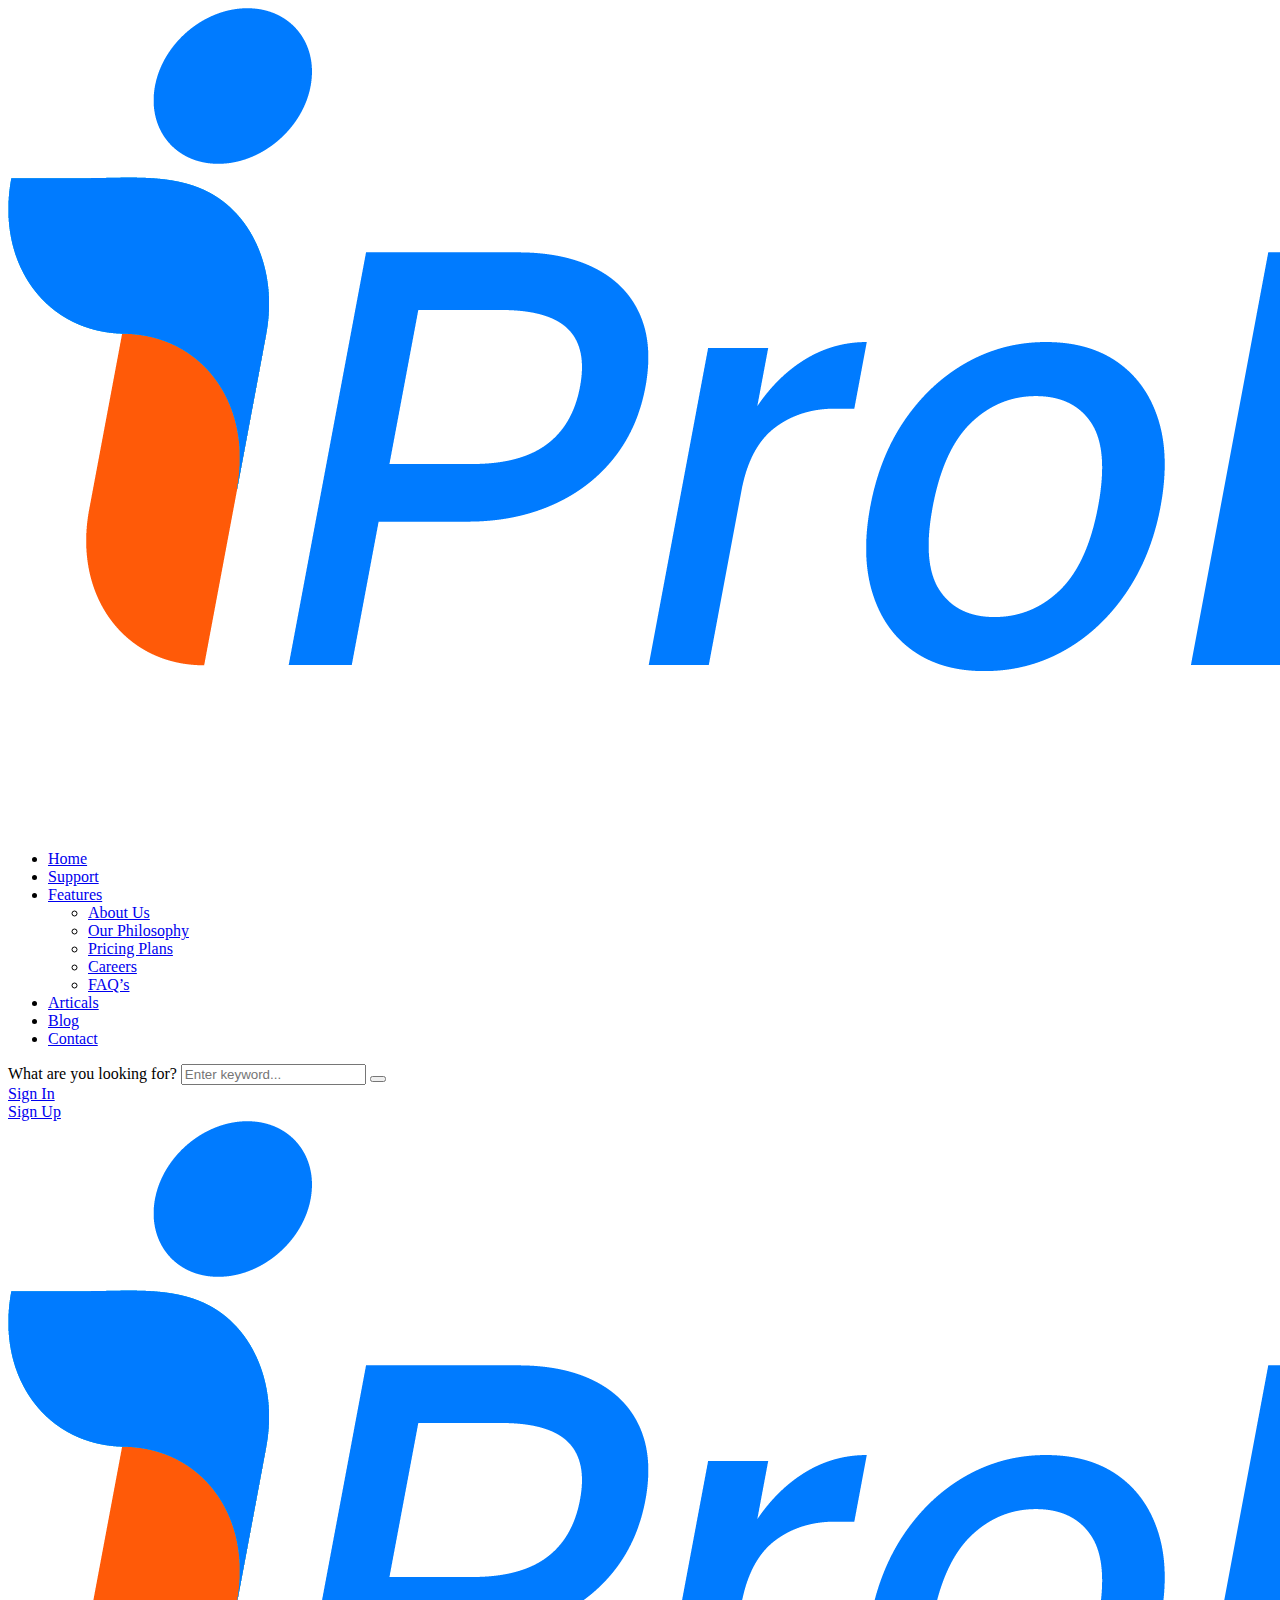
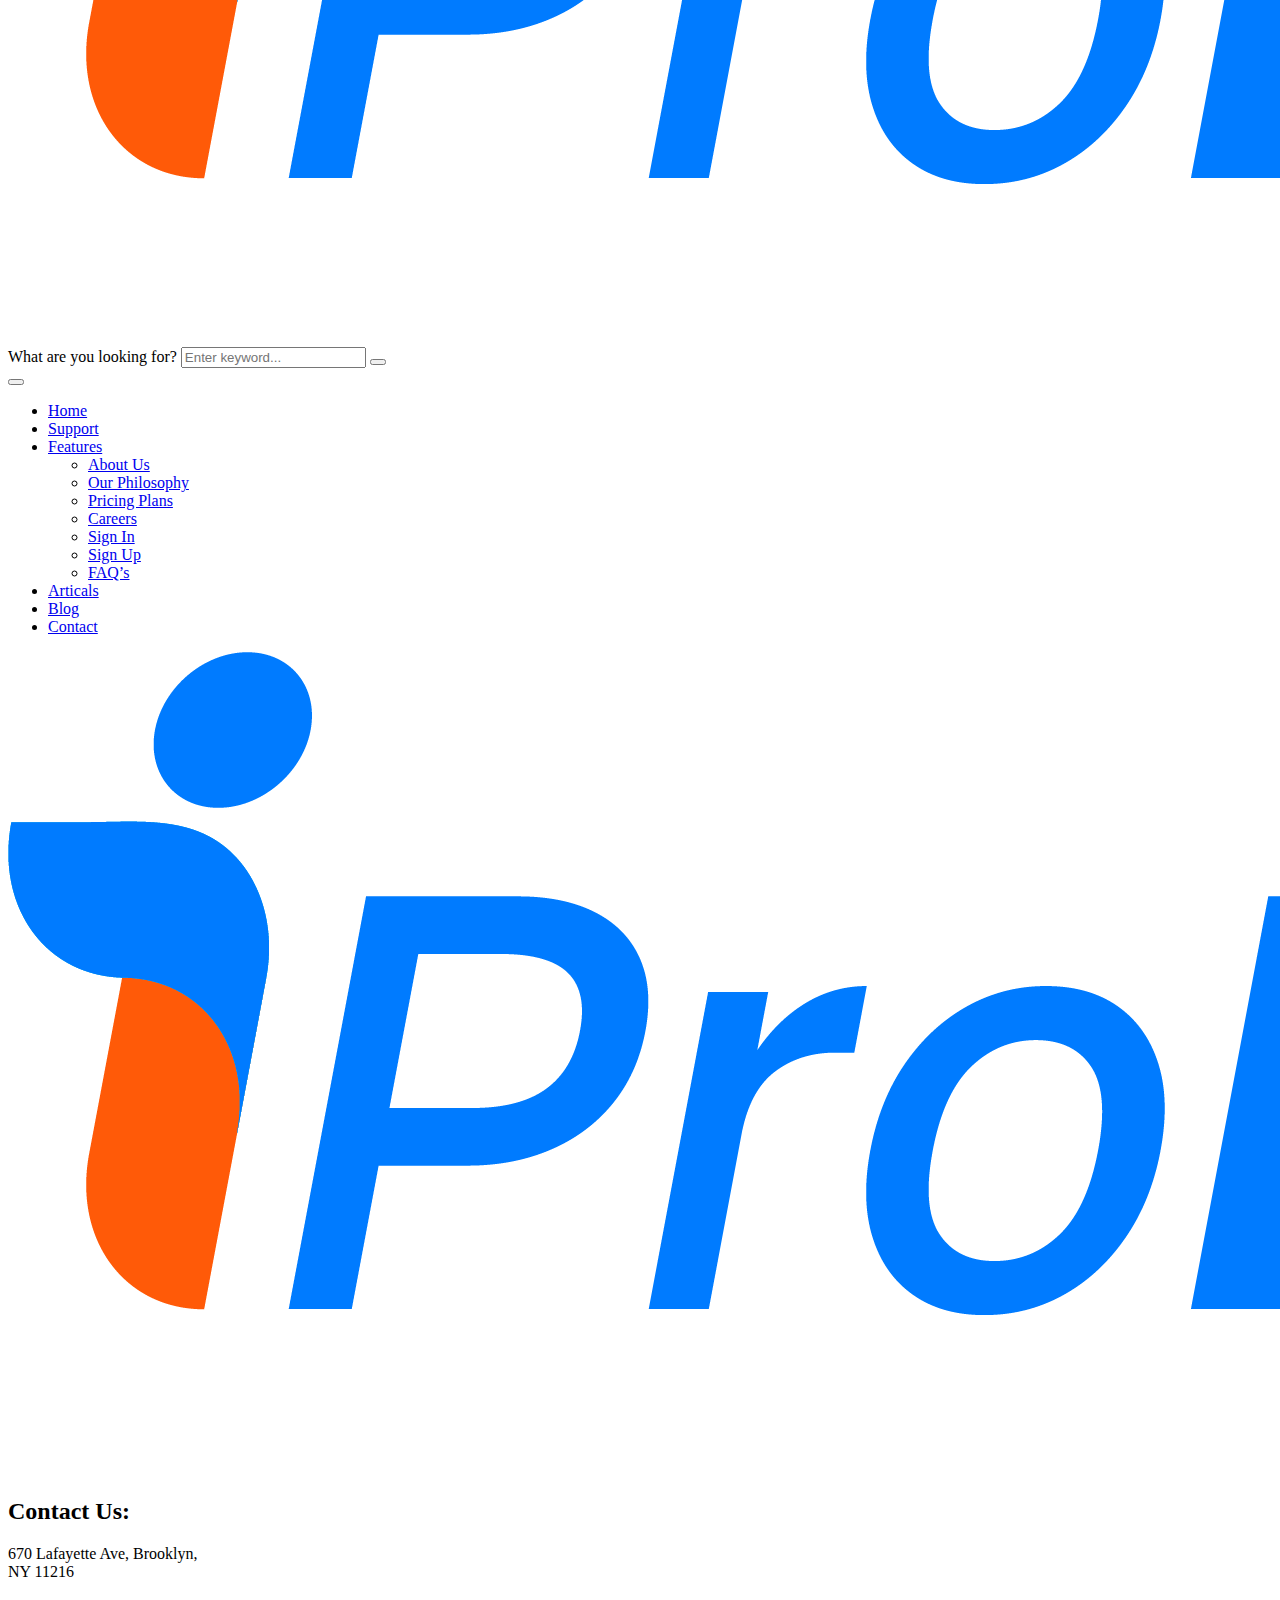
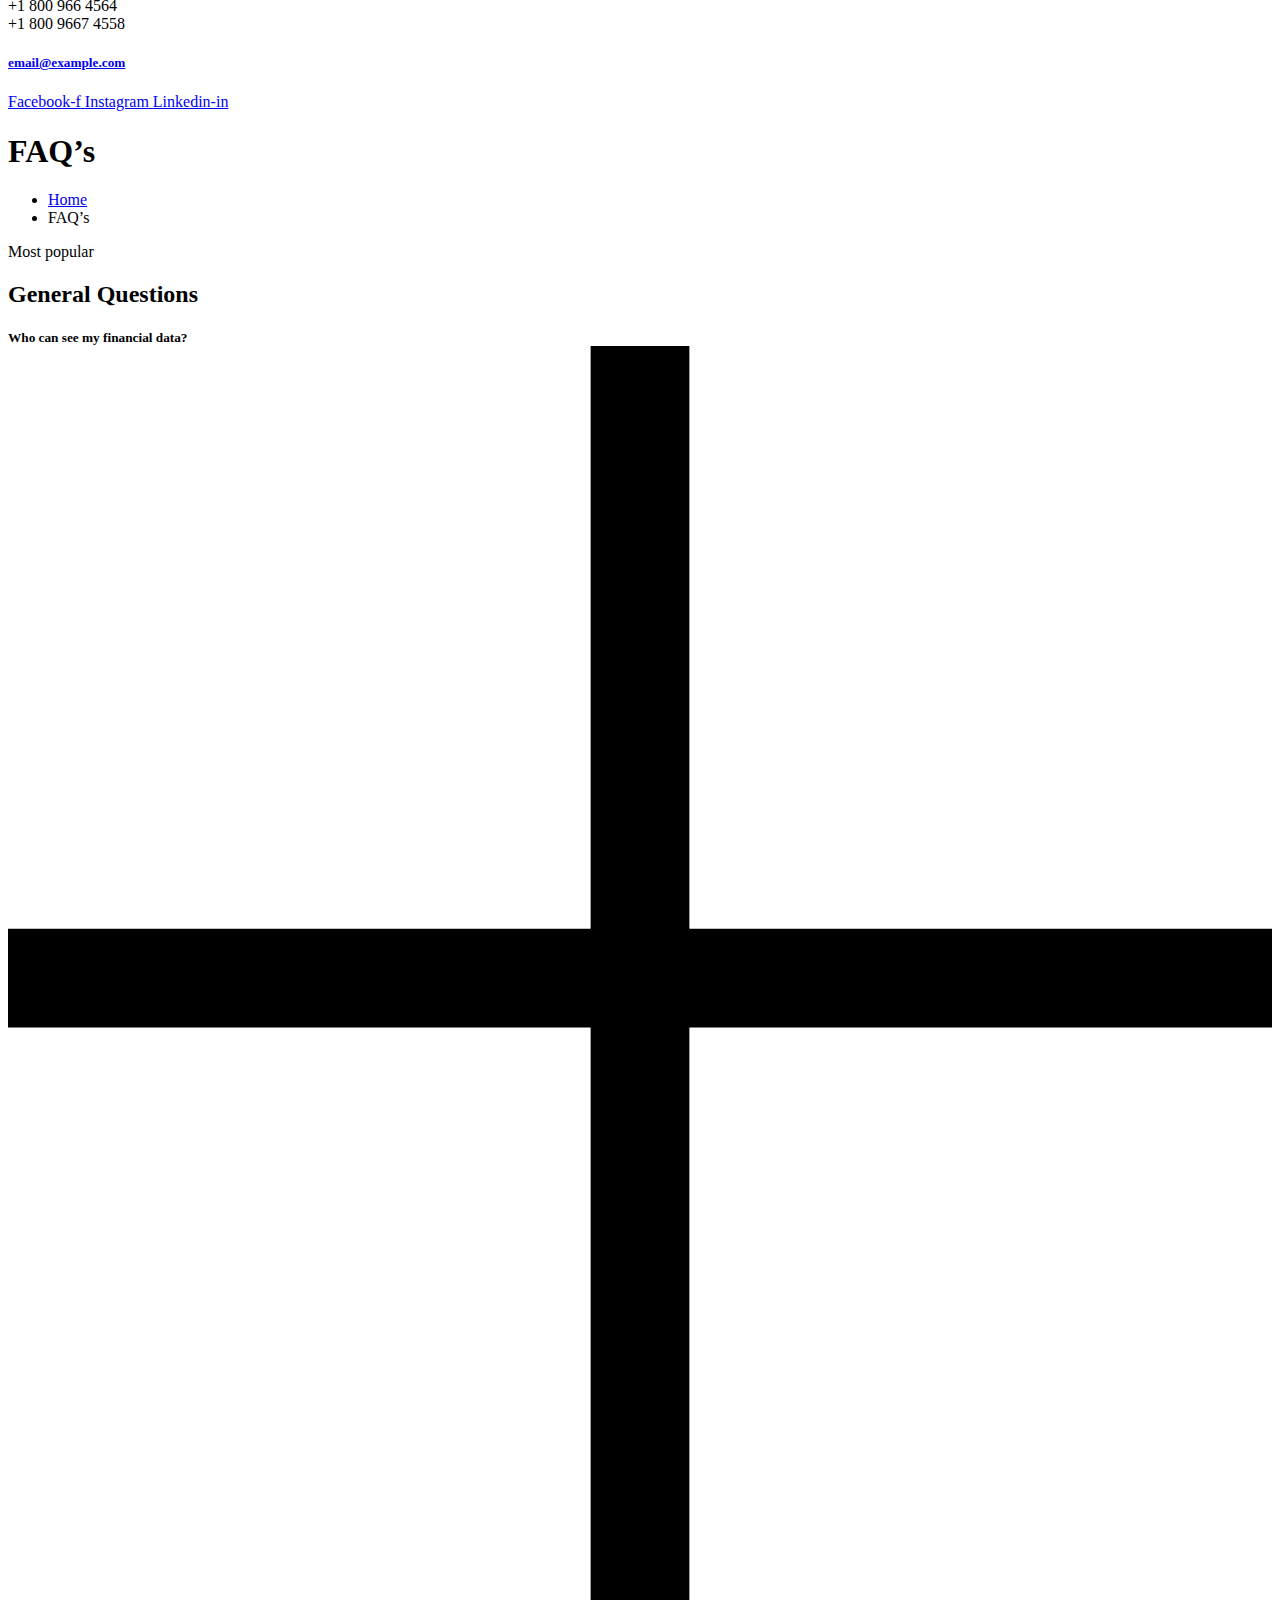
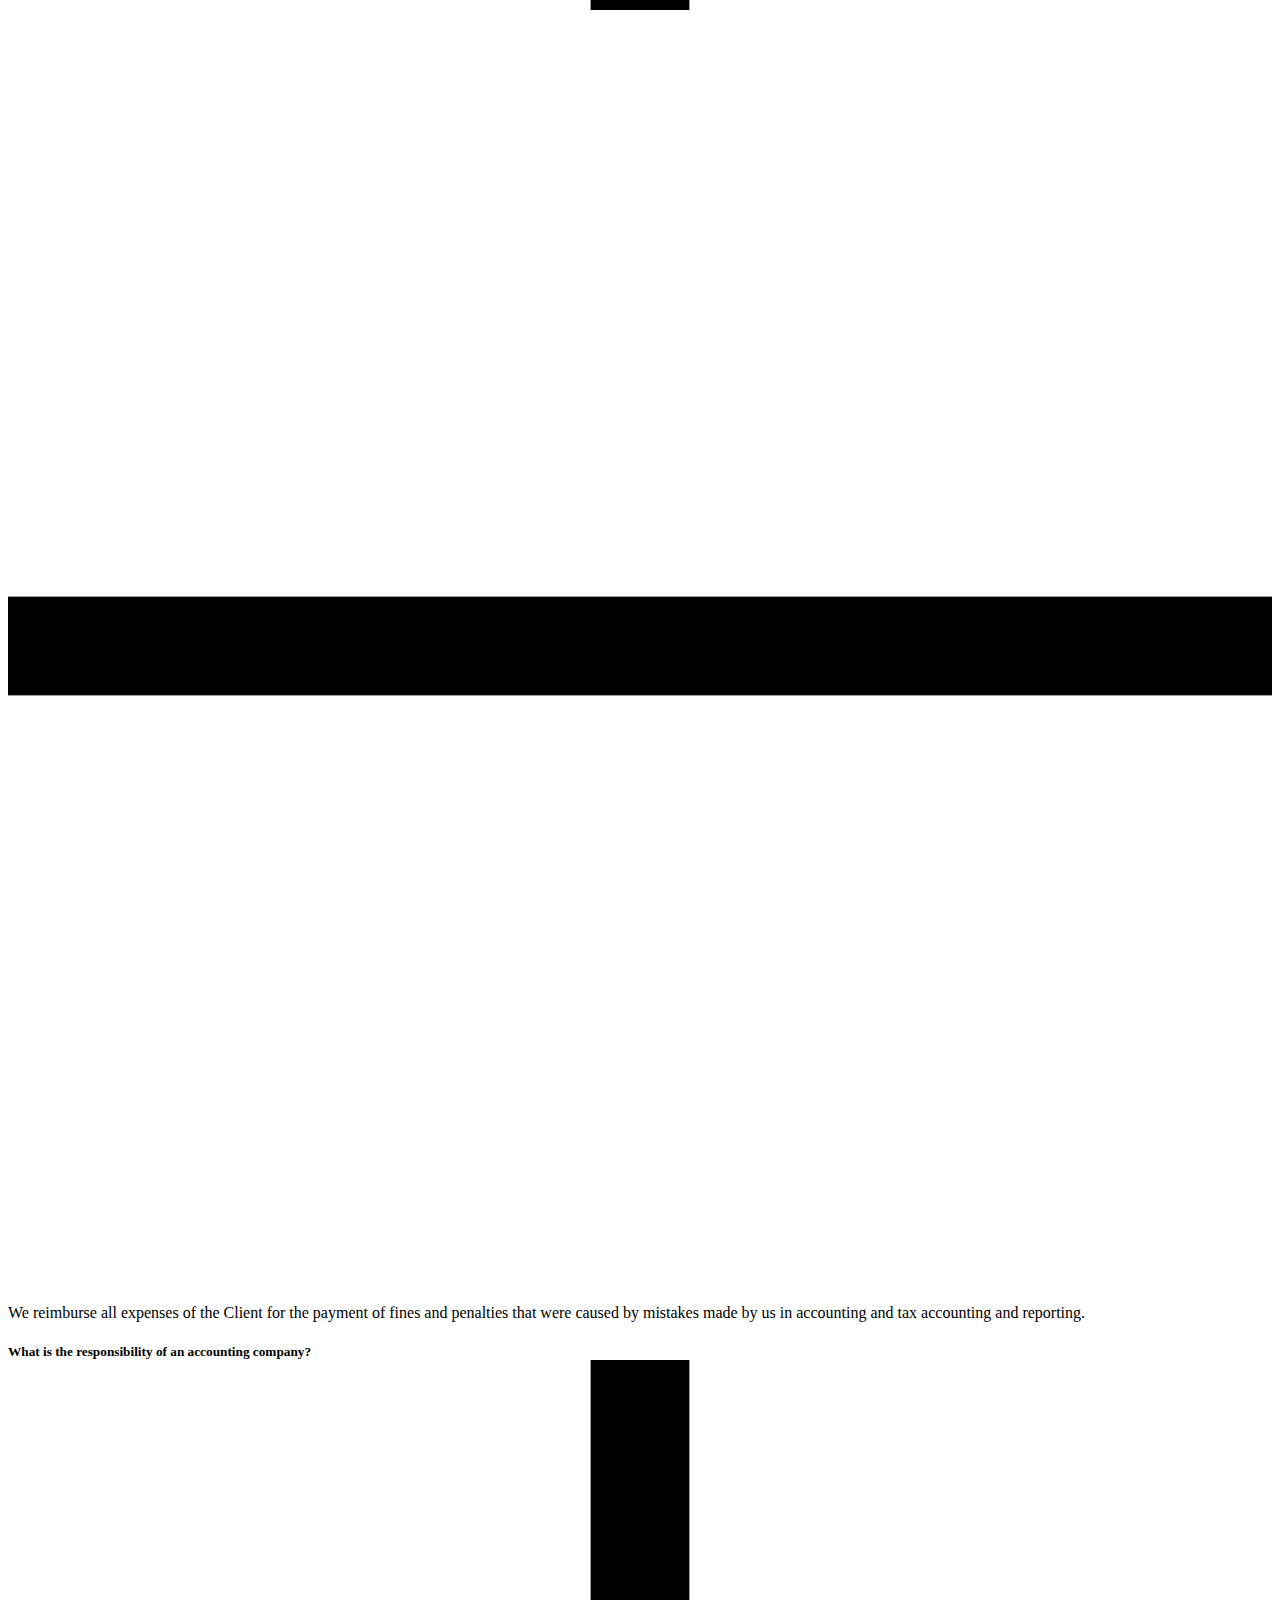
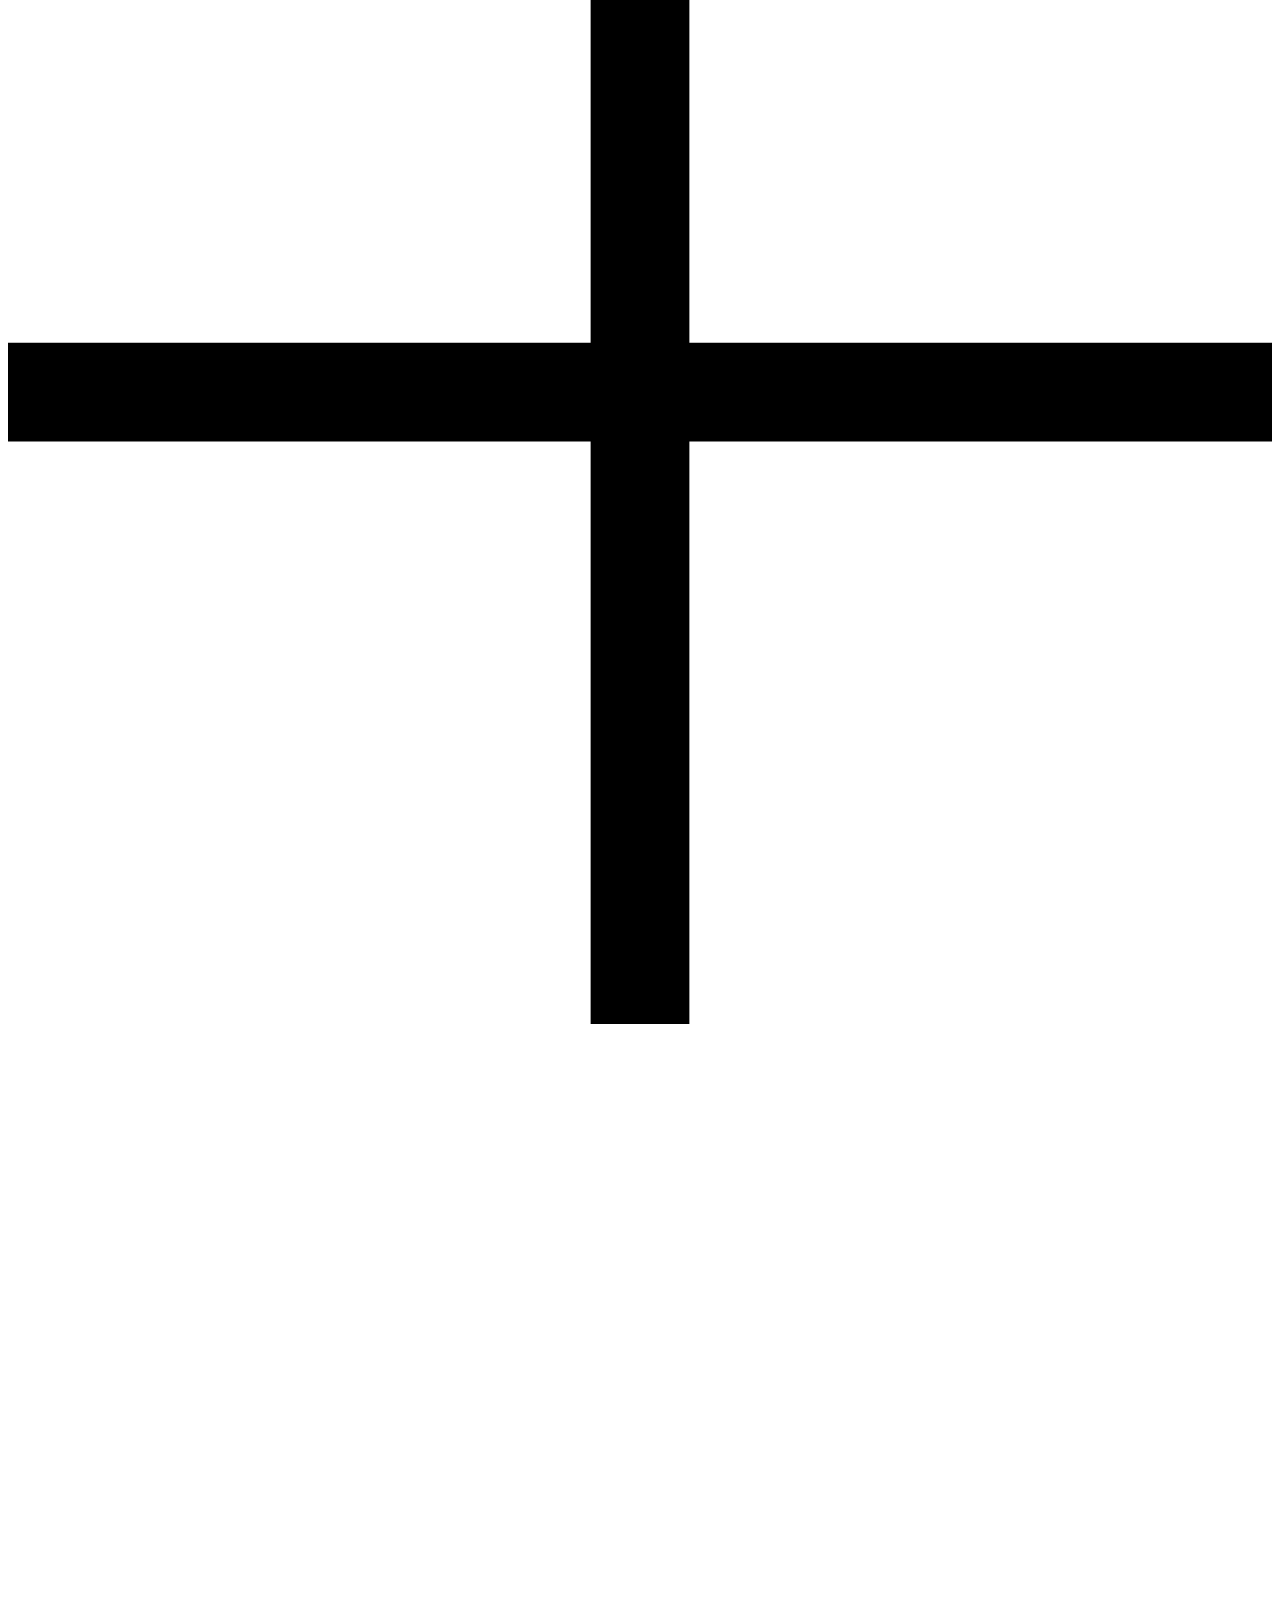
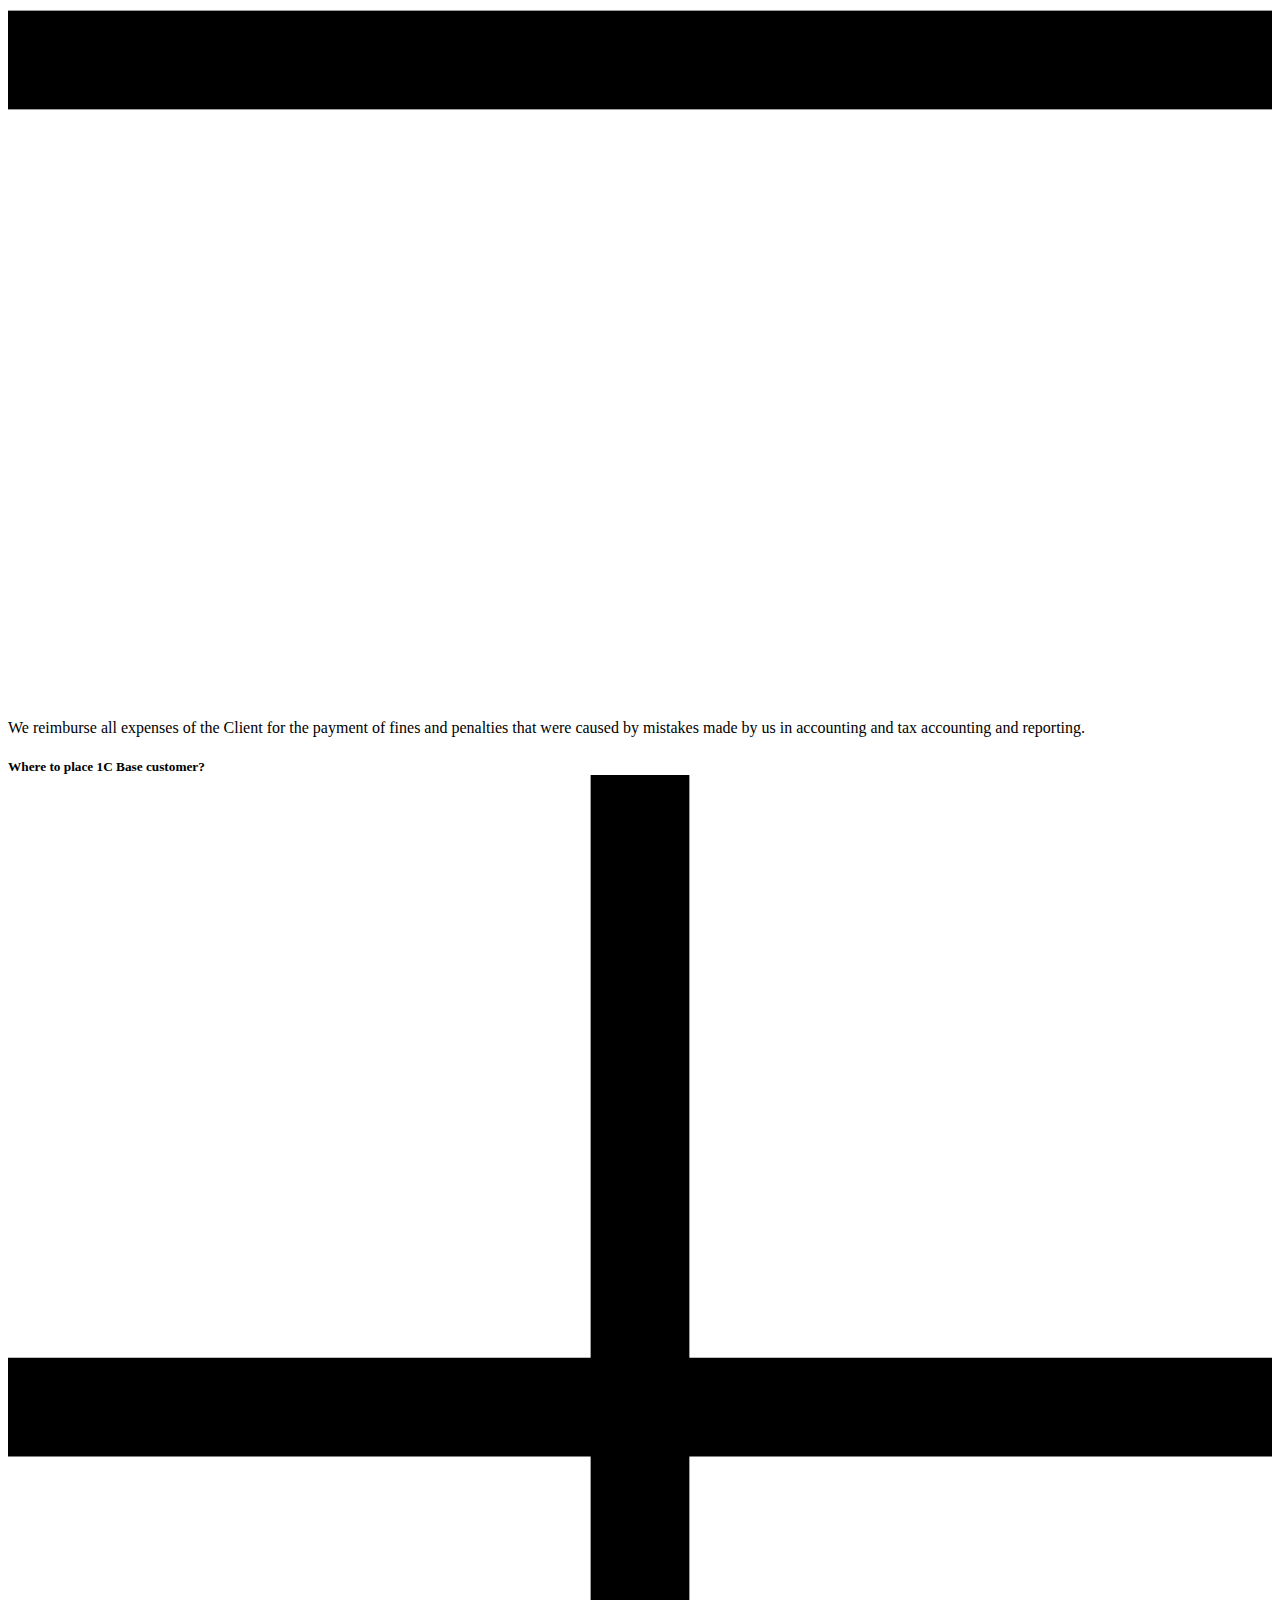
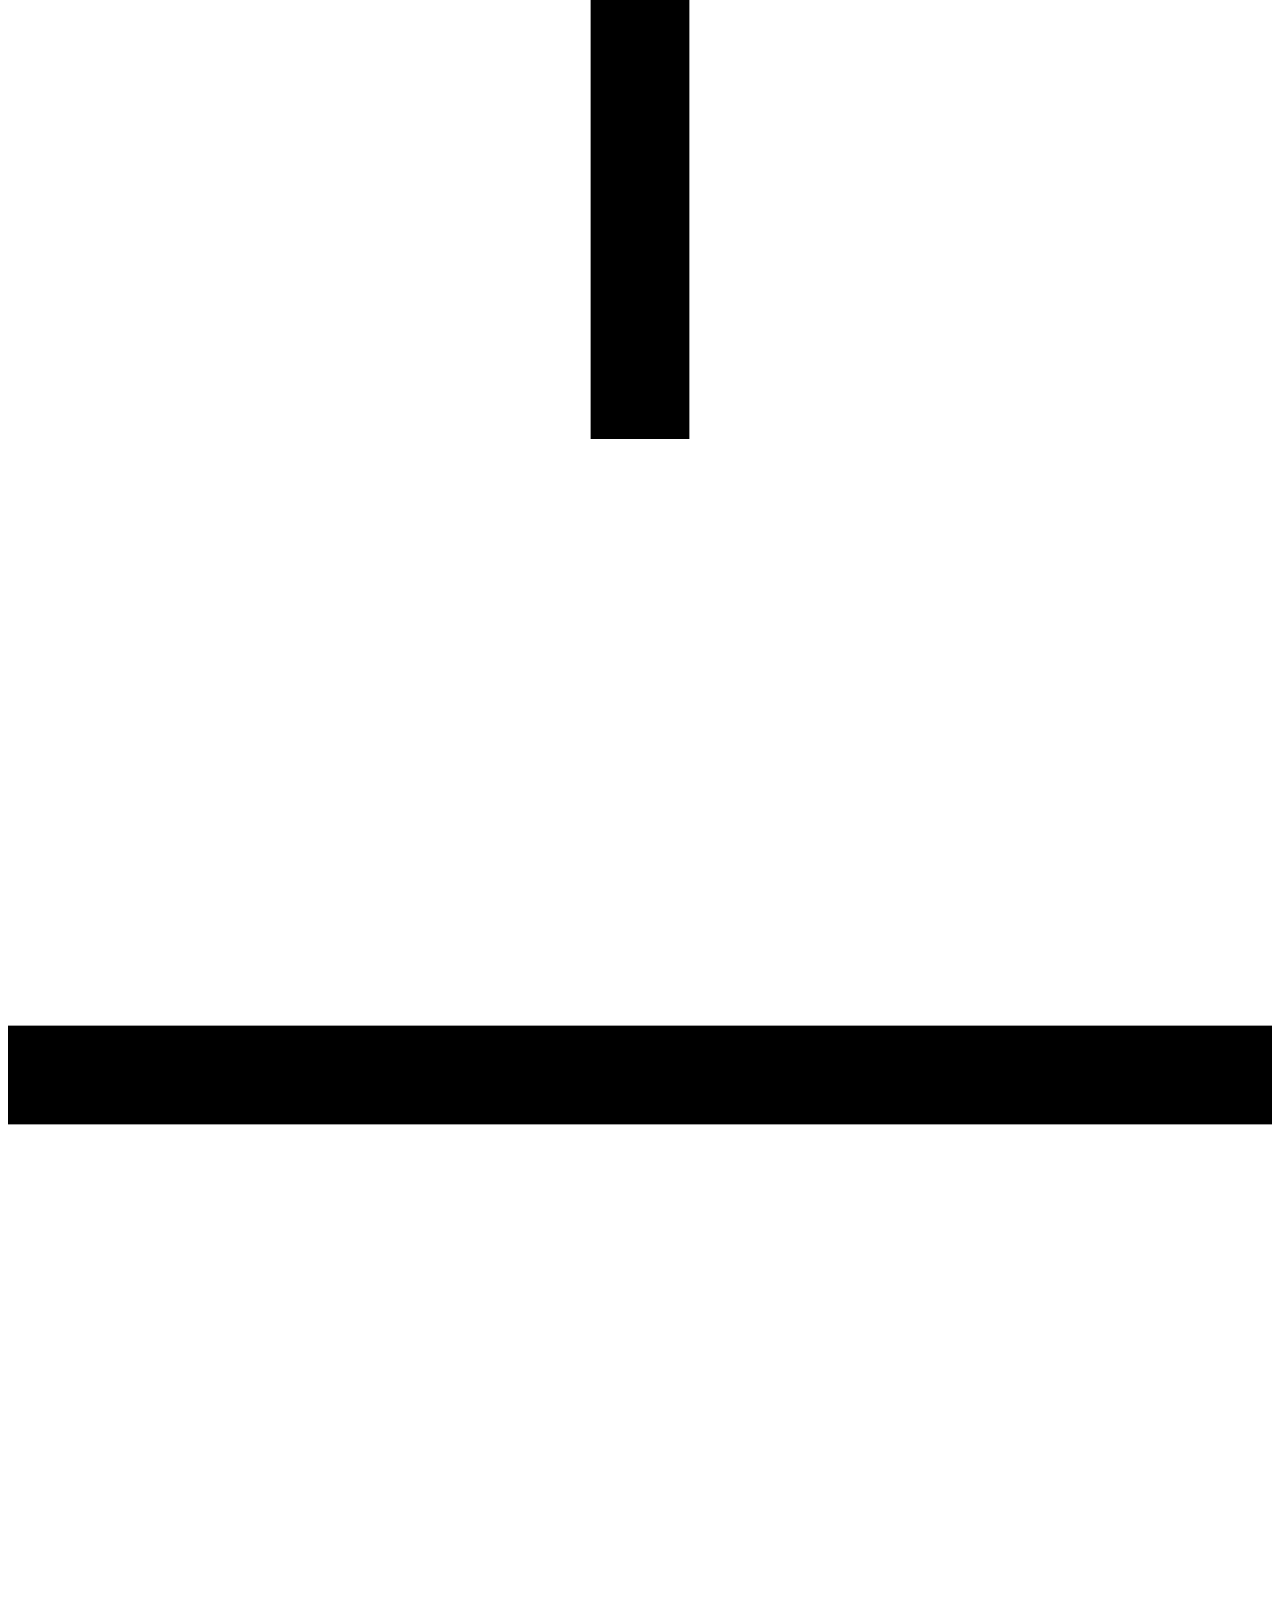
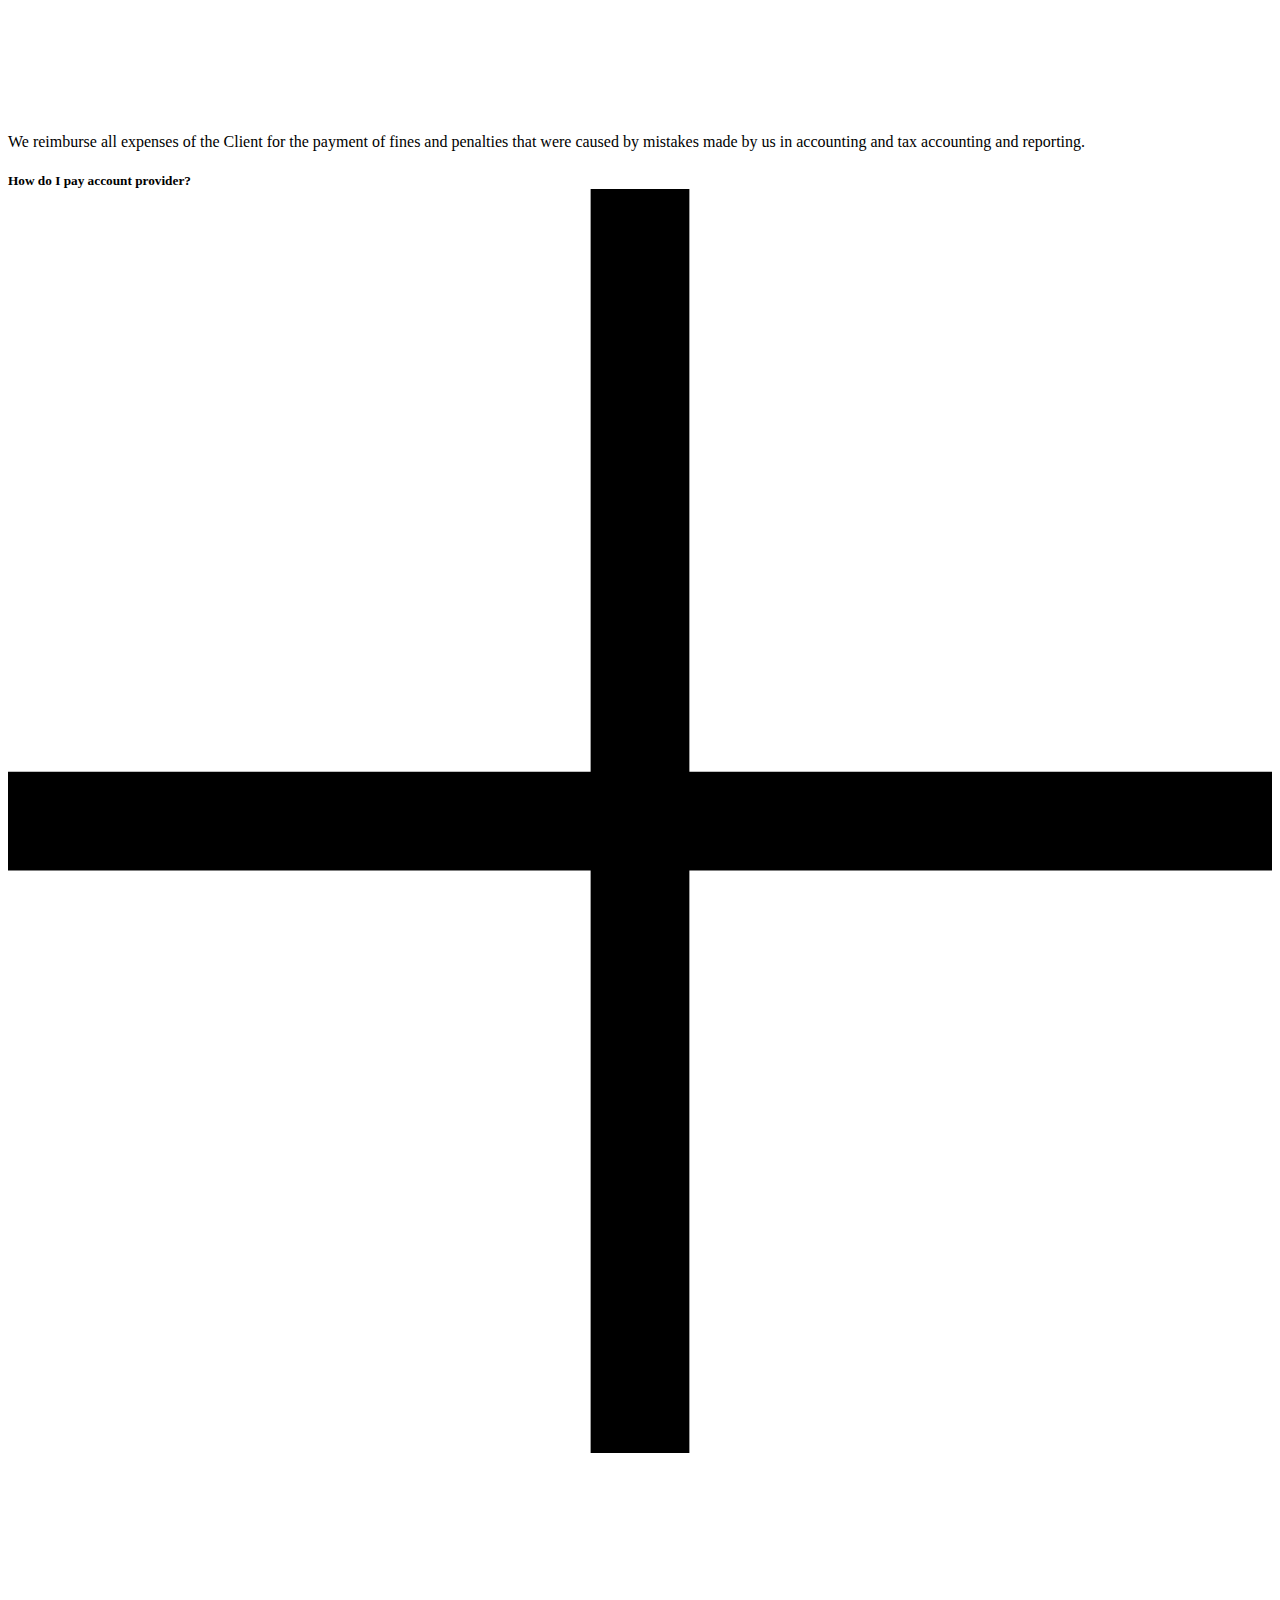
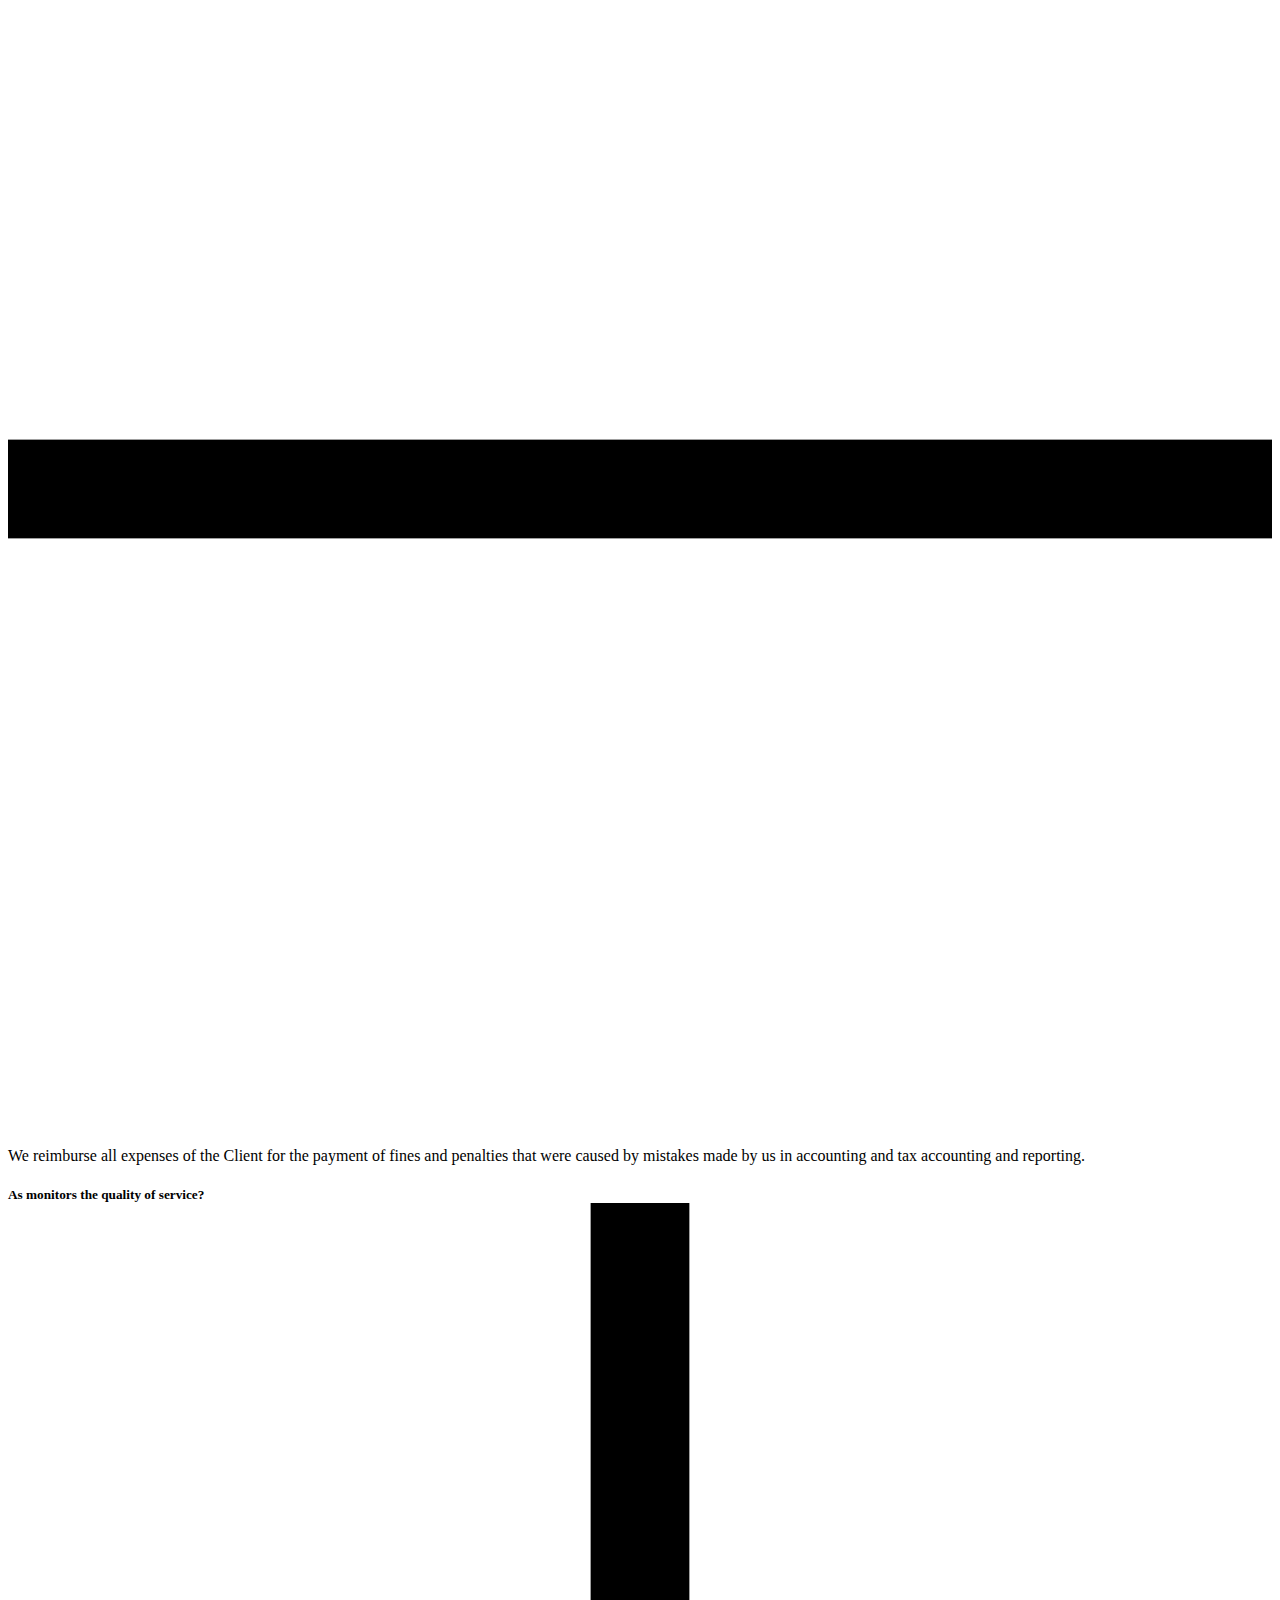
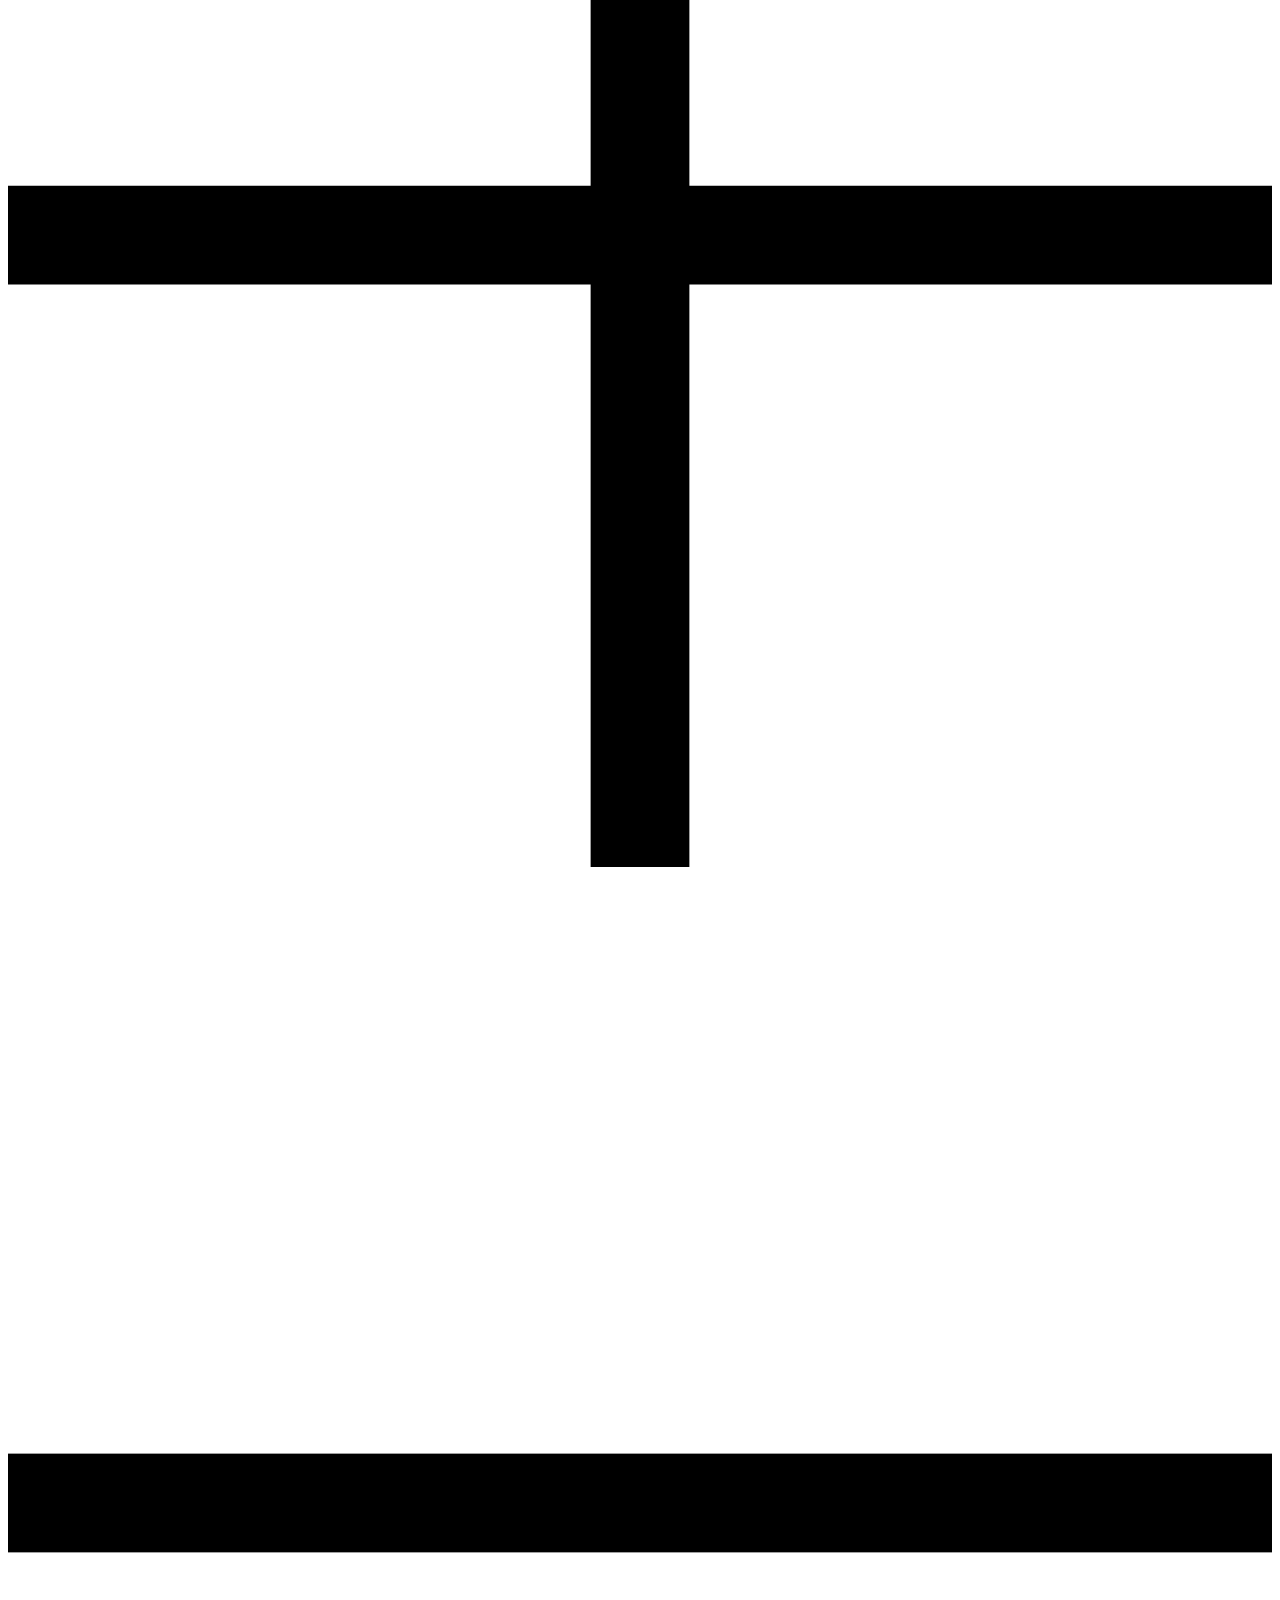
<file: faqs.html>
<!doctype html>
<html lang="en-US">

<head>
    <meta charset="UTF-8">
    <meta name="viewport" content="width=device-width, initial-scale=1">
    <link rel="profile" href="https://gmpg.org/xfn/11">

    <title>FAQ’s &#8211; ProHR</title>
    <link rel="preload" as="style"
        href="https://fonts.googleapis.com/css?family=DM%20Sans%3A400%2C400i%2C500%2C500i%2C700%2C700i%7CRoboto%3A100%2C100italic%2C200%2C200italic%2C300%2C300italic%2C400%2C400italic%2C500%2C500italic%2C600%2C600italic%2C700%2C700italic%2C800%2C800italic%2C900%2C900italic%7CRoboto%20Slab%3A100%2C100italic%2C200%2C200italic%2C300%2C300italic%2C400%2C400italic%2C500%2C500italic%2C600%2C600italic%2C700%2C700italic%2C800%2C800italic%2C900%2C900italic%7CDM%20Sans%3A100%2C100italic%2C200%2C200italic%2C300%2C300italic%2C400%2C400italic%2C500%2C500italic%2C600%2C600italic%2C700%2C700italic%2C800%2C800italic%2C900%2C900italic&#038;subset=latin%2Clatin-ext&#038;display=swap" />
    <link rel="stylesheet"
        href="https://fonts.googleapis.com/css?family=DM%20Sans%3A400%2C400i%2C500%2C500i%2C700%2C700i%7CRoboto%3A100%2C100italic%2C200%2C200italic%2C300%2C300italic%2C400%2C400italic%2C500%2C500italic%2C600%2C600italic%2C700%2C700italic%2C800%2C800italic%2C900%2C900italic%7CRoboto%20Slab%3A100%2C100italic%2C200%2C200italic%2C300%2C300italic%2C400%2C400italic%2C500%2C500italic%2C600%2C600italic%2C700%2C700italic%2C800%2C800italic%2C900%2C900italic%7CDM%20Sans%3A100%2C100italic%2C200%2C200italic%2C300%2C300italic%2C400%2C400italic%2C500%2C500italic%2C600%2C600italic%2C700%2C700italic%2C800%2C800italic%2C900%2C900italic&#038;subset=latin%2Clatin-ext&#038;display=swap"
        media="print" onload="this.media='all'" /><noscript>
        <link rel="stylesheet"
            href="https://fonts.googleapis.com/css?family=DM%20Sans%3A400%2C400i%2C500%2C500i%2C700%2C700i%7CRoboto%3A100%2C100italic%2C200%2C200italic%2C300%2C300italic%2C400%2C400italic%2C500%2C500italic%2C600%2C600italic%2C700%2C700italic%2C800%2C800italic%2C900%2C900italic%7CRoboto%20Slab%3A100%2C100italic%2C200%2C200italic%2C300%2C300italic%2C400%2C400italic%2C500%2C500italic%2C600%2C600italic%2C700%2C700italic%2C800%2C800italic%2C900%2C900italic%7CDM%20Sans%3A100%2C100italic%2C200%2C200italic%2C300%2C300italic%2C400%2C400italic%2C500%2C500italic%2C600%2C600italic%2C700%2C700italic%2C800%2C800italic%2C900%2C900italic&#038;subset=latin%2Clatin-ext&#038;display=swap" />
    </noscript>
    <style id="rocket-critical-css">
        .wp-block-navigation {
            --navigation-layout-justification-setting: flex-start;
            --navigation-layout-direction: row;
            --navigation-layout-wrap: wrap;
            --navigation-layout-justify: flex-start;
            --navigation-layout-align: center;
            position: relative
        }

        .wp-block-navigation ul {
            margin-bottom: 0;
            margin-left: 0;
            margin-top: 0;
            padding-left: 0
        }

        .wp-block-navigation ul,
        .wp-block-navigation ul li {
            list-style: none;
            padding: 0
        }

        .wp-block-navigation .wp-block-navigation-item {
            align-items: center;
            display: flex;
            position: relative
        }

        .wp-block-navigation .wp-block-navigation-item__content {
            display: block
        }

        .wp-block-navigation .wp-block-navigation-item__content.wp-block-navigation-item__content {
            color: inherit
        }

        .wp-block-navigation.items-justified-right {
            --navigation-layout-justification-setting: flex-end;
            --navigation-layout-justify: flex-end
        }

        .wp-block-navigation__container,
        .wp-block-navigation__responsive-close,
        .wp-block-navigation__responsive-container,
        .wp-block-navigation__responsive-container-content,
        .wp-block-navigation__responsive-dialog {
            gap: inherit
        }

        .wp-block-navigation__container {
            align-items: var(--navigation-layout-align, initial);
            display: flex;
            flex-direction: var(--navigation-layout-direction, initial);
            flex-wrap: var(--navigation-layout-wrap, wrap);
            justify-content: var(--navigation-layout-justify, initial);
            list-style: none;
            margin: 0;
            padding-left: 0
        }

        .wp-block-navigation__container:only-child {
            flex-grow: 1
        }

        .wp-block-navigation__responsive-container {
            bottom: 0;
            display: none;
            left: 0;
            position: fixed;
            right: 0;
            top: 0
        }

        .wp-block-navigation__responsive-container .wp-block-navigation-link a {
            color: inherit
        }

        .wp-block-navigation__responsive-container .wp-block-navigation__responsive-container-content {
            align-items: var(--navigation-layout-align, initial);
            display: flex;
            flex-direction: var(--navigation-layout-direction, initial);
            flex-wrap: var(--navigation-layout-wrap, wrap);
            justify-content: var(--navigation-layout-justify, initial)
        }

        @media (min-width:600px) {
            .wp-block-navigation__responsive-container:not(.hidden-by-default):not(.is-menu-open) {
                background-color: inherit;
                display: block;
                position: relative;
                width: 100%;
                z-index: auto
            }

            .wp-block-navigation__responsive-container:not(.hidden-by-default):not(.is-menu-open) .wp-block-navigation__responsive-container-close {
                display: none
            }
        }

        .wp-block-navigation__responsive-container-close,
        .wp-block-navigation__responsive-container-open {
            background: transparent;
            border: none;
            color: currentColor;
            margin: 0;
            padding: 0;
            text-transform: inherit;
            vertical-align: middle
        }

        .wp-block-navigation__responsive-container-close svg,
        .wp-block-navigation__responsive-container-open svg {
            fill: currentColor;
            display: block;
            height: 24px;
            width: 24px
        }

        .wp-block-navigation__responsive-container-open {
            display: flex
        }

        .wp-block-navigation__responsive-container-open.wp-block-navigation__responsive-container-open.wp-block-navigation__responsive-container-open {
            font-family: inherit;
            font-size: inherit;
            font-weight: inherit
        }

        @media (min-width:600px) {
            .wp-block-navigation__responsive-container-open:not(.always-shown) {
                display: none
            }
        }

        .wp-block-navigation__responsive-container-close {
            position: absolute;
            right: 0;
            top: 0;
            z-index: 2
        }

        .wp-block-navigation__responsive-container-close.wp-block-navigation__responsive-container-close.wp-block-navigation__responsive-container-close {
            font-family: inherit;
            font-size: inherit;
            font-weight: inherit
        }

        .wp-block-navigation__responsive-close {
            width: 100%
        }

        .wp-block-navigation__responsive-dialog {
            position: relative
        }

        .octf_tools_bar {
            position: fixed;
            right: -400px;
            top: 0;
            background-color: #ffffff;
            width: 400px;
            height: 100%;
            z-index: 10001
        }

        .octf_tools_bar__sidebar-cover {
            content: "";
            width: 100vw;
            height: 100vh;
            position: fixed;
            left: 0;
            top: 0;
            visibility: hidden;
            opacity: 0
        }

        .octf_tools_bar .octf_tools_bar__icon_container {
            position: absolute;
            top: calc(40% - 88px);
            left: -45px;
            display: inline-block;
            box-shadow: -8px 8px 30px rgba(0, 0, 0, 0.07)
        }

        .octf_tools_bar__sidebar {
            position: absolute;
            right: -17px;
            top: 0;
            height: 100%;
            width: 417px;
            padding: 30px;
            background: #ffffff;
            border-left: 1px solid #dcdcdc;
            color: #111;
            font-size: 14px;
            line-height: 1.7;
            overflow-x: hidden;
            overflow-y: auto;
            box-sizing: border-box
        }

        .octf_tools_bar__icon {
            height: 45px;
            line-height: 45px;
            text-align: center;
            position: relative;
            background-color: #2f323a;
            color: #ffffff;
            left: 0;
            white-space: nowrap
        }

        .octf_tools_bar__icon.octf_tools_bar__icon_sale {
            background: #f73859
        }

        .octf_tools_bar__icon.octf_tools_bar__icon_side_bar {
            background: #384259
        }

        .octf_tools_bar__icon.octf_tools_bar__icon_support {
            background-color: #7ac7c4
        }

        .octf_tools_bar__icon.octf_tools_bar__icon_docs {
            background: #c4edde
        }

        .octf_tools_bar__icon a,
        .octf_tools_bar__icon a:visited {
            color: #fff
        }

        .octf_tools_bar__icon div.octf_tools_bar__icon_src {
            display: inline-block;
            width: 45px;
            height: 45px;
            line-height: 53px;
            border-radius: 0 !important;
            color: inherit
        }

        .octf_tools_bar__icon div.octf_tools_bar__icon_src svg {
            width: 1em;
            height: 1em;
            display: inline-block;
            font-size: 21px;
            fill: currentColor
        }

        .octf_tools_bar__icon.octf_tools_bar__icon_side_bar div.octf_tools_bar__icon_src {
            background-position: 28px -36px
        }

        .octf_tools_bar__icon.octf_tools_bar__icon_sale div.octf_tools_bar__icon_src {
            background-position: -37px -4px
        }

        .octf_tools_bar__icon.octf_tools_bar__icon_support div.octf_tools_bar__icon_src {
            background-position: -68px -4px
        }

        .octf_tools_bar__icon.octf_tools_bar__icon_docs div.octf_tools_bar__icon_src {
            background-position: -4px 28px
        }

        .octf_tools_bar__icon_tooltip {
            font-family: 'Nunito Sans', Sans-serif;
            font-size: 13px;
            width: 130px;
            height: 45px;
            font-weight: 400;
            line-height: 45px;
            text-align: center;
            padding: 0;
            box-sizing: border-box;
            background: rgba(0, 0, 0, 0.24);
            border-radius: 0;
            display: block;
            float: right;
            color: inherit
        }

        .octf_toolbar_button__container {
            text-align: center;
            padding-bottom: 40px
        }

        .octf_toolbar_button__container a {
            font-size: 16px;
            padding: 10px 20px;
            line-height: 1.5;
            background-color: #82b440;
            -webkit-box-shadow: 0 2px 0 #6f9a37;
            box-shadow: 0 2px 0 #6f9a37;
            position: relative;
            -webkit-font-smoothing: antialiased;
            -moz-osx-font-smoothing: grayscale;
            -webkit-box-sizing: border-box;
            box-sizing: border-box;
            display: inline-block;
            margin: 0;
            border: none;
            border-radius: 4px;
            font-family: 'Nunito Sans', Sans-serif;
            text-align: center;
            text-decoration: none;
            font-weight: bold;
            width: 100%
        }

        .octf_toolbar_button__container a,
        .octf_toolbar_button__container a:visited {
            text-decoration: none;
            outline: none;
            color: #fff
        }

        .octf_tools_bar__sidebar_container a img {
            box-shadow: -8px 8px 30px rgba(0, 0, 0, 0.07);
            max-width: 100%
        }

        .octf_tools_bar .svg-preloader {
            width: 100%;
            height: 100%;
            display: flex;
            flex-direction: column;
            justify-content: center;
            align-items: center;
            position: absolute;
            left: 0;
            top: 0;
            background: white;
            opacity: 1;
            visibility: visible
        }

        @media only screen and (max-width:600px) {
            .octf_tools_bar {
                width: 300px;
                right: -300px
            }

            .octf_tools_bar__sidebar {
                width: 317px
            }

            .octf_toolbar_button__container a {
                padding: 8px 10px
            }

            .octf_tools_bar__icon_tooltip {
                display: none
            }
        }

        .octf-toolbar_wrapper {
            margin-bottom: 44px
        }

        .octf-toolbar_wrapper .octf-toolbar_container {
            margin-bottom: 20px
        }

        .octf-toolbar_title {
            margin-bottom: 24px;
            position: relative;
            text-align: left
        }

        .octf-toolbar_title_wrapper {
            position: relative;
            z-index: 1;
            display: flex;
            align-items: center
        }

        .octf-toolbar_title_inner {
            font-size: 14px;
            color: #363439;
            border-radius: 5px;
            line-height: 28px;
            display: inline-block;
            text-transform: uppercase;
            font-weight: 700;
            font-family: 'Nunito Sans';
            box-shadow: 3px 3px 10px 0px rgba(0, 0, 0, 0.15);
            padding: 0 9px;
            margin-right: 21px
        }

        .octf-toolbar_line {
            position: relative;
            display: block;
            height: 1px;
            background: #e5e5e5;
            width: 100%;
            flex: 1
        }

        .octf-toolbar_line:before {
            content: '';
            position: absolute;
            z-index: 1;
            height: 3px;
            width: 40px;
            background: #f73859;
            border-radius: 1.5px;
            right: 0;
            top: 50%;
            margin-top: -1.5px
        }

        .octf-toolbar_content {
            display: flex;
            justify-content: space-between;
            align-items: center;
            margin-top: 6px
        }

        .octf-toolbar__title {
            font-size: 16px;
            line-height: 1.85;
            font-weight: bold;
            color: #363439;
            font-family: 'Nunito Sans', Sans-serif
        }

        .octf-toolbar__price {
            font-size: 16px;
            font-weight: 700;
            color: #f73859;
            font-family: 'Nunito Sans', Sans-serif
        }

        .octf_tools_bar__sidebar_container a img {
            border-radius: 5px;
            box-shadow: 5px 4px 16px 0px rgba(0, 0, 0, 0.15)
        }

        @media only screen and (max-width:480px) {
            .octf_tools_bar__icon_tooltip {
                display: none
            }
        }

        @media only screen and (max-width:420px) {
            .octf_tools_bar {
                width: 250px;
                right: -250px
            }

            .octf_tools_bar__sidebar {
                width: 267px
            }
        }

        :root {
            --woocommerce: #7F54B3;
            --wc-green: #7ad03a;
            --wc-red: #a00;
            --wc-orange: #ffba00;
            --wc-blue: #2ea2cc;
            --wc-primary: #7F54B3;
            --wc-primary-text: white;
            --wc-secondary: #e9e6ed;
            --wc-secondary-text: #515151;
            --wc-highlight: #b3af54;
            --wc-highligh-text: white;
            --wc-content-bg: #fff;
            --wc-subtext: #767676
        }

        :root {
            --woocommerce: #7F54B3;
            --wc-green: #7ad03a;
            --wc-red: #a00;
            --wc-orange: #ffba00;
            --wc-blue: #2ea2cc;
            --wc-primary: #7F54B3;
            --wc-primary-text: white;
            --wc-secondary: #e9e6ed;
            --wc-secondary-text: #515151;
            --wc-highlight: #b3af54;
            --wc-highligh-text: white;
            --wc-content-bg: #fff;
            --wc-subtext: #767676
        }

        .elementor *,
        .elementor :after,
        .elementor :before {
            box-sizing: border-box
        }

        .elementor img {
            height: auto;
            max-width: 100%;
            border: none;
            border-radius: 0;
            box-shadow: none
        }

        .elementor-element {
            --flex-direction: initial;
            --flex-wrap: initial;
            --justify-content: initial;
            --align-items: initial;
            --align-content: initial;
            --gap: initial;
            --flex-basis: initial;
            --flex-grow: initial;
            --flex-shrink: initial;
            --order: initial;
            --align-self: initial;
            flex-basis: var(--flex-basis);
            flex-grow: var(--flex-grow);
            flex-shrink: var(--flex-shrink);
            order: var(--order);
            align-self: var(--align-self)
        }

        :root {
            --page-title-display: block
        }

        .elementor-section {
            position: relative
        }

        .elementor-section .elementor-container {
            display: flex;
            margin-right: auto;
            margin-left: auto;
            position: relative
        }

        @media (max-width:1024px) {
            .elementor-section .elementor-container {
                flex-wrap: wrap
            }
        }

        .elementor-section.elementor-section-boxed>.elementor-container {
            max-width: 1140px
        }

        .elementor-section.elementor-section-items-middle>.elementor-container {
            align-items: center
        }

        @media (min-width:768px) {
            .elementor-section.elementor-section-height-full {
                height: 100vh
            }

            .elementor-section.elementor-section-height-full>.elementor-container {
                height: 100%
            }
        }

        .elementor-widget-wrap {
            position: relative;
            width: 100%;
            flex-wrap: wrap;
            align-content: flex-start
        }

        .elementor:not(.elementor-bc-flex-widget) .elementor-widget-wrap {
            display: flex
        }

        .elementor-widget-wrap>.elementor-element {
            width: 100%
        }

        .elementor-widget {
            position: relative
        }

        .elementor-column {
            position: relative;
            min-height: 1px;
            display: flex
        }

        .elementor-column-gap-extended>.elementor-column>.elementor-element-populated {
            padding: 15px
        }

        @media (min-width:768px) {
            .elementor-column.elementor-col-100 {
                width: 100%
            }
        }

        @media (max-width:767px) {
            .elementor-column {
                width: 100%
            }
        }

        .elementor-element {
            --swiper-theme-color: #000;
            --swiper-navigation-size: 44px;
            --swiper-pagination-bullet-size: 6px;
            --swiper-pagination-bullet-horizontal-gap: 6px
        }

        .elementor-kit-7 {
            --e-global-color-primary: #6EC1E4;
            --e-global-color-secondary: #54595F;
            --e-global-color-text: #7A7A7A;
            --e-global-color-accent: #61CE70;
            --e-global-typography-primary-font-family: "Roboto";
            --e-global-typography-primary-font-weight: 600;
            --e-global-typography-secondary-font-family: "Roboto Slab";
            --e-global-typography-secondary-font-weight: 400;
            --e-global-typography-text-font-family: "Roboto";
            --e-global-typography-text-font-weight: 400;
            --e-global-typography-accent-font-family: "Roboto";
            --e-global-typography-accent-font-weight: 500
        }

        .elementor-section.elementor-section-boxed>.elementor-container {
            max-width: 1140px
        }

        .elementor-element {
            --widgets-spacing: 20px
        }

        @media (max-width:1024px) {
            .elementor-section.elementor-section-boxed>.elementor-container {
                max-width: 1024px
            }
        }

        @media (max-width:767px) {
            .elementor-section.elementor-section-boxed>.elementor-container {
                max-width: 767px
            }
        }

        :root {
            --swiper-theme-color: #007aff
        }

        :root {
            --swiper-navigation-size: 44px
        }

        :root {
            --jp-carousel-primary-color: #fff;
            --jp-carousel-primary-subtle-color: #999;
            --jp-carousel-bg-color: #000;
            --jp-carousel-bg-faded-color: #222;
            --jp-carousel-border-color: #3a3a3a
        }

        :root {
            --jetpack--contact-form--border: 1px solid #8c8f94;
            --jetpack--contact-form--border-color: #8c8f94;
            --jetpack--contact-form--border-size: 1px;
            --jetpack--contact-form--border-style: solid;
            --jetpack--contact-form--border-radius: 0px;
            --jetpack--contact-form--input-padding: 16px;
            --jetpack--contact-form--font-size: 16px
        }

        .rs-p-wp-fix {
            display: none !important;
            margin: 0 !important;
            height: 0px !important
        }

        .wp-block-themepunch-revslider {
            position: relative
        }

        rs-module-wrap {
            visibility: hidden
        }

        rs-module-wrap,
        rs-module-wrap * {
            box-sizing: border-box
        }

        rs-module-wrap {
            position: relative;
            z-index: 1;
            width: 100%;
            display: block
        }

        rs-module {
            position: relative;
            overflow: hidden;
            display: block
        }

        rs-module img {
            max-width: none !important;
            margin: 0px;
            padding: 0px;
            border: none
        }

        rs-slides,
        rs-slide,
        rs-slide:before {
            position: absolute;
            text-indent: 0em;
            top: 0px;
            left: 0px
        }

        rs-slide,
        rs-slide:before {
            display: block;
            visibility: hidden
        }

        rs-module rs-layer {
            opacity: 0;
            position: relative;
            visibility: hidden;
            display: block;
            -webkit-font-smoothing: antialiased !important;
            -moz-osx-font-smoothing: grayscale;
            z-index: 1;
            font-display: swap
        }

        rs-layer:not(.rs-wtbindex) {
            outline: none !important
        }

        rs-layer img {
            vertical-align: top
        }

        rs-static-layers {
            position: absolute;
            z-index: 101;
            top: 0px;
            left: 0px;
            display: block;
            width: 100%;
            height: 100%;
            overflow: hidden
        }
    </style>
    <meta name='robots' content='noindex, nofollow' />

    <link rel='dns-prefetch' href='//stats.wp.com' />
    <link rel='dns-prefetch' href='//fonts.googleapis.com' />
    <link rel='dns-prefetch' href='//i0.wp.com' />
    <link rel='dns-prefetch' href='//c0.wp.com' />
    <link href='https://fonts.gstatic.com' crossorigin rel='preconnect' />
    <link rel="alternate" type="application/rss+xml" title="ProgriSaaS &raquo; Feed"
        href="https://progrisaas.archiwp.com/feed/" />
    <link rel="alternate" type="application/rss+xml" title="ProgriSaaS &raquo; Comments Feed"
        href="https://progrisaas.archiwp.com/comments/feed/" />
    <style id='wp-emoji-styles-inline-css' type='text/css'>
        img.wp-smiley,
        img.emoji {
            display: inline !important;
            border: none !important;
            box-shadow: none !important;
            height: 1em !important;
            width: 1em !important;
            margin: 0 0.07em !important;
            vertical-align: -0.1em !important;
            background: none !important;
            padding: 0 !important;
        }
    </style>
    <link data-minify="1" rel='preload'
        href='https://progrisaas.archiwp.com/wp-content/cache/min/1/c/6.6.1/wp-includes/css/dist/block-library/style.min.css?ver=1721766061'
        data-rocket-async="style" as="style" onload="this.onload=null;this.rel='stylesheet'"
        onerror="this.removeAttribute('data-rocket-async')" type='text/css' media='all' />
    <style id='wp-block-library-inline-css' type='text/css'>
        .has-text-align-justify {
            text-align: justify;
        }
    </style>
    <link data-minify="1" rel='preload'
        href='https://progrisaas.archiwp.com/wp-content/cache/min/1/c/6.6.1/wp-includes/js/mediaelement/mediaelementplayer-legacy.min.css?ver=1721766061'
        data-rocket-async="style" as="style" onload="this.onload=null;this.rel='stylesheet'"
        onerror="this.removeAttribute('data-rocket-async')" type='text/css' media='all' />
    <link data-minify="1" rel='preload'
        href='https://progrisaas.archiwp.com/wp-content/cache/min/1/c/6.6.1/wp-includes/js/mediaelement/wp-mediaelement.min.css?ver=1721766061'
        data-rocket-async="style" as="style" onload="this.onload=null;this.rel='stylesheet'"
        onerror="this.removeAttribute('data-rocket-async')" type='text/css' media='all' />
    <link data-minify="1" rel='preload'
        href='https://progrisaas.archiwp.com/wp-content/cache/min/1/p/woocommerce/8.1.1/packages/woocommerce-blocks/build/wc-blocks-vendors-style.css?ver=1700466573'
        data-rocket-async="style" as="style" onload="this.onload=null;this.rel='stylesheet'"
        onerror="this.removeAttribute('data-rocket-async')" type='text/css' media='all' />
    <link data-minify="1" rel='preload'
        href='https://progrisaas.archiwp.com/wp-content/cache/min/1/p/woocommerce/8.1.1/packages/woocommerce-blocks/build/wc-all-blocks-style.css?ver=1700466573'
        data-rocket-async="style" as="style" onload="this.onload=null;this.rel='stylesheet'"
        onerror="this.removeAttribute('data-rocket-async')" type='text/css' media='all' />
    <style id='classic-theme-styles-inline-css' type='text/css'>
        /*! This file is auto-generated */
        .wp-block-button__link {
            color: #fff;
            background-color: #32373c;
            border-radius: 9999px;
            box-shadow: none;
            text-decoration: none;
            padding: calc(.667em + 2px) calc(1.333em + 2px);
            font-size: 1.125em
        }

        .wp-block-file__button {
            background: #32373c;
            color: #fff;
            text-decoration: none
        }
    </style>
    <style id='global-styles-inline-css' type='text/css'>
        :root {
            --wp--preset--aspect-ratio--square: 1;
            --wp--preset--aspect-ratio--4-3: 4/3;
            --wp--preset--aspect-ratio--3-4: 3/4;
            --wp--preset--aspect-ratio--3-2: 3/2;
            --wp--preset--aspect-ratio--2-3: 2/3;
            --wp--preset--aspect-ratio--16-9: 16/9;
            --wp--preset--aspect-ratio--9-16: 9/16;
            --wp--preset--color--black: #000000;
            --wp--preset--color--cyan-bluish-gray: #abb8c3;
            --wp--preset--color--white: #ffffff;
            --wp--preset--color--pale-pink: #f78da7;
            --wp--preset--color--vivid-red: #cf2e2e;
            --wp--preset--color--luminous-vivid-orange: #ff6900;
            --wp--preset--color--luminous-vivid-amber: #fcb900;
            --wp--preset--color--light-green-cyan: #7bdcb5;
            --wp--preset--color--vivid-green-cyan: #00d084;
            --wp--preset--color--pale-cyan-blue: #8ed1fc;
            --wp--preset--color--vivid-cyan-blue: #0693e3;
            --wp--preset--color--vivid-purple: #9b51e0;
            --wp--preset--gradient--vivid-cyan-blue-to-vivid-purple: linear-gradient(135deg, rgba(6, 147, 227, 1) 0%, rgb(155, 81, 224) 100%);
            --wp--preset--gradient--light-green-cyan-to-vivid-green-cyan: linear-gradient(135deg, rgb(122, 220, 180) 0%, rgb(0, 208, 130) 100%);
            --wp--preset--gradient--luminous-vivid-amber-to-luminous-vivid-orange: linear-gradient(135deg, rgba(252, 185, 0, 1) 0%, rgba(255, 105, 0, 1) 100%);
            --wp--preset--gradient--luminous-vivid-orange-to-vivid-red: linear-gradient(135deg, rgba(255, 105, 0, 1) 0%, rgb(207, 46, 46) 100%);
            --wp--preset--gradient--very-light-gray-to-cyan-bluish-gray: linear-gradient(135deg, rgb(238, 238, 238) 0%, rgb(169, 184, 195) 100%);
            --wp--preset--gradient--cool-to-warm-spectrum: linear-gradient(135deg, rgb(74, 234, 220) 0%, rgb(151, 120, 209) 20%, rgb(207, 42, 186) 40%, rgb(238, 44, 130) 60%, rgb(251, 105, 98) 80%, rgb(254, 248, 76) 100%);
            --wp--preset--gradient--blush-light-purple: linear-gradient(135deg, rgb(255, 206, 236) 0%, rgb(152, 150, 240) 100%);
            --wp--preset--gradient--blush-bordeaux: linear-gradient(135deg, rgb(254, 205, 165) 0%, rgb(254, 45, 45) 50%, rgb(107, 0, 62) 100%);
            --wp--preset--gradient--luminous-dusk: linear-gradient(135deg, rgb(255, 203, 112) 0%, rgb(199, 81, 192) 50%, rgb(65, 88, 208) 100%);
            --wp--preset--gradient--pale-ocean: linear-gradient(135deg, rgb(255, 245, 203) 0%, rgb(182, 227, 212) 50%, rgb(51, 167, 181) 100%);
            --wp--preset--gradient--electric-grass: linear-gradient(135deg, rgb(202, 248, 128) 0%, rgb(113, 206, 126) 100%);
            --wp--preset--gradient--midnight: linear-gradient(135deg, rgb(2, 3, 129) 0%, rgb(40, 116, 252) 100%);
            --wp--preset--font-size--small: 13px;
            --wp--preset--font-size--medium: 20px;
            --wp--preset--font-size--large: 36px;
            --wp--preset--font-size--x-large: 42px;
            --wp--preset--spacing--20: 0.44rem;
            --wp--preset--spacing--30: 0.67rem;
            --wp--preset--spacing--40: 1rem;
            --wp--preset--spacing--50: 1.5rem;
            --wp--preset--spacing--60: 2.25rem;
            --wp--preset--spacing--70: 3.38rem;
            --wp--preset--spacing--80: 5.06rem;
            --wp--preset--shadow--natural: 6px 6px 9px rgba(0, 0, 0, 0.2);
            --wp--preset--shadow--deep: 12px 12px 50px rgba(0, 0, 0, 0.4);
            --wp--preset--shadow--sharp: 6px 6px 0px rgba(0, 0, 0, 0.2);
            --wp--preset--shadow--outlined: 6px 6px 0px -3px rgba(255, 255, 255, 1), 6px 6px rgba(0, 0, 0, 1);
            --wp--preset--shadow--crisp: 6px 6px 0px rgba(0, 0, 0, 1);
        }

        :where(.is-layout-flex) {
            gap: 0.5em;
        }

        :where(.is-layout-grid) {
            gap: 0.5em;
        }

        body .is-layout-flex {
            display: flex;
        }

        .is-layout-flex {
            flex-wrap: wrap;
            align-items: center;
        }

        .is-layout-flex> :is(*, div) {
            margin: 0;
        }

        body .is-layout-grid {
            display: grid;
        }

        .is-layout-grid> :is(*, div) {
            margin: 0;
        }

        :where(.wp-block-columns.is-layout-flex) {
            gap: 2em;
        }

        :where(.wp-block-columns.is-layout-grid) {
            gap: 2em;
        }

        :where(.wp-block-post-template.is-layout-flex) {
            gap: 1.25em;
        }

        :where(.wp-block-post-template.is-layout-grid) {
            gap: 1.25em;
        }

        .has-black-color {
            color: var(--wp--preset--color--black) !important;
        }

        .has-cyan-bluish-gray-color {
            color: var(--wp--preset--color--cyan-bluish-gray) !important;
        }

        .has-white-color {
            color: var(--wp--preset--color--white) !important;
        }

        .has-pale-pink-color {
            color: var(--wp--preset--color--pale-pink) !important;
        }

        .has-vivid-red-color {
            color: var(--wp--preset--color--vivid-red) !important;
        }

        .has-luminous-vivid-orange-color {
            color: var(--wp--preset--color--luminous-vivid-orange) !important;
        }

        .has-luminous-vivid-amber-color {
            color: var(--wp--preset--color--luminous-vivid-amber) !important;
        }

        .has-light-green-cyan-color {
            color: var(--wp--preset--color--light-green-cyan) !important;
        }

        .has-vivid-green-cyan-color {
            color: var(--wp--preset--color--vivid-green-cyan) !important;
        }

        .has-pale-cyan-blue-color {
            color: var(--wp--preset--color--pale-cyan-blue) !important;
        }

        .has-vivid-cyan-blue-color {
            color: var(--wp--preset--color--vivid-cyan-blue) !important;
        }

        .has-vivid-purple-color {
            color: var(--wp--preset--color--vivid-purple) !important;
        }

        .has-black-background-color {
            background-color: var(--wp--preset--color--black) !important;
        }

        .has-cyan-bluish-gray-background-color {
            background-color: var(--wp--preset--color--cyan-bluish-gray) !important;
        }

        .has-white-background-color {
            background-color: var(--wp--preset--color--white) !important;
        }

        .has-pale-pink-background-color {
            background-color: var(--wp--preset--color--pale-pink) !important;
        }

        .has-vivid-red-background-color {
            background-color: var(--wp--preset--color--vivid-red) !important;
        }

        .has-luminous-vivid-orange-background-color {
            background-color: var(--wp--preset--color--luminous-vivid-orange) !important;
        }

        .has-luminous-vivid-amber-background-color {
            background-color: var(--wp--preset--color--luminous-vivid-amber) !important;
        }

        .has-light-green-cyan-background-color {
            background-color: var(--wp--preset--color--light-green-cyan) !important;
        }

        .has-vivid-green-cyan-background-color {
            background-color: var(--wp--preset--color--vivid-green-cyan) !important;
        }

        .has-pale-cyan-blue-background-color {
            background-color: var(--wp--preset--color--pale-cyan-blue) !important;
        }

        .has-vivid-cyan-blue-background-color {
            background-color: var(--wp--preset--color--vivid-cyan-blue) !important;
        }

        .has-vivid-purple-background-color {
            background-color: var(--wp--preset--color--vivid-purple) !important;
        }

        .has-black-border-color {
            border-color: var(--wp--preset--color--black) !important;
        }

        .has-cyan-bluish-gray-border-color {
            border-color: var(--wp--preset--color--cyan-bluish-gray) !important;
        }

        .has-white-border-color {
            border-color: var(--wp--preset--color--white) !important;
        }

        .has-pale-pink-border-color {
            border-color: var(--wp--preset--color--pale-pink) !important;
        }

        .has-vivid-red-border-color {
            border-color: var(--wp--preset--color--vivid-red) !important;
        }

        .has-luminous-vivid-orange-border-color {
            border-color: var(--wp--preset--color--luminous-vivid-orange) !important;
        }

        .has-luminous-vivid-amber-border-color {
            border-color: var(--wp--preset--color--luminous-vivid-amber) !important;
        }

        .has-light-green-cyan-border-color {
            border-color: var(--wp--preset--color--light-green-cyan) !important;
        }

        .has-vivid-green-cyan-border-color {
            border-color: var(--wp--preset--color--vivid-green-cyan) !important;
        }

        .has-pale-cyan-blue-border-color {
            border-color: var(--wp--preset--color--pale-cyan-blue) !important;
        }

        .has-vivid-cyan-blue-border-color {
            border-color: var(--wp--preset--color--vivid-cyan-blue) !important;
        }

        .has-vivid-purple-border-color {
            border-color: var(--wp--preset--color--vivid-purple) !important;
        }

        .has-vivid-cyan-blue-to-vivid-purple-gradient-background {
            background: var(--wp--preset--gradient--vivid-cyan-blue-to-vivid-purple) !important;
        }

        .has-light-green-cyan-to-vivid-green-cyan-gradient-background {
            background: var(--wp--preset--gradient--light-green-cyan-to-vivid-green-cyan) !important;
        }

        .has-luminous-vivid-amber-to-luminous-vivid-orange-gradient-background {
            background: var(--wp--preset--gradient--luminous-vivid-amber-to-luminous-vivid-orange) !important;
        }

        .has-luminous-vivid-orange-to-vivid-red-gradient-background {
            background: var(--wp--preset--gradient--luminous-vivid-orange-to-vivid-red) !important;
        }

        .has-very-light-gray-to-cyan-bluish-gray-gradient-background {
            background: var(--wp--preset--gradient--very-light-gray-to-cyan-bluish-gray) !important;
        }

        .has-cool-to-warm-spectrum-gradient-background {
            background: var(--wp--preset--gradient--cool-to-warm-spectrum) !important;
        }

        .has-blush-light-purple-gradient-background {
            background: var(--wp--preset--gradient--blush-light-purple) !important;
        }

        .has-blush-bordeaux-gradient-background {
            background: var(--wp--preset--gradient--blush-bordeaux) !important;
        }

        .has-luminous-dusk-gradient-background {
            background: var(--wp--preset--gradient--luminous-dusk) !important;
        }

        .has-pale-ocean-gradient-background {
            background: var(--wp--preset--gradient--pale-ocean) !important;
        }

        .has-electric-grass-gradient-background {
            background: var(--wp--preset--gradient--electric-grass) !important;
        }

        .has-midnight-gradient-background {
            background: var(--wp--preset--gradient--midnight) !important;
        }

        .has-small-font-size {
            font-size: var(--wp--preset--font-size--small) !important;
        }

        .has-medium-font-size {
            font-size: var(--wp--preset--font-size--medium) !important;
        }

        .has-large-font-size {
            font-size: var(--wp--preset--font-size--large) !important;
        }

        .has-x-large-font-size {
            font-size: var(--wp--preset--font-size--x-large) !important;
        }

        :where(.wp-block-post-template.is-layout-flex) {
            gap: 1.25em;
        }

        :where(.wp-block-post-template.is-layout-grid) {
            gap: 1.25em;
        }

        :where(.wp-block-columns.is-layout-flex) {
            gap: 2em;
        }

        :where(.wp-block-columns.is-layout-grid) {
            gap: 2em;
        }

        :root :where(.wp-block-pullquote) {
            font-size: 1.5em;
            line-height: 1.6;
        }
    </style>
    <link data-minify="1" rel='preload'
        href='https://progrisaas.archiwp.com/wp-content/cache/min/1/wp-content/plugins/contact-form-7/includes/css/styles.css?ver=1700466573'
        data-rocket-async="style" as="style" onload="this.onload=null;this.rel='stylesheet'"
        onerror="this.removeAttribute('data-rocket-async')" type='text/css' media='all' />
    <link data-minify="1" rel='preload'
        href='https://progrisaas.archiwp.com/wp-content/cache/min/1/wp-content/plugins/oceanthemes-toolbar/plugin.css?ver=1700466573'
        data-rocket-async="style" as="style" onload="this.onload=null;this.rel='stylesheet'"
        onerror="this.removeAttribute('data-rocket-async')" type='text/css' media='all' />
    <link data-minify="1" rel='preload'
        href='https://progrisaas.archiwp.com/wp-content/cache/min/1/p/woocommerce/8.1.1/assets/css/woocommerce-layout.css?ver=1700466573'
        data-rocket-async="style" as="style" onload="this.onload=null;this.rel='stylesheet'"
        onerror="this.removeAttribute('data-rocket-async')" type='text/css' media='all' />
    <style id='woocommerce-layout-inline-css' type='text/css'>
        .infinite-scroll .woocommerce-pagination {
            display: none;
        }
    </style>
    <link data-minify="1" rel='preload'
        href='https://progrisaas.archiwp.com/wp-content/cache/min/1/p/woocommerce/8.1.1/assets/css/woocommerce-smallscreen.css?ver=1700466573'
        data-rocket-async="style" as="style" onload="this.onload=null;this.rel='stylesheet'"
        onerror="this.removeAttribute('data-rocket-async')" type='text/css'
        media='only screen and (max-width: 768px)' />
    <link data-minify="1" rel='preload'
        href='https://progrisaas.archiwp.com/wp-content/cache/min/1/p/woocommerce/8.1.1/assets/css/woocommerce.css?ver=1700466573'
        data-rocket-async="style" as="style" onload="this.onload=null;this.rel='stylesheet'"
        onerror="this.removeAttribute('data-rocket-async')" type='text/css' media='all' />
    <style id='woocommerce-inline-inline-css' type='text/css'>
        .woocommerce form .form-row .required {
            visibility: visible;
        }
    </style>

    <link data-minify="1" rel='preload'
        href='https://progrisaas.archiwp.com/wp-content/cache/min/1/wp-content/themes/progrisaas/css/flaticon.css?ver=1700466573'
        data-rocket-async="style" as="style" onload="this.onload=null;this.rel='stylesheet'"
        onerror="this.removeAttribute('data-rocket-async')" type='text/css' media='all' />
    <link data-minify="1" rel='preload'
        href='https://progrisaas.archiwp.com/wp-content/cache/min/1/wp-content/themes/progrisaas/css/bootstrap.css?ver=1700466573'
        data-rocket-async="style" as="style" onload="this.onload=null;this.rel='stylesheet'"
        onerror="this.removeAttribute('data-rocket-async')" type='text/css' media='all' />
    <link rel='preload'
        href='https://progrisaas.archiwp.com/wp-content/themes/progrisaas/css/owl.carousel.min.css?ver=6.6.1'
        data-rocket-async="style" as="style" onload="this.onload=null;this.rel='stylesheet'"
        onerror="this.removeAttribute('data-rocket-async')" type='text/css' media='all' />
    <link data-minify="1" rel='preload'
        href='https://progrisaas.archiwp.com/wp-content/cache/min/1/wp-content/themes/progrisaas/css/lightgallery.css?ver=1700466573'
        data-rocket-async="style" as="style" onload="this.onload=null;this.rel='stylesheet'"
        onerror="this.removeAttribute('data-rocket-async')" type='text/css' media='all' />
    <link data-minify="1" rel='preload'
        href='https://progrisaas.archiwp.com/wp-content/cache/min/1/wp-content/themes/progrisaas/css/jquery.multiscroll.css?ver=1700466573'
        data-rocket-async="style" as="style" onload="this.onload=null;this.rel='stylesheet'"
        onerror="this.removeAttribute('data-rocket-async')" type='text/css' media='all' />
    <link data-minify="1" rel='preload'
        href='https://progrisaas.archiwp.com/wp-content/cache/min/1/wp-content/themes/progrisaas/style.css?ver=1700466573'
        data-rocket-async="style" as="style" onload="this.onload=null;this.rel='stylesheet'"
        onerror="this.removeAttribute('data-rocket-async')" type='text/css' media='all' />
    <link data-minify="1" rel='preload'
        href='https://progrisaas.archiwp.com/wp-content/cache/min/1/wp-content/themes/progrisaas/css/royal-preload.css?ver=1700466573'
        data-rocket-async="style" as="style" onload="this.onload=null;this.rel='stylesheet'"
        onerror="this.removeAttribute('data-rocket-async')" type='text/css' media='all' />
    <link data-minify="1" rel='preload'
        href='https://progrisaas.archiwp.com/wp-content/cache/min/1/wp-content/themes/progrisaas/css/woocommerce.css?ver=1700466573'
        data-rocket-async="style" as="style" onload="this.onload=null;this.rel='stylesheet'"
        onerror="this.removeAttribute('data-rocket-async')" type='text/css' media='all' />
    <link data-minify="1" rel='preload'
        href='https://progrisaas.archiwp.com/wp-content/cache/min/1/wp-content/plugins/elementor/assets/lib/eicons/css/elementor-icons.min.css?ver=1700466573'
        data-rocket-async="style" as="style" onload="this.onload=null;this.rel='stylesheet'"
        onerror="this.removeAttribute('data-rocket-async')" type='text/css' media='all' />
    <link rel='preload'
        href='https://progrisaas.archiwp.com/wp-content/plugins/elementor/assets/css/frontend.min.css?ver=3.16.4'
        data-rocket-async="style" as="style" onload="this.onload=null;this.rel='stylesheet'"
        onerror="this.removeAttribute('data-rocket-async')" type='text/css' media='all' />
    <link rel='preload'
        href='https://progrisaas.archiwp.com/wp-content/plugins/elementor/assets/lib/swiper/css/swiper.min.css?ver=5.3.6'
        data-rocket-async="style" as="style" onload="this.onload=null;this.rel='stylesheet'"
        onerror="this.removeAttribute('data-rocket-async')" type='text/css' media='all' />
    <link rel='preload' href='https://progrisaas.archiwp.com/wp-content/uploads/elementor/css/post-7.css?ver=1696330260'
        data-rocket-async="style" as="style" onload="this.onload=null;this.rel='stylesheet'"
        onerror="this.removeAttribute('data-rocket-async')" type='text/css' media='all' />
    <link rel='preload' href='https://progrisaas.archiwp.com/wp-content/uploads/elementor/css/global.css?ver=1696330260'
        data-rocket-async="style" as="style" onload="this.onload=null;this.rel='stylesheet'"
        onerror="this.removeAttribute('data-rocket-async')" type='text/css' media='all' />
    <link rel='preload'
        href='https://progrisaas.archiwp.com/wp-content/uploads/elementor/css/post-245.css?ver=1696330495'
        data-rocket-async="style" as="style" onload="this.onload=null;this.rel='stylesheet'"
        onerror="this.removeAttribute('data-rocket-async')" type='text/css' media='all' />

    <link data-minify="1" rel='preload'
        href='https://progrisaas.archiwp.com/wp-content/cache/min/1/p/jetpack/12.6.2/css/jetpack.css?ver=1700466573'
        data-rocket-async="style" as="style" onload="this.onload=null;this.rel='stylesheet'"
        onerror="this.removeAttribute('data-rocket-async')" type='text/css' media='all' />
    <link rel="preconnect" href="https://fonts.gstatic.com/" crossorigin>




    <script defer type="text/javascript" src="https://stats.wp.com/s-202432.js" id="woocommerce-analytics-js"></script>
    <link rel="https://api.w.org/" href="https://progrisaas.archiwp.com/wp-json/" />
    <link rel="alternate" title="JSON" type="application/json"
        href="https://progrisaas.archiwp.com/wp-json/wp/v2/pages/245" />
    <link rel="EditURI" type="application/rsd+xml" title="RSD" href="https://progrisaas.archiwp.com/xmlrpc.php?rsd" />
    <meta name="generator" content="WordPress 6.6.1" />
    <meta name="generator" content="WooCommerce 8.1.1" />
    <link rel="canonical" href="https://progrisaas.archiwp.com/faqs/" />
    <link rel='shortlink' href='https://progrisaas.archiwp.com/?p=245' />
    <link rel="alternate" title="oEmbed (JSON)" type="application/json+oembed"
        href="https://progrisaas.archiwp.com/wp-json/oembed/1.0/embed?url=https%3A%2F%2Fprogrisaas.archiwp.com%2Ffaqs%2F" />
    <link rel="alternate" title="oEmbed (XML)" type="text/xml+oembed"
        href="https://progrisaas.archiwp.com/wp-json/oembed/1.0/embed?url=https%3A%2F%2Fprogrisaas.archiwp.com%2Ffaqs%2F&#038;format=xml" />
    <style>
        img#wpstats {
            display: none
        }
    </style>
    <noscript>
        <style>
            .woocommerce-product-gallery {
                opacity: 1 !important;
            }
        </style>
    </noscript>
    <meta name="generator"
        content="Elementor 3.16.4; features: e_dom_optimization, e_optimized_assets_loading, additional_custom_breakpoints; settings: css_print_method-external, google_font-enabled, font_display-auto">
    <meta name="generator"
        content="Powered by Slider Revolution 6.6.16 - responsive, Mobile-Friendly Slider Plugin for WordPress with comfortable drag and drop interface." />
    <link rel="icon"
        href="https://i0.wp.com/progrisaas.archiwp.com/wp-content/uploads/2021/04/favicon.png?fit=32%2C32&#038;ssl=1"
        sizes="32x32" />
    <link rel="icon"
        href="https://i0.wp.com/progrisaas.archiwp.com/wp-content/uploads/2021/04/favicon.png?fit=40%2C40&#038;ssl=1"
        sizes="192x192" />
    <link rel="apple-touch-icon"
        href="https://i0.wp.com/progrisaas.archiwp.com/wp-content/uploads/2021/04/favicon.png?fit=40%2C40&#038;ssl=1" />
    <meta name="msapplication-TileImage"
        content="https://i0.wp.com/progrisaas.archiwp.com/wp-content/uploads/2021/04/favicon.png?fit=40%2C40&#038;ssl=1" />
    <script>function setREVStartSize(e) {
            //window.requestAnimationFrame(function() {
            window.RSIW = window.RSIW === undefined ? window.innerWidth : window.RSIW;
            window.RSIH = window.RSIH === undefined ? window.innerHeight : window.RSIH;
            try {
                var pw = document.getElementById(e.c).parentNode.offsetWidth,
                    newh;
                pw = pw === 0 || isNaN(pw) || (e.l == "fullwidth" || e.layout == "fullwidth") ? window.RSIW : pw;
                e.tabw = e.tabw === undefined ? 0 : parseInt(e.tabw);
                e.thumbw = e.thumbw === undefined ? 0 : parseInt(e.thumbw);
                e.tabh = e.tabh === undefined ? 0 : parseInt(e.tabh);
                e.thumbh = e.thumbh === undefined ? 0 : parseInt(e.thumbh);
                e.tabhide = e.tabhide === undefined ? 0 : parseInt(e.tabhide);
                e.thumbhide = e.thumbhide === undefined ? 0 : parseInt(e.thumbhide);
                e.mh = e.mh === undefined || e.mh == "" || e.mh === "auto" ? 0 : parseInt(e.mh, 0);
                if (e.layout === "fullscreen" || e.l === "fullscreen")
                    newh = Math.max(e.mh, window.RSIH);
                else {
                    e.gw = Array.isArray(e.gw) ? e.gw : [e.gw];
                    for (var i in e.rl) if (e.gw[i] === undefined || e.gw[i] === 0) e.gw[i] = e.gw[i - 1];
                    e.gh = e.el === undefined || e.el === "" || (Array.isArray(e.el) && e.el.length == 0) ? e.gh : e.el;
                    e.gh = Array.isArray(e.gh) ? e.gh : [e.gh];
                    for (var i in e.rl) if (e.gh[i] === undefined || e.gh[i] === 0) e.gh[i] = e.gh[i - 1];

                    var nl = new Array(e.rl.length),
                        ix = 0,
                        sl;
                    e.tabw = e.tabhide >= pw ? 0 : e.tabw;
                    e.thumbw = e.thumbhide >= pw ? 0 : e.thumbw;
                    e.tabh = e.tabhide >= pw ? 0 : e.tabh;
                    e.thumbh = e.thumbhide >= pw ? 0 : e.thumbh;
                    for (var i in e.rl) nl[i] = e.rl[i] < window.RSIW ? 0 : e.rl[i];
                    sl = nl[0];
                    for (var i in nl) if (sl > nl[i] && nl[i] > 0) { sl = nl[i]; ix = i; }
                    var m = pw > (e.gw[ix] + e.tabw + e.thumbw) ? 1 : (pw - (e.tabw + e.thumbw)) / (e.gw[ix]);
                    newh = (e.gh[ix] * m) + (e.tabh + e.thumbh);
                }
                var el = document.getElementById(e.c);
                if (el !== null && el) el.style.height = newh + "px";
                el = document.getElementById(e.c + "_wrapper");
                if (el !== null && el) {
                    el.style.height = newh + "px";
                    el.style.display = "block";
                }
            } catch (e) {
                console.log("Failure at Presize of Slider:" + e)
            }
            //});
        };</script>
    <style type="text/css" id="wp-custom-css">
        @media (max-width: 1220px) {
            .elementor-141 .elementor-element.elementor-element-3027006 a.octf-btn {
                font-size: 14px;
                padding: 12px 24px 12px 24px;
            }

            .main-navigation>ul>li {
                margin: 0px 12px;
            }

            .main-navigation ul>li>a {
                font-size: 16px;
            }

            .header-desktop a.octf-btn {
                font-size: 14px !important;
                padding: 12px 24px 12px 24px !important;
            }
        }

        /**back to top**/

        .page-id-1635 #back-to-top {
            background: #FE3466;
        }

        .page-id-1899 #back-to-top {
            background: rgb(52, 73, 227);
        }

        .page-id-2254 #back-to-top {
            background: #EB0BE9;
        }

        .page-id-2418 #back-to-top {
            background: #FF5E5E;
        }

        .page-id-2594 #back-to-top {
            background: #ED27FF;
        }

        .page-id-3118 #back-to-top {
            background: #007bff;
        }

        .page-id-3532 #back-to-top {
            background: #D053B4;
        }

        .page-id-3785 #back-to-top {
            background: #EE694A;
        }

        .page-id-3820 #back-to-top {
            background: #3639A4;
        }

        .page-id-4260 #back-to-top {
            background: #FF7241;
        }

        .page-id-4516 #back-to-top {
            background: #4316C4;
        }

        .page-id-4770 #back-to-top {
            background: #FF561E;
        }

        .page-id-3320 #back-to-top {
            color: #181B2A;
            background: #11F9D7;
        }

        .page-id-7802 #back-to-top {
            background: #FFB540;
        }

        .page #back-to-top:hover {
            background: #2E2E4D;
            color: #fff;
        }

        /**mailchimp**/
        .security-software .mc4wp-form-fields .main-form input[type=email],
        .security-software .mc4wp-form-fields .main-form input[type=submit] {
            font-family: "Manrope"
        }
    </style>
    <style id="kirki-inline-styles">
        .page-header {
            background-image: url("https://progrisaas.archiwp.com/wp-content/uploads/2021/06/pheader-default.jpg");
        }

        #royal_preloader.royal_preloader_logo .royal_preloader_percentage {
            font-family: DM Sans;
            font-size: 16px;
            font-weight: 400;
            letter-spacing: 2px;
            line-height: 40px;
            text-align: center;
            text-transform: none;
        }

        @media (max-width: 767px) {}

        @media (min-width: 768px) and (max-width: 1024px) {}

        @media (min-width: 1024px) {}

        /* latin-ext */
        @font-face {
            font-family: 'DM Sans';
            font-style: normal;
            font-weight: 400;
            font-display: swap;
            src: url(https://progrisaas.archiwp.com/wp-content/fonts/dm-sans/rP2tp2ywxg089UriI5-g4vlH9VoD8CmcqZG40F9JadbnoEwAopxRR23wRmYJp_I6zzw.woff) format('woff');
            unicode-range: U+0100-02AF, U+0304, U+0308, U+0329, U+1E00-1E9F, U+1EF2-1EFF, U+2020, U+20A0-20AB, U+20AD-20C0, U+2113, U+2C60-2C7F, U+A720-A7FF;
        }

        /* latin */
        @font-face {
            font-family: 'DM Sans';
            font-style: normal;
            font-weight: 400;
            font-display: swap;
            src: url(https://progrisaas.archiwp.com/wp-content/fonts/dm-sans/rP2tp2ywxg089UriI5-g4vlH9VoD8CmcqZG40F9JadbnoEwAopxRSW3wRmYJp_I6.woff) format('woff');
            unicode-range: U+0000-00FF, U+0131, U+0152-0153, U+02BB-02BC, U+02C6, U+02DA, U+02DC, U+0304, U+0308, U+0329, U+2000-206F, U+2074, U+20AC, U+2122, U+2191, U+2193, U+2212, U+2215, U+FEFF, U+FFFD;
        }

        /* latin-ext */
        @font-face {
            font-family: 'DM Sans';
            font-style: normal;
            font-weight: 400;
            font-display: swap;
            src: url(https://progrisaas.archiwp.com/wp-content/fonts/dm-sans/rP2tp2ywxg089UriI5-g4vlH9VoD8CmcqZG40F9JadbnoEwAopxRR23wRmYJp_I6zzw.woff) format('woff');
            unicode-range: U+0100-02AF, U+0304, U+0308, U+0329, U+1E00-1E9F, U+1EF2-1EFF, U+2020, U+20A0-20AB, U+20AD-20C0, U+2113, U+2C60-2C7F, U+A720-A7FF;
        }

        /* latin */
        @font-face {
            font-family: 'DM Sans';
            font-style: normal;
            font-weight: 400;
            font-display: swap;
            src: url(https://progrisaas.archiwp.com/wp-content/fonts/dm-sans/rP2tp2ywxg089UriI5-g4vlH9VoD8CmcqZG40F9JadbnoEwAopxRSW3wRmYJp_I6.woff) format('woff');
            unicode-range: U+0000-00FF, U+0131, U+0152-0153, U+02BB-02BC, U+02C6, U+02DA, U+02DC, U+0304, U+0308, U+0329, U+2000-206F, U+2074, U+20AC, U+2122, U+2191, U+2193, U+2212, U+2215, U+FEFF, U+FFFD;
        }

        /* latin-ext */
        @font-face {
            font-family: 'DM Sans';
            font-style: normal;
            font-weight: 400;
            font-display: swap;
            src: url(https://progrisaas.archiwp.com/wp-content/fonts/dm-sans/rP2tp2ywxg089UriI5-g4vlH9VoD8CmcqZG40F9JadbnoEwAopxRR23wRmYJp_I6zzw.woff) format('woff');
            unicode-range: U+0100-02AF, U+0304, U+0308, U+0329, U+1E00-1E9F, U+1EF2-1EFF, U+2020, U+20A0-20AB, U+20AD-20C0, U+2113, U+2C60-2C7F, U+A720-A7FF;
        }

        /* latin */
        @font-face {
            font-family: 'DM Sans';
            font-style: normal;
            font-weight: 400;
            font-display: swap;
            src: url(https://progrisaas.archiwp.com/wp-content/fonts/dm-sans/rP2tp2ywxg089UriI5-g4vlH9VoD8CmcqZG40F9JadbnoEwAopxRSW3wRmYJp_I6.woff) format('woff');
            unicode-range: U+0000-00FF, U+0131, U+0152-0153, U+02BB-02BC, U+02C6, U+02DA, U+02DC, U+0304, U+0308, U+0329, U+2000-206F, U+2074, U+20AC, U+2122, U+2191, U+2193, U+2212, U+2215, U+FEFF, U+FFFD;
        }
    </style>
    <script>
        /*! loadCSS rel=preload polyfill. [c]2017 Filament Group, Inc. MIT License */
        (function (w) {
            "use strict"; if (!w.loadCSS) { w.loadCSS = function () { } }
            var rp = loadCSS.relpreload = {}; rp.support = (function () {
                var ret; try { ret = w.document.createElement("link").relList.supports("preload") } catch (e) { ret = !1 }
                return function () { return ret }
            })(); rp.bindMediaToggle = function (link) {
                var finalMedia = link.media || "all"; function enableStylesheet() { link.media = finalMedia }
                if (link.addEventListener) { link.addEventListener("load", enableStylesheet) } else if (link.attachEvent) { link.attachEvent("onload", enableStylesheet) }
                setTimeout(function () { link.rel = "stylesheet"; link.media = "only x" }); setTimeout(enableStylesheet, 3000)
            }; rp.poly = function () {
                if (rp.support()) { return }
                var links = w.document.getElementsByTagName("link"); for (var i = 0; i < links.length; i++) { var link = links[i]; if (link.rel === "preload" && link.getAttribute("as") === "style" && !link.getAttribute("data-loadcss")) { link.setAttribute("data-loadcss", !0); rp.bindMediaToggle(link) } }
            }; if (!rp.support()) { rp.poly(); var run = w.setInterval(rp.poly, 500); if (w.addEventListener) { w.addEventListener("load", function () { rp.poly(); w.clearInterval(run) }) } else if (w.attachEvent) { w.attachEvent("onload", function () { rp.poly(); w.clearInterval(run) }) } }
            if (typeof exports !== "undefined") { exports.loadCSS = loadCSS }
            else { w.loadCSS = loadCSS }
        }(typeof global !== "undefined" ? global : this))
    </script>
</head>

<body
    class="page-template-default page page-id-245 theme-progrisaas woocommerce-no-js royal_preloader woocommerce-active elementor-default elementor-kit-7 elementor-page elementor-page-245 progrisaas-theme-ver-1.1.2 wordpress-version-6.6.1">
    <div id="royal_preloader" data-width="211" data-height="84" data-url="assests/css/img/proHR-logo.png"
        data-color="#223354" data-bgcolor="#fff"></div>
    <div id="page" class="site">

        <!-- #site-header-open -->
        <header id="site-header" class="site-header header-static">

            <!-- #header-desktop-open -->
            <div class="header-desktop">
                <div data-elementor-type="wp-post" data-elementor-id="141" class="elementor elementor-141">
                    <section
                        class="elementor-section elementor-top-section elementor-element elementor-element-71a5428 elementor-section-full_width is-fixed elementor-section-height-default elementor-section-height-default"
                        data-id="71a5428" data-element_type="section"
                        data-settings="{&quot;background_background&quot;:&quot;classic&quot;}">
                        <div class="elementor-container elementor-column-gap-no">
                            <div class="elementor-column elementor-col-25 elementor-top-column elementor-element elementor-element-e4a63ea ot-column-items-center ot-flex-column-vertical"
                                data-id="e4a63ea" data-element_type="column">
                                <div class="elementor-widget-wrap elementor-element-populated">
                                    <div class="elementor-element elementor-element-ac432a5 elementor-widget elementor-widget-ilogo"
                                        data-id="ac432a5" data-element_type="widget" data-widget_type="ilogo.default">
                                        <div class="elementor-widget-container">

                                            <div class="the-logo">
                                                <a href="index.html">
                                                    <img src="assests/css/img/proHR-logo.png" alt="ProgriSaaS">
                                                </a>
                                            </div>

                                        </div>
                                    </div>
                                </div>
                            </div>
                            <div class="elementor-column elementor-col-50 elementor-top-column elementor-element elementor-element-4804f5b ot-flex-column-vertical"
                                data-id="4804f5b" data-element_type="column">
                                <div class="elementor-widget-wrap elementor-element-populated">
                                    <div class="elementor-element elementor-element-51241a6 elementor-widget elementor-widget-imenu"
                                        data-id="51241a6" data-element_type="widget" data-widget_type="imenu.default">
                                        <div class="elementor-widget-container">

                                            <nav id="site-navigation" class="main-navigation">
                                                <ul id="primary-menu" class="menu">
                                                    <li
                                                        class="menu-item menu-item-type-post_type menu-item-object-page menu-item-home menu-item-has-children menu-item-8515 dropdown is-mega-menu dropdown is-mega-menu">
                                                        <a href="index.html" class="dropdown-toggle" role="button"
                                                            data-toggle="dropdown" aria-haspopup="true"
                                                            aria-expanded="false" data-ps2id-api="true">Home</a>
                                                    </li>
                                                    <li
                                                        class="menu-item menu-item-type-post_type menu-item-object-page menu-item-5212 dropdown hasmenu">
                                                        <a href="friendly-support.html" class="dropdown-toggle"
                                                            role="button" data-toggle="dropdown" aria-haspopup="true"
                                                            aria-expanded="false" data-ps2id-api="true">Support</a>
                                                    </li>
                                                    <li
                                                        class="menu-item menu-item-type-post_type menu-item-object-page current-menu-ancestor current-menu-parent current_page_parent current_page_ancestor menu-item-has-children menu-item-151 active dropdown hasmenu">
                                                        <a href="about-us.html" class="dropdown-toggle" role="button"
                                                            data-toggle="dropdown" aria-haspopup="true"
                                                            aria-expanded="false" data-ps2id-api="true">Features</a>
                                                        <ul class="sub-menu">
                                                            <li
                                                                class="menu-item menu-item-type-post_type menu-item-object-page menu-item-1568">
                                                                <a href="about-us.html" data-ps2id-api="true">About
                                                                    Us</a>
                                                            </li>
                                                            <li
                                                                class="menu-item menu-item-type-post_type menu-item-object-page menu-item-1570">
                                                                <a href="our-philosophy.html" data-ps2id-api="true">Our
                                                                    Philosophy</a>
                                                            </li>
                                                            <li
                                                                class="menu-item menu-item-type-post_type menu-item-object-page menu-item-1572">
                                                                <a href="pricing-plans.html"
                                                                    data-ps2id-api="true">Pricing Plans</a>
                                                            </li>
                                                            <li
                                                                class="menu-item menu-item-type-post_type menu-item-object-page menu-item-5211">
                                                                <a href="careers.html" data-ps2id-api="true">Careers</a>
                                                            </li>
                                                            <li
                                                                class="menu-item menu-item-type-post_type menu-item-object-page current-menu-item page_item page-item-245 current_page_item menu-item-6430 active">
                                                                <a href="faqs.html" data-ps2id-api="true">FAQ’s</a>
                                                            </li>
                                                        </ul>
                                                    </li>
                                                    <li
                                                        class="menu-item menu-item-type-post_type menu-item-object-page menu-item-5226 dropdown hasmenu">
                                                        <a href="articals.html" class="dropdown-toggle" role="button"
                                                            data-toggle="dropdown" aria-haspopup="true"
                                                            aria-expanded="false" data-ps2id-api="true">Articals</a>
                                                    </li>
                                                    <li
                                                        class="menu-item menu-item-type-post_type menu-item-object-page menu-item-5209">
                                                        <a href="blog.html" data-ps2id-api="true">Blog</a>
                                                    </li>
                                                    <li
                                                        class="menu-item menu-item-type-post_type menu-item-object-page menu-item-1569">
                                                        <a href="contacts.html" data-ps2id-api="true">Contact</a>
                                                    </li>
                                                </ul>
                                            </nav>

                                        </div>
                                    </div>
                                </div>
                            </div>
                            <div class="elementor-column elementor-col-25 elementor-top-column elementor-element elementor-element-c9bf34c ot-flex-column-horizontal"
                                data-id="c9bf34c" data-element_type="column">
                                <div class="elementor-widget-wrap elementor-element-populated">
                                    <div class="elementor-element elementor-element-504e355 elementor-widget elementor-widget-isearch"
                                        data-id="504e355" data-element_type="widget" data-widget_type="isearch.default">
                                        <div class="elementor-widget-container">

                                            <div class="octf-search octf-cta-header">
                                                <div class="toggle_search octf-cta-icons">
                                                    <i class="ot-flaticon-magnifiying-glass"></i>
                                                </div>
                                                <!-- Form Search on Header -->
                                                <div class="h-search-form-field">
                                                    <div class="search-overlay"></div>
                                                    <div class="h-search-form-inner">
                                                        <i class="ot-flaticon-close"></i>
                                                        <div class="container">
                                                            <form role="search" method="get" class="search-form"
                                                                action="index.html">
                                                                <label>
                                                                    <span class="pre-text">What are you looking
                                                                        for?</span> <input type="search"
                                                                        class="search-field"
                                                                        placeholder="Enter keyword..." value=""
                                                                        name="s" />
                                                                </label>
                                                                <button type="submit" class="search-submit"><i
                                                                        class="ot-flaticon-magnifiying-glass"></i></button>
                                                            </form>
                                                        </div>
                                                    </div>
                                                </div>
                                            </div>

                                        </div>
                                    </div>
                                    <div class="elementor-element elementor-element-3027006 elementor-widget elementor-widget-ibutton"
                                        data-id="3027006" data-element_type="widget" data-widget_type="ibutton.default">
                                        <div class="elementor-widget-container">
                                            <div class="ot-button">
                                                <a href="sign-in.html" class="octf-btn octf-btn-second">Sign In</a>
                                            </div>
                                        </div>
                                    </div>
                                    <div class="elementor-element elementor-element-3027006 elementor-widget elementor-widget-ibutton"
                                        data-id="3027006" data-element_type="widget" data-widget_type="ibutton.default">
                                        <div class="elementor-widget-container">
                                            <div class="ot-button">
                                                <a href="sign-up.html" class="octf-btn octf-btn-second">Sign Up</a>
                                            </div>
                                        </div>
                                    </div>
                                </div>
                            </div>
                        </div>
                    </section>
                </div>
            </div> <!-- #header-desktop-close -->

            <!-- #header-mobile-open -->
            <div class="header-mobile">
                <div data-elementor-type="wp-post" data-elementor-id="201" class="elementor elementor-201">
                    <section
                        class="elementor-section elementor-top-section elementor-element elementor-element-bb793a3 elementor-section-boxed elementor-section-height-default elementor-section-height-default"
                        data-id="bb793a3" data-element_type="section">
                        <div class="elementor-container elementor-column-gap-extended">
                            <div class="elementor-column elementor-col-50 elementor-top-column elementor-element elementor-element-4893b16 ot-flex-column-vertical"
                                data-id="4893b16" data-element_type="column">
                                <div class="elementor-widget-wrap elementor-element-populated">
                                    <div class="elementor-element elementor-element-01a416f elementor-widget elementor-widget-ilogo"
                                        data-id="01a416f" data-element_type="widget" data-widget_type="ilogo.default">
                                        <div class="elementor-widget-container">

                                            <div class="the-logo">
                                                <a href="contacts.html">
                                                    <img src="assests/css/img/proHR-logo.png" alt="ProgriSaaS">
                                                </a>
                                            </div>

                                        </div>
                                    </div>
                                </div>
                            </div>
                            <div class="elementor-column elementor-col-50 elementor-top-column elementor-element elementor-element-f2cb700 ot-flex-column-horizontal"
                                data-id="f2cb700" data-element_type="column">
                                <div class="elementor-widget-wrap elementor-element-populated">
                                    <div class="elementor-element elementor-element-0f620f8 elementor-widget elementor-widget-isearch"
                                        data-id="0f620f8" data-element_type="widget" data-widget_type="isearch.default">
                                        <div class="elementor-widget-container">

                                            <div class="octf-search octf-cta-header">
                                                <div class="toggle_search octf-cta-icons">
                                                    <i class="ot-flaticon-magnifiying-glass"></i>
                                                </div>
                                                <!-- Form Search on Header -->
                                                <div class="h-search-form-field">
                                                    <div class="search-overlay"></div>
                                                    <div class="h-search-form-inner">
                                                        <i class="ot-flaticon-close"></i>
                                                        <div class="container">
                                                            <form role="search" method="get" class="search-form"
                                                                action="contacts.html">
                                                                <label>
                                                                    <span class="pre-text">What are you looking
                                                                        for?</span> <input type="search"
                                                                        class="search-field"
                                                                        placeholder="Enter keyword..." value=""
                                                                        name="s" />
                                                                </label>
                                                                <button type="submit" class="search-submit"><i
                                                                        class="ot-flaticon-magnifiying-glass"></i></button>
                                                            </form>
                                                        </div>
                                                    </div>
                                                </div>
                                            </div>

                                        </div>
                                    </div>
                                    <div class="elementor-element elementor-element-c359e19 elementor-widget elementor-widget-imenu_mobile"
                                        data-id="c359e19" data-element_type="widget"
                                        data-widget_type="imenu_mobile.default">
                                        <div class="elementor-widget-container">

                                            <div class="octf-menu-mobile octf-cta-header">
                                                <div id="mmenu-toggle" class="mmenu-toggle">
                                                    <button><i class="ot-flaticon-menu-of-three-lines"></i></button>
                                                </div>
                                                <div class="site-overlay mmenu-overlay"></div>
                                                <div id="mmenu-wrapper" class="mmenu-wrapper on-right">
                                                    <div class="mmenu-inner">
                                                        <a class="mmenu-close" href="#"><i
                                                                class="ot-flaticon-right-arrow"></i></a>
                                                        <div class="mobile-nav">
                                                            <ul id="menu-main-menu" class="mobile_mainmenu none-style">
                                                                <li id="menu-item-8515"
                                                                    class="menu-item menu-item-type-post_type menu-item-object-page menu-item-home menu-item-has-children menu-item-8515">
                                                                    <a href="index.html" data-ps2id-api="true">Home</a>
                                                                </li>
                                                                <li id="menu-item-5212"
                                                                    class="menu-item menu-item-type-post_type menu-item-object-page menu-item-5212">
                                                                    <a href="friendly-support.html"
                                                                        data-ps2id-api="true">Support</a>
                                                                </li>
                                                                <li id="menu-item-151"
                                                                    class="menu-item menu-item-type-post_type menu-item-object-page current-menu-ancestor current-menu-parent current_page_parent current_page_ancestor menu-item-has-children menu-item-151">
                                                                    <a href="about-us.html"
                                                                        data-ps2id-api="true">Features</a>
                                                                    <ul class="sub-menu">
                                                                        <li id="menu-item-1568"
                                                                            class="menu-item menu-item-type-post_type menu-item-object-page menu-item-1568">
                                                                            <a href="about-us.html"
                                                                                data-ps2id-api="true">About Us</a>
                                                                        </li>
                                                                        <li id="menu-item-1570"
                                                                            class="menu-item menu-item-type-post_type menu-item-object-page menu-item-1570">
                                                                            <a href="our-philosophy.html"
                                                                                data-ps2id-api="true">Our Philosophy</a>
                                                                        </li>
                                                                        <li id="menu-item-1572"
                                                                            class="menu-item menu-item-type-post_type menu-item-object-page menu-item-1572">
                                                                            <a href="pricing-plans.html"
                                                                                data-ps2id-api="true">Pricing Plans</a>
                                                                        </li>
                                                                        <li id="menu-item-5211"
                                                                            class="menu-item menu-item-type-post_type menu-item-object-page menu-item-5211">
                                                                            <a href="careers.html"
                                                                                data-ps2id-api="true">Careers</a>
                                                                        </li>
                                                                        <li id="menu-item-5230"
                                                                            class="menu-item menu-item-type-post_type menu-item-object-page menu-item-5230">
                                                                            <a href="sign-in.html"
                                                                                data-ps2id-api="true">Sign In</a>
                                                                        </li>
                                                                        <li id="menu-item-5231"
                                                                            class="menu-item menu-item-type-post_type menu-item-object-page menu-item-5231">
                                                                            <a href="sign-up.html"
                                                                                data-ps2id-api="true">Sign Up</a>
                                                                        </li>
                                                                        <li id="menu-item-6430"
                                                                            class="menu-item menu-item-type-post_type menu-item-object-page current-menu-item page_item page-item-245 current_page_item menu-item-6430">
                                                                            <a href="faqs.html" aria-current="page"
                                                                                data-ps2id-api="true">FAQ’s</a>
                                                                        </li>
                                                                    </ul>
                                                                </li>
                                                                <li id="menu-item-5226"
                                                                    class="menu-item menu-item-type-post_type menu-item-object-page menu-item-5226">
                                                                    <a href="articals.html"
                                                                        data-ps2id-api="true">Articals</a>
                                                                </li>
                                                                <li id="menu-item-5209"
                                                                    class="menu-item menu-item-type-post_type menu-item-object-page menu-item-5209">
                                                                    <a href="blog.html" data-ps2id-api="true">Blog</a>
                                                                </li>
                                                                <li id="menu-item-1569"
                                                                    class="menu-item menu-item-type-post_type menu-item-object-page menu-item-1569">
                                                                    <a href="contacts.html"
                                                                        data-ps2id-api="true">Contact</a>
                                                                </li>
                                                            </ul>
                                                        </div>
                                                    </div>
                                                </div>
                                            </div>
                                        </div>
                                    </div>
                                </div>
                            </div>
                        </div>
                    </section>
                </div>
            </div> <!-- #header-mobile-close -->

        </header>
        <!-- #site-header-close -->
        <!-- #side-panel-open -->
        <div id="side-panel" class="side-panel ">
            <a href="#" class="side-panel-close"><i class="ot-flaticon-close"></i></a>
            <div class="side-panel-block">
                <div data-elementor-type="wp-post" data-elementor-id="6963" class="elementor elementor-6963">
                    <section
                        class="elementor-section elementor-top-section elementor-element elementor-element-81a8e69 elementor-section-boxed elementor-section-height-default elementor-section-height-default"
                        data-id="81a8e69" data-element_type="section">
                        <div class="elementor-container elementor-column-gap-default">
                            <div class="elementor-column elementor-col-100 elementor-top-column elementor-element elementor-element-5cb0d64 ot-flex-column-vertical"
                                data-id="5cb0d64" data-element_type="column">
                                <div class="elementor-widget-wrap elementor-element-populated">
                                    <div class="elementor-element elementor-element-af02a4e elementor-widget elementor-widget-ilogo"
                                        data-id="af02a4e" data-element_type="widget" data-widget_type="ilogo.default">
                                        <div class="elementor-widget-container">

                                            <div class="the-logo">
                                                <a href="index.html">
                                                    <img src="assests/css/img/proHR-logo.png" alt="ProgriSaaS">
                                                </a>
                                            </div>

                                        </div>
                                    </div>
                                    <div class="elementor-element elementor-element-c574e44 elementor-widget elementor-widget-heading"
                                        data-id="c574e44" data-element_type="widget" data-widget_type="heading.default">
                                        <div class="elementor-widget-container">
                                            <h2 class="elementor-heading-title elementor-size-default">Contact Us:</h2>
                                        </div>
                                    </div>
                                    <div class="elementor-element elementor-element-9946efb elementor-widget elementor-widget-text-editor"
                                        data-id="9946efb" data-element_type="widget"
                                        data-widget_type="text-editor.default">
                                        <div class="elementor-widget-container">
                                            <p>670 Lafayette Ave, Brooklyn,<br />NY 11216</p>
                                            <p>+1 800 966 4564<br />+1 800 9667 4558</p>
                                        </div>
                                    </div>
                                    <div class="elementor-element elementor-element-ce5d084 elementor-widget elementor-widget-ititlelink"
                                        data-id="ce5d084" data-element_type="widget"
                                        data-widget_type="ititlelink.default">
                                        <div class="elementor-widget-container">
                                            <div class="ot-title-link">
                                                <h5><a href="#" class="title-link">email@example.com</a></h5>
                                            </div>
                                        </div>
                                    </div>
                                    <div class="elementor-element elementor-element-f162e06 e-grid-align-left elementor-shape-rounded elementor-grid-0 elementor-widget elementor-widget-social-icons"
                                        data-id="f162e06" data-element_type="widget"
                                        data-widget_type="social-icons.default">
                                        <div class="elementor-widget-container">
                                            <div class="elementor-social-icons-wrapper elementor-grid">
                                                <span class="elementor-grid-item">
                                                    <a class="elementor-icon elementor-social-icon elementor-social-icon-facebook-f elementor-repeater-item-100af35"
                                                        href="#" target="_blank">
                                                        <span class="elementor-screen-only">Facebook-f</span>
                                                        <i class="fab fa-facebook-f"></i> </a>
                                                </span>
                                                <span class="elementor-grid-item">
                                                    <a class="elementor-icon elementor-social-icon elementor-social-icon-instagram elementor-repeater-item-238d8cc"
                                                        href="#" target="_blank">
                                                        <span class="elementor-screen-only">Instagram</span>
                                                        <i class="fab fa-instagram"></i> </a>
                                                </span>
                                                <span class="elementor-grid-item">
                                                    <a class="elementor-icon elementor-social-icon elementor-social-icon-linkedin-in elementor-repeater-item-e4ab47a"
                                                        href="#" target="_blank">
                                                        <span class="elementor-screen-only">Linkedin-in</span>
                                                        <i class="fab fa-linkedin-in"></i> </a>
                                                </span>
                                            </div>
                                        </div>
                                    </div>
                                </div>
                            </div>
                        </div>
                    </section>
                </div>

            </div>
        </div>
        <!-- #side-panel-close --><!-- #site-content-open -->
        <div id="content" class="site-content">

            <div class="page-header dtable text-center"
                style="background-image: url(https://progrisaas.archiwp.com/wp-content/uploads/2021/06/pheader-default.jpg);">
                <div class="dcell">
                    <div class="container">
                        <h1 class="page-title">FAQ’s</h1>
                        <ul id="breadcrumbs" class="breadcrumbs none-style">
                            <li><a href="index.html">Home</a></li>
                            <li class="active">FAQ’s</li>
                        </ul>
                    </div>
                </div>
            </div>

            <div data-elementor-type="wp-page" data-elementor-id="245" class="elementor elementor-245">
                <section
                    class="elementor-section elementor-top-section elementor-element elementor-element-be5dc1a elementor-section-boxed elementor-section-height-default elementor-section-height-default"
                    data-id="be5dc1a" data-element_type="section"
                    data-settings="{&quot;background_background&quot;:&quot;classic&quot;}">
                    <div class="elementor-container elementor-column-gap-no">
                        <div class="elementor-column elementor-col-100 elementor-top-column elementor-element elementor-element-ae48aa1 ot-flex-column-vertical"
                            data-id="ae48aa1" data-element_type="column">
                            <div class="elementor-widget-wrap elementor-element-populated">
                                <section
                                    class="elementor-section elementor-inner-section elementor-element elementor-element-e7572de elementor-section-boxed elementor-section-height-default elementor-section-height-default"
                                    data-id="e7572de" data-element_type="section">
                                    <div class="elementor-container elementor-column-gap-extended">
                                        <div class="elementor-column elementor-col-50 elementor-inner-column elementor-element elementor-element-4e90580 ot-flex-column-vertical"
                                            data-id="4e90580" data-element_type="column">
                                            <div class="elementor-widget-wrap elementor-element-populated">
                                                <div class="elementor-element elementor-element-2a5c2ed ssub-yes elementor-widget elementor-widget-iheading"
                                                    data-id="2a5c2ed" data-element_type="widget"
                                                    data-widget_type="iheading.default">
                                                    <div class="elementor-widget-container">
                                                        <div class="ot-heading">
                                                            <span class="ot-heading__sub">Most popular</span>
                                                            <h2 class="ot-heading__title">General Questions</h2>
                                                        </div>
                                                    </div>
                                                </div>
                                            </div>
                                        </div>
                                        <div class="elementor-column elementor-col-50 elementor-inner-column elementor-element elementor-element-08681b4 ot-flex-column-vertical"
                                            data-id="08681b4" data-element_type="column">
                                            <div class="elementor-widget-wrap elementor-element-populated">
                                                <div class="elementor-element elementor-element-8474f74 elementor-widget elementor-widget-iaccordions"
                                                    data-id="8474f74" data-element_type="widget"
                                                    data-widget_type="iaccordions.default">
                                                    <div class="elementor-widget-container">

                                                        <div class="ot-accordions-wrapper style-1">
                                                            <div class="ot-acc-item">
                                                                <h5 class="ot-acc-item__title flex-middle" data-tab="1"
                                                                    role="tab" data-default="yes">Who can see my
                                                                    financial data?
                                                                    <span class="down"><svg
                                                                            xmlns="http://www.w3.org/2000/svg"
                                                                            xmlns:xlink="http://www.w3.org/1999/xlink"
                                                                            x="0px" y="0px" viewBox="0 0 512 512"
                                                                            xml:space="preserve">
                                                                            <g>
                                                                                <g>
                                                                                    <polygon
                                                                                        points="276,236 276,0 236,0 236,236 0,236 0,276 236,276 236,512 276,512 276,276 512,276 512,236">
                                                                                    </polygon>
                                                                                </g>
                                                                            </g>
                                                                        </svg></span>
                                                                    <span class="up"><svg
                                                                            xmlns="http://www.w3.org/2000/svg"
                                                                            xmlns:xlink="http://www.w3.org/1999/xlink"
                                                                            x="0px" y="0px" viewBox="0 0 512 512"
                                                                            xml:space="preserve">
                                                                            <g>
                                                                                <g>
                                                                                    <rect y="236" width="512"
                                                                                        height="40"></rect>
                                                                                </g>
                                                                            </g>
                                                                        </svg></span>
                                                                </h5>
                                                                <div class="ot-acc-item__content">
                                                                    We reimburse all expenses of the Client for the
                                                                    payment of fines and penalties that were caused by
                                                                    mistakes made by us in accounting and tax accounting
                                                                    and reporting. </div>
                                                            </div>
                                                            <div class="ot-acc-item">
                                                                <h5 class="ot-acc-item__title flex-middle" data-tab="2"
                                                                    role="tab" data-default="">What is the
                                                                    responsibility of an accounting company?
                                                                    <span class="down"><svg
                                                                            xmlns="http://www.w3.org/2000/svg"
                                                                            xmlns:xlink="http://www.w3.org/1999/xlink"
                                                                            x="0px" y="0px" viewBox="0 0 512 512"
                                                                            xml:space="preserve">
                                                                            <g>
                                                                                <g>
                                                                                    <polygon
                                                                                        points="276,236 276,0 236,0 236,236 0,236 0,276 236,276 236,512 276,512 276,276 512,276 512,236">
                                                                                    </polygon>
                                                                                </g>
                                                                            </g>
                                                                        </svg></span>
                                                                    <span class="up"><svg
                                                                            xmlns="http://www.w3.org/2000/svg"
                                                                            xmlns:xlink="http://www.w3.org/1999/xlink"
                                                                            x="0px" y="0px" viewBox="0 0 512 512"
                                                                            xml:space="preserve">
                                                                            <g>
                                                                                <g>
                                                                                    <rect y="236" width="512"
                                                                                        height="40"></rect>
                                                                                </g>
                                                                            </g>
                                                                        </svg></span>
                                                                </h5>
                                                                <div class="ot-acc-item__content">
                                                                    We reimburse all expenses of the Client for the
                                                                    payment of fines and penalties that were caused by
                                                                    mistakes made by us in accounting and tax accounting
                                                                    and reporting. </div>
                                                            </div>
                                                            <div class="ot-acc-item">
                                                                <h5 class="ot-acc-item__title flex-middle" data-tab="3"
                                                                    role="tab" data-default="">Where to place 1C Base
                                                                    customer?
                                                                    <span class="down"><svg
                                                                            xmlns="http://www.w3.org/2000/svg"
                                                                            xmlns:xlink="http://www.w3.org/1999/xlink"
                                                                            x="0px" y="0px" viewBox="0 0 512 512"
                                                                            xml:space="preserve">
                                                                            <g>
                                                                                <g>
                                                                                    <polygon
                                                                                        points="276,236 276,0 236,0 236,236 0,236 0,276 236,276 236,512 276,512 276,276 512,276 512,236">
                                                                                    </polygon>
                                                                                </g>
                                                                            </g>
                                                                        </svg></span>
                                                                    <span class="up"><svg
                                                                            xmlns="http://www.w3.org/2000/svg"
                                                                            xmlns:xlink="http://www.w3.org/1999/xlink"
                                                                            x="0px" y="0px" viewBox="0 0 512 512"
                                                                            xml:space="preserve">
                                                                            <g>
                                                                                <g>
                                                                                    <rect y="236" width="512"
                                                                                        height="40"></rect>
                                                                                </g>
                                                                            </g>
                                                                        </svg></span>
                                                                </h5>
                                                                <div class="ot-acc-item__content">
                                                                    We reimburse all expenses of the Client for the
                                                                    payment of fines and penalties that were caused by
                                                                    mistakes made by us in accounting and tax accounting
                                                                    and reporting. </div>
                                                            </div>
                                                            <div class="ot-acc-item">
                                                                <h5 class="ot-acc-item__title flex-middle" data-tab="4"
                                                                    role="tab" data-default="">How do I pay account
                                                                    provider?
                                                                    <span class="down"><svg
                                                                            xmlns="http://www.w3.org/2000/svg"
                                                                            xmlns:xlink="http://www.w3.org/1999/xlink"
                                                                            x="0px" y="0px" viewBox="0 0 512 512"
                                                                            xml:space="preserve">
                                                                            <g>
                                                                                <g>
                                                                                    <polygon
                                                                                        points="276,236 276,0 236,0 236,236 0,236 0,276 236,276 236,512 276,512 276,276 512,276 512,236">
                                                                                    </polygon>
                                                                                </g>
                                                                            </g>
                                                                        </svg></span>
                                                                    <span class="up"><svg
                                                                            xmlns="http://www.w3.org/2000/svg"
                                                                            xmlns:xlink="http://www.w3.org/1999/xlink"
                                                                            x="0px" y="0px" viewBox="0 0 512 512"
                                                                            xml:space="preserve">
                                                                            <g>
                                                                                <g>
                                                                                    <rect y="236" width="512"
                                                                                        height="40"></rect>
                                                                                </g>
                                                                            </g>
                                                                        </svg></span>
                                                                </h5>
                                                                <div class="ot-acc-item__content">
                                                                    We reimburse all expenses of the Client for the
                                                                    payment of fines and penalties that were caused by
                                                                    mistakes made by us in accounting and tax accounting
                                                                    and reporting. </div>
                                                            </div>
                                                            <div class="ot-acc-item">
                                                                <h5 class="ot-acc-item__title flex-middle" data-tab="5"
                                                                    role="tab" data-default="">As monitors the quality
                                                                    of service?
                                                                    <span class="down"><svg
                                                                            xmlns="http://www.w3.org/2000/svg"
                                                                            xmlns:xlink="http://www.w3.org/1999/xlink"
                                                                            x="0px" y="0px" viewBox="0 0 512 512"
                                                                            xml:space="preserve">
                                                                            <g>
                                                                                <g>
                                                                                    <polygon
                                                                                        points="276,236 276,0 236,0 236,236 0,236 0,276 236,276 236,512 276,512 276,276 512,276 512,236">
                                                                                    </polygon>
                                                                                </g>
                                                                            </g>
                                                                        </svg></span>
                                                                    <span class="up"><svg
                                                                            xmlns="http://www.w3.org/2000/svg"
                                                                            xmlns:xlink="http://www.w3.org/1999/xlink"
                                                                            x="0px" y="0px" viewBox="0 0 512 512"
                                                                            xml:space="preserve">
                                                                            <g>
                                                                                <g>
                                                                                    <rect y="236" width="512"
                                                                                        height="40"></rect>
                                                                                </g>
                                                                            </g>
                                                                        </svg></span>
                                                                </h5>
                                                                <div class="ot-acc-item__content">
                                                                    We reimburse all expenses of the Client for the
                                                                    payment of fines and penalties that were caused by
                                                                    mistakes made by us in accounting and tax accounting
                                                                    and reporting. </div>
                                                            </div>
                                                            <div class="ot-acc-item">
                                                                <h5 class="ot-acc-item__title flex-middle" data-tab="6"
                                                                    role="tab" data-default="">Where is my order?
                                                                    <span class="down"><svg
                                                                            xmlns="http://www.w3.org/2000/svg"
                                                                            xmlns:xlink="http://www.w3.org/1999/xlink"
                                                                            x="0px" y="0px" viewBox="0 0 512 512"
                                                                            xml:space="preserve">
                                                                            <g>
                                                                                <g>
                                                                                    <polygon
                                                                                        points="276,236 276,0 236,0 236,236 0,236 0,276 236,276 236,512 276,512 276,276 512,276 512,236">
                                                                                    </polygon>
                                                                                </g>
                                                                            </g>
                                                                        </svg></span>
                                                                    <span class="up"><svg
                                                                            xmlns="http://www.w3.org/2000/svg"
                                                                            xmlns:xlink="http://www.w3.org/1999/xlink"
                                                                            x="0px" y="0px" viewBox="0 0 512 512"
                                                                            xml:space="preserve">
                                                                            <g>
                                                                                <g>
                                                                                    <rect y="236" width="512"
                                                                                        height="40"></rect>
                                                                                </g>
                                                                            </g>
                                                                        </svg></span>
                                                                </h5>
                                                                <div class="ot-acc-item__content">
                                                                    We reimburse all expenses of the Client for the
                                                                    payment of fines and penalties that were caused by
                                                                    mistakes made by us in accounting and tax accounting
                                                                    and reporting. </div>
                                                            </div>
                                                            <div class="ot-acc-item">
                                                                <h5 class="ot-acc-item__title flex-middle" data-tab="7"
                                                                    role="tab" data-default="">How can I return an item
                                                                    purchased online?
                                                                    <span class="down"><svg
                                                                            xmlns="http://www.w3.org/2000/svg"
                                                                            xmlns:xlink="http://www.w3.org/1999/xlink"
                                                                            x="0px" y="0px" viewBox="0 0 512 512"
                                                                            xml:space="preserve">
                                                                            <g>
                                                                                <g>
                                                                                    <polygon
                                                                                        points="276,236 276,0 236,0 236,236 0,236 0,276 236,276 236,512 276,512 276,276 512,276 512,236">
                                                                                    </polygon>
                                                                                </g>
                                                                            </g>
                                                                        </svg></span>
                                                                    <span class="up"><svg
                                                                            xmlns="http://www.w3.org/2000/svg"
                                                                            xmlns:xlink="http://www.w3.org/1999/xlink"
                                                                            x="0px" y="0px" viewBox="0 0 512 512"
                                                                            xml:space="preserve">
                                                                            <g>
                                                                                <g>
                                                                                    <rect y="236" width="512"
                                                                                        height="40"></rect>
                                                                                </g>
                                                                            </g>
                                                                        </svg></span>
                                                                </h5>
                                                                <div class="ot-acc-item__content">
                                                                    We reimburse all expenses of the Client for the
                                                                    payment of fines and penalties that were caused by
                                                                    mistakes made by us in accounting and tax accounting
                                                                    and reporting. </div>
                                                            </div>
                                                            <div class="ot-acc-item">
                                                                <h5 class="ot-acc-item__title flex-middle" data-tab="8"
                                                                    role="tab" data-default="">Can I cancel or change my
                                                                    order?
                                                                    <span class="down"><svg
                                                                            xmlns="http://www.w3.org/2000/svg"
                                                                            xmlns:xlink="http://www.w3.org/1999/xlink"
                                                                            x="0px" y="0px" viewBox="0 0 512 512"
                                                                            xml:space="preserve">
                                                                            <g>
                                                                                <g>
                                                                                    <polygon
                                                                                        points="276,236 276,0 236,0 236,236 0,236 0,276 236,276 236,512 276,512 276,276 512,276 512,236">
                                                                                    </polygon>
                                                                                </g>
                                                                            </g>
                                                                        </svg></span>
                                                                    <span class="up"><svg
                                                                            xmlns="http://www.w3.org/2000/svg"
                                                                            xmlns:xlink="http://www.w3.org/1999/xlink"
                                                                            x="0px" y="0px" viewBox="0 0 512 512"
                                                                            xml:space="preserve">
                                                                            <g>
                                                                                <g>
                                                                                    <rect y="236" width="512"
                                                                                        height="40"></rect>
                                                                                </g>
                                                                            </g>
                                                                        </svg></span>
                                                                </h5>
                                                                <div class="ot-acc-item__content">
                                                                    We reimburse all expenses of the Client for the
                                                                    payment of fines and penalties that were caused by
                                                                    mistakes made by us in accounting and tax accounting
                                                                    and reporting. </div>
                                                            </div>
                                                        </div>

                                                    </div>
                                                </div>
                                            </div>
                                        </div>
                                    </div>
                                </section>
                                <section
                                    class="elementor-section elementor-inner-section elementor-element elementor-element-9ad16a7 elementor-section-boxed elementor-section-height-default elementor-section-height-default"
                                    data-id="9ad16a7" data-element_type="section">
                                    <div class="elementor-container elementor-column-gap-extended">
                                        <div class="elementor-column elementor-col-50 elementor-inner-column elementor-element elementor-element-bfc7fe9 ot-flex-column-vertical"
                                            data-id="bfc7fe9" data-element_type="column">
                                            <div class="elementor-widget-wrap elementor-element-populated">
                                                <div class="elementor-element elementor-element-8f22c15 ssub-yes elementor-widget elementor-widget-iheading"
                                                    data-id="8f22c15" data-element_type="widget"
                                                    data-widget_type="iheading.default">
                                                    <div class="elementor-widget-container">
                                                        <div class="ot-heading">
                                                            <span class="ot-heading__sub">Most interesting</span>
                                                            <h2 class="ot-heading__title">Other Questions</h2>
                                                        </div>
                                                    </div>
                                                </div>
                                            </div>
                                        </div>
                                        <div class="elementor-column elementor-col-50 elementor-inner-column elementor-element elementor-element-d0668dc ot-flex-column-vertical"
                                            data-id="d0668dc" data-element_type="column">
                                            <div class="elementor-widget-wrap elementor-element-populated">
                                                <div class="elementor-element elementor-element-ca1cdf2 elementor-widget elementor-widget-iaccordions"
                                                    data-id="ca1cdf2" data-element_type="widget"
                                                    data-widget_type="iaccordions.default">
                                                    <div class="elementor-widget-container">

                                                        <div class="ot-accordions-wrapper style-1">
                                                            <div class="ot-acc-item">
                                                                <h5 class="ot-acc-item__title flex-middle" data-tab="1"
                                                                    role="tab" data-default="yes">I have promotional or
                                                                    discount code?
                                                                    <span class="down"><svg
                                                                            xmlns="http://www.w3.org/2000/svg"
                                                                            xmlns:xlink="http://www.w3.org/1999/xlink"
                                                                            x="0px" y="0px" viewBox="0 0 512 512"
                                                                            xml:space="preserve">
                                                                            <g>
                                                                                <g>
                                                                                    <polygon
                                                                                        points="276,236 276,0 236,0 236,236 0,236 0,276 236,276 236,512 276,512 276,276 512,276 512,236">
                                                                                    </polygon>
                                                                                </g>
                                                                            </g>
                                                                        </svg></span>
                                                                    <span class="up"><svg
                                                                            xmlns="http://www.w3.org/2000/svg"
                                                                            xmlns:xlink="http://www.w3.org/1999/xlink"
                                                                            x="0px" y="0px" viewBox="0 0 512 512"
                                                                            xml:space="preserve">
                                                                            <g>
                                                                                <g>
                                                                                    <rect y="236" width="512"
                                                                                        height="40"></rect>
                                                                                </g>
                                                                            </g>
                                                                        </svg></span>
                                                                </h5>
                                                                <div class="ot-acc-item__content">
                                                                    We reimburse all expenses of the Client for the
                                                                    payment of fines and penalties that were caused by
                                                                    mistakes made by us in accounting and tax accounting
                                                                    and reporting. </div>
                                                            </div>
                                                            <div class="ot-acc-item">
                                                                <h5 class="ot-acc-item__title flex-middle" data-tab="2"
                                                                    role="tab" data-default="">What are the delivery
                                                                    types you use?
                                                                    <span class="down"><svg
                                                                            xmlns="http://www.w3.org/2000/svg"
                                                                            xmlns:xlink="http://www.w3.org/1999/xlink"
                                                                            x="0px" y="0px" viewBox="0 0 512 512"
                                                                            xml:space="preserve">
                                                                            <g>
                                                                                <g>
                                                                                    <polygon
                                                                                        points="276,236 276,0 236,0 236,236 0,236 0,276 236,276 236,512 276,512 276,276 512,276 512,236">
                                                                                    </polygon>
                                                                                </g>
                                                                            </g>
                                                                        </svg></span>
                                                                    <span class="up"><svg
                                                                            xmlns="http://www.w3.org/2000/svg"
                                                                            xmlns:xlink="http://www.w3.org/1999/xlink"
                                                                            x="0px" y="0px" viewBox="0 0 512 512"
                                                                            xml:space="preserve">
                                                                            <g>
                                                                                <g>
                                                                                    <rect y="236" width="512"
                                                                                        height="40"></rect>
                                                                                </g>
                                                                            </g>
                                                                        </svg></span>
                                                                </h5>
                                                                <div class="ot-acc-item__content">
                                                                    We reimburse all expenses of the Client for the
                                                                    payment of fines and penalties that were caused by
                                                                    mistakes made by us in accounting and tax accounting
                                                                    and reporting. </div>
                                                            </div>
                                                            <div class="ot-acc-item">
                                                                <h5 class="ot-acc-item__title flex-middle" data-tab="3"
                                                                    role="tab" data-default="">How can I pay for my
                                                                    purchases?
                                                                    <span class="down"><svg
                                                                            xmlns="http://www.w3.org/2000/svg"
                                                                            xmlns:xlink="http://www.w3.org/1999/xlink"
                                                                            x="0px" y="0px" viewBox="0 0 512 512"
                                                                            xml:space="preserve">
                                                                            <g>
                                                                                <g>
                                                                                    <polygon
                                                                                        points="276,236 276,0 236,0 236,236 0,236 0,276 236,276 236,512 276,512 276,276 512,276 512,236">
                                                                                    </polygon>
                                                                                </g>
                                                                            </g>
                                                                        </svg></span>
                                                                    <span class="up"><svg
                                                                            xmlns="http://www.w3.org/2000/svg"
                                                                            xmlns:xlink="http://www.w3.org/1999/xlink"
                                                                            x="0px" y="0px" viewBox="0 0 512 512"
                                                                            xml:space="preserve">
                                                                            <g>
                                                                                <g>
                                                                                    <rect y="236" width="512"
                                                                                        height="40"></rect>
                                                                                </g>
                                                                            </g>
                                                                        </svg></span>
                                                                </h5>
                                                                <div class="ot-acc-item__content">
                                                                    We reimburse all expenses of the Client for the
                                                                    payment of fines and penalties that were caused by
                                                                    mistakes made by us in accounting and tax accounting
                                                                    and reporting. </div>
                                                            </div>
                                                            <div class="ot-acc-item">
                                                                <h5 class="ot-acc-item__title flex-middle" data-tab="4"
                                                                    role="tab" data-default="">How can I find Theme
                                                                    style that I like?
                                                                    <span class="down"><svg
                                                                            xmlns="http://www.w3.org/2000/svg"
                                                                            xmlns:xlink="http://www.w3.org/1999/xlink"
                                                                            x="0px" y="0px" viewBox="0 0 512 512"
                                                                            xml:space="preserve">
                                                                            <g>
                                                                                <g>
                                                                                    <polygon
                                                                                        points="276,236 276,0 236,0 236,236 0,236 0,276 236,276 236,512 276,512 276,276 512,276 512,236">
                                                                                    </polygon>
                                                                                </g>
                                                                            </g>
                                                                        </svg></span>
                                                                    <span class="up"><svg
                                                                            xmlns="http://www.w3.org/2000/svg"
                                                                            xmlns:xlink="http://www.w3.org/1999/xlink"
                                                                            x="0px" y="0px" viewBox="0 0 512 512"
                                                                            xml:space="preserve">
                                                                            <g>
                                                                                <g>
                                                                                    <rect y="236" width="512"
                                                                                        height="40"></rect>
                                                                                </g>
                                                                            </g>
                                                                        </svg></span>
                                                                </h5>
                                                                <div class="ot-acc-item__content">
                                                                    We reimburse all expenses of the Client for the
                                                                    payment of fines and penalties that were caused by
                                                                    mistakes made by us in accounting and tax accounting
                                                                    and reporting. </div>
                                                            </div>
                                                            <div class="ot-acc-item">
                                                                <h5 class="ot-acc-item__title flex-middle" data-tab="5"
                                                                    role="tab" data-default="">Can I cancel my order?
                                                                    <span class="down"><svg
                                                                            xmlns="http://www.w3.org/2000/svg"
                                                                            xmlns:xlink="http://www.w3.org/1999/xlink"
                                                                            x="0px" y="0px" viewBox="0 0 512 512"
                                                                            xml:space="preserve">
                                                                            <g>
                                                                                <g>
                                                                                    <polygon
                                                                                        points="276,236 276,0 236,0 236,236 0,236 0,276 236,276 236,512 276,512 276,276 512,276 512,236">
                                                                                    </polygon>
                                                                                </g>
                                                                            </g>
                                                                        </svg></span>
                                                                    <span class="up"><svg
                                                                            xmlns="http://www.w3.org/2000/svg"
                                                                            xmlns:xlink="http://www.w3.org/1999/xlink"
                                                                            x="0px" y="0px" viewBox="0 0 512 512"
                                                                            xml:space="preserve">
                                                                            <g>
                                                                                <g>
                                                                                    <rect y="236" width="512"
                                                                                        height="40"></rect>
                                                                                </g>
                                                                            </g>
                                                                        </svg></span>
                                                                </h5>
                                                                <div class="ot-acc-item__content">
                                                                    We reimburse all expenses of the Client for the
                                                                    payment of fines and penalties that were caused by
                                                                    mistakes made by us in accounting and tax accounting
                                                                    and reporting. </div>
                                                            </div>
                                                            <div class="ot-acc-item">
                                                                <h5 class="ot-acc-item__title flex-middle" data-tab="6"
                                                                    role="tab" data-default="">In which countries can I
                                                                    shop online?
                                                                    <span class="down"><svg
                                                                            xmlns="http://www.w3.org/2000/svg"
                                                                            xmlns:xlink="http://www.w3.org/1999/xlink"
                                                                            x="0px" y="0px" viewBox="0 0 512 512"
                                                                            xml:space="preserve">
                                                                            <g>
                                                                                <g>
                                                                                    <polygon
                                                                                        points="276,236 276,0 236,0 236,236 0,236 0,276 236,276 236,512 276,512 276,276 512,276 512,236">
                                                                                    </polygon>
                                                                                </g>
                                                                            </g>
                                                                        </svg></span>
                                                                    <span class="up"><svg
                                                                            xmlns="http://www.w3.org/2000/svg"
                                                                            xmlns:xlink="http://www.w3.org/1999/xlink"
                                                                            x="0px" y="0px" viewBox="0 0 512 512"
                                                                            xml:space="preserve">
                                                                            <g>
                                                                                <g>
                                                                                    <rect y="236" width="512"
                                                                                        height="40"></rect>
                                                                                </g>
                                                                            </g>
                                                                        </svg></span>
                                                                </h5>
                                                                <div class="ot-acc-item__content">
                                                                    We reimburse all expenses of the Client for the
                                                                    payment of fines and penalties that were caused by
                                                                    mistakes made by us in accounting and tax accounting
                                                                    and reporting. </div>
                                                            </div>
                                                            <div class="ot-acc-item">
                                                                <h5 class="ot-acc-item__title flex-middle" data-tab="7"
                                                                    role="tab" data-default="">As monitors the quality
                                                                    of service?
                                                                    <span class="down"><svg
                                                                            xmlns="http://www.w3.org/2000/svg"
                                                                            xmlns:xlink="http://www.w3.org/1999/xlink"
                                                                            x="0px" y="0px" viewBox="0 0 512 512"
                                                                            xml:space="preserve">
                                                                            <g>
                                                                                <g>
                                                                                    <polygon
                                                                                        points="276,236 276,0 236,0 236,236 0,236 0,276 236,276 236,512 276,512 276,276 512,276 512,236">
                                                                                    </polygon>
                                                                                </g>
                                                                            </g>
                                                                        </svg></span>
                                                                    <span class="up"><svg
                                                                            xmlns="http://www.w3.org/2000/svg"
                                                                            xmlns:xlink="http://www.w3.org/1999/xlink"
                                                                            x="0px" y="0px" viewBox="0 0 512 512"
                                                                            xml:space="preserve">
                                                                            <g>
                                                                                <g>
                                                                                    <rect y="236" width="512"
                                                                                        height="40"></rect>
                                                                                </g>
                                                                            </g>
                                                                        </svg></span>
                                                                </h5>
                                                                <div class="ot-acc-item__content">
                                                                    We reimburse all expenses of the Client for the
                                                                    payment of fines and penalties that were caused by
                                                                    mistakes made by us in accounting and tax accounting
                                                                    and reporting. </div>
                                                            </div>
                                                        </div>

                                                    </div>
                                                </div>
                                            </div>
                                        </div>
                                    </div>
                                </section>
                            </div>
                        </div>
                    </div>
                </section>
                <section
                    class="elementor-section elementor-top-section elementor-element elementor-element-97f6724 elementor-section-boxed elementor-section-height-default elementor-section-height-default"
                    data-id="97f6724" data-element_type="section"
                    data-settings="{&quot;background_background&quot;:&quot;classic&quot;}">
                    <div class="elementor-container elementor-column-gap-extended">
                        <div class="elementor-column elementor-col-100 elementor-top-column elementor-element elementor-element-1e5dc3f ot-flex-column-vertical"
                            data-id="1e5dc3f" data-element_type="column">
                            <div class="elementor-widget-wrap elementor-element-populated">
                                <div class="elementor-element elementor-element-859c001 ssub-yes elementor-widget elementor-widget-iheading"
                                    data-id="859c001" data-element_type="widget" data-widget_type="iheading.default">
                                    <div class="elementor-widget-container">
                                        <div class="ot-heading">
                                            <span class="ot-heading__sub">Works together</span>
                                            <h2 class="ot-heading__title">I Want to Know More About Scaling Readiness!
                                            </h2>
                                        </div>
                                    </div>
                                </div>
                                <div class="elementor-element elementor-element-672663f elementor-widget elementor-widget-text-editor"
                                    data-id="672663f" data-element_type="widget" data-widget_type="text-editor.default">
                                    <div class="elementor-widget-container">
                                        <p>But in certain circumstances and owing to the claims of duty or the
                                            obligations of business it will frequently.</p>
                                    </div>
                                </div>
                                <div class="elementor-element elementor-element-77fd6f2 elementor-align-center elementor-widget elementor-widget-ibutton"
                                    data-id="77fd6f2" data-element_type="widget" data-widget_type="ibutton.default">
                                    <div class="elementor-widget-container">
                                        <div class="ot-button">
                                            <a href="https://progrisaas.archiwp.com/contacts/"
                                                class="octf-btn octf-btn-main">Let’s Get Started</a>
                                        </div>
                                    </div>
                                </div>
                            </div>
                        </div>
                    </div>
                </section>
            </div>


        </div><!-- #content -->
        <footer id="site-footer" class="site-footer" itemscope="itemscope" itemtype="http://schema.org/WPFooter">
            <div data-elementor-type="wp-post" data-elementor-id="234" class="elementor elementor-234">
                <section
                    class="elementor-section elementor-top-section elementor-element elementor-element-59949ecc elementor-section-boxed elementor-section-height-default elementor-section-height-default"
                    data-id="59949ecc" data-element_type="section"
                    data-settings="{&quot;background_background&quot;:&quot;classic&quot;}">
                    <div class="elementor-container elementor-column-gap-extended">
                        <div class="elementor-column elementor-col-50 elementor-top-column elementor-element elementor-element-78df2357 ot-flex-column-vertical"
                            data-id="78df2357" data-element_type="column">
                            <div class="elementor-widget-wrap elementor-element-populated">
                                <div class="elementor-element elementor-element-72606d63 elementor-widget elementor-widget-heading"
                                    data-id="72606d63" data-element_type="widget" data-widget_type="heading.default">
                                    <div class="elementor-widget-container">
                                        <h3 class="elementor-heading-title elementor-size-default">Ready to Get Started?
                                            <br>
                                            Sign Up Now and Try Free
                                        </h3>
                                    </div>
                                </div>
                            </div>
                        </div>
                        <div class="elementor-column elementor-col-50 elementor-top-column elementor-element elementor-element-7752246b ot-flex-column-vertical"
                            data-id="7752246b" data-element_type="column">
                            <div class="elementor-widget-wrap elementor-element-populated">
                                <div class="elementor-element elementor-element-1ca56b3d elementor-widget elementor-widget-shortcode"
                                    data-id="1ca56b3d" data-element_type="widget" data-widget_type="shortcode.default">
                                    <div class="elementor-widget-container">
                                        <div class="elementor-shortcode">
                                            <!-- Mailchimp for WordPress v4.9.9 - https://wordpress.org/plugins/mailchimp-for-wp/ -->
                                            <form id="mc4wp-form-1" class="mc4wp-form mc4wp-form-266" method="post"
                                                data-id="266" data-name="Main Form">
                                                <div class="mc4wp-form-fields">
                                                    <div class="main-form">
                                                        <input type="email" name="EMAIL" placeholder="Enter Your Email"
                                                            required />
                                                        <input type="submit" value="Subscribe Now" />
                                                        <p>
                                                            <label>
                                                                <input name="AGREE_TO_TERMS" type="checkbox" value="1"
                                                                    checked>
                                                                <span>I agree to the Terms, Privacy Policy. You also
                                                                    agree that you’re over 18 years of age.</span>
                                                            </label>
                                                        </p>
                                                    </div>
                                                </div><label style="display: none !important;">Leave this field empty if
                                                    you're human: <input type="text" name="_mc4wp_honeypot" value=""
                                                        tabindex="-1" autocomplete="off" /></label><input type="hidden"
                                                    name="_mc4wp_timestamp" value="1723260620" /><input type="hidden"
                                                    name="_mc4wp_form_id" value="266" /><input type="hidden"
                                                    name="_mc4wp_form_element_id" value="mc4wp-form-1" />
                                                <div class="mc4wp-response"></div>
                                            </form><!-- / Mailchimp for WordPress Plugin -->
                                        </div>
                                    </div>
                                </div>
                            </div>
                        </div>
                    </div>
                </section>
                <section
                    class="elementor-section elementor-top-section elementor-element elementor-element-1078605f elementor-section-boxed elementor-section-height-default elementor-section-height-default"
                    data-id="1078605f" data-element_type="section"
                    data-settings="{&quot;background_background&quot;:&quot;classic&quot;}">
                    <div class="elementor-container elementor-column-gap-no">
                        <div class="elementor-column elementor-col-100 elementor-top-column elementor-element elementor-element-74aa6568 ot-flex-column-vertical"
                            data-id="74aa6568" data-element_type="column">
                            <div class="elementor-widget-wrap elementor-element-populated">
                                <div class="elementor-element elementor-element-4384a03 elementor-widget-divider--view-line elementor-widget elementor-widget-divider"
                                    data-id="4384a03" data-element_type="widget" data-widget_type="divider.default">
                                    <div class="elementor-widget-container">
                                        <div class="elementor-divider">
                                            <span class="elementor-divider-separator">
                                            </span>
                                        </div>
                                    </div>
                                </div>
                                <section
                                    class="elementor-section elementor-inner-section elementor-element elementor-element-bd84aba elementor-section-full_width elementor-section-height-default elementor-section-height-default"
                                    data-id="bd84aba" data-element_type="section">
                                    <div class="elementor-container elementor-column-gap-extended">
                                        <div class="elementor-column elementor-col-25 elementor-inner-column elementor-element elementor-element-1735fd01 ot-flex-column-vertical"
                                            data-id="1735fd01" data-element_type="column">
                                            <div class="elementor-widget-wrap elementor-element-populated">
                                                <div class="elementor-element elementor-element-2ba0fd21 elementor-widget elementor-widget-heading"
                                                    data-id="2ba0fd21" data-element_type="widget"
                                                    data-widget_type="heading.default">
                                                    <div class="elementor-widget-container">
                                                        <h5 class="elementor-heading-title elementor-size-default">
                                                            Contacts</h5>
                                                    </div>
                                                </div>
                                                <div class="elementor-element elementor-element-17c16811 elementor-icon-list--layout-traditional elementor-list-item-link-full_width elementor-widget elementor-widget-icon-list"
                                                    data-id="17c16811" data-element_type="widget"
                                                    data-widget_type="icon-list.default">
                                                    <div class="elementor-widget-container">
                                                        <ul class="elementor-icon-list-items">
                                                            <li class="elementor-icon-list-item">
                                                                <a href="#">

                                                                    <span class="elementor-icon-list-text">+
                                                                        123-456-7890</span>
                                                                </a>
                                                            </li>
                                                            <li class="elementor-icon-list-item">
                                                                <a href="#">

                                                                    <span class="elementor-icon-list-text">+
                                                                        123-456-7891</span>
                                                                </a>
                                                            </li>
                                                        </ul>
                                                    </div>
                                                </div>
                                                <div class="elementor-element elementor-element-60fe83c4 elementor-icon-list--layout-traditional elementor-list-item-link-full_width elementor-widget elementor-widget-icon-list"
                                                    data-id="60fe83c4" data-element_type="widget"
                                                    data-widget_type="icon-list.default">
                                                    <div class="elementor-widget-container">
                                                        <ul class="elementor-icon-list-items">
                                                            <li class="elementor-icon-list-item">
                                                                <span class="elementor-icon-list-text">Mon - Sun: 10am -
                                                                    10pm</span>
                                                            </li>
                                                            <li class="elementor-icon-list-item">
                                                                <span class="elementor-icon-list-text">670 Lafayette
                                                                    Ave, Brooklyn, NY 11216</span>
                                                            </li>
                                                        </ul>
                                                    </div>
                                                </div>
                                                <div class="elementor-element elementor-element-1005c06b elementor-widget elementor-widget-text-editor"
                                                    data-id="1005c06b" data-element_type="widget"
                                                    data-widget_type="text-editor.default">
                                                    <div class="elementor-widget-container">
                                                        <p><a href="mailto:progrisaas@example.com"><span
                                                                    style="text-decoration: underline;"><span
                                                                        style="color: #f27058; text-decoration: underline;">progrisaas@example.com</span></span></a>
                                                        </p>
                                                    </div>
                                                </div>
                                            </div>
                                        </div>
                                        <div class="elementor-column elementor-col-25 elementor-inner-column elementor-element elementor-element-7cb2ff76 ot-flex-column-vertical"
                                            data-id="7cb2ff76" data-element_type="column">
                                            <div class="elementor-widget-wrap elementor-element-populated">
                                                <div class="elementor-element elementor-element-72353ab0 elementor-widget elementor-widget-heading"
                                                    data-id="72353ab0" data-element_type="widget"
                                                    data-widget_type="heading.default">
                                                    <div class="elementor-widget-container">
                                                        <h5 class="elementor-heading-title elementor-size-default">
                                                            Company</h5>
                                                    </div>
                                                </div>
                                                <div class="elementor-element elementor-element-4ae95a03 elementor-icon-list--layout-traditional elementor-list-item-link-full_width elementor-widget elementor-widget-icon-list"
                                                    data-id="4ae95a03" data-element_type="widget"
                                                    data-widget_type="icon-list.default">
                                                    <div class="elementor-widget-container">
                                                        <ul class="elementor-icon-list-items">
                                                            <li class="elementor-icon-list-item">
                                                                <a href="#">

                                                                    <span class="elementor-icon-list-text">Home</span>
                                                                </a>
                                                            </li>
                                                            <li class="elementor-icon-list-item">
                                                                <a href="#">

                                                                    <span
                                                                        class="elementor-icon-list-text">Company</span>
                                                                </a>
                                                            </li>
                                                            <li class="elementor-icon-list-item">
                                                                <a href="#">

                                                                    <span
                                                                        class="elementor-icon-list-text">Services</span>
                                                                </a>
                                                            </li>
                                                            <li class="elementor-icon-list-item">
                                                                <a href="#">

                                                                    <span class="elementor-icon-list-text">Cases</span>
                                                                </a>
                                                            </li>
                                                            <li class="elementor-icon-list-item">
                                                                <a href="#">

                                                                    <span class="elementor-icon-list-text">News</span>
                                                                </a>
                                                            </li>
                                                        </ul>
                                                    </div>
                                                </div>
                                            </div>
                                        </div>
                                        <div class="elementor-column elementor-col-25 elementor-inner-column elementor-element elementor-element-7a2edb06 ot-flex-column-vertical"
                                            data-id="7a2edb06" data-element_type="column">
                                            <div class="elementor-widget-wrap elementor-element-populated">
                                                <div class="elementor-element elementor-element-3d9bde8c elementor-widget elementor-widget-heading"
                                                    data-id="3d9bde8c" data-element_type="widget"
                                                    data-widget_type="heading.default">
                                                    <div class="elementor-widget-container">
                                                        <h5 class="elementor-heading-title elementor-size-default">
                                                            Resources</h5>
                                                    </div>
                                                </div>
                                                <div class="elementor-element elementor-element-cab3fdf elementor-icon-list--layout-traditional elementor-list-item-link-full_width elementor-widget elementor-widget-icon-list"
                                                    data-id="cab3fdf" data-element_type="widget"
                                                    data-widget_type="icon-list.default">
                                                    <div class="elementor-widget-container">
                                                        <ul class="elementor-icon-list-items">
                                                            <li class="elementor-icon-list-item">
                                                                <a href="#">

                                                                    <span class="elementor-icon-list-text">Demos</span>
                                                                </a>
                                                            </li>
                                                            <li class="elementor-icon-list-item">
                                                                <a href="#">

                                                                    <span
                                                                        class="elementor-icon-list-text">Webinars</span>
                                                                </a>
                                                            </li>
                                                            <li class="elementor-icon-list-item">
                                                                <a href="#">

                                                                    <span class="elementor-icon-list-text">Docs</span>
                                                                </a>
                                                            </li>
                                                            <li class="elementor-icon-list-item">
                                                                <a href="#">

                                                                    <span
                                                                        class="elementor-icon-list-text">Community</span>
                                                                </a>
                                                            </li>
                                                            <li class="elementor-icon-list-item">
                                                                <a href="#">

                                                                    <span
                                                                        class="elementor-icon-list-text">Support</span>
                                                                </a>
                                                            </li>
                                                        </ul>
                                                    </div>
                                                </div>
                                            </div>
                                        </div>
                                        <div class="elementor-column elementor-col-25 elementor-inner-column elementor-element elementor-element-20242704 ot-flex-column-vertical"
                                            data-id="20242704" data-element_type="column">
                                            <div class="elementor-widget-wrap elementor-element-populated">
                                                <div class="elementor-element elementor-element-a241cb2 elementor-widget elementor-widget-heading"
                                                    data-id="a241cb2" data-element_type="widget"
                                                    data-widget_type="heading.default">
                                                    <div class="elementor-widget-container">
                                                        <h5 class="elementor-heading-title elementor-size-default">
                                                            Follow Us</h5>
                                                    </div>
                                                </div>
                                                <div class="elementor-element elementor-element-7334fae elementor-icon-list--layout-traditional elementor-list-item-link-full_width elementor-widget elementor-widget-icon-list"
                                                    data-id="7334fae" data-element_type="widget"
                                                    data-widget_type="icon-list.default">
                                                    <div class="elementor-widget-container">
                                                        <ul class="elementor-icon-list-items">
                                                            <li class="elementor-icon-list-item">
                                                                <a href="#">

                                                                    <span
                                                                        class="elementor-icon-list-text">Facebook</span>
                                                                </a>
                                                            </li>
                                                            <li class="elementor-icon-list-item">
                                                                <a href="#">

                                                                    <span
                                                                        class="elementor-icon-list-text">Twitter</span>
                                                                </a>
                                                            </li>
                                                            <li class="elementor-icon-list-item">
                                                                <a href="#">

                                                                    <span
                                                                        class="elementor-icon-list-text">Instagram</span>
                                                                </a>
                                                            </li>
                                                            <li class="elementor-icon-list-item">
                                                                <a href="#">

                                                                    <span
                                                                        class="elementor-icon-list-text">LinkedIn</span>
                                                                </a>
                                                            </li>
                                                        </ul>
                                                    </div>
                                                </div>
                                                <div class="elementor-element elementor-element-291eb0d elementor-hidden-desktop elementor-hidden-tablet elementor-hidden-phone elementor-view-default elementor-widget elementor-widget-icon"
                                                    data-id="291eb0d" data-element_type="widget"
                                                    data-widget_type="icon.default">
                                                    <div class="elementor-widget-container">
                                                        <div class="elementor-icon-wrapper">
                                                            <div class="elementor-icon">
                                                                <i aria-hidden="true" class="fab fa-twitter"></i>
                                                            </div>
                                                        </div>
                                                    </div>
                                                </div>
                                            </div>
                                        </div>
                                    </div>
                                </section>
                                <section
                                    class="elementor-section elementor-inner-section elementor-element elementor-element-25d5102 elementor-section-full_width elementor-section-height-default elementor-section-height-default"
                                    data-id="25d5102" data-element_type="section">
                                    <div class="elementor-container elementor-column-gap-extended">
                                        <div class="elementor-column elementor-col-50 elementor-inner-column elementor-element elementor-element-776a61f9 ot-flex-column-vertical"
                                            data-id="776a61f9" data-element_type="column">
                                            <div class="elementor-widget-wrap elementor-element-populated">
                                                <div class="elementor-element elementor-element-6f412bd8 elementor-widget elementor-widget-text-editor"
                                                    data-id="6f412bd8" data-element_type="widget"
                                                    data-widget_type="text-editor.default">
                                                    <div class="elementor-widget-container">
                                                        <p>Copyright © 2021 Progrisaas by OceanThemes. All Rights
                                                            Reserved.</p>
                                                    </div>
                                                </div>
                                            </div>
                                        </div>
                                        <div class="elementor-column elementor-col-50 elementor-inner-column elementor-element elementor-element-74380d36 ot-flex-column-vertical"
                                            data-id="74380d36" data-element_type="column">
                                            <div class="elementor-widget-wrap elementor-element-populated">
                                                <div class="elementor-element elementor-element-34cb0d18 elementor-icon-list--layout-inline elementor-align-right elementor-mobile-align-left elementor-list-item-link-full_width elementor-widget elementor-widget-icon-list"
                                                    data-id="34cb0d18" data-element_type="widget"
                                                    data-widget_type="icon-list.default">
                                                    <div class="elementor-widget-container">
                                                        <ul class="elementor-icon-list-items elementor-inline-items">
                                                            <li class="elementor-icon-list-item elementor-inline-item">
                                                                <a href="#">

                                                                    <span class="elementor-icon-list-text">Privacy
                                                                        Policy</span>
                                                                </a>
                                                            </li>
                                                            <li class="elementor-icon-list-item elementor-inline-item">
                                                                <a href="#">

                                                                    <span class="elementor-icon-list-text">Terms of
                                                                        Use</span>
                                                                </a>
                                                            </li>
                                                        </ul>
                                                    </div>
                                                </div>
                                            </div>
                                        </div>
                                    </div>
                                </section>
                            </div>
                        </div>
                    </div>
                </section>
            </div>
        </footer>
    </div><!-- #page -->


    <div class="octf_tools_bar" style="display:none;">
        <div class="octf_tools_bar__icon_container">
            <div class="octf_tools_bar__icon octf_tools_bar__icon_side_bar">
                <div class="octf_tools_bar__icon_src">
                    <svg version="1.1" id="Capa_1" xmlns="http://www.w3.org/2000/svg"
                        xmlns:xlink="http://www.w3.org/1999/xlink" x="0px" y="0px" width="54.667px" height="54.667px"
                        viewBox="0 0 54.667 54.667" style="enable-background:new 0 0 54.667 54.667;"
                        xml:space="preserve">
                        <g>
                            <path
                                d="M49.832,5.125H4.835C2.169,5.125,0,7.294,0,9.96v28.996c0,2.666,2.169,4.836,4.835,4.836h20.498v1.75h-5.875
					c-1.104,0-2,0.896-2,2c0,1.102,0.896,2,2,2h15.625c1.104,0,2-0.898,2-2c0-1.104-0.896-2-2-2h-5.75v-1.75h20.499
					c2.665,0,4.835-2.17,4.835-4.836V9.96C54.667,7.294,52.497,5.125,49.832,5.125z M4,9.96C4,9.5,4.374,9.125,4.835,9.125h44.997
					c0.46,0,0.835,0.375,0.835,0.836v28.996c0,0.461-0.375,0.836-0.835,0.836H4.835C4.374,39.792,4,39.417,4,38.957V9.96z">
                            </path>
                        </g>
                    </svg>
                </div>
                <div class="octf_tools_bar__icon_tooltip">More Products</div>
            </div>

            <div class="octf_tools_bar__icon octf_tools_bar__icon_sale">
                <a href="https://themeforest.net/item/progrisaas-creative-landing-page-wordpress-theme/32300979"
                    target="_blank">
                    <div class="octf_tools_bar__icon_src">
                        <svg version="1.1" xmlns="http://www.w3.org/2000/svg" xmlns:xlink="http://www.w3.org/1999/xlink"
                            x="0px" y="0px" width="47.324px" height="47.324px" viewBox="0 0 47.324 47.324"
                            style="enable-background:new 0 0 47.324 47.324;" xml:space="preserve">
                            <g>
                                <g>
                                    <path d="M46.029,6.85c-0.353-0.501-0.926-0.799-1.539-0.799H11.382l-2.21-4.938C8.87,0.436,8.196,0,7.456,0H2.834
						C1.795,0,0.953,0.843,0.953,1.882s0.843,1.882,1.882,1.882h3.401l2.112,4.722l4.181,24.025c0.156,0.901,0.939,1.56,1.854,1.56
						h21.396c0.795,0,1.504-0.498,1.771-1.246l8.71-24.255C46.468,7.992,46.382,7.351,46.029,6.85z M34.457,30.307H15.965L12.4,9.815
						h29.416L34.457,30.307z"></path>
                                    <path d="M19.601,36.449c-2.998,0-5.438,2.438-5.438,5.438s2.44,5.438,5.438,5.438s5.438-2.438,5.438-5.438
						S22.599,36.449,19.601,36.449z M19.601,43.562c-0.924,0-1.675-0.75-1.675-1.675c0-0.924,0.751-1.675,1.675-1.675
						c0.923,0,1.674,0.751,1.674,1.675C21.274,42.812,20.523,43.562,19.601,43.562z"></path>
                                    <path d="M35.054,36.449c-2.999,0-5.438,2.438-5.438,5.438s2.438,5.438,5.438,5.438c2.997,0,5.438-2.438,5.438-5.438
						S38.051,36.449,35.054,36.449z M35.054,43.562c-0.924,0-1.675-0.75-1.675-1.675c0-0.924,0.751-1.675,1.675-1.675
						c0.922,0,1.674,0.751,1.674,1.675C36.728,42.812,35.976,43.562,35.054,43.562z"></path>
                                </g>
                            </g>
                        </svg>
                    </div>
                    <div class="octf_tools_bar__icon_tooltip">Buy Now</div>
                </a>
            </div>

            <div class="octf_tools_bar__icon octf_tools_bar__icon_support">
                <a href="https://oceanthemes.ticksy.com/" target="_blank">
                    <div class="octf_tools_bar__icon_src">
                        <svg version="1.1" xmlns="http://www.w3.org/2000/svg" xmlns:xlink="http://www.w3.org/1999/xlink"
                            x="0px" y="0px" width="70.4px" height="70.399px" viewBox="0 0 70.4 70.399"
                            style="enable-background:new 0 0 70.4 70.399;" xml:space="preserve">
                            <g>
                                <path d="M55.061,6.138C43.132-2.034,27.273-2.047,15.333,6.107c-2.478-1.42-5.689-1.1-7.803,1.014L7.122,7.529
						c-2.113,2.112-2.434,5.325-1.014,7.803c-8.153,11.943-8.142,27.803,0.031,39.729c-1.461,2.484-1.148,5.732,0.982,7.864l0.408,0.408
						c2.131,2.132,5.377,2.443,7.864,0.983c8.249,5.611,18.444,7.458,28.244,5.046c4.099-1.008,7.916-2.713,11.376-5.073
						c2.49,1.493,5.771,1.188,7.913-0.957l0.407-0.408c2.145-2.145,2.45-5.422,0.955-7.913c2.362-3.458,4.067-7.276,5.076-11.374
						c2.41-9.803,0.563-19.997-5.05-28.246c1.461-2.485,1.148-5.733-0.981-7.865l-0.407-0.408C60.794,4.989,57.548,4.678,55.061,6.138z
						M59.752,10.295l0.407,0.408c0.776,0.777,0.776,2.041,0.004,2.82l-10.689,10.68l-0.015,0.011c-0.792,0.758-2.018,0.748-2.788-0.023
						l-0.407-0.408c-0.765-0.764-0.771-2.021-0.04-2.776l10.707-10.714C57.71,9.517,58.974,9.517,59.752,10.295z M50.011,41.509
						c-2.229-0.706-4.745-0.187-6.514,1.583l-0.406,0.406c-1.77,1.771-2.289,4.283-1.583,6.515c-0.798,0.343-1.613,0.632-2.447,0.838
						c-3.368,0.828-6.954,0.515-10.137-0.813c0.7-2.238,0.191-4.787-1.561-6.539l-0.407-0.406c-1.769-1.77-4.343-2.275-6.602-1.542
						c-1.737-4.034-1.754-8.6-0.044-12.647c2.259,0.755,4.853,0.255,6.646-1.539l0.407-0.406c1.794-1.794,2.296-4.386,1.538-6.646
						c4.045-1.709,8.609-1.693,12.643,0.042c-0.731,2.253-0.228,4.83,1.547,6.604l0.406,0.406c1.746,1.748,4.287,2.26,6.535,1.554
						c1.332,3.184,1.645,6.772,0.816,10.143C50.644,39.895,50.353,40.71,50.011,41.509z M13.521,60.162
						c-0.778,0.776-2.041,0.776-2.819-0.001l-0.407-0.408c-0.777-0.776-0.777-2.042-0.004-2.821L20.973,46.26l0.012-0.012
						c0.778-0.757,2.035-0.748,2.799,0.016l0.408,0.408c0.771,0.771,0.781,1.996,0.057,2.754l-4.652,4.659L13.521,60.162z M51.648,9.227
						l-7.419,7.42c-5.688-2.783-12.335-2.796-18.038-0.033l-7.428-7.428C28.768,2.868,41.659,2.882,51.648,9.227z M10.294,10.702
						l0.407-0.408c0.778-0.777,2.044-0.777,2.824,0.001l6.104,6.104l4.562,4.563c0.775,0.778,0.775,2.044-0.001,2.82l-0.408,0.408
						c-0.775,0.775-2.041,0.777-2.816,0.006l-0.01-0.011l-10.661-10.66C9.518,12.748,9.518,11.481,10.294,10.702z M9.188,18.766
						l7.425,7.425c-2.762,5.704-2.75,12.349,0.035,18.039l-7.421,7.419C2.883,41.659,2.869,28.771,9.188,18.766z M18.828,61.209
						l7.431-7.431c4.284,2.042,9.248,2.567,13.875,1.43c1.388-0.34,2.738-0.83,4.035-1.461l7.422,7.422
						c-2.774,1.756-5.801,3.043-9.023,3.836C34.368,67.022,25.855,65.634,18.828,61.209z M60.161,59.753l-0.408,0.408
						c-0.778,0.777-2.044,0.777-2.824-0.001L46.351,49.583l-0.123-0.142c-0.739-0.792-0.725-2.01,0.036-2.77l0.407-0.408
						c0.707-0.708,1.795-0.741,2.578-0.157l10.932,10.854C60.931,57.743,60.929,58.985,60.161,59.753z M65.005,42.568
						c-0.792,3.223-2.079,6.249-3.836,9.022l-7.424-7.422c0.632-1.297,1.121-2.649,1.463-4.037c1.139-4.627,0.61-9.59-1.433-13.874
						l7.433-7.433C65.633,25.855,67.021,34.369,65.005,42.568z"></path>
                            </g>
                        </svg>
                    </div>
                    <div class="octf_tools_bar__icon_tooltip">Support Center</div>
                </a>
            </div>

            <div class="octf_tools_bar__icon octf_tools_bar__icon_docs">
                <a href="https://oceanthemes.net/docs/progrisaas/" target="_blank">
                    <div class="octf_tools_bar__icon_src">
                        <svg version="1.1" xmlns="http://www.w3.org/2000/svg" xmlns:xlink="http://www.w3.org/1999/xlink"
                            x="0px" y="0px" width="41.169px" height="41.169px" viewBox="0 0 41.169 41.169"
                            style="enable-background:new 0 0 41.169 41.169;" xml:space="preserve">
                            <g>
                                <g>
                                    <path d="M19.814,22.442c-0.344,0-0.676-0.14-0.918-0.39c-0.281-0.291-0.409-0.696-0.342-1.097l0.6-3.612
					c0.044-0.262,0.169-0.505,0.357-0.693L35.788,0.374c0.498-0.499,1.307-0.499,1.805,0l3.115,3.116
					c0.24,0.239,0.374,0.563,0.374,0.903c0,0.339-0.134,0.663-0.374,0.903L24.433,21.571c-0.197,0.198-0.457,0.326-0.732,0.363
					l-3.716,0.497C19.926,22.438,19.87,22.442,19.814,22.442z M21.606,18.166l-0.25,1.505l1.576-0.211L38.001,4.393L36.69,3.082
					L21.606,18.166z"></path>
                                    <path d="M35.84,37.338H3.917V5.415h21.922l3.831-3.831H2.002c-0.509,0-0.995,0.202-1.354,0.562C0.29,2.505,0.087,2.993,0.087,3.5
					v35.753c0,0.529,0.214,1.008,0.561,1.354c0.347,0.347,0.826,0.562,1.354,0.562h35.754c0.508,0,0.996-0.202,1.354-0.562
					s0.562-0.848,0.562-1.354V11.666l-3.831,3.83L35.84,37.338L35.84,37.338z"></path>
                                </g>
                            </g>
                        </svg>
                    </div>
                    <div class="octf_tools_bar__icon_tooltip">Documentation</div>
                </a>
            </div>
        </div>

        <div class="octf_tools_bar__sidebar">
            <div class="svg-preloader"><svg xmlns:svg="http://www.w3.org/2000/svg" xmlns="http://www.w3.org/2000/svg"
                    xmlns:xlink="http://www.w3.org/1999/xlink" version="1.0" width="34px" height="34px"
                    viewBox="0 0 128 128" xml:space="preserve">
                    <g>
                        <path
                            d="M64 0a7 7 0 1 1-7 7 7 7 0 0 1 7-7zm29.86 12.2a2.8 2.8 0 1 1-3.83 1.02 2.8 2.8 0 0 1 3.83-1.02zm22.16 21.68a3.15 3.15 0 1 1-4.3-1.15 3.15 3.15 0 0 1 4.3 1.15zm.87 60.53a4.2 4.2 0 1 1-1.57-5.7 4.2 4.2 0 0 1 1.54 5.73zm7.8-30.5a3.85 3.85 0 1 1-3.85-3.85 3.85 3.85 0 0 1 3.85 3.84zm-30 53.2a4.55 4.55 0 1 1 1.66-6.23 4.55 4.55 0 0 1-1.67 6.22zM64 125.9a4.9 4.9 0 1 1 4.9-4.9 4.9 4.9 0 0 1-4.9 4.9zm-31.06-8.22a5.25 5.25 0 1 1 7.17-1.93 5.25 5.25 0 0 1-7.14 1.93zM9.9 95.1a5.6 5.6 0 1 1 7.65 2.06A5.6 5.6 0 0 1 9.9 95.1zM1.18 63.9a5.95 5.95 0 1 1 5.95 5.94 5.95 5.95 0 0 1-5.96-5.94zm8.1-31.6a6.3 6.3 0 1 1 2.32 8.6 6.3 6.3 0 0 1-2.3-8.6zM32.25 8.87a6.65 6.65 0 1 1-2.44 9.1 6.65 6.65 0 0 1 2.46-9.1z"
                            fill="#051c2c" fill-opacity="1" />
                        <animateTransform attributeName="transform" type="rotate"
                            values="0 64 64;30 64 64;60 64 64;90 64 64;120 64 64;150 64 64;180 64 64;210 64 64;240 64 64;270 64 64;300 64 64;330 64 64"
                            calcMode="discrete" dur="840ms" repeatCount="indefinite"></animateTransform>
                    </g>
                </svg></div>
            <div class="octf_tools_bar__sidebar_container">
                <div class="octf_toolbar_button__container">
                    <a href="https://themeforest.net/item/progrisaas-creative-landing-page-wordpress-theme/32300979"
                        class="octf_toolbar_button" target="_blank">Buy Now</a>
                </div>
                <div class="octf-toolbar_wrapper">
                    <div class="octf-toolbar_title octf-toolbar__collection">
                        <span class="octf-toolbar_title_wrapper">
                            <span class="octf-toolbar_title_inner">
                                ON SALE </span>
                            <span class="octf-toolbar_line"></span>
                        </span>
                    </div>

                    <div class="octf-toolbar_container">
                        <a href="https://themeforest.net/item/onum-seo-marketing-elementor-wordpress-theme/25257938"
                            rel="noopener" target="_blank">
                            <div class="octf-toolbar_image image-preview">
                                <img alt="Onum - SEO & Marketing Elementor WordPress Theme"
                                    src="[data-uri]"
                                    data-src="https://s3.envato.com/files/311681158/Onum_Preview/01_preview.__large_preview.jpg" />
                            </div>
                            <div class="octf-toolbar_content">
                                <span class="octf-toolbar__desc">
                                    <span class="octf-toolbar__title">Onum</span>
                                    <!--<span class="octf-toolbar__cats">marketing</span>-->
                                </span>
                                <span class="octf-toolbar__price">$59</span>
                            </div>
                        </a>
                    </div>
                    <div class="octf-toolbar_container">
                        <a href="https://themeforest.net/item/engitech-it-solutions-services-wordpress-theme/25892002"
                            rel="noopener" target="_blank">
                            <div class="octf-toolbar_image image-preview">
                                <img alt="Engitech - IT Solutions & Services WordPress Theme"
                                    src="[data-uri]"
                                    data-src="https://s3.envato.com/files/490433112/Engitech_Preview/01_Preview.__large_preview.jpg" />
                            </div>
                            <div class="octf-toolbar_content">
                                <span class="octf-toolbar__desc">
                                    <span class="octf-toolbar__title">Engitech</span>
                                    <!--<span class="octf-toolbar__cats">marketing</span>-->
                                </span>
                                <span class="octf-toolbar__price">$59</span>
                            </div>
                        </a>
                    </div>
                    <div class="octf-toolbar_container">
                        <a href="https://themeforest.net/item/theratio-architecture-interior-design-elementor/27004841"
                            rel="noopener" target="_blank">
                            <div class="octf-toolbar_image image-preview">
                                <img alt="Theratio - Architecture & Interior Design Elementor WordPress Theme"
                                    src="[data-uri]"
                                    data-src="https://s3.envato.com/files/302001273/Theme_Preview/01_preview.__large_preview.jpg" />
                            </div>
                            <div class="octf-toolbar_content">
                                <span class="octf-toolbar__desc">
                                    <span class="octf-toolbar__title">Theratio</span>
                                    <!--<span class="octf-toolbar__cats">marketing</span>-->
                                </span>
                                <span class="octf-toolbar__price">$59</span>
                            </div>
                        </a>
                    </div>
                    <div class="octf-toolbar_container">
                        <a href="https://themeforest.net/item/maxbizz-consulting-financial-elementor/29664056"
                            rel="noopener" target="_blank">
                            <div class="octf-toolbar_image image-preview">
                                <img alt="Maxbizz - Consulting & Financial Elementor WordPress Theme"
                                    src="[data-uri]"
                                    data-src="https://s3.envato.com/files/330862125/01_preview.__large_preview.jpg" />
                            </div>
                            <div class="octf-toolbar_content">
                                <span class="octf-toolbar__desc">
                                    <span class="octf-toolbar__title">Maxbizz</span>
                                    <!--<span class="octf-toolbar__cats">marketing</span>-->
                                </span>
                                <span class="octf-toolbar__price">$59</span>
                            </div>
                        </a>
                    </div>
                    <div class="octf-toolbar_container">
                        <a href="https://themeforest.net/item/progrisaas-creative-landing-page-wordpress-theme/32300979"
                            rel="noopener" target="_blank">
                            <div class="octf-toolbar_image image-preview">
                                <img alt="ProgriSaaS - Creative Landing Page WordPress Theme"
                                    src="[data-uri]"
                                    data-src="https://s3.envato.com/files/365777839/preview.__large_preview.jpg" />
                            </div>
                            <div class="octf-toolbar_content">
                                <span class="octf-toolbar__desc">
                                    <span class="octf-toolbar__title">ProgriSaaS</span>
                                    <!--<span class="octf-toolbar__cats">marketing</span>-->
                                </span>
                                <span class="octf-toolbar__price">$59</span>
                            </div>
                        </a>
                    </div>

                </div>
                <div class="octf-toolbar_wrapper">
                    <div class="octf-toolbar_title octf-toolbar__collection">
                        <span class="octf-toolbar_title_wrapper">
                            <span class="octf-toolbar_title_inner">
                                BEST SELLING </span>
                            <span class="octf-toolbar_line"></span>
                        </span>
                    </div>


                    <div class="octf-toolbar_container">
                        <a href="https://themeforest.net/item/ananke-one-page-parallax-wordpress-theme/9631763"
                            rel="noopener" target="_blank">
                            <div class="octf-toolbar_image image-preview">
                                <img alt="Ananke - One Page Parallax WordPress Theme"
                                    src="[data-uri]"
                                    data-src="https://s3.envato.com/files/152435880/Theme-Preview.__large_preview.jpg" />
                            </div>
                            <div class="octf-toolbar_content">
                                <span class="octf-toolbar__desc">
                                    <span class="octf-toolbar__title">Ananke</span>
                                    <!--<span class="octf-toolbar__cats">marketing</span>-->
                                </span>
                                <span class="octf-toolbar__price"><em>$59</em> $41</span>
                            </div>
                        </a>
                    </div>

                    <div class="octf-toolbar_container">
                        <a href="https://themeforest.net/item/archi-interior-design-wordpress-theme/12649286"
                            rel="noopener" target="_blank">
                            <div class="octf-toolbar_image image-preview">
                                <img alt="Archi - Interior Design WordPress Theme"
                                    src="[data-uri]"
                                    data-src="https://s3.envato.com/files/314741755/Archi_Preview/01_preview.__large_preview.png" />
                            </div>
                            <div class="octf-toolbar_content">
                                <span class="octf-toolbar__desc">
                                    <span class="octf-toolbar__title">Archi</span>
                                    <!--<span class="octf-toolbar__cats">marketing</span>-->
                                </span>
                                <span class="octf-toolbar__price">$59</span>
                            </div>
                        </a>
                    </div>

                    <div class="octf-toolbar_container">
                        <a href="https://themeforest.net/item/mentor-personal-development-coach-wordpress-theme/15019904"
                            rel="noopener" target="_blank">
                            <div class="octf-toolbar_image image-preview">
                                <img alt="Mentor – Personal Development Coach WordPress Theme"
                                    src="[data-uri]"
                                    data-src="https://s3.envato.com/files/311771288/preview.__large_preview.jpg" />
                            </div>
                            <div class="octf-toolbar_content">
                                <span class="octf-toolbar__desc">
                                    <span class="octf-toolbar__title">Mentor</span>
                                    <!--<span class="octf-toolbar__cats">marketing</span>-->
                                </span>
                                <span class="octf-toolbar__price"><em>$59</em> $41</span>
                            </div>
                        </a>
                    </div>

                    <div class="octf-toolbar_container">
                        <a href="https://themeforest.net/item/borrow-loan-company-responsive-wordpress-theme/19294811"
                            rel="noopener" target="_blank">
                            <div class="octf-toolbar_image image-preview">
                                <img alt="Borrow - Loan Company Responsive WordPress Theme"
                                    src="[data-uri]"
                                    data-src="https://s3.envato.com/files/350934627/borrow.__large_preview.jpg" />
                            </div>
                            <div class="octf-toolbar_content">
                                <span class="octf-toolbar__desc">
                                    <span class="octf-toolbar__title">Borrow</span>
                                    <!--<span class="octf-toolbar__cats">marketing</span>-->
                                </span>
                                <span class="octf-toolbar__price"><em>$59</em> $41</span>
                            </div>
                        </a>
                    </div>

                    <div class="octf-toolbar_container">
                        <a href="https://themeforest.net/item/icos-bitcoin-and-cryptocurrency-wordpress-theme/21626006"
                            rel="noopener" target="_blank">
                            <div class="octf-toolbar_image image-preview">
                                <img alt="Cryptico - ICO Crypto Landing & Cryptocurrency WordPress Theme​"
                                    src="[data-uri]"
                                    data-src="https://s3.envato.com/files/257802772/preview.__large_preview.png" />
                            </div>
                            <div class="octf-toolbar_content">
                                <span class="octf-toolbar__desc">
                                    <span class="octf-toolbar__title">ICOs</span>
                                    <!--<span class="octf-toolbar__cats">marketing</span>-->
                                </span>
                                <span class="octf-toolbar__price"><em>$59</em> $41</span>
                            </div>
                        </a>
                    </div>

                </div>
            </div>
        </div>
    </div>
    <div class='octf_tools_bar__sidebar-cover'></div>
    <a id="back-to-top" href="#" class="show"><i class="ot-flaticon-up-arrow"></i></a>
    <link rel='preload'
        href='https://progrisaas.archiwp.com/wp-content/uploads/elementor/css/post-141.css?ver=1696330260'
        data-rocket-async="style" as="style" onload="this.onload=null;this.rel='stylesheet'"
        onerror="this.removeAttribute('data-rocket-async')" type='text/css' media='all' />
    <link rel='preload'
        href='https://progrisaas.archiwp.com/wp-content/uploads/elementor/css/post-8516.css?ver=1696330260'
        data-rocket-async="style" as="style" onload="this.onload=null;this.rel='stylesheet'"
        onerror="this.removeAttribute('data-rocket-async')" type='text/css' media='all' />
    <link rel='preload'
        href='https://progrisaas.archiwp.com/wp-content/uploads/elementor/css/post-201.css?ver=1696330260'
        data-rocket-async="style" as="style" onload="this.onload=null;this.rel='stylesheet'"
        onerror="this.removeAttribute('data-rocket-async')" type='text/css' media='all' />
    <link rel='preload'
        href='https://progrisaas.archiwp.com/wp-content/uploads/elementor/css/post-6963.css?ver=1696330260'
        data-rocket-async="style" as="style" onload="this.onload=null;this.rel='stylesheet'"
        onerror="this.removeAttribute('data-rocket-async')" type='text/css' media='all' />
    <link rel='preload'
        href='https://progrisaas.archiwp.com/wp-content/uploads/elementor/css/post-234.css?ver=1696330260'
        data-rocket-async="style" as="style" onload="this.onload=null;this.rel='stylesheet'"
        onerror="this.removeAttribute('data-rocket-async')" type='text/css' media='all' />

    <link rel='preload'
        href='https://progrisaas.archiwp.com/wp-content/plugins/elementor/assets/lib/font-awesome/css/fontawesome.min.css?ver=5.15.3'
        data-rocket-async="style" as="style" onload="this.onload=null;this.rel='stylesheet'"
        onerror="this.removeAttribute('data-rocket-async')" type='text/css' media='all' />
    <link data-minify="1" rel='preload'
        href='https://progrisaas.archiwp.com/wp-content/cache/min/1/wp-content/plugins/elementor/assets/lib/font-awesome/css/brands.min.css?ver=1700466573'
        data-rocket-async="style" as="style" onload="this.onload=null;this.rel='stylesheet'"
        onerror="this.removeAttribute('data-rocket-async')" type='text/css' media='all' />
    <link data-minify="1" rel='preload'
        href='https://progrisaas.archiwp.com/wp-content/cache/min/1/wp-content/plugins/revslider/public/assets/css/rs6.css?ver=1700466573'
        data-rocket-async="style" as="style" onload="this.onload=null;this.rel='stylesheet'"
        onerror="this.removeAttribute('data-rocket-async')" type='text/css' media='all' />
    <style id='rs-plugin-settings-inline-css' type='text/css'>
        #rs-demo-id {}
    </style>









    <script type="text/javascript" id="wc-add-to-cart-js-extra">
        /* <![CDATA[ */
        var wc_add_to_cart_params = { "ajax_url": "\/wp-admin\/admin-ajax.php", "wc_ajax_url": "\/?wc-ajax=%%endpoint%%", "i18n_view_cart": "View cart", "cart_url": "https:\/\/progrisaas.archiwp.com\/cart\/", "is_cart": "", "cart_redirect_after_add": "no" };
        /* ]]> */
    </script>


    <script type="text/javascript" id="woocommerce-js-extra">
        /* <![CDATA[ */
        var woocommerce_params = { "ajax_url": "\/wp-admin\/admin-ajax.php", "wc_ajax_url": "\/?wc-ajax=%%endpoint%%" };
        /* ]]> */
    </script>












    <script defer type="text/javascript" src="https://stats.wp.com/e-202432.js" id="jetpack-stats-js"></script>
    <script type="text/javascript" id="jetpack-stats-js-after">
        /* <![CDATA[ */
        _stq = window._stq || [];
        _stq.push(["view", { v: 'ext', blog: '199689099', post: '245', tz: '0', srv: 'progrisaas.archiwp.com', j: '1:12.6.2' }]);
        _stq.push(["clickTrackerInit", "199689099", "245"]);
        /* ]]> */
    </script>
    <script type="text/javascript" id="wc-cart-fragments-js-extra">
        /* <![CDATA[ */
        var wc_cart_fragments_params = { "ajax_url": "\/wp-admin\/admin-ajax.php", "wc_ajax_url": "\/?wc-ajax=%%endpoint%%", "cart_hash_key": "wc_cart_hash_69d0db035a29443ff4236ebc7102d159", "fragment_name": "wc_fragments_69d0db035a29443ff4236ebc7102d159", "request_timeout": "5000" };
        /* ]]> */
    </script>







    <script type="text/javascript" id="elementor-frontend-js-before">
        /* <![CDATA[ */
        var elementorFrontendConfig = { "environmentMode": { "edit": false, "wpPreview": false, "isScriptDebug": false }, "i18n": { "shareOnFacebook": "Share on Facebook", "shareOnTwitter": "Share on Twitter", "pinIt": "Pin it", "download": "Download", "downloadImage": "Download image", "fullscreen": "Fullscreen", "zoom": "Zoom", "share": "Share", "playVideo": "Play Video", "previous": "Previous", "next": "Next", "close": "Close", "a11yCarouselWrapperAriaLabel": "Carousel | Horizontal scrolling: Arrow Left & Right", "a11yCarouselPrevSlideMessage": "Previous slide", "a11yCarouselNextSlideMessage": "Next slide", "a11yCarouselFirstSlideMessage": "This is the first slide", "a11yCarouselLastSlideMessage": "This is the last slide", "a11yCarouselPaginationBulletMessage": "Go to slide" }, "is_rtl": false, "breakpoints": { "xs": 0, "sm": 480, "md": 768, "lg": 1025, "xl": 1440, "xxl": 1600 }, "responsive": { "breakpoints": { "mobile": { "label": "Mobile Portrait", "value": 767, "default_value": 767, "direction": "max", "is_enabled": true }, "mobile_extra": { "label": "Mobile Landscape", "value": 880, "default_value": 880, "direction": "max", "is_enabled": false }, "tablet": { "label": "Tablet Portrait", "value": 1024, "default_value": 1024, "direction": "max", "is_enabled": true }, "tablet_extra": { "label": "Tablet Landscape", "value": 1200, "default_value": 1200, "direction": "max", "is_enabled": false }, "laptop": { "label": "Laptop", "value": 1366, "default_value": 1366, "direction": "max", "is_enabled": false }, "widescreen": { "label": "Widescreen", "value": 2400, "default_value": 2400, "direction": "min", "is_enabled": false } } }, "version": "3.16.4", "is_static": false, "experimentalFeatures": { "e_dom_optimization": true, "e_optimized_assets_loading": true, "additional_custom_breakpoints": true, "landing-pages": true }, "urls": { "assets": "https:\/\/progrisaas.archiwp.com\/wp-content\/plugins\/elementor\/assets\/" }, "swiperClass": "swiper-container", "settings": { "page": [], "editorPreferences": [] }, "kit": { "active_breakpoints": ["viewport_mobile", "viewport_tablet"], "global_image_lightbox": "yes", "lightbox_enable_counter": "yes", "lightbox_enable_fullscreen": "yes", "lightbox_enable_zoom": "yes", "lightbox_enable_share": "yes", "lightbox_title_src": "title", "lightbox_description_src": "description" }, "post": { "id": 245, "title": "FAQ%E2%80%99s%20%E2%80%93%20ProgriSaaS", "excerpt": "", "featuredImage": false } };
        /* ]]> */
    </script>


    <script>"use strict"; function wprRemoveCPCSS() { var preload_stylesheets = document.querySelectorAll('link[data-rocket-async="style"][rel="preload"]'); if (preload_stylesheets && 0 < preload_stylesheets.length) for (var stylesheet_index = 0; stylesheet_index < preload_stylesheets.length; stylesheet_index++) { var media = preload_stylesheets[stylesheet_index].getAttribute("media") || "all"; if (window.matchMedia(media).matches) return void setTimeout(wprRemoveCPCSS, 200) } var elem = document.getElementById("rocket-critical-css"); elem && "remove" in elem && elem.remove() } window.addEventListener ? window.addEventListener("load", wprRemoveCPCSS) : window.attachEvent && window.attachEvent("onload", wprRemoveCPCSS);</script>
    <script src="https://progrisaas.archiwp.com/wp-content/cache/min/1/9f3d71e5dd3f87762fd6a44722da0e08.js"
        data-minify="1"></script>
    <script>window._wca = window._wca || [];</script><noscript>
        <link data-minify="1" rel='stylesheet' id='wp-block-library-css'
            href='https://progrisaas.archiwp.com/wp-content/cache/min/1/c/6.6.1/wp-includes/css/dist/block-library/style.min.css?ver=1721766061'
            type='text/css' media='all' />
        <link data-minify="1" rel='stylesheet' id='mediaelement-css'
            href='https://progrisaas.archiwp.com/wp-content/cache/min/1/c/6.6.1/wp-includes/js/mediaelement/mediaelementplayer-legacy.min.css?ver=1721766061'
            type='text/css' media='all' />
        <link data-minify="1" rel='stylesheet' id='wp-mediaelement-css'
            href='https://progrisaas.archiwp.com/wp-content/cache/min/1/c/6.6.1/wp-includes/js/mediaelement/wp-mediaelement.min.css?ver=1721766061'
            type='text/css' media='all' />
        <link data-minify="1" rel='stylesheet' id='wc-blocks-vendors-style-css'
            href='https://progrisaas.archiwp.com/wp-content/cache/min/1/p/woocommerce/8.1.1/packages/woocommerce-blocks/build/wc-blocks-vendors-style.css?ver=1700466573'
            type='text/css' media='all' />
        <link data-minify="1" rel='stylesheet' id='wc-all-blocks-style-css'
            href='https://progrisaas.archiwp.com/wp-content/cache/min/1/p/woocommerce/8.1.1/packages/woocommerce-blocks/build/wc-all-blocks-style.css?ver=1700466573'
            type='text/css' media='all' />
        <link data-minify="1" rel='stylesheet' id='contact-form-7-css'
            href='https://progrisaas.archiwp.com/wp-content/cache/min/1/wp-content/plugins/contact-form-7/includes/css/styles.css?ver=1700466573'
            type='text/css' media='all' />
        <link data-minify="1" rel='stylesheet' id='oceanthemes-toolbar-css-css'
            href='https://progrisaas.archiwp.com/wp-content/cache/min/1/wp-content/plugins/oceanthemes-toolbar/plugin.css?ver=1700466573'
            type='text/css' media='all' />
        <link data-minify="1" rel='stylesheet' id='woocommerce-layout-css'
            href='https://progrisaas.archiwp.com/wp-content/cache/min/1/p/woocommerce/8.1.1/assets/css/woocommerce-layout.css?ver=1700466573'
            type='text/css' media='all' />
        <link data-minify="1" rel='stylesheet' id='woocommerce-smallscreen-css'
            href='https://progrisaas.archiwp.com/wp-content/cache/min/1/p/woocommerce/8.1.1/assets/css/woocommerce-smallscreen.css?ver=1700466573'
            type='text/css' media='only screen and (max-width: 768px)' />
        <link data-minify="1" rel='stylesheet' id='woocommerce-general-css'
            href='https://progrisaas.archiwp.com/wp-content/cache/min/1/p/woocommerce/8.1.1/assets/css/woocommerce.css?ver=1700466573'
            type='text/css' media='all' />
        <link data-minify="1" rel='stylesheet' id='progrisaas-flaticon-font-css'
            href='https://progrisaas.archiwp.com/wp-content/cache/min/1/wp-content/themes/progrisaas/css/flaticon.css?ver=1700466573'
            type='text/css' media='all' />
        <link data-minify="1" rel='stylesheet' id='bootstrap-css'
            href='https://progrisaas.archiwp.com/wp-content/cache/min/1/wp-content/themes/progrisaas/css/bootstrap.css?ver=1700466573'
            type='text/css' media='all' />
        <link rel='stylesheet' id='owl-slider-css'
            href='https://progrisaas.archiwp.com/wp-content/themes/progrisaas/css/owl.carousel.min.css?ver=6.6.1'
            type='text/css' media='all' />
        <link data-minify="1" rel='stylesheet' id='lightgallery-css'
            href='https://progrisaas.archiwp.com/wp-content/cache/min/1/wp-content/themes/progrisaas/css/lightgallery.css?ver=1700466573'
            type='text/css' media='all' />
        <link data-minify="1" rel='stylesheet' id='multiscroll-css'
            href='https://progrisaas.archiwp.com/wp-content/cache/min/1/wp-content/themes/progrisaas/css/jquery.multiscroll.css?ver=1700466573'
            type='text/css' media='all' />
        <link data-minify="1" rel='stylesheet' id='progrisaas-style-css'
            href='https://progrisaas.archiwp.com/wp-content/cache/min/1/wp-content/themes/progrisaas/style.css?ver=1700466573'
            type='text/css' media='all' />
        <link data-minify="1" rel='stylesheet' id='progrisaas-preload-css'
            href='https://progrisaas.archiwp.com/wp-content/cache/min/1/wp-content/themes/progrisaas/css/royal-preload.css?ver=1700466573'
            type='text/css' media='all' />
        <link data-minify="1" rel='stylesheet' id='progrisaas-woocommerce-style-css'
            href='https://progrisaas.archiwp.com/wp-content/cache/min/1/wp-content/themes/progrisaas/css/woocommerce.css?ver=1700466573'
            type='text/css' media='all' />
        <link data-minify="1" rel='stylesheet' id='elementor-icons-css'
            href='https://progrisaas.archiwp.com/wp-content/cache/min/1/wp-content/plugins/elementor/assets/lib/eicons/css/elementor-icons.min.css?ver=1700466573'
            type='text/css' media='all' />
        <link rel='stylesheet' id='elementor-frontend-css'
            href='https://progrisaas.archiwp.com/wp-content/plugins/elementor/assets/css/frontend.min.css?ver=3.16.4'
            type='text/css' media='all' />
        <link rel='stylesheet' id='swiper-css'
            href='https://progrisaas.archiwp.com/wp-content/plugins/elementor/assets/lib/swiper/css/swiper.min.css?ver=5.3.6'
            type='text/css' media='all' />
        <link rel='stylesheet' id='elementor-post-7-css'
            href='https://progrisaas.archiwp.com/wp-content/uploads/elementor/css/post-7.css?ver=1696330260'
            type='text/css' media='all' />
        <link rel='stylesheet' id='elementor-global-css'
            href='https://progrisaas.archiwp.com/wp-content/uploads/elementor/css/global.css?ver=1696330260'
            type='text/css' media='all' />
        <link rel='stylesheet' id='elementor-post-245-css'
            href='https://progrisaas.archiwp.com/wp-content/uploads/elementor/css/post-245.css?ver=1696330495'
            type='text/css' media='all' />
        <link data-minify="1" rel='stylesheet' id='jetpack_css-css'
            href='https://progrisaas.archiwp.com/wp-content/cache/min/1/p/jetpack/12.6.2/css/jetpack.css?ver=1700466573'
            type='text/css' media='all' />
        <link rel='stylesheet' id='elementor-post-141-css'
            href='https://progrisaas.archiwp.com/wp-content/uploads/elementor/css/post-141.css?ver=1696330260'
            type='text/css' media='all' />
        <link rel='stylesheet' id='elementor-post-8516-css'
            href='https://progrisaas.archiwp.com/wp-content/uploads/elementor/css/post-8516.css?ver=1696330260'
            type='text/css' media='all' />
        <link rel='stylesheet' id='elementor-post-201-css'
            href='https://progrisaas.archiwp.com/wp-content/uploads/elementor/css/post-201.css?ver=1696330260'
            type='text/css' media='all' />
        <link rel='stylesheet' id='elementor-post-6963-css'
            href='https://progrisaas.archiwp.com/wp-content/uploads/elementor/css/post-6963.css?ver=1696330260'
            type='text/css' media='all' />
        <link rel='stylesheet' id='elementor-post-234-css'
            href='https://progrisaas.archiwp.com/wp-content/uploads/elementor/css/post-234.css?ver=1696330260'
            type='text/css' media='all' />
        <link rel='stylesheet' id='elementor-icons-shared-0-css'
            href='https://progrisaas.archiwp.com/wp-content/plugins/elementor/assets/lib/font-awesome/css/fontawesome.min.css?ver=5.15.3'
            type='text/css' media='all' />
        <link data-minify="1" rel='stylesheet' id='elementor-icons-fa-brands-css'
            href='https://progrisaas.archiwp.com/wp-content/cache/min/1/wp-content/plugins/elementor/assets/lib/font-awesome/css/brands.min.css?ver=1700466573'
            type='text/css' media='all' />
        <link data-minify="1" rel='stylesheet' id='rs-plugin-settings-css'
            href='https://progrisaas.archiwp.com/wp-content/cache/min/1/wp-content/plugins/revslider/public/assets/css/rs6.css?ver=1700466573'
            type='text/css' media='all' />
    </noscript>
</body>

</html>
<!-- This website is like a Rocket, isn't it? Performance optimized by WP Rocket. Learn more: https://wp-rocket.me - Debug: cached@1723260621 -->
</file>
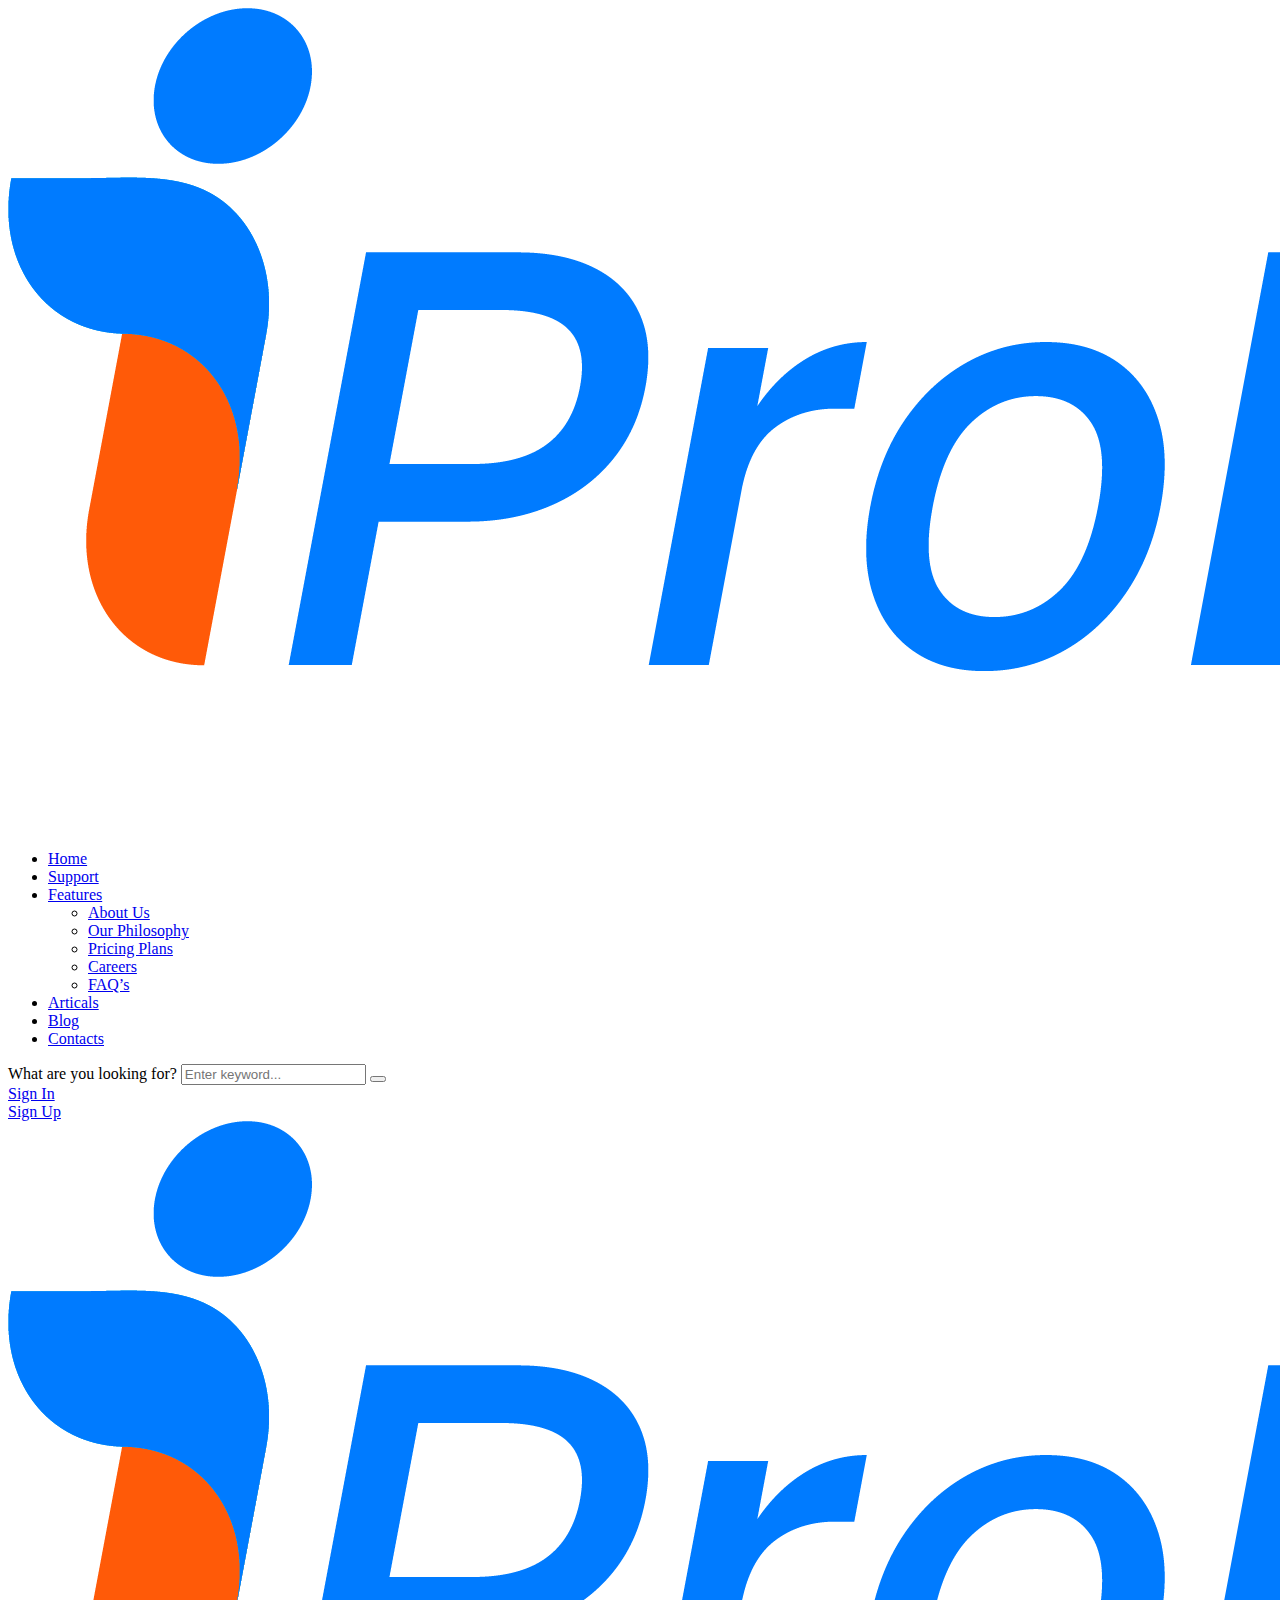
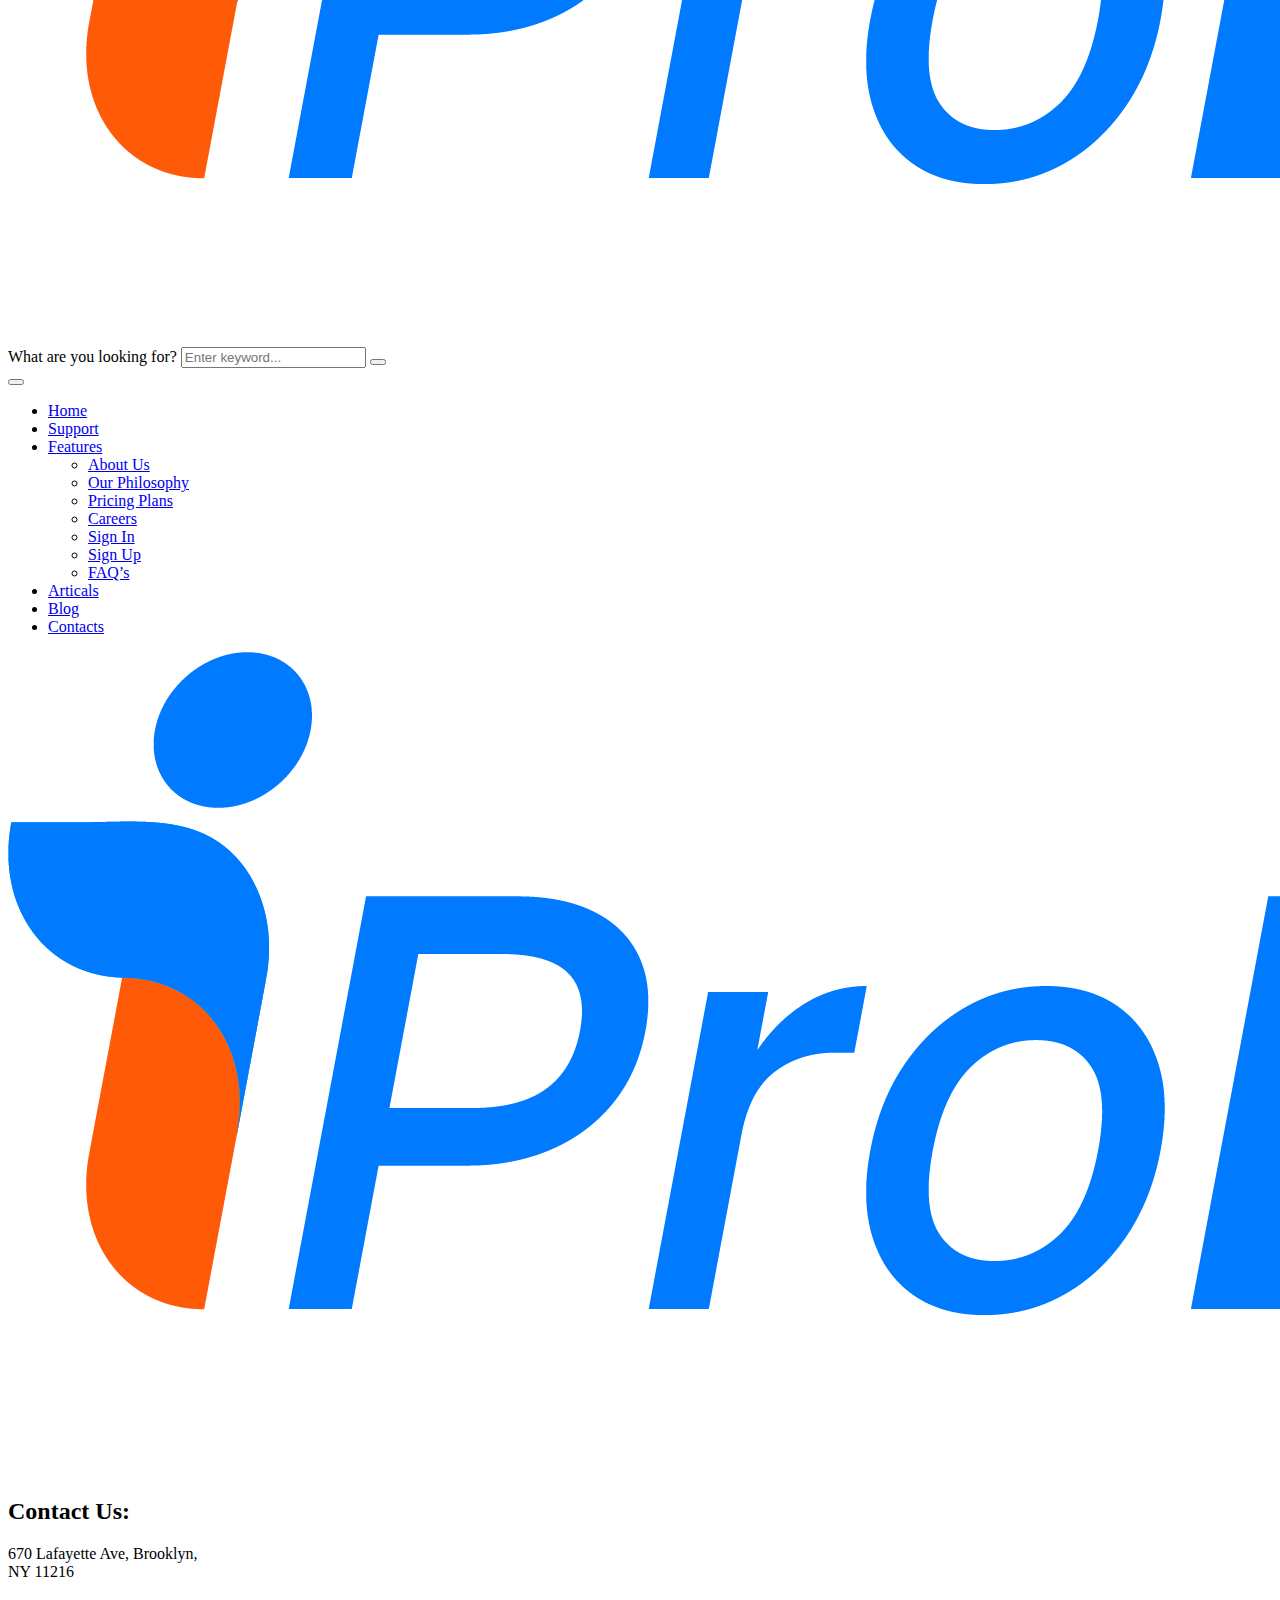
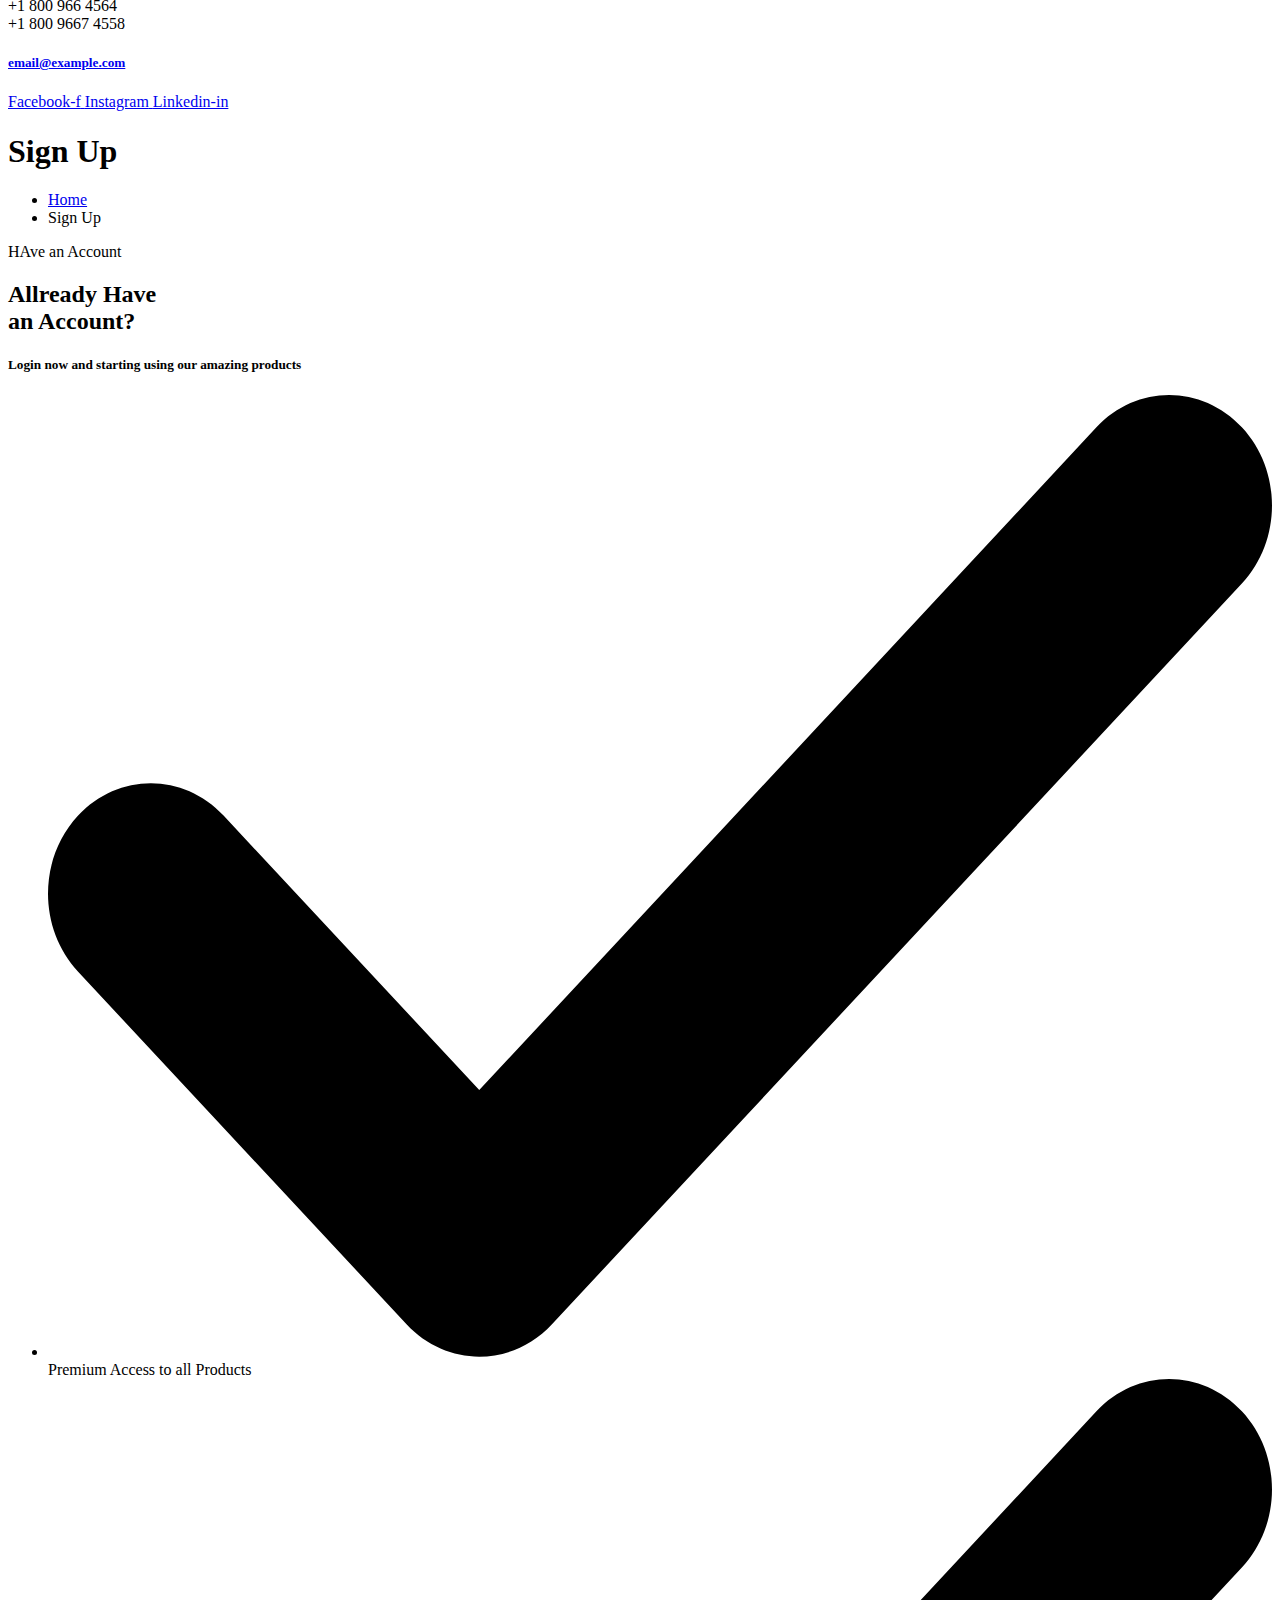
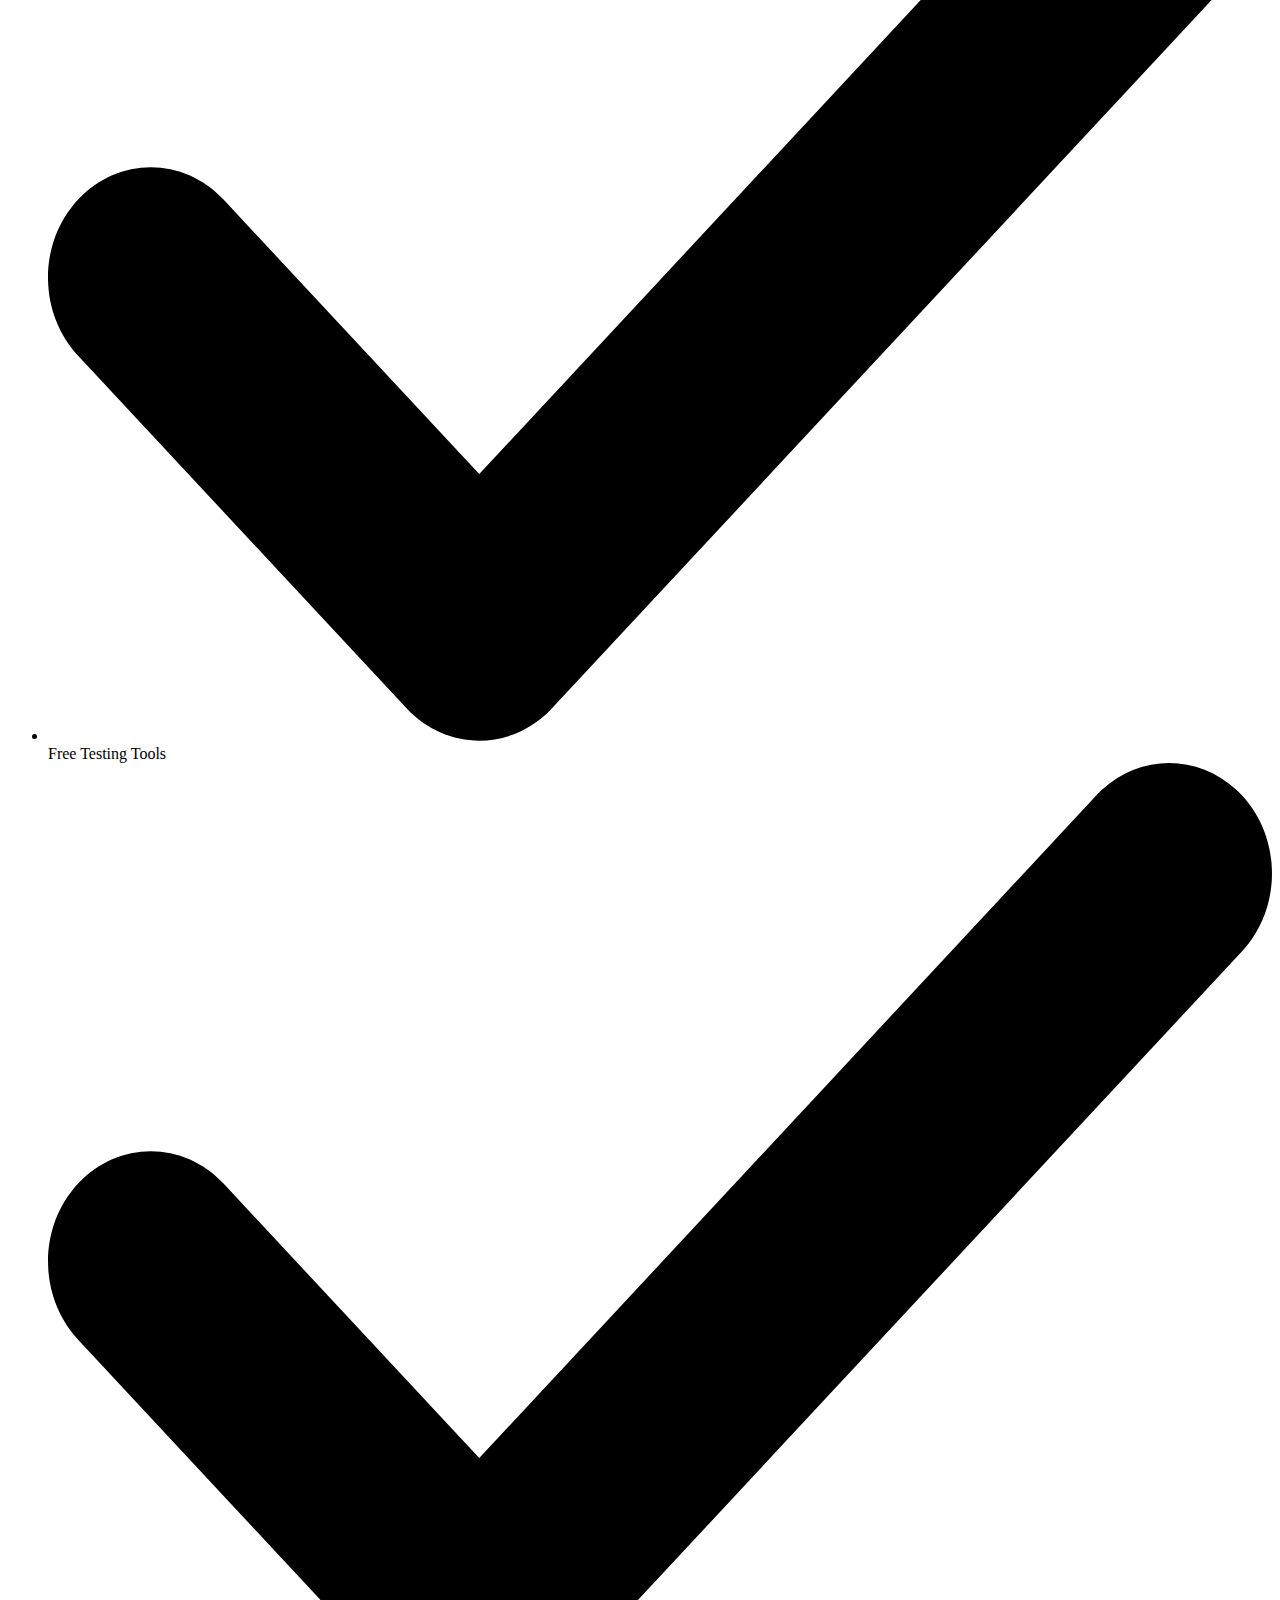
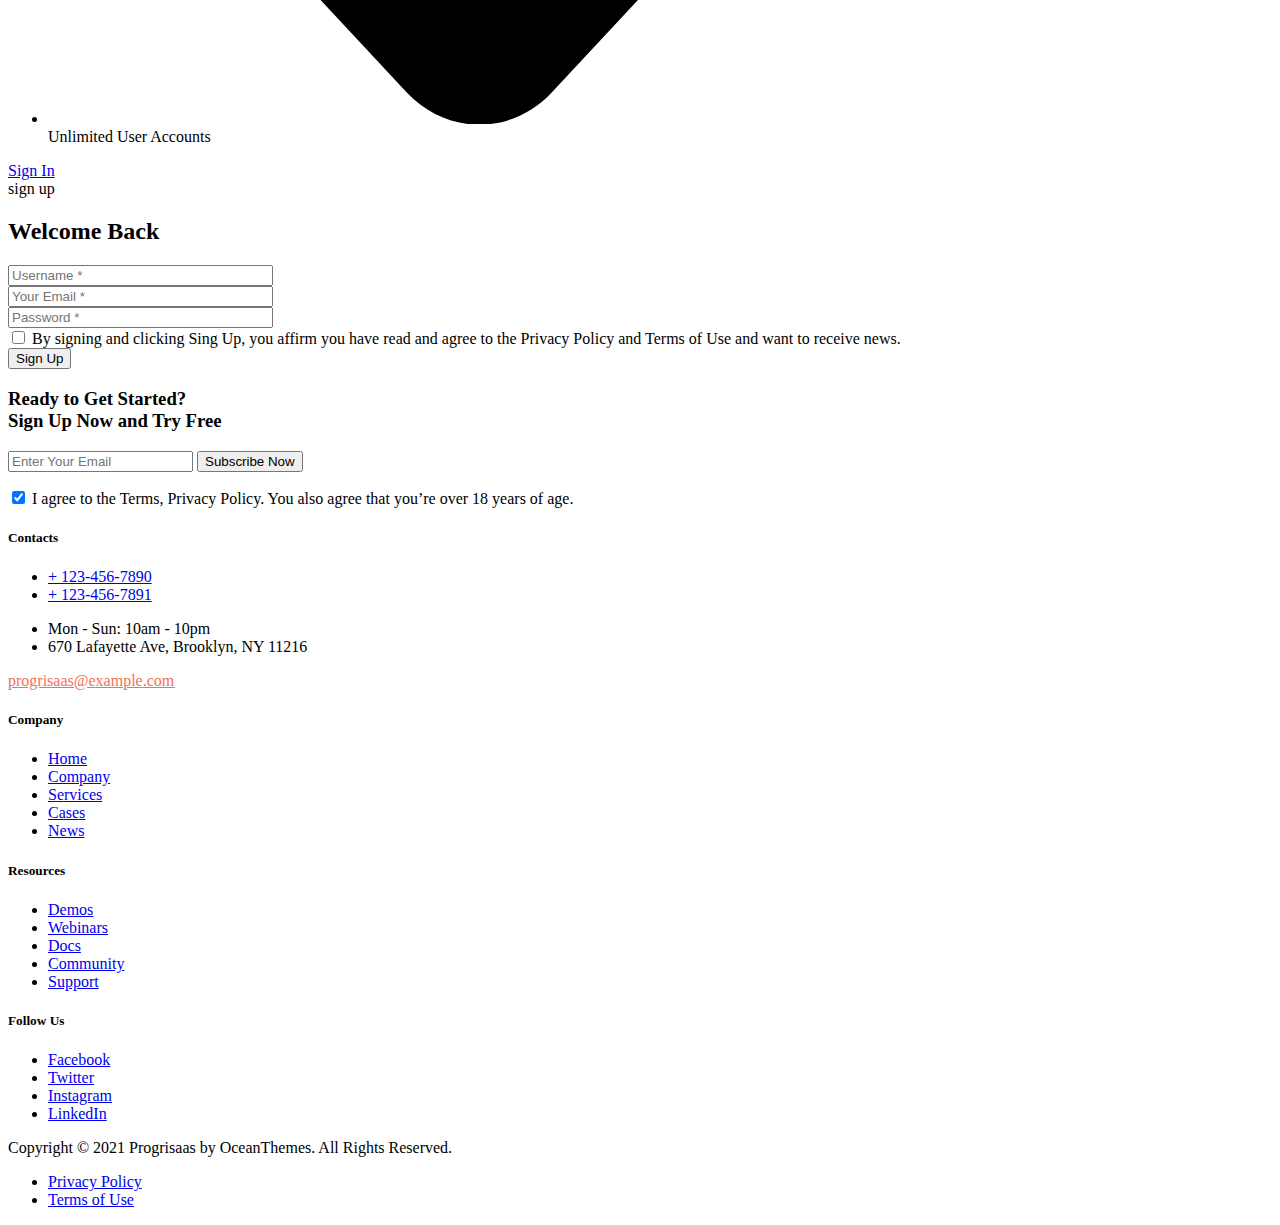
<file: sign-up.html>
<!doctype html>
<html lang="en-US">

<head>
    <meta charset="UTF-8">
    <meta name="viewport" content="width=device-width, initial-scale=1">
    <link rel="profile" href="https://gmpg.org/xfn/11">

    <title>Sign Up &#8211; ProHR</title>
    <link rel="preload" as="style"
        href="https://fonts.googleapis.com/css?family=DM%20Sans%3A400%2C400i%2C500%2C500i%2C700%2C700i%7CRoboto%3A100%2C100italic%2C200%2C200italic%2C300%2C300italic%2C400%2C400italic%2C500%2C500italic%2C600%2C600italic%2C700%2C700italic%2C800%2C800italic%2C900%2C900italic%7CRoboto%20Slab%3A100%2C100italic%2C200%2C200italic%2C300%2C300italic%2C400%2C400italic%2C500%2C500italic%2C600%2C600italic%2C700%2C700italic%2C800%2C800italic%2C900%2C900italic%7CDM%20Sans%3A100%2C100italic%2C200%2C200italic%2C300%2C300italic%2C400%2C400italic%2C500%2C500italic%2C600%2C600italic%2C700%2C700italic%2C800%2C800italic%2C900%2C900italic&#038;subset=latin%2Clatin-ext&#038;display=swap" />
    <link rel="stylesheet"
        href="https://fonts.googleapis.com/css?family=DM%20Sans%3A400%2C400i%2C500%2C500i%2C700%2C700i%7CRoboto%3A100%2C100italic%2C200%2C200italic%2C300%2C300italic%2C400%2C400italic%2C500%2C500italic%2C600%2C600italic%2C700%2C700italic%2C800%2C800italic%2C900%2C900italic%7CRoboto%20Slab%3A100%2C100italic%2C200%2C200italic%2C300%2C300italic%2C400%2C400italic%2C500%2C500italic%2C600%2C600italic%2C700%2C700italic%2C800%2C800italic%2C900%2C900italic%7CDM%20Sans%3A100%2C100italic%2C200%2C200italic%2C300%2C300italic%2C400%2C400italic%2C500%2C500italic%2C600%2C600italic%2C700%2C700italic%2C800%2C800italic%2C900%2C900italic&#038;subset=latin%2Clatin-ext&#038;display=swap"
        media="print" onload="this.media='all'" /><noscript>
        <link rel="stylesheet"
            href="https://fonts.googleapis.com/css?family=DM%20Sans%3A400%2C400i%2C500%2C500i%2C700%2C700i%7CRoboto%3A100%2C100italic%2C200%2C200italic%2C300%2C300italic%2C400%2C400italic%2C500%2C500italic%2C600%2C600italic%2C700%2C700italic%2C800%2C800italic%2C900%2C900italic%7CRoboto%20Slab%3A100%2C100italic%2C200%2C200italic%2C300%2C300italic%2C400%2C400italic%2C500%2C500italic%2C600%2C600italic%2C700%2C700italic%2C800%2C800italic%2C900%2C900italic%7CDM%20Sans%3A100%2C100italic%2C200%2C200italic%2C300%2C300italic%2C400%2C400italic%2C500%2C500italic%2C600%2C600italic%2C700%2C700italic%2C800%2C800italic%2C900%2C900italic&#038;subset=latin%2Clatin-ext&#038;display=swap" />
    </noscript>
    <style id="rocket-critical-css">
        .wp-block-navigation {
            --navigation-layout-justification-setting: flex-start;
            --navigation-layout-direction: row;
            --navigation-layout-wrap: wrap;
            --navigation-layout-justify: flex-start;
            --navigation-layout-align: center;
            position: relative
        }

        .wp-block-navigation ul {
            margin-bottom: 0;
            margin-left: 0;
            margin-top: 0;
            padding-left: 0
        }

        .wp-block-navigation ul,
        .wp-block-navigation ul li {
            list-style: none;
            padding: 0
        }

        .wp-block-navigation .wp-block-navigation-item {
            align-items: center;
            display: flex;
            position: relative
        }

        .wp-block-navigation .wp-block-navigation-item__content {
            display: block
        }

        .wp-block-navigation .wp-block-navigation-item__content.wp-block-navigation-item__content {
            color: inherit
        }

        .wp-block-navigation.items-justified-right {
            --navigation-layout-justification-setting: flex-end;
            --navigation-layout-justify: flex-end
        }

        .wp-block-navigation__container,
        .wp-block-navigation__responsive-close,
        .wp-block-navigation__responsive-container,
        .wp-block-navigation__responsive-container-content,
        .wp-block-navigation__responsive-dialog {
            gap: inherit
        }

        .wp-block-navigation__container {
            align-items: var(--navigation-layout-align, initial);
            display: flex;
            flex-direction: var(--navigation-layout-direction, initial);
            flex-wrap: var(--navigation-layout-wrap, wrap);
            justify-content: var(--navigation-layout-justify, initial);
            list-style: none;
            margin: 0;
            padding-left: 0
        }

        .wp-block-navigation__container:only-child {
            flex-grow: 1
        }

        .wp-block-navigation__responsive-container {
            bottom: 0;
            display: none;
            left: 0;
            position: fixed;
            right: 0;
            top: 0
        }

        .wp-block-navigation__responsive-container .wp-block-navigation-link a {
            color: inherit
        }

        .wp-block-navigation__responsive-container .wp-block-navigation__responsive-container-content {
            align-items: var(--navigation-layout-align, initial);
            display: flex;
            flex-direction: var(--navigation-layout-direction, initial);
            flex-wrap: var(--navigation-layout-wrap, wrap);
            justify-content: var(--navigation-layout-justify, initial)
        }

        @media (min-width:600px) {
            .wp-block-navigation__responsive-container:not(.hidden-by-default):not(.is-menu-open) {
                background-color: inherit;
                display: block;
                position: relative;
                width: 100%;
                z-index: auto
            }

            .wp-block-navigation__responsive-container:not(.hidden-by-default):not(.is-menu-open) .wp-block-navigation__responsive-container-close {
                display: none
            }
        }

        .wp-block-navigation__responsive-container-close,
        .wp-block-navigation__responsive-container-open {
            background: transparent;
            border: none;
            color: currentColor;
            margin: 0;
            padding: 0;
            text-transform: inherit;
            vertical-align: middle
        }

        .wp-block-navigation__responsive-container-close svg,
        .wp-block-navigation__responsive-container-open svg {
            fill: currentColor;
            display: block;
            height: 24px;
            width: 24px
        }

        .wp-block-navigation__responsive-container-open {
            display: flex
        }

        .wp-block-navigation__responsive-container-open.wp-block-navigation__responsive-container-open.wp-block-navigation__responsive-container-open {
            font-family: inherit;
            font-size: inherit;
            font-weight: inherit
        }

        @media (min-width:600px) {
            .wp-block-navigation__responsive-container-open:not(.always-shown) {
                display: none
            }
        }

        .wp-block-navigation__responsive-container-close {
            position: absolute;
            right: 0;
            top: 0;
            z-index: 2
        }

        .wp-block-navigation__responsive-container-close.wp-block-navigation__responsive-container-close.wp-block-navigation__responsive-container-close {
            font-family: inherit;
            font-size: inherit;
            font-weight: inherit
        }

        .wp-block-navigation__responsive-close {
            width: 100%
        }

        .wp-block-navigation__responsive-dialog {
            position: relative
        }

        .octf_tools_bar {
            position: fixed;
            right: -400px;
            top: 0;
            background-color: #ffffff;
            width: 400px;
            height: 100%;
            z-index: 10001
        }

        .octf_tools_bar__sidebar-cover {
            content: "";
            width: 100vw;
            height: 100vh;
            position: fixed;
            left: 0;
            top: 0;
            visibility: hidden;
            opacity: 0
        }

        .octf_tools_bar .octf_tools_bar__icon_container {
            position: absolute;
            top: calc(40% - 88px);
            left: -45px;
            display: inline-block;
            box-shadow: -8px 8px 30px rgba(0, 0, 0, 0.07)
        }

        .octf_tools_bar__sidebar {
            position: absolute;
            right: -17px;
            top: 0;
            height: 100%;
            width: 417px;
            padding: 30px;
            background: #ffffff;
            border-left: 1px solid #dcdcdc;
            color: #111;
            font-size: 14px;
            line-height: 1.7;
            overflow-x: hidden;
            overflow-y: auto;
            box-sizing: border-box
        }

        .octf_tools_bar__icon {
            height: 45px;
            line-height: 45px;
            text-align: center;
            position: relative;
            background-color: #2f323a;
            color: #ffffff;
            left: 0;
            white-space: nowrap
        }

        .octf_tools_bar__icon.octf_tools_bar__icon_sale {
            background: #f73859
        }

        .octf_tools_bar__icon.octf_tools_bar__icon_side_bar {
            background: #384259
        }

        .octf_tools_bar__icon.octf_tools_bar__icon_support {
            background-color: #7ac7c4
        }

        .octf_tools_bar__icon.octf_tools_bar__icon_docs {
            background: #c4edde
        }

        .octf_tools_bar__icon a,
        .octf_tools_bar__icon a:visited {
            color: #fff
        }

        .octf_tools_bar__icon div.octf_tools_bar__icon_src {
            display: inline-block;
            width: 45px;
            height: 45px;
            line-height: 53px;
            border-radius: 0 !important;
            color: inherit
        }

        .octf_tools_bar__icon div.octf_tools_bar__icon_src svg {
            width: 1em;
            height: 1em;
            display: inline-block;
            font-size: 21px;
            fill: currentColor
        }

        .octf_tools_bar__icon.octf_tools_bar__icon_side_bar div.octf_tools_bar__icon_src {
            background-position: 28px -36px
        }

        .octf_tools_bar__icon.octf_tools_bar__icon_sale div.octf_tools_bar__icon_src {
            background-position: -37px -4px
        }

        .octf_tools_bar__icon.octf_tools_bar__icon_support div.octf_tools_bar__icon_src {
            background-position: -68px -4px
        }

        .octf_tools_bar__icon.octf_tools_bar__icon_docs div.octf_tools_bar__icon_src {
            background-position: -4px 28px
        }

        .octf_tools_bar__icon_tooltip {
            font-family: 'Nunito Sans', Sans-serif;
            font-size: 13px;
            width: 130px;
            height: 45px;
            font-weight: 400;
            line-height: 45px;
            text-align: center;
            padding: 0;
            box-sizing: border-box;
            background: rgba(0, 0, 0, 0.24);
            border-radius: 0;
            display: block;
            float: right;
            color: inherit
        }

        .octf_toolbar_button__container {
            text-align: center;
            padding-bottom: 40px
        }

        .octf_toolbar_button__container a {
            font-size: 16px;
            padding: 10px 20px;
            line-height: 1.5;
            background-color: #82b440;
            -webkit-box-shadow: 0 2px 0 #6f9a37;
            box-shadow: 0 2px 0 #6f9a37;
            position: relative;
            -webkit-font-smoothing: antialiased;
            -moz-osx-font-smoothing: grayscale;
            -webkit-box-sizing: border-box;
            box-sizing: border-box;
            display: inline-block;
            margin: 0;
            border: none;
            border-radius: 4px;
            font-family: 'Nunito Sans', Sans-serif;
            text-align: center;
            text-decoration: none;
            font-weight: bold;
            width: 100%
        }

        .octf_toolbar_button__container a,
        .octf_toolbar_button__container a:visited {
            text-decoration: none;
            outline: none;
            color: #fff
        }

        .octf_tools_bar__sidebar_container a img {
            box-shadow: -8px 8px 30px rgba(0, 0, 0, 0.07);
            max-width: 100%
        }

        .octf_tools_bar .svg-preloader {
            width: 100%;
            height: 100%;
            display: flex;
            flex-direction: column;
            justify-content: center;
            align-items: center;
            position: absolute;
            left: 0;
            top: 0;
            background: white;
            opacity: 1;
            visibility: visible
        }

        @media only screen and (max-width:600px) {
            .octf_tools_bar {
                width: 300px;
                right: -300px
            }

            .octf_tools_bar__sidebar {
                width: 317px
            }

            .octf_toolbar_button__container a {
                padding: 8px 10px
            }

            .octf_tools_bar__icon_tooltip {
                display: none
            }
        }

        .octf-toolbar_wrapper {
            margin-bottom: 44px
        }

        .octf-toolbar_wrapper .octf-toolbar_container {
            margin-bottom: 20px
        }

        .octf-toolbar_title {
            margin-bottom: 24px;
            position: relative;
            text-align: left
        }

        .octf-toolbar_title_wrapper {
            position: relative;
            z-index: 1;
            display: flex;
            align-items: center
        }

        .octf-toolbar_title_inner {
            font-size: 14px;
            color: #363439;
            border-radius: 5px;
            line-height: 28px;
            display: inline-block;
            text-transform: uppercase;
            font-weight: 700;
            font-family: 'Nunito Sans';
            box-shadow: 3px 3px 10px 0px rgba(0, 0, 0, 0.15);
            padding: 0 9px;
            margin-right: 21px
        }

        .octf-toolbar_line {
            position: relative;
            display: block;
            height: 1px;
            background: #e5e5e5;
            width: 100%;
            flex: 1
        }

        .octf-toolbar_line:before {
            content: '';
            position: absolute;
            z-index: 1;
            height: 3px;
            width: 40px;
            background: #f73859;
            border-radius: 1.5px;
            right: 0;
            top: 50%;
            margin-top: -1.5px
        }

        .octf-toolbar_content {
            display: flex;
            justify-content: space-between;
            align-items: center;
            margin-top: 6px
        }

        .octf-toolbar__title {
            font-size: 16px;
            line-height: 1.85;
            font-weight: bold;
            color: #363439;
            font-family: 'Nunito Sans', Sans-serif
        }

        .octf-toolbar__price {
            font-size: 16px;
            font-weight: 700;
            color: #f73859;
            font-family: 'Nunito Sans', Sans-serif
        }

        .octf_tools_bar__sidebar_container a img {
            border-radius: 5px;
            box-shadow: 5px 4px 16px 0px rgba(0, 0, 0, 0.15)
        }

        @media only screen and (max-width:480px) {
            .octf_tools_bar__icon_tooltip {
                display: none
            }
        }

        @media only screen and (max-width:420px) {
            .octf_tools_bar {
                width: 250px;
                right: -250px
            }

            .octf_tools_bar__sidebar {
                width: 267px
            }
        }

        :root {
            --woocommerce: #7F54B3;
            --wc-green: #7ad03a;
            --wc-red: #a00;
            --wc-orange: #ffba00;
            --wc-blue: #2ea2cc;
            --wc-primary: #7F54B3;
            --wc-primary-text: white;
            --wc-secondary: #e9e6ed;
            --wc-secondary-text: #515151;
            --wc-highlight: #b3af54;
            --wc-highligh-text: white;
            --wc-content-bg: #fff;
            --wc-subtext: #767676
        }

        :root {
            --woocommerce: #7F54B3;
            --wc-green: #7ad03a;
            --wc-red: #a00;
            --wc-orange: #ffba00;
            --wc-blue: #2ea2cc;
            --wc-primary: #7F54B3;
            --wc-primary-text: white;
            --wc-secondary: #e9e6ed;
            --wc-secondary-text: #515151;
            --wc-highlight: #b3af54;
            --wc-highligh-text: white;
            --wc-content-bg: #fff;
            --wc-subtext: #767676
        }

        .elementor *,
        .elementor :after,
        .elementor :before {
            box-sizing: border-box
        }

        .elementor img {
            height: auto;
            max-width: 100%;
            border: none;
            border-radius: 0;
            box-shadow: none
        }

        .elementor-element {
            --flex-direction: initial;
            --flex-wrap: initial;
            --justify-content: initial;
            --align-items: initial;
            --align-content: initial;
            --gap: initial;
            --flex-basis: initial;
            --flex-grow: initial;
            --flex-shrink: initial;
            --order: initial;
            --align-self: initial;
            flex-basis: var(--flex-basis);
            flex-grow: var(--flex-grow);
            flex-shrink: var(--flex-shrink);
            order: var(--order);
            align-self: var(--align-self)
        }

        :root {
            --page-title-display: block
        }

        .elementor-section {
            position: relative
        }

        .elementor-section .elementor-container {
            display: flex;
            margin-right: auto;
            margin-left: auto;
            position: relative
        }

        @media (max-width:1024px) {
            .elementor-section .elementor-container {
                flex-wrap: wrap
            }
        }

        .elementor-section.elementor-section-boxed>.elementor-container {
            max-width: 1140px
        }

        .elementor-section.elementor-section-items-middle>.elementor-container {
            align-items: center
        }

        @media (min-width:768px) {
            .elementor-section.elementor-section-height-full {
                height: 100vh
            }

            .elementor-section.elementor-section-height-full>.elementor-container {
                height: 100%
            }
        }

        .elementor-widget-wrap {
            position: relative;
            width: 100%;
            flex-wrap: wrap;
            align-content: flex-start
        }

        .elementor:not(.elementor-bc-flex-widget) .elementor-widget-wrap {
            display: flex
        }

        .elementor-widget-wrap>.elementor-element {
            width: 100%
        }

        .elementor-widget {
            position: relative
        }

        .elementor-column {
            position: relative;
            min-height: 1px;
            display: flex
        }

        .elementor-column-gap-extended>.elementor-column>.elementor-element-populated {
            padding: 15px
        }

        @media (min-width:768px) {
            .elementor-column.elementor-col-100 {
                width: 100%
            }
        }

        @media (max-width:767px) {
            .elementor-column {
                width: 100%
            }
        }

        .elementor-element {
            --swiper-theme-color: #000;
            --swiper-navigation-size: 44px;
            --swiper-pagination-bullet-size: 6px;
            --swiper-pagination-bullet-horizontal-gap: 6px
        }

        .elementor-kit-7 {
            --e-global-color-primary: #6EC1E4;
            --e-global-color-secondary: #54595F;
            --e-global-color-text: #7A7A7A;
            --e-global-color-accent: #61CE70;
            --e-global-typography-primary-font-family: "Roboto";
            --e-global-typography-primary-font-weight: 600;
            --e-global-typography-secondary-font-family: "Roboto Slab";
            --e-global-typography-secondary-font-weight: 400;
            --e-global-typography-text-font-family: "Roboto";
            --e-global-typography-text-font-weight: 400;
            --e-global-typography-accent-font-family: "Roboto";
            --e-global-typography-accent-font-weight: 500
        }

        .elementor-section.elementor-section-boxed>.elementor-container {
            max-width: 1140px
        }

        .elementor-element {
            --widgets-spacing: 20px
        }

        @media (max-width:1024px) {
            .elementor-section.elementor-section-boxed>.elementor-container {
                max-width: 1024px
            }
        }

        @media (max-width:767px) {
            .elementor-section.elementor-section-boxed>.elementor-container {
                max-width: 767px
            }
        }

        :root {
            --swiper-theme-color: #007aff
        }

        :root {
            --swiper-navigation-size: 44px
        }

        :root {
            --jp-carousel-primary-color: #fff;
            --jp-carousel-primary-subtle-color: #999;
            --jp-carousel-bg-color: #000;
            --jp-carousel-bg-faded-color: #222;
            --jp-carousel-border-color: #3a3a3a
        }

        :root {
            --jetpack--contact-form--border: 1px solid #8c8f94;
            --jetpack--contact-form--border-color: #8c8f94;
            --jetpack--contact-form--border-size: 1px;
            --jetpack--contact-form--border-style: solid;
            --jetpack--contact-form--border-radius: 0px;
            --jetpack--contact-form--input-padding: 16px;
            --jetpack--contact-form--font-size: 16px
        }

        .rs-p-wp-fix {
            display: none !important;
            margin: 0 !important;
            height: 0px !important
        }

        .wp-block-themepunch-revslider {
            position: relative
        }

        rs-module-wrap {
            visibility: hidden
        }

        rs-module-wrap,
        rs-module-wrap * {
            box-sizing: border-box
        }

        rs-module-wrap {
            position: relative;
            z-index: 1;
            width: 100%;
            display: block
        }

        rs-module {
            position: relative;
            overflow: hidden;
            display: block
        }

        rs-module img {
            max-width: none !important;
            margin: 0px;
            padding: 0px;
            border: none
        }

        rs-slides,
        rs-slide,
        rs-slide:before {
            position: absolute;
            text-indent: 0em;
            top: 0px;
            left: 0px
        }

        rs-slide,
        rs-slide:before {
            display: block;
            visibility: hidden
        }

        rs-module rs-layer {
            opacity: 0;
            position: relative;
            visibility: hidden;
            display: block;
            -webkit-font-smoothing: antialiased !important;
            -moz-osx-font-smoothing: grayscale;
            z-index: 1;
            font-display: swap
        }

        rs-layer:not(.rs-wtbindex) {
            outline: none !important
        }

        rs-layer img {
            vertical-align: top
        }

        rs-static-layers {
            position: absolute;
            z-index: 101;
            top: 0px;
            left: 0px;
            display: block;
            width: 100%;
            height: 100%;
            overflow: hidden
        }
    </style>
    <meta name='robots' content='noindex, nofollow' />

    <link rel='dns-prefetch' href='//stats.wp.com' />
    <link rel='dns-prefetch' href='//fonts.googleapis.com' />
    <link rel='dns-prefetch' href='//i0.wp.com' />
    <link rel='dns-prefetch' href='//c0.wp.com' />
    <link href='https://fonts.gstatic.com' crossorigin rel='preconnect' />
    <link rel="alternate" type="application/rss+xml" title="ProgriSaaS &raquo; Feed"
        href="https://progrisaas.archiwp.com/feed/" />
    <link rel="alternate" type="application/rss+xml" title="ProgriSaaS &raquo; Comments Feed"
        href="https://progrisaas.archiwp.com/comments/feed/" />
    <style id='wp-emoji-styles-inline-css' type='text/css'>
        img.wp-smiley,
        img.emoji {
            display: inline !important;
            border: none !important;
            box-shadow: none !important;
            height: 1em !important;
            width: 1em !important;
            margin: 0 0.07em !important;
            vertical-align: -0.1em !important;
            background: none !important;
            padding: 0 !important;
        }
    </style>
    <link data-minify="1" rel='preload'
        href='https://progrisaas.archiwp.com/wp-content/cache/min/1/c/6.6.1/wp-includes/css/dist/block-library/style.min.css?ver=1721766061'
        data-rocket-async="style" as="style" onload="this.onload=null;this.rel='stylesheet'"
        onerror="this.removeAttribute('data-rocket-async')" type='text/css' media='all' />
    <style id='wp-block-library-inline-css' type='text/css'>
        .has-text-align-justify {
            text-align: justify;
        }
    </style>
    <link data-minify="1" rel='preload'
        href='https://progrisaas.archiwp.com/wp-content/cache/min/1/c/6.6.1/wp-includes/js/mediaelement/mediaelementplayer-legacy.min.css?ver=1721766061'
        data-rocket-async="style" as="style" onload="this.onload=null;this.rel='stylesheet'"
        onerror="this.removeAttribute('data-rocket-async')" type='text/css' media='all' />
    <link data-minify="1" rel='preload'
        href='https://progrisaas.archiwp.com/wp-content/cache/min/1/c/6.6.1/wp-includes/js/mediaelement/wp-mediaelement.min.css?ver=1721766061'
        data-rocket-async="style" as="style" onload="this.onload=null;this.rel='stylesheet'"
        onerror="this.removeAttribute('data-rocket-async')" type='text/css' media='all' />
    <link data-minify="1" rel='preload'
        href='https://progrisaas.archiwp.com/wp-content/cache/min/1/p/woocommerce/8.1.1/packages/woocommerce-blocks/build/wc-blocks-vendors-style.css?ver=1700466573'
        data-rocket-async="style" as="style" onload="this.onload=null;this.rel='stylesheet'"
        onerror="this.removeAttribute('data-rocket-async')" type='text/css' media='all' />
    <link data-minify="1" rel='preload'
        href='https://progrisaas.archiwp.com/wp-content/cache/min/1/p/woocommerce/8.1.1/packages/woocommerce-blocks/build/wc-all-blocks-style.css?ver=1700466573'
        data-rocket-async="style" as="style" onload="this.onload=null;this.rel='stylesheet'"
        onerror="this.removeAttribute('data-rocket-async')" type='text/css' media='all' />
    <style id='classic-theme-styles-inline-css' type='text/css'>
        /*! This file is auto-generated */
        .wp-block-button__link {
            color: #fff;
            background-color: #32373c;
            border-radius: 9999px;
            box-shadow: none;
            text-decoration: none;
            padding: calc(.667em + 2px) calc(1.333em + 2px);
            font-size: 1.125em
        }

        .wp-block-file__button {
            background: #32373c;
            color: #fff;
            text-decoration: none
        }
    </style>
    <style id='global-styles-inline-css' type='text/css'>
        :root {
            --wp--preset--aspect-ratio--square: 1;
            --wp--preset--aspect-ratio--4-3: 4/3;
            --wp--preset--aspect-ratio--3-4: 3/4;
            --wp--preset--aspect-ratio--3-2: 3/2;
            --wp--preset--aspect-ratio--2-3: 2/3;
            --wp--preset--aspect-ratio--16-9: 16/9;
            --wp--preset--aspect-ratio--9-16: 9/16;
            --wp--preset--color--black: #000000;
            --wp--preset--color--cyan-bluish-gray: #abb8c3;
            --wp--preset--color--white: #ffffff;
            --wp--preset--color--pale-pink: #f78da7;
            --wp--preset--color--vivid-red: #cf2e2e;
            --wp--preset--color--luminous-vivid-orange: #ff6900;
            --wp--preset--color--luminous-vivid-amber: #fcb900;
            --wp--preset--color--light-green-cyan: #7bdcb5;
            --wp--preset--color--vivid-green-cyan: #00d084;
            --wp--preset--color--pale-cyan-blue: #8ed1fc;
            --wp--preset--color--vivid-cyan-blue: #0693e3;
            --wp--preset--color--vivid-purple: #9b51e0;
            --wp--preset--gradient--vivid-cyan-blue-to-vivid-purple: linear-gradient(135deg, rgba(6, 147, 227, 1) 0%, rgb(155, 81, 224) 100%);
            --wp--preset--gradient--light-green-cyan-to-vivid-green-cyan: linear-gradient(135deg, rgb(122, 220, 180) 0%, rgb(0, 208, 130) 100%);
            --wp--preset--gradient--luminous-vivid-amber-to-luminous-vivid-orange: linear-gradient(135deg, rgba(252, 185, 0, 1) 0%, rgba(255, 105, 0, 1) 100%);
            --wp--preset--gradient--luminous-vivid-orange-to-vivid-red: linear-gradient(135deg, rgba(255, 105, 0, 1) 0%, rgb(207, 46, 46) 100%);
            --wp--preset--gradient--very-light-gray-to-cyan-bluish-gray: linear-gradient(135deg, rgb(238, 238, 238) 0%, rgb(169, 184, 195) 100%);
            --wp--preset--gradient--cool-to-warm-spectrum: linear-gradient(135deg, rgb(74, 234, 220) 0%, rgb(151, 120, 209) 20%, rgb(207, 42, 186) 40%, rgb(238, 44, 130) 60%, rgb(251, 105, 98) 80%, rgb(254, 248, 76) 100%);
            --wp--preset--gradient--blush-light-purple: linear-gradient(135deg, rgb(255, 206, 236) 0%, rgb(152, 150, 240) 100%);
            --wp--preset--gradient--blush-bordeaux: linear-gradient(135deg, rgb(254, 205, 165) 0%, rgb(254, 45, 45) 50%, rgb(107, 0, 62) 100%);
            --wp--preset--gradient--luminous-dusk: linear-gradient(135deg, rgb(255, 203, 112) 0%, rgb(199, 81, 192) 50%, rgb(65, 88, 208) 100%);
            --wp--preset--gradient--pale-ocean: linear-gradient(135deg, rgb(255, 245, 203) 0%, rgb(182, 227, 212) 50%, rgb(51, 167, 181) 100%);
            --wp--preset--gradient--electric-grass: linear-gradient(135deg, rgb(202, 248, 128) 0%, rgb(113, 206, 126) 100%);
            --wp--preset--gradient--midnight: linear-gradient(135deg, rgb(2, 3, 129) 0%, rgb(40, 116, 252) 100%);
            --wp--preset--font-size--small: 13px;
            --wp--preset--font-size--medium: 20px;
            --wp--preset--font-size--large: 36px;
            --wp--preset--font-size--x-large: 42px;
            --wp--preset--spacing--20: 0.44rem;
            --wp--preset--spacing--30: 0.67rem;
            --wp--preset--spacing--40: 1rem;
            --wp--preset--spacing--50: 1.5rem;
            --wp--preset--spacing--60: 2.25rem;
            --wp--preset--spacing--70: 3.38rem;
            --wp--preset--spacing--80: 5.06rem;
            --wp--preset--shadow--natural: 6px 6px 9px rgba(0, 0, 0, 0.2);
            --wp--preset--shadow--deep: 12px 12px 50px rgba(0, 0, 0, 0.4);
            --wp--preset--shadow--sharp: 6px 6px 0px rgba(0, 0, 0, 0.2);
            --wp--preset--shadow--outlined: 6px 6px 0px -3px rgba(255, 255, 255, 1), 6px 6px rgba(0, 0, 0, 1);
            --wp--preset--shadow--crisp: 6px 6px 0px rgba(0, 0, 0, 1);
        }

        :where(.is-layout-flex) {
            gap: 0.5em;
        }

        :where(.is-layout-grid) {
            gap: 0.5em;
        }

        body .is-layout-flex {
            display: flex;
        }

        .is-layout-flex {
            flex-wrap: wrap;
            align-items: center;
        }

        .is-layout-flex> :is(*, div) {
            margin: 0;
        }

        body .is-layout-grid {
            display: grid;
        }

        .is-layout-grid> :is(*, div) {
            margin: 0;
        }

        :where(.wp-block-columns.is-layout-flex) {
            gap: 2em;
        }

        :where(.wp-block-columns.is-layout-grid) {
            gap: 2em;
        }

        :where(.wp-block-post-template.is-layout-flex) {
            gap: 1.25em;
        }

        :where(.wp-block-post-template.is-layout-grid) {
            gap: 1.25em;
        }

        .has-black-color {
            color: var(--wp--preset--color--black) !important;
        }

        .has-cyan-bluish-gray-color {
            color: var(--wp--preset--color--cyan-bluish-gray) !important;
        }

        .has-white-color {
            color: var(--wp--preset--color--white) !important;
        }

        .has-pale-pink-color {
            color: var(--wp--preset--color--pale-pink) !important;
        }

        .has-vivid-red-color {
            color: var(--wp--preset--color--vivid-red) !important;
        }

        .has-luminous-vivid-orange-color {
            color: var(--wp--preset--color--luminous-vivid-orange) !important;
        }

        .has-luminous-vivid-amber-color {
            color: var(--wp--preset--color--luminous-vivid-amber) !important;
        }

        .has-light-green-cyan-color {
            color: var(--wp--preset--color--light-green-cyan) !important;
        }

        .has-vivid-green-cyan-color {
            color: var(--wp--preset--color--vivid-green-cyan) !important;
        }

        .has-pale-cyan-blue-color {
            color: var(--wp--preset--color--pale-cyan-blue) !important;
        }

        .has-vivid-cyan-blue-color {
            color: var(--wp--preset--color--vivid-cyan-blue) !important;
        }

        .has-vivid-purple-color {
            color: var(--wp--preset--color--vivid-purple) !important;
        }

        .has-black-background-color {
            background-color: var(--wp--preset--color--black) !important;
        }

        .has-cyan-bluish-gray-background-color {
            background-color: var(--wp--preset--color--cyan-bluish-gray) !important;
        }

        .has-white-background-color {
            background-color: var(--wp--preset--color--white) !important;
        }

        .has-pale-pink-background-color {
            background-color: var(--wp--preset--color--pale-pink) !important;
        }

        .has-vivid-red-background-color {
            background-color: var(--wp--preset--color--vivid-red) !important;
        }

        .has-luminous-vivid-orange-background-color {
            background-color: var(--wp--preset--color--luminous-vivid-orange) !important;
        }

        .has-luminous-vivid-amber-background-color {
            background-color: var(--wp--preset--color--luminous-vivid-amber) !important;
        }

        .has-light-green-cyan-background-color {
            background-color: var(--wp--preset--color--light-green-cyan) !important;
        }

        .has-vivid-green-cyan-background-color {
            background-color: var(--wp--preset--color--vivid-green-cyan) !important;
        }

        .has-pale-cyan-blue-background-color {
            background-color: var(--wp--preset--color--pale-cyan-blue) !important;
        }

        .has-vivid-cyan-blue-background-color {
            background-color: var(--wp--preset--color--vivid-cyan-blue) !important;
        }

        .has-vivid-purple-background-color {
            background-color: var(--wp--preset--color--vivid-purple) !important;
        }

        .has-black-border-color {
            border-color: var(--wp--preset--color--black) !important;
        }

        .has-cyan-bluish-gray-border-color {
            border-color: var(--wp--preset--color--cyan-bluish-gray) !important;
        }

        .has-white-border-color {
            border-color: var(--wp--preset--color--white) !important;
        }

        .has-pale-pink-border-color {
            border-color: var(--wp--preset--color--pale-pink) !important;
        }

        .has-vivid-red-border-color {
            border-color: var(--wp--preset--color--vivid-red) !important;
        }

        .has-luminous-vivid-orange-border-color {
            border-color: var(--wp--preset--color--luminous-vivid-orange) !important;
        }

        .has-luminous-vivid-amber-border-color {
            border-color: var(--wp--preset--color--luminous-vivid-amber) !important;
        }

        .has-light-green-cyan-border-color {
            border-color: var(--wp--preset--color--light-green-cyan) !important;
        }

        .has-vivid-green-cyan-border-color {
            border-color: var(--wp--preset--color--vivid-green-cyan) !important;
        }

        .has-pale-cyan-blue-border-color {
            border-color: var(--wp--preset--color--pale-cyan-blue) !important;
        }

        .has-vivid-cyan-blue-border-color {
            border-color: var(--wp--preset--color--vivid-cyan-blue) !important;
        }

        .has-vivid-purple-border-color {
            border-color: var(--wp--preset--color--vivid-purple) !important;
        }

        .has-vivid-cyan-blue-to-vivid-purple-gradient-background {
            background: var(--wp--preset--gradient--vivid-cyan-blue-to-vivid-purple) !important;
        }

        .has-light-green-cyan-to-vivid-green-cyan-gradient-background {
            background: var(--wp--preset--gradient--light-green-cyan-to-vivid-green-cyan) !important;
        }

        .has-luminous-vivid-amber-to-luminous-vivid-orange-gradient-background {
            background: var(--wp--preset--gradient--luminous-vivid-amber-to-luminous-vivid-orange) !important;
        }

        .has-luminous-vivid-orange-to-vivid-red-gradient-background {
            background: var(--wp--preset--gradient--luminous-vivid-orange-to-vivid-red) !important;
        }

        .has-very-light-gray-to-cyan-bluish-gray-gradient-background {
            background: var(--wp--preset--gradient--very-light-gray-to-cyan-bluish-gray) !important;
        }

        .has-cool-to-warm-spectrum-gradient-background {
            background: var(--wp--preset--gradient--cool-to-warm-spectrum) !important;
        }

        .has-blush-light-purple-gradient-background {
            background: var(--wp--preset--gradient--blush-light-purple) !important;
        }

        .has-blush-bordeaux-gradient-background {
            background: var(--wp--preset--gradient--blush-bordeaux) !important;
        }

        .has-luminous-dusk-gradient-background {
            background: var(--wp--preset--gradient--luminous-dusk) !important;
        }

        .has-pale-ocean-gradient-background {
            background: var(--wp--preset--gradient--pale-ocean) !important;
        }

        .has-electric-grass-gradient-background {
            background: var(--wp--preset--gradient--electric-grass) !important;
        }

        .has-midnight-gradient-background {
            background: var(--wp--preset--gradient--midnight) !important;
        }

        .has-small-font-size {
            font-size: var(--wp--preset--font-size--small) !important;
        }

        .has-medium-font-size {
            font-size: var(--wp--preset--font-size--medium) !important;
        }

        .has-large-font-size {
            font-size: var(--wp--preset--font-size--large) !important;
        }

        .has-x-large-font-size {
            font-size: var(--wp--preset--font-size--x-large) !important;
        }

        :where(.wp-block-post-template.is-layout-flex) {
            gap: 1.25em;
        }

        :where(.wp-block-post-template.is-layout-grid) {
            gap: 1.25em;
        }

        :where(.wp-block-columns.is-layout-flex) {
            gap: 2em;
        }

        :where(.wp-block-columns.is-layout-grid) {
            gap: 2em;
        }

        :root :where(.wp-block-pullquote) {
            font-size: 1.5em;
            line-height: 1.6;
        }
    </style>
    <link data-minify="1" rel='preload'
        href='https://progrisaas.archiwp.com/wp-content/cache/min/1/wp-content/plugins/contact-form-7/includes/css/styles.css?ver=1700466573'
        data-rocket-async="style" as="style" onload="this.onload=null;this.rel='stylesheet'"
        onerror="this.removeAttribute('data-rocket-async')" type='text/css' media='all' />
    <link data-minify="1" rel='preload'
        href='https://progrisaas.archiwp.com/wp-content/cache/min/1/wp-content/plugins/oceanthemes-toolbar/plugin.css?ver=1700466573'
        data-rocket-async="style" as="style" onload="this.onload=null;this.rel='stylesheet'"
        onerror="this.removeAttribute('data-rocket-async')" type='text/css' media='all' />
    <link data-minify="1" rel='preload'
        href='https://progrisaas.archiwp.com/wp-content/cache/min/1/p/woocommerce/8.1.1/assets/css/woocommerce-layout.css?ver=1700466573'
        data-rocket-async="style" as="style" onload="this.onload=null;this.rel='stylesheet'"
        onerror="this.removeAttribute('data-rocket-async')" type='text/css' media='all' />
    <style id='woocommerce-layout-inline-css' type='text/css'>
        .infinite-scroll .woocommerce-pagination {
            display: none;
        }
    </style>
    <link data-minify="1" rel='preload'
        href='https://progrisaas.archiwp.com/wp-content/cache/min/1/p/woocommerce/8.1.1/assets/css/woocommerce-smallscreen.css?ver=1700466573'
        data-rocket-async="style" as="style" onload="this.onload=null;this.rel='stylesheet'"
        onerror="this.removeAttribute('data-rocket-async')" type='text/css'
        media='only screen and (max-width: 768px)' />
    <link data-minify="1" rel='preload'
        href='https://progrisaas.archiwp.com/wp-content/cache/min/1/p/woocommerce/8.1.1/assets/css/woocommerce.css?ver=1700466573'
        data-rocket-async="style" as="style" onload="this.onload=null;this.rel='stylesheet'"
        onerror="this.removeAttribute('data-rocket-async')" type='text/css' media='all' />
    <style id='woocommerce-inline-inline-css' type='text/css'>
        .woocommerce form .form-row .required {
            visibility: visible;
        }
    </style>

    <link data-minify="1" rel='preload'
        href='https://progrisaas.archiwp.com/wp-content/cache/min/1/wp-content/themes/progrisaas/css/flaticon.css?ver=1700466573'
        data-rocket-async="style" as="style" onload="this.onload=null;this.rel='stylesheet'"
        onerror="this.removeAttribute('data-rocket-async')" type='text/css' media='all' />
    <link data-minify="1" rel='preload'
        href='https://progrisaas.archiwp.com/wp-content/cache/min/1/wp-content/themes/progrisaas/css/bootstrap.css?ver=1700466573'
        data-rocket-async="style" as="style" onload="this.onload=null;this.rel='stylesheet'"
        onerror="this.removeAttribute('data-rocket-async')" type='text/css' media='all' />
    <link rel='preload'
        href='https://progrisaas.archiwp.com/wp-content/themes/progrisaas/css/owl.carousel.min.css?ver=6.6.1'
        data-rocket-async="style" as="style" onload="this.onload=null;this.rel='stylesheet'"
        onerror="this.removeAttribute('data-rocket-async')" type='text/css' media='all' />
    <link data-minify="1" rel='preload'
        href='https://progrisaas.archiwp.com/wp-content/cache/min/1/wp-content/themes/progrisaas/css/lightgallery.css?ver=1700466573'
        data-rocket-async="style" as="style" onload="this.onload=null;this.rel='stylesheet'"
        onerror="this.removeAttribute('data-rocket-async')" type='text/css' media='all' />
    <link data-minify="1" rel='preload'
        href='https://progrisaas.archiwp.com/wp-content/cache/min/1/wp-content/themes/progrisaas/css/jquery.multiscroll.css?ver=1700466573'
        data-rocket-async="style" as="style" onload="this.onload=null;this.rel='stylesheet'"
        onerror="this.removeAttribute('data-rocket-async')" type='text/css' media='all' />
    <link data-minify="1" rel='preload'
        href='https://progrisaas.archiwp.com/wp-content/cache/min/1/wp-content/themes/progrisaas/style.css?ver=1700466573'
        data-rocket-async="style" as="style" onload="this.onload=null;this.rel='stylesheet'"
        onerror="this.removeAttribute('data-rocket-async')" type='text/css' media='all' />
    <link data-minify="1" rel='preload'
        href='https://progrisaas.archiwp.com/wp-content/cache/min/1/wp-content/themes/progrisaas/css/royal-preload.css?ver=1700466573'
        data-rocket-async="style" as="style" onload="this.onload=null;this.rel='stylesheet'"
        onerror="this.removeAttribute('data-rocket-async')" type='text/css' media='all' />
    <link data-minify="1" rel='preload'
        href='https://progrisaas.archiwp.com/wp-content/cache/min/1/wp-content/themes/progrisaas/css/woocommerce.css?ver=1700466573'
        data-rocket-async="style" as="style" onload="this.onload=null;this.rel='stylesheet'"
        onerror="this.removeAttribute('data-rocket-async')" type='text/css' media='all' />
    <link data-minify="1" rel='preload'
        href='https://progrisaas.archiwp.com/wp-content/cache/min/1/wp-content/plugins/elementor/assets/lib/eicons/css/elementor-icons.min.css?ver=1700466573'
        data-rocket-async="style" as="style" onload="this.onload=null;this.rel='stylesheet'"
        onerror="this.removeAttribute('data-rocket-async')" type='text/css' media='all' />
    <link rel='preload'
        href='https://progrisaas.archiwp.com/wp-content/plugins/elementor/assets/css/frontend.min.css?ver=3.16.4'
        data-rocket-async="style" as="style" onload="this.onload=null;this.rel='stylesheet'"
        onerror="this.removeAttribute('data-rocket-async')" type='text/css' media='all' />
    <link rel='preload'
        href='https://progrisaas.archiwp.com/wp-content/plugins/elementor/assets/lib/swiper/css/swiper.min.css?ver=5.3.6'
        data-rocket-async="style" as="style" onload="this.onload=null;this.rel='stylesheet'"
        onerror="this.removeAttribute('data-rocket-async')" type='text/css' media='all' />
    <link rel='preload' href='https://progrisaas.archiwp.com/wp-content/uploads/elementor/css/post-7.css?ver=1696330260'
        data-rocket-async="style" as="style" onload="this.onload=null;this.rel='stylesheet'"
        onerror="this.removeAttribute('data-rocket-async')" type='text/css' media='all' />
    <link rel='preload' href='https://progrisaas.archiwp.com/wp-content/uploads/elementor/css/global.css?ver=1696330260'
        data-rocket-async="style" as="style" onload="this.onload=null;this.rel='stylesheet'"
        onerror="this.removeAttribute('data-rocket-async')" type='text/css' media='all' />
    <link rel='preload'
        href='https://progrisaas.archiwp.com/wp-content/uploads/elementor/css/post-1525.css?ver=1696330356'
        data-rocket-async="style" as="style" onload="this.onload=null;this.rel='stylesheet'"
        onerror="this.removeAttribute('data-rocket-async')" type='text/css' media='all' />

    <link data-minify="1" rel='preload'
        href='https://progrisaas.archiwp.com/wp-content/cache/min/1/p/jetpack/12.6.2/css/jetpack.css?ver=1700466573'
        data-rocket-async="style" as="style" onload="this.onload=null;this.rel='stylesheet'"
        onerror="this.removeAttribute('data-rocket-async')" type='text/css' media='all' />
    <link rel="preconnect" href="https://fonts.gstatic.com/" crossorigin>




    <script defer type="text/javascript" src="https://stats.wp.com/s-202432.js" id="woocommerce-analytics-js"></script>
    <link rel="https://api.w.org/" href="https://progrisaas.archiwp.com/wp-json/" />
    <link rel="alternate" title="JSON" type="application/json"
        href="https://progrisaas.archiwp.com/wp-json/wp/v2/pages/1525" />
    <link rel="EditURI" type="application/rsd+xml" title="RSD" href="https://progrisaas.archiwp.com/xmlrpc.php?rsd" />
    <meta name="generator" content="WordPress 6.6.1" />
    <meta name="generator" content="WooCommerce 8.1.1" />
    <link rel="canonical" href="https://progrisaas.archiwp.com/sign-up/" />
    <link rel='shortlink' href='https://progrisaas.archiwp.com/?p=1525' />
    <link rel="alternate" title="oEmbed (JSON)" type="application/json+oembed"
        href="https://progrisaas.archiwp.com/wp-json/oembed/1.0/embed?url=https%3A%2F%2Fprogrisaas.archiwp.com%2Fsign-up%2F" />
    <link rel="alternate" title="oEmbed (XML)" type="text/xml+oembed"
        href="https://progrisaas.archiwp.com/wp-json/oembed/1.0/embed?url=https%3A%2F%2Fprogrisaas.archiwp.com%2Fsign-up%2F&#038;format=xml" />
    <style>
        img#wpstats {
            display: none
        }
    </style>
    <noscript>
        <style>
            .woocommerce-product-gallery {
                opacity: 1 !important;
            }
        </style>
    </noscript>
    <meta name="generator"
        content="Elementor 3.16.4; features: e_dom_optimization, e_optimized_assets_loading, additional_custom_breakpoints; settings: css_print_method-external, google_font-enabled, font_display-auto">
    <meta name="generator"
        content="Powered by Slider Revolution 6.6.16 - responsive, Mobile-Friendly Slider Plugin for WordPress with comfortable drag and drop interface." />
    <link rel="icon"
        href="https://i0.wp.com/progrisaas.archiwp.com/wp-content/uploads/2021/04/favicon.png?fit=32%2C32&#038;ssl=1"
        sizes="32x32" />
    <link rel="icon"
        href="https://i0.wp.com/progrisaas.archiwp.com/wp-content/uploads/2021/04/favicon.png?fit=40%2C40&#038;ssl=1"
        sizes="192x192" />
    <link rel="apple-touch-icon"
        href="https://i0.wp.com/progrisaas.archiwp.com/wp-content/uploads/2021/04/favicon.png?fit=40%2C40&#038;ssl=1" />
    <meta name="msapplication-TileImage"
        content="https://i0.wp.com/progrisaas.archiwp.com/wp-content/uploads/2021/04/favicon.png?fit=40%2C40&#038;ssl=1" />
    <script>function setREVStartSize(e) {
            //window.requestAnimationFrame(function() {
            window.RSIW = window.RSIW === undefined ? window.innerWidth : window.RSIW;
            window.RSIH = window.RSIH === undefined ? window.innerHeight : window.RSIH;
            try {
                var pw = document.getElementById(e.c).parentNode.offsetWidth,
                    newh;
                pw = pw === 0 || isNaN(pw) || (e.l == "fullwidth" || e.layout == "fullwidth") ? window.RSIW : pw;
                e.tabw = e.tabw === undefined ? 0 : parseInt(e.tabw);
                e.thumbw = e.thumbw === undefined ? 0 : parseInt(e.thumbw);
                e.tabh = e.tabh === undefined ? 0 : parseInt(e.tabh);
                e.thumbh = e.thumbh === undefined ? 0 : parseInt(e.thumbh);
                e.tabhide = e.tabhide === undefined ? 0 : parseInt(e.tabhide);
                e.thumbhide = e.thumbhide === undefined ? 0 : parseInt(e.thumbhide);
                e.mh = e.mh === undefined || e.mh == "" || e.mh === "auto" ? 0 : parseInt(e.mh, 0);
                if (e.layout === "fullscreen" || e.l === "fullscreen")
                    newh = Math.max(e.mh, window.RSIH);
                else {
                    e.gw = Array.isArray(e.gw) ? e.gw : [e.gw];
                    for (var i in e.rl) if (e.gw[i] === undefined || e.gw[i] === 0) e.gw[i] = e.gw[i - 1];
                    e.gh = e.el === undefined || e.el === "" || (Array.isArray(e.el) && e.el.length == 0) ? e.gh : e.el;
                    e.gh = Array.isArray(e.gh) ? e.gh : [e.gh];
                    for (var i in e.rl) if (e.gh[i] === undefined || e.gh[i] === 0) e.gh[i] = e.gh[i - 1];

                    var nl = new Array(e.rl.length),
                        ix = 0,
                        sl;
                    e.tabw = e.tabhide >= pw ? 0 : e.tabw;
                    e.thumbw = e.thumbhide >= pw ? 0 : e.thumbw;
                    e.tabh = e.tabhide >= pw ? 0 : e.tabh;
                    e.thumbh = e.thumbhide >= pw ? 0 : e.thumbh;
                    for (var i in e.rl) nl[i] = e.rl[i] < window.RSIW ? 0 : e.rl[i];
                    sl = nl[0];
                    for (var i in nl) if (sl > nl[i] && nl[i] > 0) { sl = nl[i]; ix = i; }
                    var m = pw > (e.gw[ix] + e.tabw + e.thumbw) ? 1 : (pw - (e.tabw + e.thumbw)) / (e.gw[ix]);
                    newh = (e.gh[ix] * m) + (e.tabh + e.thumbh);
                }
                var el = document.getElementById(e.c);
                if (el !== null && el) el.style.height = newh + "px";
                el = document.getElementById(e.c + "_wrapper");
                if (el !== null && el) {
                    el.style.height = newh + "px";
                    el.style.display = "block";
                }
            } catch (e) {
                console.log("Failure at Presize of Slider:" + e)
            }
            //});
        };</script>
    <style type="text/css" id="wp-custom-css">
        @media (max-width: 1220px) {
            .elementor-141 .elementor-element.elementor-element-3027006 a.octf-btn {
                font-size: 14px;
                padding: 12px 24px 12px 24px;
            }

            .main-navigation>ul>li {
                margin: 0px 12px;
            }

            .main-navigation ul>li>a {
                font-size: 16px;
            }

            .header-desktop a.octf-btn {
                font-size: 14px !important;
                padding: 12px 24px 12px 24px !important;
            }
        }

        /**back to top**/

        .page-id-1635 #back-to-top {
            background: #FE3466;
        }

        .page-id-1899 #back-to-top {
            background: rgb(52, 73, 227);
        }

        .page-id-2254 #back-to-top {
            background: #EB0BE9;
        }

        .page-id-2418 #back-to-top {
            background: #FF5E5E;
        }

        .page-id-2594 #back-to-top {
            background: #ED27FF;
        }

        .page-id-3118 #back-to-top {
            background: #007bff;
        }

        .page-id-3532 #back-to-top {
            background: #D053B4;
        }

        .page-id-3785 #back-to-top {
            background: #EE694A;
        }

        .page-id-3820 #back-to-top {
            background: #3639A4;
        }

        .page-id-4260 #back-to-top {
            background: #FF7241;
        }

        .page-id-4516 #back-to-top {
            background: #4316C4;
        }

        .page-id-4770 #back-to-top {
            background: #FF561E;
        }

        .page-id-3320 #back-to-top {
            color: #181B2A;
            background: #11F9D7;
        }

        .page-id-7802 #back-to-top {
            background: #FFB540;
        }

        .page #back-to-top:hover {
            background: #2E2E4D;
            color: #fff;
        }

        /**mailchimp**/
        .security-software .mc4wp-form-fields .main-form input[type=email],
        .security-software .mc4wp-form-fields .main-form input[type=submit] {
            font-family: "Manrope"
        }
    </style>
    <style id="kirki-inline-styles">
        .page-header {
            background-image: url("https://progrisaas.archiwp.com/wp-content/uploads/2021/06/pheader-default.jpg");
        }

        #royal_preloader.royal_preloader_logo .royal_preloader_percentage {
            font-family: DM Sans;
            font-size: 16px;
            font-weight: 400;
            letter-spacing: 2px;
            line-height: 40px;
            text-align: center;
            text-transform: none;
        }

        @media (max-width: 767px) {}

        @media (min-width: 768px) and (max-width: 1024px) {}

        @media (min-width: 1024px) {}

        /* latin-ext */
        @font-face {
            font-family: 'DM Sans';
            font-style: normal;
            font-weight: 400;
            font-display: swap;
            src: url(https://progrisaas.archiwp.com/wp-content/fonts/dm-sans/rP2tp2ywxg089UriI5-g4vlH9VoD8CmcqZG40F9JadbnoEwAopxRR23wRmYJp_I6zzw.woff) format('woff');
            unicode-range: U+0100-02AF, U+0304, U+0308, U+0329, U+1E00-1E9F, U+1EF2-1EFF, U+2020, U+20A0-20AB, U+20AD-20C0, U+2113, U+2C60-2C7F, U+A720-A7FF;
        }

        /* latin */
        @font-face {
            font-family: 'DM Sans';
            font-style: normal;
            font-weight: 400;
            font-display: swap;
            src: url(https://progrisaas.archiwp.com/wp-content/fonts/dm-sans/rP2tp2ywxg089UriI5-g4vlH9VoD8CmcqZG40F9JadbnoEwAopxRSW3wRmYJp_I6.woff) format('woff');
            unicode-range: U+0000-00FF, U+0131, U+0152-0153, U+02BB-02BC, U+02C6, U+02DA, U+02DC, U+0304, U+0308, U+0329, U+2000-206F, U+2074, U+20AC, U+2122, U+2191, U+2193, U+2212, U+2215, U+FEFF, U+FFFD;
        }

        /* latin-ext */
        @font-face {
            font-family: 'DM Sans';
            font-style: normal;
            font-weight: 400;
            font-display: swap;
            src: url(https://progrisaas.archiwp.com/wp-content/fonts/dm-sans/rP2tp2ywxg089UriI5-g4vlH9VoD8CmcqZG40F9JadbnoEwAopxRR23wRmYJp_I6zzw.woff) format('woff');
            unicode-range: U+0100-02AF, U+0304, U+0308, U+0329, U+1E00-1E9F, U+1EF2-1EFF, U+2020, U+20A0-20AB, U+20AD-20C0, U+2113, U+2C60-2C7F, U+A720-A7FF;
        }

        /* latin */
        @font-face {
            font-family: 'DM Sans';
            font-style: normal;
            font-weight: 400;
            font-display: swap;
            src: url(https://progrisaas.archiwp.com/wp-content/fonts/dm-sans/rP2tp2ywxg089UriI5-g4vlH9VoD8CmcqZG40F9JadbnoEwAopxRSW3wRmYJp_I6.woff) format('woff');
            unicode-range: U+0000-00FF, U+0131, U+0152-0153, U+02BB-02BC, U+02C6, U+02DA, U+02DC, U+0304, U+0308, U+0329, U+2000-206F, U+2074, U+20AC, U+2122, U+2191, U+2193, U+2212, U+2215, U+FEFF, U+FFFD;
        }

        /* latin-ext */
        @font-face {
            font-family: 'DM Sans';
            font-style: normal;
            font-weight: 400;
            font-display: swap;
            src: url(https://progrisaas.archiwp.com/wp-content/fonts/dm-sans/rP2tp2ywxg089UriI5-g4vlH9VoD8CmcqZG40F9JadbnoEwAopxRR23wRmYJp_I6zzw.woff) format('woff');
            unicode-range: U+0100-02AF, U+0304, U+0308, U+0329, U+1E00-1E9F, U+1EF2-1EFF, U+2020, U+20A0-20AB, U+20AD-20C0, U+2113, U+2C60-2C7F, U+A720-A7FF;
        }

        /* latin */
        @font-face {
            font-family: 'DM Sans';
            font-style: normal;
            font-weight: 400;
            font-display: swap;
            src: url(https://progrisaas.archiwp.com/wp-content/fonts/dm-sans/rP2tp2ywxg089UriI5-g4vlH9VoD8CmcqZG40F9JadbnoEwAopxRSW3wRmYJp_I6.woff) format('woff');
            unicode-range: U+0000-00FF, U+0131, U+0152-0153, U+02BB-02BC, U+02C6, U+02DA, U+02DC, U+0304, U+0308, U+0329, U+2000-206F, U+2074, U+20AC, U+2122, U+2191, U+2193, U+2212, U+2215, U+FEFF, U+FFFD;
        }
    </style>
    <script>
        /*! loadCSS rel=preload polyfill. [c]2017 Filament Group, Inc. MIT License */
        (function (w) {
            "use strict"; if (!w.loadCSS) { w.loadCSS = function () { } }
            var rp = loadCSS.relpreload = {}; rp.support = (function () {
                var ret; try { ret = w.document.createElement("link").relList.supports("preload") } catch (e) { ret = !1 }
                return function () { return ret }
            })(); rp.bindMediaToggle = function (link) {
                var finalMedia = link.media || "all"; function enableStylesheet() { link.media = finalMedia }
                if (link.addEventListener) { link.addEventListener("load", enableStylesheet) } else if (link.attachEvent) { link.attachEvent("onload", enableStylesheet) }
                setTimeout(function () { link.rel = "stylesheet"; link.media = "only x" }); setTimeout(enableStylesheet, 3000)
            }; rp.poly = function () {
                if (rp.support()) { return }
                var links = w.document.getElementsByTagName("link"); for (var i = 0; i < links.length; i++) { var link = links[i]; if (link.rel === "preload" && link.getAttribute("as") === "style" && !link.getAttribute("data-loadcss")) { link.setAttribute("data-loadcss", !0); rp.bindMediaToggle(link) } }
            }; if (!rp.support()) { rp.poly(); var run = w.setInterval(rp.poly, 500); if (w.addEventListener) { w.addEventListener("load", function () { rp.poly(); w.clearInterval(run) }) } else if (w.attachEvent) { w.attachEvent("onload", function () { rp.poly(); w.clearInterval(run) }) } }
            if (typeof exports !== "undefined") { exports.loadCSS = loadCSS }
            else { w.loadCSS = loadCSS }
        }(typeof global !== "undefined" ? global : this))
    </script>
</head>

<body
    class="page-template-default page page-id-1525 theme-progrisaas woocommerce-no-js royal_preloader woocommerce-active elementor-default elementor-kit-7 elementor-page elementor-page-1525 progrisaas-theme-ver-1.1.2 wordpress-version-6.6.1">
    <div id="royal_preloader" data-width="211" data-height="84" data-url="assests/css/img/proHR-logo.png"
        data-color="#223354" data-bgcolor="#fff"></div>
    <div id="page" class="site">

        <!-- #site-header-open -->
        <header id="site-header" class="site-header header-static">

            <!-- #header-desktop-open -->
            <div class="header-desktop">
                <div data-elementor-type="wp-post" data-elementor-id="141" class="elementor elementor-141">
                    <section
                        class="elementor-section elementor-top-section elementor-element elementor-element-71a5428 elementor-section-full_width is-fixed elementor-section-height-default elementor-section-height-default"
                        data-id="71a5428" data-element_type="section"
                        data-settings="{&quot;background_background&quot;:&quot;classic&quot;}">
                        <div class="elementor-container elementor-column-gap-no">
                            <div class="elementor-column elementor-col-25 elementor-top-column elementor-element elementor-element-e4a63ea ot-column-items-center ot-flex-column-vertical"
                                data-id="e4a63ea" data-element_type="column">
                                <div class="elementor-widget-wrap elementor-element-populated">
                                    <div class="elementor-element elementor-element-ac432a5 elementor-widget elementor-widget-ilogo"
                                        data-id="ac432a5" data-element_type="widget" data-widget_type="ilogo.default">
                                        <div class="elementor-widget-container">

                                            <div class="the-logo">
                                                <a href="index.html">
                                                    <img src="assests/css/img/proHR-logo.png" alt="ProgriSaaS">
                                                </a>
                                            </div>

                                        </div>
                                    </div>
                                </div>
                            </div>
                            <div class="elementor-column elementor-col-50 elementor-top-column elementor-element elementor-element-4804f5b ot-flex-column-vertical"
                                data-id="4804f5b" data-element_type="column">
                                <div class="elementor-widget-wrap elementor-element-populated">
                                    <div class="elementor-element elementor-element-51241a6 elementor-widget elementor-widget-imenu"
                                        data-id="51241a6" data-element_type="widget" data-widget_type="imenu.default">
                                        <div class="elementor-widget-container">

                                            <nav id="site-navigation" class="main-navigation">
                                                <ul id="primary-menu" class="menu">
                                                    <li
                                                        class="menu-item menu-item-type-post_type menu-item-object-page menu-item-home menu-item-has-children menu-item-8515 dropdown is-mega-menu dropdown is-mega-menu">
                                                        <a href="index.html" class="dropdown-toggle" role="button"
                                                            data-toggle="dropdown" aria-haspopup="true"
                                                            aria-expanded="false" data-ps2id-api="true">Home</a>
                                                    </li>
                                                    <li
                                                        class="menu-item menu-item-type-post_type menu-item-object-page menu-item-5212 dropdown hasmenu">
                                                        <a href="friendly-support.html" class="dropdown-toggle"
                                                            role="button" data-toggle="dropdown" aria-haspopup="true"
                                                            aria-expanded="false" data-ps2id-api="true">Support</a>
                                                    </li>
                                                    <li
                                                        class="menu-item menu-item-type-post_type menu-item-object-page current-menu-ancestor current-menu-parent current_page_parent current_page_ancestor menu-item-has-children menu-item-151 active dropdown hasmenu">
                                                        <a href="about-us.html" class="dropdown-toggle" role="button"
                                                            data-toggle="dropdown" aria-haspopup="true"
                                                            aria-expanded="false" data-ps2id-api="true">Features</a>
                                                        <ul class="sub-menu">
                                                            <li
                                                                class="menu-item menu-item-type-post_type menu-item-object-page menu-item-1568">
                                                                <a href="about-us.html" data-ps2id-api="true">About
                                                                    Us</a>
                                                            </li>
                                                            <li
                                                                class="menu-item menu-item-type-post_type menu-item-object-page menu-item-1570">
                                                                <a href="our-philosophy.html" data-ps2id-api="true">Our
                                                                    Philosophy</a>
                                                            </li>
                                                            <li
                                                                class="menu-item menu-item-type-post_type menu-item-object-page menu-item-1572">
                                                                <a href="pricing-plans.html"
                                                                    data-ps2id-api="true">Pricing Plans</a>
                                                            </li>
                                                            <li
                                                                class="menu-item menu-item-type-post_type menu-item-object-page menu-item-5211">
                                                                <a href="careers.html" data-ps2id-api="true">Careers</a>
                                                            </li>
                                                            <li
                                                                class="menu-item menu-item-type-post_type menu-item-object-page menu-item-6430">
                                                                <a href="faqs.html" data-ps2id-api="true">FAQ’s</a>
                                                            </li>
                                                        </ul>
                                                    </li>
                                                    <li
                                                        class="menu-item menu-item-type-post_type menu-item-object-page menu-item-5226 dropdown hasmenu">
                                                        <a href="articals.html" class="dropdown-toggle" role="button"
                                                            data-toggle="dropdown" aria-haspopup="true"
                                                            aria-expanded="false" data-ps2id-api="true">Articals</a>
                                                    </li>
                                                    <li
                                                        class="menu-item menu-item-type-post_type menu-item-object-page menu-item-5209">
                                                        <a href="blog.html" data-ps2id-api="true">Blog</a>
                                                    </li>
                                                    <li
                                                        class="menu-item menu-item-type-post_type menu-item-object-page menu-item-1569">
                                                        <a href="contacts.html" data-ps2id-api="true">Contacts</a>
                                                    </li>
                                                </ul>
                                            </nav>

                                        </div>
                                    </div>
                                </div>
                            </div>
                            <div class="elementor-column elementor-col-25 elementor-top-column elementor-element elementor-element-c9bf34c ot-flex-column-horizontal"
                                data-id="c9bf34c" data-element_type="column">
                                <div class="elementor-widget-wrap elementor-element-populated">
                                    <div class="elementor-element elementor-element-504e355 elementor-widget elementor-widget-isearch"
                                        data-id="504e355" data-element_type="widget" data-widget_type="isearch.default">
                                        <div class="elementor-widget-container">

                                            <div class="octf-search octf-cta-header">
                                                <div class="toggle_search octf-cta-icons">
                                                    <i class="ot-flaticon-magnifiying-glass"></i>
                                                </div>
                                                <!-- Form Search on Header -->
                                                <div class="h-search-form-field">
                                                    <div class="search-overlay"></div>
                                                    <div class="h-search-form-inner">
                                                        <i class="ot-flaticon-close"></i>
                                                        <div class="container">
                                                            <form role="search" method="get" class="search-form"
                                                                action="index.html">
                                                                <label>
                                                                    <span class="pre-text">What are you looking
                                                                        for?</span> <input type="search"
                                                                        class="search-field"
                                                                        placeholder="Enter keyword..." value=""
                                                                        name="s" />
                                                                </label>
                                                                <button type="submit" class="search-submit"><i
                                                                        class="ot-flaticon-magnifiying-glass"></i></button>
                                                            </form>
                                                        </div>
                                                    </div>
                                                </div>
                                            </div>

                                        </div>
                                    </div>
                                    <div class="elementor-element elementor-element-3027006 elementor-widget elementor-widget-ibutton"
                                        data-id="3027006" data-element_type="widget" data-widget_type="ibutton.default">
                                        <div class="elementor-widget-container">
                                            <div class="ot-button">
                                                <a href="sign-in.html" class="octf-btn octf-btn-second">Sign In</a>
                                            </div>
                                        </div>
                                    </div>
                                    <div class="elementor-element elementor-element-3027006 elementor-widget elementor-widget-ibutton"
                                        data-id="3027006" data-element_type="widget" data-widget_type="ibutton.default">
                                        <div class="elementor-widget-container">
                                            <div class="ot-button">
                                                <a href="sign-up.html" class="octf-btn octf-btn-second">Sign Up</a>
                                            </div>
                                        </div>
                                    </div>
                                </div>
                            </div>
                        </div>
                    </section>
                </div>
            </div> <!-- #header-desktop-close -->

            <!-- #header-mobile-open -->
            <div class="header-mobile">
                <div data-elementor-type="wp-post" data-elementor-id="201" class="elementor elementor-201">
                    <section
                        class="elementor-section elementor-top-section elementor-element elementor-element-bb793a3 elementor-section-boxed elementor-section-height-default elementor-section-height-default"
                        data-id="bb793a3" data-element_type="section">
                        <div class="elementor-container elementor-column-gap-extended">
                            <div class="elementor-column elementor-col-50 elementor-top-column elementor-element elementor-element-4893b16 ot-flex-column-vertical"
                                data-id="4893b16" data-element_type="column">
                                <div class="elementor-widget-wrap elementor-element-populated">
                                    <div class="elementor-element elementor-element-01a416f elementor-widget elementor-widget-ilogo"
                                        data-id="01a416f" data-element_type="widget" data-widget_type="ilogo.default">
                                        <div class="elementor-widget-container">

                                            <div class="the-logo">
                                                <a href="index.html">
                                                    <img src="assests/css/img/proHR-logo.png" alt="ProgriSaaS">
                                                </a>
                                            </div>

                                        </div>
                                    </div>
                                </div>
                            </div>
                            <div class="elementor-column elementor-col-50 elementor-top-column elementor-element elementor-element-f2cb700 ot-flex-column-horizontal"
                                data-id="f2cb700" data-element_type="column">
                                <div class="elementor-widget-wrap elementor-element-populated">
                                    <div class="elementor-element elementor-element-0f620f8 elementor-widget elementor-widget-isearch"
                                        data-id="0f620f8" data-element_type="widget" data-widget_type="isearch.default">
                                        <div class="elementor-widget-container">

                                            <div class="octf-search octf-cta-header">
                                                <div class="toggle_search octf-cta-icons">
                                                    <i class="ot-flaticon-magnifiying-glass"></i>
                                                </div>
                                                <!-- Form Search on Header -->
                                                <div class="h-search-form-field">
                                                    <div class="search-overlay"></div>
                                                    <div class="h-search-form-inner">
                                                        <i class="ot-flaticon-close"></i>
                                                        <div class="container">
                                                            <form role="search" method="get" class="search-form"
                                                                action="index.html">
                                                                <label>
                                                                    <span class="pre-text">What are you looking
                                                                        for?</span> <input type="search"
                                                                        class="search-field"
                                                                        placeholder="Enter keyword..." value=""
                                                                        name="s" />
                                                                </label>
                                                                <button type="submit" class="search-submit"><i
                                                                        class="ot-flaticon-magnifiying-glass"></i></button>
                                                            </form>
                                                        </div>
                                                    </div>
                                                </div>
                                            </div>

                                        </div>
                                    </div>
                                    <div class="elementor-element elementor-element-c359e19 elementor-widget elementor-widget-imenu_mobile"
                                        data-id="c359e19" data-element_type="widget"
                                        data-widget_type="imenu_mobile.default">
                                        <div class="elementor-widget-container">

                                            <div class="octf-menu-mobile octf-cta-header">
                                                <div id="mmenu-toggle" class="mmenu-toggle">
                                                    <button><i class="ot-flaticon-menu-of-three-lines"></i></button>
                                                </div>
                                                <div class="site-overlay mmenu-overlay"></div>
                                                <div id="mmenu-wrapper" class="mmenu-wrapper on-right">
                                                    <div class="mmenu-inner">
                                                        <a class="mmenu-close" href="#"><i
                                                                class="ot-flaticon-right-arrow"></i></a>
                                                        <div class="mobile-nav">
                                                            <ul id="menu-main-menu" class="mobile_mainmenu none-style">
                                                                <li id="menu-item-8515"
                                                                    class="menu-item menu-item-type-post_type menu-item-object-page menu-item-home menu-item-has-children menu-item-8515">
                                                                    <a href="index.html" data-ps2id-api="true">Home</a>
                                                                </li>
                                                                <li id="menu-item-5212"
                                                                    class="menu-item menu-item-type-post_type menu-item-object-page menu-item-5212">
                                                                    <a href="friendly-support.html"
                                                                        data-ps2id-api="true">Support</a>
                                                                </li>
                                                                <li id="menu-item-151"
                                                                    class="menu-item menu-item-type-post_type menu-item-object-page current-menu-ancestor current-menu-parent current_page_parent current_page_ancestor menu-item-has-children menu-item-151">
                                                                    <a href="about-us.html"
                                                                        data-ps2id-api="true">Features</a>
                                                                    <ul class="sub-menu">
                                                                        <li id="menu-item-1568"
                                                                            class="menu-item menu-item-type-post_type menu-item-object-page menu-item-1568">
                                                                            <a href="about-us.html"
                                                                                data-ps2id-api="true">About Us</a>
                                                                        </li>
                                                                        <li id="menu-item-1570"
                                                                            class="menu-item menu-item-type-post_type menu-item-object-page menu-item-1570">
                                                                            <a href="our-philosophy.html"
                                                                                data-ps2id-api="true">Our Philosophy</a>
                                                                        </li>
                                                                        <li id="menu-item-1572"
                                                                            class="menu-item menu-item-type-post_type menu-item-object-page menu-item-1572">
                                                                            <a href="pricing-plans.html"
                                                                                data-ps2id-api="true">Pricing Plans</a>
                                                                        </li>
                                                                        <li id="menu-item-5211"
                                                                            class="menu-item menu-item-type-post_type menu-item-object-page menu-item-5211">
                                                                            <a href="careers.html"
                                                                                data-ps2id-api="true">Careers</a>
                                                                        </li>
                                                                        <li id="menu-item-5230"
                                                                            class="menu-item menu-item-type-post_type menu-item-object-page menu-item-5230">
                                                                            <a href="sign-in.html"
                                                                                data-ps2id-api="true">Sign In</a>
                                                                        </li>
                                                                        <li id="menu-item-5231"
                                                                            class="menu-item menu-item-type-post_type menu-item-object-page current-menu-item page_item page-item-1525 current_page_item menu-item-5231">
                                                                            <a href="sign-up.html" aria-current="page"
                                                                                data-ps2id-api="true">Sign Up</a>
                                                                        </li>
                                                                        <li id="menu-item-6430"
                                                                            class="menu-item menu-item-type-post_type menu-item-object-page menu-item-6430">
                                                                            <a href="faqs.html"
                                                                                data-ps2id-api="true">FAQ’s</a>
                                                                        </li>
                                                                    </ul>
                                                                </li>
                                                                <li id="menu-item-5226"
                                                                    class="menu-item menu-item-type-post_type menu-item-object-page menu-item-5226">
                                                                    <a href="articals.html"
                                                                        data-ps2id-api="true">Articals</a>
                                                                </li>
                                                                <li id="menu-item-5209"
                                                                    class="menu-item menu-item-type-post_type menu-item-object-page menu-item-5209">
                                                                    <a href="blog.html" data-ps2id-api="true">Blog</a>
                                                                </li>
                                                                <li id="menu-item-1569"
                                                                    class="menu-item menu-item-type-post_type menu-item-object-page menu-item-1569">
                                                                    <a href="contacts.html"
                                                                        data-ps2id-api="true">Contacts</a>
                                                                </li>
                                                            </ul>
                                                        </div>
                                                    </div>
                                                </div>
                                            </div>
                                        </div>
                                    </div>
                                </div>
                            </div>
                        </div>
                    </section>
                </div>
            </div> <!-- #header-mobile-close -->

        </header>
        <!-- #site-header-close -->
        <!-- #side-panel-open -->
        <div id="side-panel" class="side-panel ">
            <a href="#" class="side-panel-close"><i class="ot-flaticon-close"></i></a>
            <div class="side-panel-block">
                <div data-elementor-type="wp-post" data-elementor-id="6963" class="elementor elementor-6963">
                    <section
                        class="elementor-section elementor-top-section elementor-element elementor-element-81a8e69 elementor-section-boxed elementor-section-height-default elementor-section-height-default"
                        data-id="81a8e69" data-element_type="section">
                        <div class="elementor-container elementor-column-gap-default">
                            <div class="elementor-column elementor-col-100 elementor-top-column elementor-element elementor-element-5cb0d64 ot-flex-column-vertical"
                                data-id="5cb0d64" data-element_type="column">
                                <div class="elementor-widget-wrap elementor-element-populated">
                                    <div class="elementor-element elementor-element-af02a4e elementor-widget elementor-widget-ilogo"
                                        data-id="af02a4e" data-element_type="widget" data-widget_type="ilogo.default">
                                        <div class="elementor-widget-container">

                                            <div class="the-logo">
                                                <a href="index.html">
                                                    <img src="assests/css/img/proHR-logo.png" alt="ProgriSaaS">
                                                </a>
                                            </div>

                                        </div>
                                    </div>
                                    <div class="elementor-element elementor-element-c574e44 elementor-widget elementor-widget-heading"
                                        data-id="c574e44" data-element_type="widget" data-widget_type="heading.default">
                                        <div class="elementor-widget-container">
                                            <h2 class="elementor-heading-title elementor-size-default">Contact Us:</h2>
                                        </div>
                                    </div>
                                    <div class="elementor-element elementor-element-9946efb elementor-widget elementor-widget-text-editor"
                                        data-id="9946efb" data-element_type="widget"
                                        data-widget_type="text-editor.default">
                                        <div class="elementor-widget-container">
                                            <p>670 Lafayette Ave, Brooklyn,<br />NY 11216</p>
                                            <p>+1 800 966 4564<br />+1 800 9667 4558</p>
                                        </div>
                                    </div>
                                    <div class="elementor-element elementor-element-ce5d084 elementor-widget elementor-widget-ititlelink"
                                        data-id="ce5d084" data-element_type="widget"
                                        data-widget_type="ititlelink.default">
                                        <div class="elementor-widget-container">
                                            <div class="ot-title-link">
                                                <h5><a href="#" class="title-link">email@example.com</a></h5>
                                            </div>
                                        </div>
                                    </div>
                                    <div class="elementor-element elementor-element-f162e06 e-grid-align-left elementor-shape-rounded elementor-grid-0 elementor-widget elementor-widget-social-icons"
                                        data-id="f162e06" data-element_type="widget"
                                        data-widget_type="social-icons.default">
                                        <div class="elementor-widget-container">
                                            <div class="elementor-social-icons-wrapper elementor-grid">
                                                <span class="elementor-grid-item">
                                                    <a class="elementor-icon elementor-social-icon elementor-social-icon-facebook-f elementor-repeater-item-100af35"
                                                        href="#" target="_blank">
                                                        <span class="elementor-screen-only">Facebook-f</span>
                                                        <i class="fab fa-facebook-f"></i> </a>
                                                </span>
                                                <span class="elementor-grid-item">
                                                    <a class="elementor-icon elementor-social-icon elementor-social-icon-instagram elementor-repeater-item-238d8cc"
                                                        href="#" target="_blank">
                                                        <span class="elementor-screen-only">Instagram</span>
                                                        <i class="fab fa-instagram"></i> </a>
                                                </span>
                                                <span class="elementor-grid-item">
                                                    <a class="elementor-icon elementor-social-icon elementor-social-icon-linkedin-in elementor-repeater-item-e4ab47a"
                                                        href="#" target="_blank">
                                                        <span class="elementor-screen-only">Linkedin-in</span>
                                                        <i class="fab fa-linkedin-in"></i> </a>
                                                </span>
                                            </div>
                                        </div>
                                    </div>
                                </div>
                            </div>
                        </div>
                    </section>
                </div>

            </div>
        </div>
        <!-- #side-panel-close --><!-- #site-content-open -->
        <div id="content" class="site-content">

            <div class="page-header dtable text-center"
                style="background-image: url(https://progrisaas.archiwp.com/wp-content/uploads/2021/06/pheader-default.jpg);">
                <div class="dcell">
                    <div class="container">
                        <h1 class="page-title">Sign Up</h1>
                        <ul id="breadcrumbs" class="breadcrumbs none-style">
                            <li><a href="index.html">Home</a></li>
                            <li class="active">Sign Up</li>
                        </ul>
                    </div>
                </div>
            </div>

            <div data-elementor-type="wp-page" data-elementor-id="1525" class="elementor elementor-1525">
                <section
                    class="elementor-section elementor-top-section elementor-element elementor-element-1e464cb elementor-section-boxed elementor-section-height-default elementor-section-height-default"
                    data-id="1e464cb" data-element_type="section">
                    <div class="elementor-container elementor-column-gap-extended">
                        <div class="elementor-column elementor-col-50 elementor-top-column elementor-element elementor-element-2439191 ot-flex-column-vertical"
                            data-id="2439191" data-element_type="column">
                            <div class="elementor-widget-wrap elementor-element-populated">
                                <div class="elementor-element elementor-element-1cfab4a ssub-yes elementor-widget elementor-widget-iheading"
                                    data-id="1cfab4a" data-element_type="widget" data-widget_type="iheading.default">
                                    <div class="elementor-widget-container">
                                        <div class="ot-heading">
                                            <span class="ot-heading__sub">HAve an Account </span>
                                            <h2 class="ot-heading__title">Allready Have <br>an Account?</h2>
                                        </div>
                                    </div>
                                </div>
                                <div class="elementor-element elementor-element-b8443f9 elementor-widget elementor-widget-heading"
                                    data-id="b8443f9" data-element_type="widget" data-widget_type="heading.default">
                                    <div class="elementor-widget-container">
                                        <h5 class="elementor-heading-title elementor-size-default">Login now and
                                            starting using our amazing products</h5>
                                    </div>
                                </div>
                                <div class="elementor-element elementor-element-0bbbd33 elementor-icon-list--layout-traditional elementor-list-item-link-full_width elementor-widget elementor-widget-icon-list"
                                    data-id="0bbbd33" data-element_type="widget" data-widget_type="icon-list.default">
                                    <div class="elementor-widget-container">
                                        <ul class="elementor-icon-list-items">
                                            <li class="elementor-icon-list-item">
                                                <span class="elementor-icon-list-icon">
                                                    <svg xmlns="http://www.w3.org/2000/svg" viewBox="0 0 14 11">
                                                        <path
                                                            d="M13.6554 2.15622C14.1149 1.66307 14.1149 0.863266 13.6554 0.369866C13.1962 -0.123289 12.4514 -0.123289 11.9919 0.369866L4.93262 7.95072L2.00788 4.80998C1.54864 4.31658 0.80384 4.31658 0.344601 4.80998C-0.114867 5.30313 -0.114867 6.10294 0.344601 6.59609L4.10098 10.6301C4.56045 11.1233 5.30502 11.1233 5.76449 10.6301L13.6554 2.15622Z">
                                                        </path>
                                                    </svg> </span>
                                                <span class="elementor-icon-list-text">Premium Access to all
                                                    Products</span>
                                            </li>
                                            <li class="elementor-icon-list-item">
                                                <span class="elementor-icon-list-icon">
                                                    <svg xmlns="http://www.w3.org/2000/svg" viewBox="0 0 14 11">
                                                        <path
                                                            d="M13.6554 2.15622C14.1149 1.66307 14.1149 0.863266 13.6554 0.369866C13.1962 -0.123289 12.4514 -0.123289 11.9919 0.369866L4.93262 7.95072L2.00788 4.80998C1.54864 4.31658 0.80384 4.31658 0.344601 4.80998C-0.114867 5.30313 -0.114867 6.10294 0.344601 6.59609L4.10098 10.6301C4.56045 11.1233 5.30502 11.1233 5.76449 10.6301L13.6554 2.15622Z">
                                                        </path>
                                                    </svg> </span>
                                                <span class="elementor-icon-list-text">Free Testing Tools</span>
                                            </li>
                                            <li class="elementor-icon-list-item">
                                                <span class="elementor-icon-list-icon">
                                                    <svg xmlns="http://www.w3.org/2000/svg" viewBox="0 0 14 11">
                                                        <path
                                                            d="M13.6554 2.15622C14.1149 1.66307 14.1149 0.863266 13.6554 0.369866C13.1962 -0.123289 12.4514 -0.123289 11.9919 0.369866L4.93262 7.95072L2.00788 4.80998C1.54864 4.31658 0.80384 4.31658 0.344601 4.80998C-0.114867 5.30313 -0.114867 6.10294 0.344601 6.59609L4.10098 10.6301C4.56045 11.1233 5.30502 11.1233 5.76449 10.6301L13.6554 2.15622Z">
                                                        </path>
                                                    </svg> </span>
                                                <span class="elementor-icon-list-text">Unlimited User Accounts</span>
                                            </li>
                                        </ul>
                                    </div>
                                </div>
                                <div class="elementor-element elementor-element-66db56d elementor-widget elementor-widget-ibutton"
                                    data-id="66db56d" data-element_type="widget" data-widget_type="ibutton.default">
                                    <div class="elementor-widget-container">
                                        <div class="ot-button">
                                            <a href="https://progrisaas.archiwp.com/sign-in"
                                                class="octf-btn octf-btn-main">Sign In</a>
                                        </div>
                                    </div>
                                </div>
                            </div>
                        </div>
                        <div class="elementor-column elementor-col-50 elementor-top-column elementor-element elementor-element-6efce4a ot-flex-column-vertical"
                            data-id="6efce4a" data-element_type="column">
                            <div class="elementor-widget-wrap elementor-element-populated">
                                <div class="elementor-element elementor-element-63085ee ssub-yes elementor-widget elementor-widget-iheading"
                                    data-id="63085ee" data-element_type="widget" data-widget_type="iheading.default">
                                    <div class="elementor-widget-container">
                                        <div class="ot-heading">
                                            <span class="ot-heading__sub">sign up </span>
                                            <h2 class="ot-heading__title">Welcome Back</h2>
                                        </div>
                                    </div>
                                </div>
                                <div class="elementor-element elementor-element-cf8085b elementor-widget elementor-widget-isignup"
                                    data-id="cf8085b" data-element_type="widget" data-widget_type="isignup.default">
                                    <div class="elementor-widget-container">
                                        <form class="ot-sign-up ot-form" method="post"
                                            action="https://progrisaas.archiwp.com/wp-login.php?action=register">
                                            <div class="ot-form-fields-wrapper">
                                                <div
                                                    class="ot-field-type-text ot-field-group ot-column ot-col-100 ot-field-required">
                                                    <input size="30" type="text" name="user_login" id="ot-user-login"
                                                        placeholder="Username *" class="ot-field-textual">
                                                </div>
                                                <div
                                                    class="ot-field-type-text ot-field-group ot-column ot-col-100 ot-field-required">
                                                    <input size="30" type="text" name="user_email" id="ot-user-email"
                                                        placeholder="Your Email *" class="ot-field-textual">
                                                </div>
                                                <div
                                                    class="ot-field-type-text ot-field-group ot-column ot-col-100 ot-field-required">
                                                    <input size="30" type="password" name="user_pwd" id="ot-user-pwd"
                                                        placeholder="Password *" class="ot-field-textual">
                                                </div>
                                                <div
                                                    class="ot-field-type-checkbox ot-field-group ot-column ot-col-100 ot-policy-term">
                                                    <label for="ot-user-policy-term">
                                                        <input type="checkbox" id="ot-user-policy-term"
                                                            name="user_policy" value="">
                                                        <span>By signing and clicking Sing Up, you affirm you have read
                                                            and agree to the Privacy Policy and Terms of Use and want to
                                                            receive news.</span>
                                                    </label>
                                                </div>
                                                <div class="ot-field-group ot-column ot-field-type-submit ot-col-100">
                                                    <button type="submit" class="octf-btn octf-btn-main"
                                                        name="wp-submit">
                                                        Sign Up </button>
                                                </div>
                                            </div>
                                        </form>
                                    </div>
                                </div>
                            </div>
                        </div>
                    </div>
                </section>
            </div>


        </div><!-- #content -->
        <footer id="site-footer" class="site-footer" itemscope="itemscope" itemtype="http://schema.org/WPFooter">
            <div data-elementor-type="wp-post" data-elementor-id="234" class="elementor elementor-234">
                <section
                    class="elementor-section elementor-top-section elementor-element elementor-element-59949ecc elementor-section-boxed elementor-section-height-default elementor-section-height-default"
                    data-id="59949ecc" data-element_type="section"
                    data-settings="{&quot;background_background&quot;:&quot;classic&quot;}">
                    <div class="elementor-container elementor-column-gap-extended">
                        <div class="elementor-column elementor-col-50 elementor-top-column elementor-element elementor-element-78df2357 ot-flex-column-vertical"
                            data-id="78df2357" data-element_type="column">
                            <div class="elementor-widget-wrap elementor-element-populated">
                                <div class="elementor-element elementor-element-72606d63 elementor-widget elementor-widget-heading"
                                    data-id="72606d63" data-element_type="widget" data-widget_type="heading.default">
                                    <div class="elementor-widget-container">
                                        <h3 class="elementor-heading-title elementor-size-default">Ready to Get Started?
                                            <br>
                                            Sign Up Now and Try Free
                                        </h3>
                                    </div>
                                </div>
                            </div>
                        </div>
                        <div class="elementor-column elementor-col-50 elementor-top-column elementor-element elementor-element-7752246b ot-flex-column-vertical"
                            data-id="7752246b" data-element_type="column">
                            <div class="elementor-widget-wrap elementor-element-populated">
                                <div class="elementor-element elementor-element-1ca56b3d elementor-widget elementor-widget-shortcode"
                                    data-id="1ca56b3d" data-element_type="widget" data-widget_type="shortcode.default">
                                    <div class="elementor-widget-container">
                                        <div class="elementor-shortcode">
                                            <!-- Mailchimp for WordPress v4.9.9 - https://wordpress.org/plugins/mailchimp-for-wp/ -->
                                            <form id="mc4wp-form-1" class="mc4wp-form mc4wp-form-266" method="post"
                                                data-id="266" data-name="Main Form">
                                                <div class="mc4wp-form-fields">
                                                    <div class="main-form">
                                                        <input type="email" name="EMAIL" placeholder="Enter Your Email"
                                                            required />
                                                        <input type="submit" value="Subscribe Now" />
                                                        <p>
                                                            <label>
                                                                <input name="AGREE_TO_TERMS" type="checkbox" value="1"
                                                                    checked>
                                                                <span>I agree to the Terms, Privacy Policy. You also
                                                                    agree that you’re over 18 years of age.</span>
                                                            </label>
                                                        </p>
                                                    </div>
                                                </div><label style="display: none !important;">Leave this field empty if
                                                    you're human: <input type="text" name="_mc4wp_honeypot" value=""
                                                        tabindex="-1" autocomplete="off" /></label><input type="hidden"
                                                    name="_mc4wp_timestamp" value="1723260617" /><input type="hidden"
                                                    name="_mc4wp_form_id" value="266" /><input type="hidden"
                                                    name="_mc4wp_form_element_id" value="mc4wp-form-1" />
                                                <div class="mc4wp-response"></div>
                                            </form><!-- / Mailchimp for WordPress Plugin -->
                                        </div>
                                    </div>
                                </div>
                            </div>
                        </div>
                    </div>
                </section>
                <section
                    class="elementor-section elementor-top-section elementor-element elementor-element-1078605f elementor-section-boxed elementor-section-height-default elementor-section-height-default"
                    data-id="1078605f" data-element_type="section"
                    data-settings="{&quot;background_background&quot;:&quot;classic&quot;}">
                    <div class="elementor-container elementor-column-gap-no">
                        <div class="elementor-column elementor-col-100 elementor-top-column elementor-element elementor-element-74aa6568 ot-flex-column-vertical"
                            data-id="74aa6568" data-element_type="column">
                            <div class="elementor-widget-wrap elementor-element-populated">
                                <div class="elementor-element elementor-element-4384a03 elementor-widget-divider--view-line elementor-widget elementor-widget-divider"
                                    data-id="4384a03" data-element_type="widget" data-widget_type="divider.default">
                                    <div class="elementor-widget-container">
                                        <div class="elementor-divider">
                                            <span class="elementor-divider-separator">
                                            </span>
                                        </div>
                                    </div>
                                </div>
                                <section
                                    class="elementor-section elementor-inner-section elementor-element elementor-element-bd84aba elementor-section-full_width elementor-section-height-default elementor-section-height-default"
                                    data-id="bd84aba" data-element_type="section">
                                    <div class="elementor-container elementor-column-gap-extended">
                                        <div class="elementor-column elementor-col-25 elementor-inner-column elementor-element elementor-element-1735fd01 ot-flex-column-vertical"
                                            data-id="1735fd01" data-element_type="column">
                                            <div class="elementor-widget-wrap elementor-element-populated">
                                                <div class="elementor-element elementor-element-2ba0fd21 elementor-widget elementor-widget-heading"
                                                    data-id="2ba0fd21" data-element_type="widget"
                                                    data-widget_type="heading.default">
                                                    <div class="elementor-widget-container">
                                                        <h5 class="elementor-heading-title elementor-size-default">
                                                            Contacts</h5>
                                                    </div>
                                                </div>
                                                <div class="elementor-element elementor-element-17c16811 elementor-icon-list--layout-traditional elementor-list-item-link-full_width elementor-widget elementor-widget-icon-list"
                                                    data-id="17c16811" data-element_type="widget"
                                                    data-widget_type="icon-list.default">
                                                    <div class="elementor-widget-container">
                                                        <ul class="elementor-icon-list-items">
                                                            <li class="elementor-icon-list-item">
                                                                <a href="#">

                                                                    <span class="elementor-icon-list-text">+
                                                                        123-456-7890</span>
                                                                </a>
                                                            </li>
                                                            <li class="elementor-icon-list-item">
                                                                <a href="#">

                                                                    <span class="elementor-icon-list-text">+
                                                                        123-456-7891</span>
                                                                </a>
                                                            </li>
                                                        </ul>
                                                    </div>
                                                </div>
                                                <div class="elementor-element elementor-element-60fe83c4 elementor-icon-list--layout-traditional elementor-list-item-link-full_width elementor-widget elementor-widget-icon-list"
                                                    data-id="60fe83c4" data-element_type="widget"
                                                    data-widget_type="icon-list.default">
                                                    <div class="elementor-widget-container">
                                                        <ul class="elementor-icon-list-items">
                                                            <li class="elementor-icon-list-item">
                                                                <span class="elementor-icon-list-text">Mon - Sun: 10am -
                                                                    10pm</span>
                                                            </li>
                                                            <li class="elementor-icon-list-item">
                                                                <span class="elementor-icon-list-text">670 Lafayette
                                                                    Ave, Brooklyn, NY 11216</span>
                                                            </li>
                                                        </ul>
                                                    </div>
                                                </div>
                                                <div class="elementor-element elementor-element-1005c06b elementor-widget elementor-widget-text-editor"
                                                    data-id="1005c06b" data-element_type="widget"
                                                    data-widget_type="text-editor.default">
                                                    <div class="elementor-widget-container">
                                                        <p><a href="mailto:progrisaas@example.com"><span
                                                                    style="text-decoration: underline;"><span
                                                                        style="color: #f27058; text-decoration: underline;">progrisaas@example.com</span></span></a>
                                                        </p>
                                                    </div>
                                                </div>
                                            </div>
                                        </div>
                                        <div class="elementor-column elementor-col-25 elementor-inner-column elementor-element elementor-element-7cb2ff76 ot-flex-column-vertical"
                                            data-id="7cb2ff76" data-element_type="column">
                                            <div class="elementor-widget-wrap elementor-element-populated">
                                                <div class="elementor-element elementor-element-72353ab0 elementor-widget elementor-widget-heading"
                                                    data-id="72353ab0" data-element_type="widget"
                                                    data-widget_type="heading.default">
                                                    <div class="elementor-widget-container">
                                                        <h5 class="elementor-heading-title elementor-size-default">
                                                            Company</h5>
                                                    </div>
                                                </div>
                                                <div class="elementor-element elementor-element-4ae95a03 elementor-icon-list--layout-traditional elementor-list-item-link-full_width elementor-widget elementor-widget-icon-list"
                                                    data-id="4ae95a03" data-element_type="widget"
                                                    data-widget_type="icon-list.default">
                                                    <div class="elementor-widget-container">
                                                        <ul class="elementor-icon-list-items">
                                                            <li class="elementor-icon-list-item">
                                                                <a href="#">

                                                                    <span class="elementor-icon-list-text">Home</span>
                                                                </a>
                                                            </li>
                                                            <li class="elementor-icon-list-item">
                                                                <a href="#">

                                                                    <span
                                                                        class="elementor-icon-list-text">Company</span>
                                                                </a>
                                                            </li>
                                                            <li class="elementor-icon-list-item">
                                                                <a href="#">

                                                                    <span
                                                                        class="elementor-icon-list-text">Services</span>
                                                                </a>
                                                            </li>
                                                            <li class="elementor-icon-list-item">
                                                                <a href="#">

                                                                    <span class="elementor-icon-list-text">Cases</span>
                                                                </a>
                                                            </li>
                                                            <li class="elementor-icon-list-item">
                                                                <a href="#">

                                                                    <span class="elementor-icon-list-text">News</span>
                                                                </a>
                                                            </li>
                                                        </ul>
                                                    </div>
                                                </div>
                                            </div>
                                        </div>
                                        <div class="elementor-column elementor-col-25 elementor-inner-column elementor-element elementor-element-7a2edb06 ot-flex-column-vertical"
                                            data-id="7a2edb06" data-element_type="column">
                                            <div class="elementor-widget-wrap elementor-element-populated">
                                                <div class="elementor-element elementor-element-3d9bde8c elementor-widget elementor-widget-heading"
                                                    data-id="3d9bde8c" data-element_type="widget"
                                                    data-widget_type="heading.default">
                                                    <div class="elementor-widget-container">
                                                        <h5 class="elementor-heading-title elementor-size-default">
                                                            Resources</h5>
                                                    </div>
                                                </div>
                                                <div class="elementor-element elementor-element-cab3fdf elementor-icon-list--layout-traditional elementor-list-item-link-full_width elementor-widget elementor-widget-icon-list"
                                                    data-id="cab3fdf" data-element_type="widget"
                                                    data-widget_type="icon-list.default">
                                                    <div class="elementor-widget-container">
                                                        <ul class="elementor-icon-list-items">
                                                            <li class="elementor-icon-list-item">
                                                                <a href="#">

                                                                    <span class="elementor-icon-list-text">Demos</span>
                                                                </a>
                                                            </li>
                                                            <li class="elementor-icon-list-item">
                                                                <a href="#">

                                                                    <span
                                                                        class="elementor-icon-list-text">Webinars</span>
                                                                </a>
                                                            </li>
                                                            <li class="elementor-icon-list-item">
                                                                <a href="#">

                                                                    <span class="elementor-icon-list-text">Docs</span>
                                                                </a>
                                                            </li>
                                                            <li class="elementor-icon-list-item">
                                                                <a href="#">

                                                                    <span
                                                                        class="elementor-icon-list-text">Community</span>
                                                                </a>
                                                            </li>
                                                            <li class="elementor-icon-list-item">
                                                                <a href="#">

                                                                    <span
                                                                        class="elementor-icon-list-text">Support</span>
                                                                </a>
                                                            </li>
                                                        </ul>
                                                    </div>
                                                </div>
                                            </div>
                                        </div>
                                        <div class="elementor-column elementor-col-25 elementor-inner-column elementor-element elementor-element-20242704 ot-flex-column-vertical"
                                            data-id="20242704" data-element_type="column">
                                            <div class="elementor-widget-wrap elementor-element-populated">
                                                <div class="elementor-element elementor-element-a241cb2 elementor-widget elementor-widget-heading"
                                                    data-id="a241cb2" data-element_type="widget"
                                                    data-widget_type="heading.default">
                                                    <div class="elementor-widget-container">
                                                        <h5 class="elementor-heading-title elementor-size-default">
                                                            Follow Us</h5>
                                                    </div>
                                                </div>
                                                <div class="elementor-element elementor-element-7334fae elementor-icon-list--layout-traditional elementor-list-item-link-full_width elementor-widget elementor-widget-icon-list"
                                                    data-id="7334fae" data-element_type="widget"
                                                    data-widget_type="icon-list.default">
                                                    <div class="elementor-widget-container">
                                                        <ul class="elementor-icon-list-items">
                                                            <li class="elementor-icon-list-item">
                                                                <a href="#">

                                                                    <span
                                                                        class="elementor-icon-list-text">Facebook</span>
                                                                </a>
                                                            </li>
                                                            <li class="elementor-icon-list-item">
                                                                <a href="#">

                                                                    <span
                                                                        class="elementor-icon-list-text">Twitter</span>
                                                                </a>
                                                            </li>
                                                            <li class="elementor-icon-list-item">
                                                                <a href="#">

                                                                    <span
                                                                        class="elementor-icon-list-text">Instagram</span>
                                                                </a>
                                                            </li>
                                                            <li class="elementor-icon-list-item">
                                                                <a href="#">

                                                                    <span
                                                                        class="elementor-icon-list-text">LinkedIn</span>
                                                                </a>
                                                            </li>
                                                        </ul>
                                                    </div>
                                                </div>
                                                <div class="elementor-element elementor-element-291eb0d elementor-hidden-desktop elementor-hidden-tablet elementor-hidden-phone elementor-view-default elementor-widget elementor-widget-icon"
                                                    data-id="291eb0d" data-element_type="widget"
                                                    data-widget_type="icon.default">
                                                    <div class="elementor-widget-container">
                                                        <div class="elementor-icon-wrapper">
                                                            <div class="elementor-icon">
                                                                <i aria-hidden="true" class="fab fa-twitter"></i>
                                                            </div>
                                                        </div>
                                                    </div>
                                                </div>
                                            </div>
                                        </div>
                                    </div>
                                </section>
                                <section
                                    class="elementor-section elementor-inner-section elementor-element elementor-element-25d5102 elementor-section-full_width elementor-section-height-default elementor-section-height-default"
                                    data-id="25d5102" data-element_type="section">
                                    <div class="elementor-container elementor-column-gap-extended">
                                        <div class="elementor-column elementor-col-50 elementor-inner-column elementor-element elementor-element-776a61f9 ot-flex-column-vertical"
                                            data-id="776a61f9" data-element_type="column">
                                            <div class="elementor-widget-wrap elementor-element-populated">
                                                <div class="elementor-element elementor-element-6f412bd8 elementor-widget elementor-widget-text-editor"
                                                    data-id="6f412bd8" data-element_type="widget"
                                                    data-widget_type="text-editor.default">
                                                    <div class="elementor-widget-container">
                                                        <p>Copyright © 2021 Progrisaas by OceanThemes. All Rights
                                                            Reserved.</p>
                                                    </div>
                                                </div>
                                            </div>
                                        </div>
                                        <div class="elementor-column elementor-col-50 elementor-inner-column elementor-element elementor-element-74380d36 ot-flex-column-vertical"
                                            data-id="74380d36" data-element_type="column">
                                            <div class="elementor-widget-wrap elementor-element-populated">
                                                <div class="elementor-element elementor-element-34cb0d18 elementor-icon-list--layout-inline elementor-align-right elementor-mobile-align-left elementor-list-item-link-full_width elementor-widget elementor-widget-icon-list"
                                                    data-id="34cb0d18" data-element_type="widget"
                                                    data-widget_type="icon-list.default">
                                                    <div class="elementor-widget-container">
                                                        <ul class="elementor-icon-list-items elementor-inline-items">
                                                            <li class="elementor-icon-list-item elementor-inline-item">
                                                                <a href="#">

                                                                    <span class="elementor-icon-list-text">Privacy
                                                                        Policy</span>
                                                                </a>
                                                            </li>
                                                            <li class="elementor-icon-list-item elementor-inline-item">
                                                                <a href="#">

                                                                    <span class="elementor-icon-list-text">Terms of
                                                                        Use</span>
                                                                </a>
                                                            </li>
                                                        </ul>
                                                    </div>
                                                </div>
                                            </div>
                                        </div>
                                    </div>
                                </section>
                            </div>
                        </div>
                    </div>
                </section>
            </div>
        </footer>
    </div><!-- #page -->


    <div class="octf_tools_bar" style="display:none;">
        <div class="octf_tools_bar__icon_container">
            <div class="octf_tools_bar__icon octf_tools_bar__icon_side_bar">
                <div class="octf_tools_bar__icon_src">
                    <svg version="1.1" id="Capa_1" xmlns="http://www.w3.org/2000/svg"
                        xmlns:xlink="http://www.w3.org/1999/xlink" x="0px" y="0px" width="54.667px" height="54.667px"
                        viewBox="0 0 54.667 54.667" style="enable-background:new 0 0 54.667 54.667;"
                        xml:space="preserve">
                        <g>
                            <path
                                d="M49.832,5.125H4.835C2.169,5.125,0,7.294,0,9.96v28.996c0,2.666,2.169,4.836,4.835,4.836h20.498v1.75h-5.875
					c-1.104,0-2,0.896-2,2c0,1.102,0.896,2,2,2h15.625c1.104,0,2-0.898,2-2c0-1.104-0.896-2-2-2h-5.75v-1.75h20.499
					c2.665,0,4.835-2.17,4.835-4.836V9.96C54.667,7.294,52.497,5.125,49.832,5.125z M4,9.96C4,9.5,4.374,9.125,4.835,9.125h44.997
					c0.46,0,0.835,0.375,0.835,0.836v28.996c0,0.461-0.375,0.836-0.835,0.836H4.835C4.374,39.792,4,39.417,4,38.957V9.96z">
                            </path>
                        </g>
                    </svg>
                </div>
                <div class="octf_tools_bar__icon_tooltip">More Products</div>
            </div>

            <div class="octf_tools_bar__icon octf_tools_bar__icon_sale">
                <a href="https://themeforest.net/item/progrisaas-creative-landing-page-wordpress-theme/32300979"
                    target="_blank">
                    <div class="octf_tools_bar__icon_src">
                        <svg version="1.1" xmlns="http://www.w3.org/2000/svg" xmlns:xlink="http://www.w3.org/1999/xlink"
                            x="0px" y="0px" width="47.324px" height="47.324px" viewBox="0 0 47.324 47.324"
                            style="enable-background:new 0 0 47.324 47.324;" xml:space="preserve">
                            <g>
                                <g>
                                    <path d="M46.029,6.85c-0.353-0.501-0.926-0.799-1.539-0.799H11.382l-2.21-4.938C8.87,0.436,8.196,0,7.456,0H2.834
						C1.795,0,0.953,0.843,0.953,1.882s0.843,1.882,1.882,1.882h3.401l2.112,4.722l4.181,24.025c0.156,0.901,0.939,1.56,1.854,1.56
						h21.396c0.795,0,1.504-0.498,1.771-1.246l8.71-24.255C46.468,7.992,46.382,7.351,46.029,6.85z M34.457,30.307H15.965L12.4,9.815
						h29.416L34.457,30.307z"></path>
                                    <path d="M19.601,36.449c-2.998,0-5.438,2.438-5.438,5.438s2.44,5.438,5.438,5.438s5.438-2.438,5.438-5.438
						S22.599,36.449,19.601,36.449z M19.601,43.562c-0.924,0-1.675-0.75-1.675-1.675c0-0.924,0.751-1.675,1.675-1.675
						c0.923,0,1.674,0.751,1.674,1.675C21.274,42.812,20.523,43.562,19.601,43.562z"></path>
                                    <path d="M35.054,36.449c-2.999,0-5.438,2.438-5.438,5.438s2.438,5.438,5.438,5.438c2.997,0,5.438-2.438,5.438-5.438
						S38.051,36.449,35.054,36.449z M35.054,43.562c-0.924,0-1.675-0.75-1.675-1.675c0-0.924,0.751-1.675,1.675-1.675
						c0.922,0,1.674,0.751,1.674,1.675C36.728,42.812,35.976,43.562,35.054,43.562z"></path>
                                </g>
                            </g>
                        </svg>
                    </div>
                    <div class="octf_tools_bar__icon_tooltip">Buy Now</div>
                </a>
            </div>

            <div class="octf_tools_bar__icon octf_tools_bar__icon_support">
                <a href="https://oceanthemes.ticksy.com/" target="_blank">
                    <div class="octf_tools_bar__icon_src">
                        <svg version="1.1" xmlns="http://www.w3.org/2000/svg" xmlns:xlink="http://www.w3.org/1999/xlink"
                            x="0px" y="0px" width="70.4px" height="70.399px" viewBox="0 0 70.4 70.399"
                            style="enable-background:new 0 0 70.4 70.399;" xml:space="preserve">
                            <g>
                                <path d="M55.061,6.138C43.132-2.034,27.273-2.047,15.333,6.107c-2.478-1.42-5.689-1.1-7.803,1.014L7.122,7.529
						c-2.113,2.112-2.434,5.325-1.014,7.803c-8.153,11.943-8.142,27.803,0.031,39.729c-1.461,2.484-1.148,5.732,0.982,7.864l0.408,0.408
						c2.131,2.132,5.377,2.443,7.864,0.983c8.249,5.611,18.444,7.458,28.244,5.046c4.099-1.008,7.916-2.713,11.376-5.073
						c2.49,1.493,5.771,1.188,7.913-0.957l0.407-0.408c2.145-2.145,2.45-5.422,0.955-7.913c2.362-3.458,4.067-7.276,5.076-11.374
						c2.41-9.803,0.563-19.997-5.05-28.246c1.461-2.485,1.148-5.733-0.981-7.865l-0.407-0.408C60.794,4.989,57.548,4.678,55.061,6.138z
						M59.752,10.295l0.407,0.408c0.776,0.777,0.776,2.041,0.004,2.82l-10.689,10.68l-0.015,0.011c-0.792,0.758-2.018,0.748-2.788-0.023
						l-0.407-0.408c-0.765-0.764-0.771-2.021-0.04-2.776l10.707-10.714C57.71,9.517,58.974,9.517,59.752,10.295z M50.011,41.509
						c-2.229-0.706-4.745-0.187-6.514,1.583l-0.406,0.406c-1.77,1.771-2.289,4.283-1.583,6.515c-0.798,0.343-1.613,0.632-2.447,0.838
						c-3.368,0.828-6.954,0.515-10.137-0.813c0.7-2.238,0.191-4.787-1.561-6.539l-0.407-0.406c-1.769-1.77-4.343-2.275-6.602-1.542
						c-1.737-4.034-1.754-8.6-0.044-12.647c2.259,0.755,4.853,0.255,6.646-1.539l0.407-0.406c1.794-1.794,2.296-4.386,1.538-6.646
						c4.045-1.709,8.609-1.693,12.643,0.042c-0.731,2.253-0.228,4.83,1.547,6.604l0.406,0.406c1.746,1.748,4.287,2.26,6.535,1.554
						c1.332,3.184,1.645,6.772,0.816,10.143C50.644,39.895,50.353,40.71,50.011,41.509z M13.521,60.162
						c-0.778,0.776-2.041,0.776-2.819-0.001l-0.407-0.408c-0.777-0.776-0.777-2.042-0.004-2.821L20.973,46.26l0.012-0.012
						c0.778-0.757,2.035-0.748,2.799,0.016l0.408,0.408c0.771,0.771,0.781,1.996,0.057,2.754l-4.652,4.659L13.521,60.162z M51.648,9.227
						l-7.419,7.42c-5.688-2.783-12.335-2.796-18.038-0.033l-7.428-7.428C28.768,2.868,41.659,2.882,51.648,9.227z M10.294,10.702
						l0.407-0.408c0.778-0.777,2.044-0.777,2.824,0.001l6.104,6.104l4.562,4.563c0.775,0.778,0.775,2.044-0.001,2.82l-0.408,0.408
						c-0.775,0.775-2.041,0.777-2.816,0.006l-0.01-0.011l-10.661-10.66C9.518,12.748,9.518,11.481,10.294,10.702z M9.188,18.766
						l7.425,7.425c-2.762,5.704-2.75,12.349,0.035,18.039l-7.421,7.419C2.883,41.659,2.869,28.771,9.188,18.766z M18.828,61.209
						l7.431-7.431c4.284,2.042,9.248,2.567,13.875,1.43c1.388-0.34,2.738-0.83,4.035-1.461l7.422,7.422
						c-2.774,1.756-5.801,3.043-9.023,3.836C34.368,67.022,25.855,65.634,18.828,61.209z M60.161,59.753l-0.408,0.408
						c-0.778,0.777-2.044,0.777-2.824-0.001L46.351,49.583l-0.123-0.142c-0.739-0.792-0.725-2.01,0.036-2.77l0.407-0.408
						c0.707-0.708,1.795-0.741,2.578-0.157l10.932,10.854C60.931,57.743,60.929,58.985,60.161,59.753z M65.005,42.568
						c-0.792,3.223-2.079,6.249-3.836,9.022l-7.424-7.422c0.632-1.297,1.121-2.649,1.463-4.037c1.139-4.627,0.61-9.59-1.433-13.874
						l7.433-7.433C65.633,25.855,67.021,34.369,65.005,42.568z"></path>
                            </g>
                        </svg>
                    </div>
                    <div class="octf_tools_bar__icon_tooltip">Support Center</div>
                </a>
            </div>

            <div class="octf_tools_bar__icon octf_tools_bar__icon_docs">
                <a href="https://oceanthemes.net/docs/progrisaas/" target="_blank">
                    <div class="octf_tools_bar__icon_src">
                        <svg version="1.1" xmlns="http://www.w3.org/2000/svg" xmlns:xlink="http://www.w3.org/1999/xlink"
                            x="0px" y="0px" width="41.169px" height="41.169px" viewBox="0 0 41.169 41.169"
                            style="enable-background:new 0 0 41.169 41.169;" xml:space="preserve">
                            <g>
                                <g>
                                    <path d="M19.814,22.442c-0.344,0-0.676-0.14-0.918-0.39c-0.281-0.291-0.409-0.696-0.342-1.097l0.6-3.612
					c0.044-0.262,0.169-0.505,0.357-0.693L35.788,0.374c0.498-0.499,1.307-0.499,1.805,0l3.115,3.116
					c0.24,0.239,0.374,0.563,0.374,0.903c0,0.339-0.134,0.663-0.374,0.903L24.433,21.571c-0.197,0.198-0.457,0.326-0.732,0.363
					l-3.716,0.497C19.926,22.438,19.87,22.442,19.814,22.442z M21.606,18.166l-0.25,1.505l1.576-0.211L38.001,4.393L36.69,3.082
					L21.606,18.166z"></path>
                                    <path d="M35.84,37.338H3.917V5.415h21.922l3.831-3.831H2.002c-0.509,0-0.995,0.202-1.354,0.562C0.29,2.505,0.087,2.993,0.087,3.5
					v35.753c0,0.529,0.214,1.008,0.561,1.354c0.347,0.347,0.826,0.562,1.354,0.562h35.754c0.508,0,0.996-0.202,1.354-0.562
					s0.562-0.848,0.562-1.354V11.666l-3.831,3.83L35.84,37.338L35.84,37.338z"></path>
                                </g>
                            </g>
                        </svg>
                    </div>
                    <div class="octf_tools_bar__icon_tooltip">Documentation</div>
                </a>
            </div>
        </div>

        <div class="octf_tools_bar__sidebar">
            <div class="svg-preloader"><svg xmlns:svg="http://www.w3.org/2000/svg" xmlns="http://www.w3.org/2000/svg"
                    xmlns:xlink="http://www.w3.org/1999/xlink" version="1.0" width="34px" height="34px"
                    viewBox="0 0 128 128" xml:space="preserve">
                    <g>
                        <path
                            d="M64 0a7 7 0 1 1-7 7 7 7 0 0 1 7-7zm29.86 12.2a2.8 2.8 0 1 1-3.83 1.02 2.8 2.8 0 0 1 3.83-1.02zm22.16 21.68a3.15 3.15 0 1 1-4.3-1.15 3.15 3.15 0 0 1 4.3 1.15zm.87 60.53a4.2 4.2 0 1 1-1.57-5.7 4.2 4.2 0 0 1 1.54 5.73zm7.8-30.5a3.85 3.85 0 1 1-3.85-3.85 3.85 3.85 0 0 1 3.85 3.84zm-30 53.2a4.55 4.55 0 1 1 1.66-6.23 4.55 4.55 0 0 1-1.67 6.22zM64 125.9a4.9 4.9 0 1 1 4.9-4.9 4.9 4.9 0 0 1-4.9 4.9zm-31.06-8.22a5.25 5.25 0 1 1 7.17-1.93 5.25 5.25 0 0 1-7.14 1.93zM9.9 95.1a5.6 5.6 0 1 1 7.65 2.06A5.6 5.6 0 0 1 9.9 95.1zM1.18 63.9a5.95 5.95 0 1 1 5.95 5.94 5.95 5.95 0 0 1-5.96-5.94zm8.1-31.6a6.3 6.3 0 1 1 2.32 8.6 6.3 6.3 0 0 1-2.3-8.6zM32.25 8.87a6.65 6.65 0 1 1-2.44 9.1 6.65 6.65 0 0 1 2.46-9.1z"
                            fill="#051c2c" fill-opacity="1" />
                        <animateTransform attributeName="transform" type="rotate"
                            values="0 64 64;30 64 64;60 64 64;90 64 64;120 64 64;150 64 64;180 64 64;210 64 64;240 64 64;270 64 64;300 64 64;330 64 64"
                            calcMode="discrete" dur="840ms" repeatCount="indefinite"></animateTransform>
                    </g>
                </svg></div>
            <div class="octf_tools_bar__sidebar_container">
                <div class="octf_toolbar_button__container">
                    <a href="https://themeforest.net/item/progrisaas-creative-landing-page-wordpress-theme/32300979"
                        class="octf_toolbar_button" target="_blank">Buy Now</a>
                </div>
                <div class="octf-toolbar_wrapper">
                    <div class="octf-toolbar_title octf-toolbar__collection">
                        <span class="octf-toolbar_title_wrapper">
                            <span class="octf-toolbar_title_inner">
                                ON SALE </span>
                            <span class="octf-toolbar_line"></span>
                        </span>
                    </div>

                    <div class="octf-toolbar_container">
                        <a href="https://themeforest.net/item/onum-seo-marketing-elementor-wordpress-theme/25257938"
                            rel="noopener" target="_blank">
                            <div class="octf-toolbar_image image-preview">
                                <img alt="Onum - SEO & Marketing Elementor WordPress Theme"
                                    src="[data-uri]"
                                    data-src="https://s3.envato.com/files/311681158/Onum_Preview/01_preview.__large_preview.jpg" />
                            </div>
                            <div class="octf-toolbar_content">
                                <span class="octf-toolbar__desc">
                                    <span class="octf-toolbar__title">Onum</span>
                                    <!--<span class="octf-toolbar__cats">marketing</span>-->
                                </span>
                                <span class="octf-toolbar__price">$59</span>
                            </div>
                        </a>
                    </div>
                    <div class="octf-toolbar_container">
                        <a href="https://themeforest.net/item/engitech-it-solutions-services-wordpress-theme/25892002"
                            rel="noopener" target="_blank">
                            <div class="octf-toolbar_image image-preview">
                                <img alt="Engitech - IT Solutions & Services WordPress Theme"
                                    src="[data-uri]"
                                    data-src="https://s3.envato.com/files/490433112/Engitech_Preview/01_Preview.__large_preview.jpg" />
                            </div>
                            <div class="octf-toolbar_content">
                                <span class="octf-toolbar__desc">
                                    <span class="octf-toolbar__title">Engitech</span>
                                    <!--<span class="octf-toolbar__cats">marketing</span>-->
                                </span>
                                <span class="octf-toolbar__price">$59</span>
                            </div>
                        </a>
                    </div>
                    <div class="octf-toolbar_container">
                        <a href="https://themeforest.net/item/theratio-architecture-interior-design-elementor/27004841"
                            rel="noopener" target="_blank">
                            <div class="octf-toolbar_image image-preview">
                                <img alt="Theratio - Architecture & Interior Design Elementor WordPress Theme"
                                    src="[data-uri]"
                                    data-src="https://s3.envato.com/files/302001273/Theme_Preview/01_preview.__large_preview.jpg" />
                            </div>
                            <div class="octf-toolbar_content">
                                <span class="octf-toolbar__desc">
                                    <span class="octf-toolbar__title">Theratio</span>
                                    <!--<span class="octf-toolbar__cats">marketing</span>-->
                                </span>
                                <span class="octf-toolbar__price">$59</span>
                            </div>
                        </a>
                    </div>
                    <div class="octf-toolbar_container">
                        <a href="https://themeforest.net/item/maxbizz-consulting-financial-elementor/29664056"
                            rel="noopener" target="_blank">
                            <div class="octf-toolbar_image image-preview">
                                <img alt="Maxbizz - Consulting & Financial Elementor WordPress Theme"
                                    src="[data-uri]"
                                    data-src="https://s3.envato.com/files/330862125/01_preview.__large_preview.jpg" />
                            </div>
                            <div class="octf-toolbar_content">
                                <span class="octf-toolbar__desc">
                                    <span class="octf-toolbar__title">Maxbizz</span>
                                    <!--<span class="octf-toolbar__cats">marketing</span>-->
                                </span>
                                <span class="octf-toolbar__price">$59</span>
                            </div>
                        </a>
                    </div>
                    <div class="octf-toolbar_container">
                        <a href="https://themeforest.net/item/progrisaas-creative-landing-page-wordpress-theme/32300979"
                            rel="noopener" target="_blank">
                            <div class="octf-toolbar_image image-preview">
                                <img alt="ProgriSaaS - Creative Landing Page WordPress Theme"
                                    src="[data-uri]"
                                    data-src="https://s3.envato.com/files/365777839/preview.__large_preview.jpg" />
                            </div>
                            <div class="octf-toolbar_content">
                                <span class="octf-toolbar__desc">
                                    <span class="octf-toolbar__title">ProgriSaaS</span>
                                    <!--<span class="octf-toolbar__cats">marketing</span>-->
                                </span>
                                <span class="octf-toolbar__price">$59</span>
                            </div>
                        </a>
                    </div>

                </div>
                <div class="octf-toolbar_wrapper">
                    <div class="octf-toolbar_title octf-toolbar__collection">
                        <span class="octf-toolbar_title_wrapper">
                            <span class="octf-toolbar_title_inner">
                                BEST SELLING </span>
                            <span class="octf-toolbar_line"></span>
                        </span>
                    </div>


                    <div class="octf-toolbar_container">
                        <a href="https://themeforest.net/item/ananke-one-page-parallax-wordpress-theme/9631763"
                            rel="noopener" target="_blank">
                            <div class="octf-toolbar_image image-preview">
                                <img alt="Ananke - One Page Parallax WordPress Theme"
                                    src="[data-uri]"
                                    data-src="https://s3.envato.com/files/152435880/Theme-Preview.__large_preview.jpg" />
                            </div>
                            <div class="octf-toolbar_content">
                                <span class="octf-toolbar__desc">
                                    <span class="octf-toolbar__title">Ananke</span>
                                    <!--<span class="octf-toolbar__cats">marketing</span>-->
                                </span>
                                <span class="octf-toolbar__price"><em>$59</em> $41</span>
                            </div>
                        </a>
                    </div>

                    <div class="octf-toolbar_container">
                        <a href="https://themeforest.net/item/archi-interior-design-wordpress-theme/12649286"
                            rel="noopener" target="_blank">
                            <div class="octf-toolbar_image image-preview">
                                <img alt="Archi - Interior Design WordPress Theme"
                                    src="[data-uri]"
                                    data-src="https://s3.envato.com/files/314741755/Archi_Preview/01_preview.__large_preview.png" />
                            </div>
                            <div class="octf-toolbar_content">
                                <span class="octf-toolbar__desc">
                                    <span class="octf-toolbar__title">Archi</span>
                                    <!--<span class="octf-toolbar__cats">marketing</span>-->
                                </span>
                                <span class="octf-toolbar__price">$59</span>
                            </div>
                        </a>
                    </div>

                    <div class="octf-toolbar_container">
                        <a href="https://themeforest.net/item/mentor-personal-development-coach-wordpress-theme/15019904"
                            rel="noopener" target="_blank">
                            <div class="octf-toolbar_image image-preview">
                                <img alt="Mentor – Personal Development Coach WordPress Theme"
                                    src="[data-uri]"
                                    data-src="https://s3.envato.com/files/311771288/preview.__large_preview.jpg" />
                            </div>
                            <div class="octf-toolbar_content">
                                <span class="octf-toolbar__desc">
                                    <span class="octf-toolbar__title">Mentor</span>
                                    <!--<span class="octf-toolbar__cats">marketing</span>-->
                                </span>
                                <span class="octf-toolbar__price"><em>$59</em> $41</span>
                            </div>
                        </a>
                    </div>

                    <div class="octf-toolbar_container">
                        <a href="https://themeforest.net/item/borrow-loan-company-responsive-wordpress-theme/19294811"
                            rel="noopener" target="_blank">
                            <div class="octf-toolbar_image image-preview">
                                <img alt="Borrow - Loan Company Responsive WordPress Theme"
                                    src="[data-uri]"
                                    data-src="https://s3.envato.com/files/350934627/borrow.__large_preview.jpg" />
                            </div>
                            <div class="octf-toolbar_content">
                                <span class="octf-toolbar__desc">
                                    <span class="octf-toolbar__title">Borrow</span>
                                    <!--<span class="octf-toolbar__cats">marketing</span>-->
                                </span>
                                <span class="octf-toolbar__price"><em>$59</em> $41</span>
                            </div>
                        </a>
                    </div>

                    <div class="octf-toolbar_container">
                        <a href="https://themeforest.net/item/icos-bitcoin-and-cryptocurrency-wordpress-theme/21626006"
                            rel="noopener" target="_blank">
                            <div class="octf-toolbar_image image-preview">
                                <img alt="Cryptico - ICO Crypto Landing & Cryptocurrency WordPress Theme​"
                                    src="[data-uri]"
                                    data-src="https://s3.envato.com/files/257802772/preview.__large_preview.png" />
                            </div>
                            <div class="octf-toolbar_content">
                                <span class="octf-toolbar__desc">
                                    <span class="octf-toolbar__title">ICOs</span>
                                    <!--<span class="octf-toolbar__cats">marketing</span>-->
                                </span>
                                <span class="octf-toolbar__price"><em>$59</em> $41</span>
                            </div>
                        </a>
                    </div>

                </div>
            </div>
        </div>
    </div>
    <div class='octf_tools_bar__sidebar-cover'></div>
    <a id="back-to-top" href="#" class="show"><i class="ot-flaticon-up-arrow"></i></a>
    <link rel='preload'
        href='https://progrisaas.archiwp.com/wp-content/uploads/elementor/css/post-141.css?ver=1696330260'
        data-rocket-async="style" as="style" onload="this.onload=null;this.rel='stylesheet'"
        onerror="this.removeAttribute('data-rocket-async')" type='text/css' media='all' />
    <link rel='preload'
        href='https://progrisaas.archiwp.com/wp-content/uploads/elementor/css/post-8516.css?ver=1696330260'
        data-rocket-async="style" as="style" onload="this.onload=null;this.rel='stylesheet'"
        onerror="this.removeAttribute('data-rocket-async')" type='text/css' media='all' />
    <link rel='preload'
        href='https://progrisaas.archiwp.com/wp-content/uploads/elementor/css/post-201.css?ver=1696330260'
        data-rocket-async="style" as="style" onload="this.onload=null;this.rel='stylesheet'"
        onerror="this.removeAttribute('data-rocket-async')" type='text/css' media='all' />
    <link rel='preload'
        href='https://progrisaas.archiwp.com/wp-content/uploads/elementor/css/post-6963.css?ver=1696330260'
        data-rocket-async="style" as="style" onload="this.onload=null;this.rel='stylesheet'"
        onerror="this.removeAttribute('data-rocket-async')" type='text/css' media='all' />
    <link rel='preload'
        href='https://progrisaas.archiwp.com/wp-content/uploads/elementor/css/post-234.css?ver=1696330260'
        data-rocket-async="style" as="style" onload="this.onload=null;this.rel='stylesheet'"
        onerror="this.removeAttribute('data-rocket-async')" type='text/css' media='all' />
    <link rel='preload'
        href='https://progrisaas.archiwp.com/wp-content/plugins/elementor/assets/lib/font-awesome/css/fontawesome.min.css?ver=5.15.3'
        data-rocket-async="style" as="style" onload="this.onload=null;this.rel='stylesheet'"
        onerror="this.removeAttribute('data-rocket-async')" type='text/css' media='all' />
    <link data-minify="1" rel='preload'
        href='https://progrisaas.archiwp.com/wp-content/cache/min/1/wp-content/plugins/elementor/assets/lib/font-awesome/css/brands.min.css?ver=1700466573'
        data-rocket-async="style" as="style" onload="this.onload=null;this.rel='stylesheet'"
        onerror="this.removeAttribute('data-rocket-async')" type='text/css' media='all' />
    <link data-minify="1" rel='preload'
        href='https://progrisaas.archiwp.com/wp-content/cache/min/1/wp-content/plugins/revslider/public/assets/css/rs6.css?ver=1700466573'
        data-rocket-async="style" as="style" onload="this.onload=null;this.rel='stylesheet'"
        onerror="this.removeAttribute('data-rocket-async')" type='text/css' media='all' />
    <style id='rs-plugin-settings-inline-css' type='text/css'>
        #rs-demo-id {}
    </style>









    <script type="text/javascript" id="wc-add-to-cart-js-extra">
        /* <![CDATA[ */
        var wc_add_to_cart_params = { "ajax_url": "\/wp-admin\/admin-ajax.php", "wc_ajax_url": "\/?wc-ajax=%%endpoint%%", "i18n_view_cart": "View cart", "cart_url": "https:\/\/progrisaas.archiwp.com\/cart\/", "is_cart": "", "cart_redirect_after_add": "no" };
        /* ]]> */
    </script>


    <script type="text/javascript" id="woocommerce-js-extra">
        /* <![CDATA[ */
        var woocommerce_params = { "ajax_url": "\/wp-admin\/admin-ajax.php", "wc_ajax_url": "\/?wc-ajax=%%endpoint%%" };
        /* ]]> */
    </script>












    <script defer type="text/javascript" src="https://stats.wp.com/e-202432.js" id="jetpack-stats-js"></script>
    <script type="text/javascript" id="jetpack-stats-js-after">
        /* <![CDATA[ */
        _stq = window._stq || [];
        _stq.push(["view", { v: 'ext', blog: '199689099', post: '1525', tz: '0', srv: 'progrisaas.archiwp.com', j: '1:12.6.2' }]);
        _stq.push(["clickTrackerInit", "199689099", "1525"]);
        /* ]]> */
    </script>
    <script type="text/javascript" id="wc-cart-fragments-js-extra">
        /* <![CDATA[ */
        var wc_cart_fragments_params = { "ajax_url": "\/wp-admin\/admin-ajax.php", "wc_ajax_url": "\/?wc-ajax=%%endpoint%%", "cart_hash_key": "wc_cart_hash_69d0db035a29443ff4236ebc7102d159", "fragment_name": "wc_fragments_69d0db035a29443ff4236ebc7102d159", "request_timeout": "5000" };
        /* ]]> */
    </script>







    <script type="text/javascript" id="elementor-frontend-js-before">
        /* <![CDATA[ */
        var elementorFrontendConfig = { "environmentMode": { "edit": false, "wpPreview": false, "isScriptDebug": false }, "i18n": { "shareOnFacebook": "Share on Facebook", "shareOnTwitter": "Share on Twitter", "pinIt": "Pin it", "download": "Download", "downloadImage": "Download image", "fullscreen": "Fullscreen", "zoom": "Zoom", "share": "Share", "playVideo": "Play Video", "previous": "Previous", "next": "Next", "close": "Close", "a11yCarouselWrapperAriaLabel": "Carousel | Horizontal scrolling: Arrow Left & Right", "a11yCarouselPrevSlideMessage": "Previous slide", "a11yCarouselNextSlideMessage": "Next slide", "a11yCarouselFirstSlideMessage": "This is the first slide", "a11yCarouselLastSlideMessage": "This is the last slide", "a11yCarouselPaginationBulletMessage": "Go to slide" }, "is_rtl": false, "breakpoints": { "xs": 0, "sm": 480, "md": 768, "lg": 1025, "xl": 1440, "xxl": 1600 }, "responsive": { "breakpoints": { "mobile": { "label": "Mobile Portrait", "value": 767, "default_value": 767, "direction": "max", "is_enabled": true }, "mobile_extra": { "label": "Mobile Landscape", "value": 880, "default_value": 880, "direction": "max", "is_enabled": false }, "tablet": { "label": "Tablet Portrait", "value": 1024, "default_value": 1024, "direction": "max", "is_enabled": true }, "tablet_extra": { "label": "Tablet Landscape", "value": 1200, "default_value": 1200, "direction": "max", "is_enabled": false }, "laptop": { "label": "Laptop", "value": 1366, "default_value": 1366, "direction": "max", "is_enabled": false }, "widescreen": { "label": "Widescreen", "value": 2400, "default_value": 2400, "direction": "min", "is_enabled": false } } }, "version": "3.16.4", "is_static": false, "experimentalFeatures": { "e_dom_optimization": true, "e_optimized_assets_loading": true, "additional_custom_breakpoints": true, "landing-pages": true }, "urls": { "assets": "https:\/\/progrisaas.archiwp.com\/wp-content\/plugins\/elementor\/assets\/" }, "swiperClass": "swiper-container", "settings": { "page": [], "editorPreferences": [] }, "kit": { "active_breakpoints": ["viewport_mobile", "viewport_tablet"], "global_image_lightbox": "yes", "lightbox_enable_counter": "yes", "lightbox_enable_fullscreen": "yes", "lightbox_enable_zoom": "yes", "lightbox_enable_share": "yes", "lightbox_title_src": "title", "lightbox_description_src": "description" }, "post": { "id": 1525, "title": "Sign%20Up%20%E2%80%93%20ProgriSaaS", "excerpt": "", "featuredImage": false } };
        /* ]]> */
    </script>


    <script>"use strict"; function wprRemoveCPCSS() { var preload_stylesheets = document.querySelectorAll('link[data-rocket-async="style"][rel="preload"]'); if (preload_stylesheets && 0 < preload_stylesheets.length) for (var stylesheet_index = 0; stylesheet_index < preload_stylesheets.length; stylesheet_index++) { var media = preload_stylesheets[stylesheet_index].getAttribute("media") || "all"; if (window.matchMedia(media).matches) return void setTimeout(wprRemoveCPCSS, 200) } var elem = document.getElementById("rocket-critical-css"); elem && "remove" in elem && elem.remove() } window.addEventListener ? window.addEventListener("load", wprRemoveCPCSS) : window.attachEvent && window.attachEvent("onload", wprRemoveCPCSS);</script>
    <script src="https://progrisaas.archiwp.com/wp-content/cache/min/1/9f3d71e5dd3f87762fd6a44722da0e08.js"
        data-minify="1"></script>
    <script>window._wca = window._wca || [];</script><noscript>
        <link data-minify="1" rel='stylesheet' id='wp-block-library-css'
            href='https://progrisaas.archiwp.com/wp-content/cache/min/1/c/6.6.1/wp-includes/css/dist/block-library/style.min.css?ver=1721766061'
            type='text/css' media='all' />
        <link data-minify="1" rel='stylesheet' id='mediaelement-css'
            href='https://progrisaas.archiwp.com/wp-content/cache/min/1/c/6.6.1/wp-includes/js/mediaelement/mediaelementplayer-legacy.min.css?ver=1721766061'
            type='text/css' media='all' />
        <link data-minify="1" rel='stylesheet' id='wp-mediaelement-css'
            href='https://progrisaas.archiwp.com/wp-content/cache/min/1/c/6.6.1/wp-includes/js/mediaelement/wp-mediaelement.min.css?ver=1721766061'
            type='text/css' media='all' />
        <link data-minify="1" rel='stylesheet' id='wc-blocks-vendors-style-css'
            href='https://progrisaas.archiwp.com/wp-content/cache/min/1/p/woocommerce/8.1.1/packages/woocommerce-blocks/build/wc-blocks-vendors-style.css?ver=1700466573'
            type='text/css' media='all' />
        <link data-minify="1" rel='stylesheet' id='wc-all-blocks-style-css'
            href='https://progrisaas.archiwp.com/wp-content/cache/min/1/p/woocommerce/8.1.1/packages/woocommerce-blocks/build/wc-all-blocks-style.css?ver=1700466573'
            type='text/css' media='all' />
        <link data-minify="1" rel='stylesheet' id='contact-form-7-css'
            href='https://progrisaas.archiwp.com/wp-content/cache/min/1/wp-content/plugins/contact-form-7/includes/css/styles.css?ver=1700466573'
            type='text/css' media='all' />
        <link data-minify="1" rel='stylesheet' id='oceanthemes-toolbar-css-css'
            href='https://progrisaas.archiwp.com/wp-content/cache/min/1/wp-content/plugins/oceanthemes-toolbar/plugin.css?ver=1700466573'
            type='text/css' media='all' />
        <link data-minify="1" rel='stylesheet' id='woocommerce-layout-css'
            href='https://progrisaas.archiwp.com/wp-content/cache/min/1/p/woocommerce/8.1.1/assets/css/woocommerce-layout.css?ver=1700466573'
            type='text/css' media='all' />
        <link data-minify="1" rel='stylesheet' id='woocommerce-smallscreen-css'
            href='https://progrisaas.archiwp.com/wp-content/cache/min/1/p/woocommerce/8.1.1/assets/css/woocommerce-smallscreen.css?ver=1700466573'
            type='text/css' media='only screen and (max-width: 768px)' />
        <link data-minify="1" rel='stylesheet' id='woocommerce-general-css'
            href='https://progrisaas.archiwp.com/wp-content/cache/min/1/p/woocommerce/8.1.1/assets/css/woocommerce.css?ver=1700466573'
            type='text/css' media='all' />
        <link data-minify="1" rel='stylesheet' id='progrisaas-flaticon-font-css'
            href='https://progrisaas.archiwp.com/wp-content/cache/min/1/wp-content/themes/progrisaas/css/flaticon.css?ver=1700466573'
            type='text/css' media='all' />
        <link data-minify="1" rel='stylesheet' id='bootstrap-css'
            href='https://progrisaas.archiwp.com/wp-content/cache/min/1/wp-content/themes/progrisaas/css/bootstrap.css?ver=1700466573'
            type='text/css' media='all' />
        <link rel='stylesheet' id='owl-slider-css'
            href='https://progrisaas.archiwp.com/wp-content/themes/progrisaas/css/owl.carousel.min.css?ver=6.6.1'
            type='text/css' media='all' />
        <link data-minify="1" rel='stylesheet' id='lightgallery-css'
            href='https://progrisaas.archiwp.com/wp-content/cache/min/1/wp-content/themes/progrisaas/css/lightgallery.css?ver=1700466573'
            type='text/css' media='all' />
        <link data-minify="1" rel='stylesheet' id='multiscroll-css'
            href='https://progrisaas.archiwp.com/wp-content/cache/min/1/wp-content/themes/progrisaas/css/jquery.multiscroll.css?ver=1700466573'
            type='text/css' media='all' />
        <link data-minify="1" rel='stylesheet' id='progrisaas-style-css'
            href='https://progrisaas.archiwp.com/wp-content/cache/min/1/wp-content/themes/progrisaas/style.css?ver=1700466573'
            type='text/css' media='all' />
        <link data-minify="1" rel='stylesheet' id='progrisaas-preload-css'
            href='https://progrisaas.archiwp.com/wp-content/cache/min/1/wp-content/themes/progrisaas/css/royal-preload.css?ver=1700466573'
            type='text/css' media='all' />
        <link data-minify="1" rel='stylesheet' id='progrisaas-woocommerce-style-css'
            href='https://progrisaas.archiwp.com/wp-content/cache/min/1/wp-content/themes/progrisaas/css/woocommerce.css?ver=1700466573'
            type='text/css' media='all' />
        <link data-minify="1" rel='stylesheet' id='elementor-icons-css'
            href='https://progrisaas.archiwp.com/wp-content/cache/min/1/wp-content/plugins/elementor/assets/lib/eicons/css/elementor-icons.min.css?ver=1700466573'
            type='text/css' media='all' />
        <link rel='stylesheet' id='elementor-frontend-css'
            href='https://progrisaas.archiwp.com/wp-content/plugins/elementor/assets/css/frontend.min.css?ver=3.16.4'
            type='text/css' media='all' />
        <link rel='stylesheet' id='swiper-css'
            href='https://progrisaas.archiwp.com/wp-content/plugins/elementor/assets/lib/swiper/css/swiper.min.css?ver=5.3.6'
            type='text/css' media='all' />
        <link rel='stylesheet' id='elementor-post-7-css'
            href='https://progrisaas.archiwp.com/wp-content/uploads/elementor/css/post-7.css?ver=1696330260'
            type='text/css' media='all' />
        <link rel='stylesheet' id='elementor-global-css'
            href='https://progrisaas.archiwp.com/wp-content/uploads/elementor/css/global.css?ver=1696330260'
            type='text/css' media='all' />
        <link rel='stylesheet' id='elementor-post-1525-css'
            href='https://progrisaas.archiwp.com/wp-content/uploads/elementor/css/post-1525.css?ver=1696330356'
            type='text/css' media='all' />
        <link data-minify="1" rel='stylesheet' id='jetpack_css-css'
            href='https://progrisaas.archiwp.com/wp-content/cache/min/1/p/jetpack/12.6.2/css/jetpack.css?ver=1700466573'
            type='text/css' media='all' />
        <link rel='stylesheet' id='elementor-post-141-css'
            href='https://progrisaas.archiwp.com/wp-content/uploads/elementor/css/post-141.css?ver=1696330260'
            type='text/css' media='all' />
        <link rel='stylesheet' id='elementor-post-8516-css'
            href='https://progrisaas.archiwp.com/wp-content/uploads/elementor/css/post-8516.css?ver=1696330260'
            type='text/css' media='all' />
        <link rel='stylesheet' id='elementor-post-201-css'
            href='https://progrisaas.archiwp.com/wp-content/uploads/elementor/css/post-201.css?ver=1696330260'
            type='text/css' media='all' />
        <link rel='stylesheet' id='elementor-post-6963-css'
            href='https://progrisaas.archiwp.com/wp-content/uploads/elementor/css/post-6963.css?ver=1696330260'
            type='text/css' media='all' />
        <link rel='stylesheet' id='elementor-post-234-css'
            href='https://progrisaas.archiwp.com/wp-content/uploads/elementor/css/post-234.css?ver=1696330260'
            type='text/css' media='all' />
        <link rel='stylesheet' id='elementor-icons-shared-0-css'
            href='https://progrisaas.archiwp.com/wp-content/plugins/elementor/assets/lib/font-awesome/css/fontawesome.min.css?ver=5.15.3'
            type='text/css' media='all' />
        <link data-minify="1" rel='stylesheet' id='elementor-icons-fa-brands-css'
            href='https://progrisaas.archiwp.com/wp-content/cache/min/1/wp-content/plugins/elementor/assets/lib/font-awesome/css/brands.min.css?ver=1700466573'
            type='text/css' media='all' />
        <link data-minify="1" rel='stylesheet' id='rs-plugin-settings-css'
            href='https://progrisaas.archiwp.com/wp-content/cache/min/1/wp-content/plugins/revslider/public/assets/css/rs6.css?ver=1700466573'
            type='text/css' media='all' />
    </noscript>
</body>

</html>
<!-- This website is like a Rocket, isn't it? Performance optimized by WP Rocket. Learn more: https://wp-rocket.me - Debug: cached@1723260618 -->
</file>
